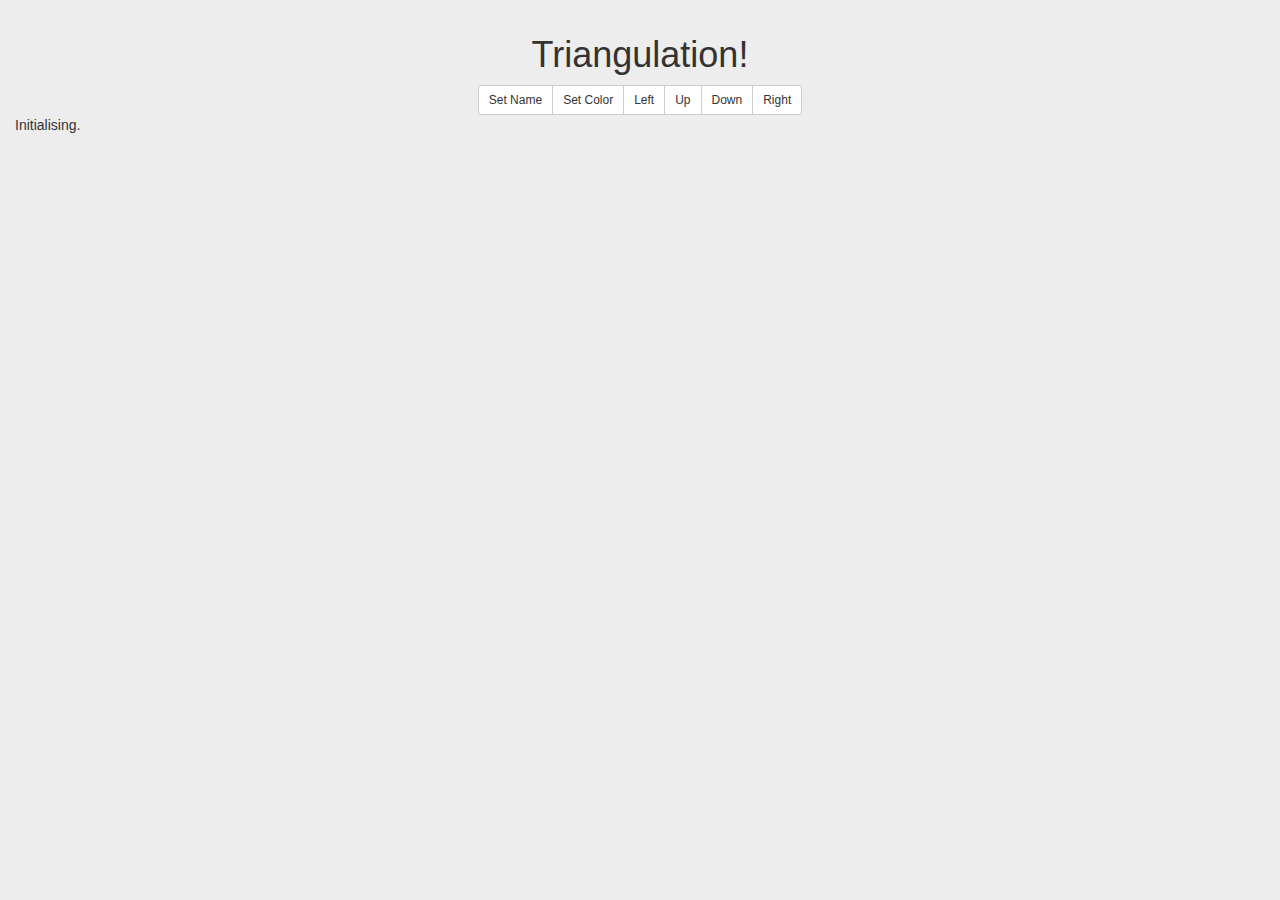
<file: client (hackday Lambda-pt)/index.html>
<!doctype html>
<html lang="en">

<head>
  <meta charset="utf-8">

  <title>Elm LambdaPT @ Hackday </title>
  <meta name="description" content="Elm websockets client.">
  <meta name="author" content="Yarilabs">
  <script src="js/main.js"></script>
  <link rel="stylesheet" href="css/styles.css">
  <!--[if lt IE 9]>
    <script src="https://cdnjs.cloudflare.com/ajax/libs/html5shiv/3.7.3/html5shiv.js"></script>
  <![endif]-->
</head>

<body>
  <div id="main"></div>
</body>
<script type="text/javascript">
  var node = document.getElementById('main');
  var app = Elm.App.embed(node);
</script> 
</html>
</file>
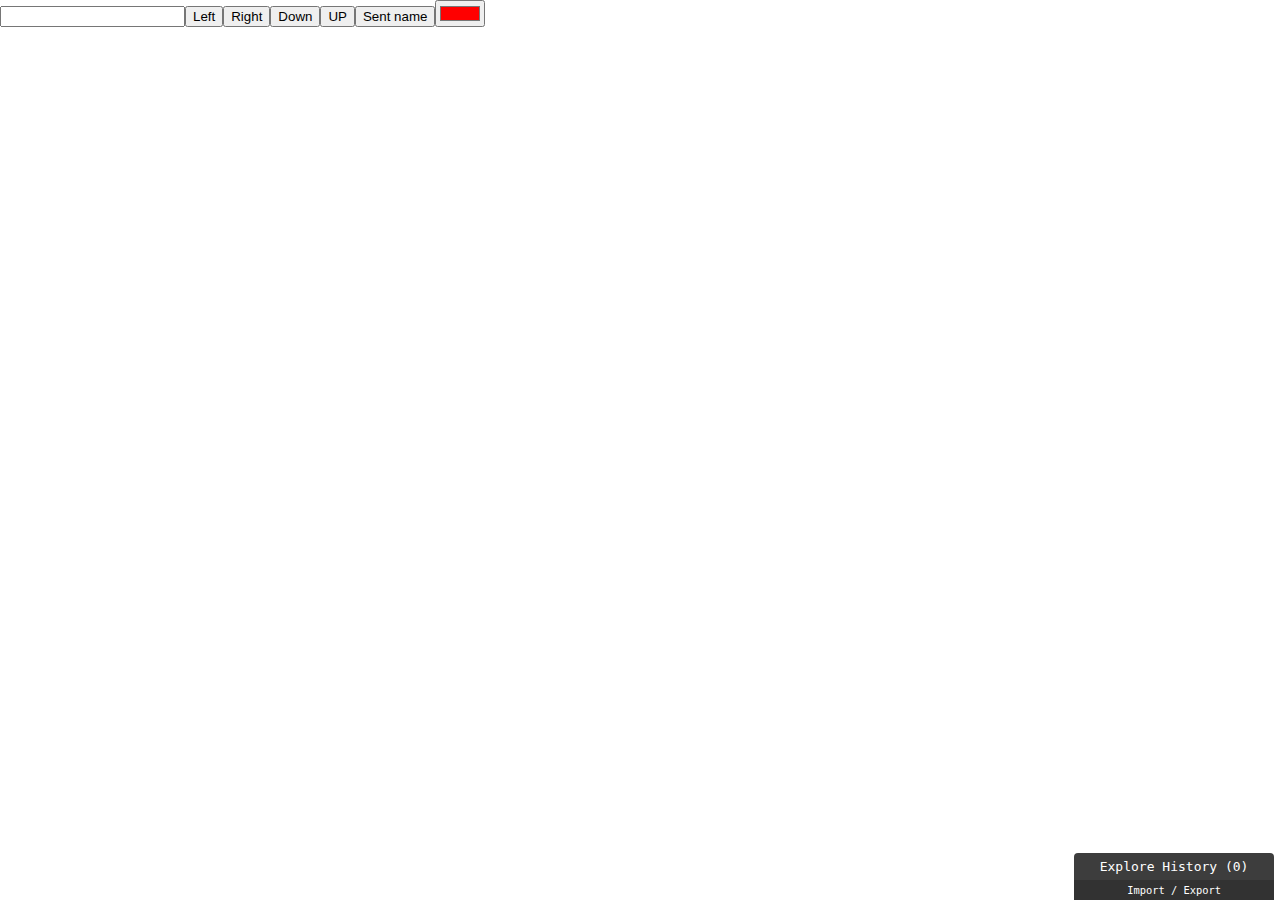
<file: client_basic/index.html>
<!DOCTYPE HTML>
<html><head><meta charset="UTF-8"><title>App</title><style>html,head,body { padding:0; margin:0; }
body { font-family: calibri, helvetica, arial, sans-serif; }</style><script type="text/javascript">
(function() {
'use strict';

function F2(fun)
{
  function wrapper(a) { return function(b) { return fun(a,b); }; }
  wrapper.arity = 2;
  wrapper.func = fun;
  return wrapper;
}

function F3(fun)
{
  function wrapper(a) {
    return function(b) { return function(c) { return fun(a, b, c); }; };
  }
  wrapper.arity = 3;
  wrapper.func = fun;
  return wrapper;
}

function F4(fun)
{
  function wrapper(a) { return function(b) { return function(c) {
    return function(d) { return fun(a, b, c, d); }; }; };
  }
  wrapper.arity = 4;
  wrapper.func = fun;
  return wrapper;
}

function F5(fun)
{
  function wrapper(a) { return function(b) { return function(c) {
    return function(d) { return function(e) { return fun(a, b, c, d, e); }; }; }; };
  }
  wrapper.arity = 5;
  wrapper.func = fun;
  return wrapper;
}

function F6(fun)
{
  function wrapper(a) { return function(b) { return function(c) {
    return function(d) { return function(e) { return function(f) {
    return fun(a, b, c, d, e, f); }; }; }; }; };
  }
  wrapper.arity = 6;
  wrapper.func = fun;
  return wrapper;
}

function F7(fun)
{
  function wrapper(a) { return function(b) { return function(c) {
    return function(d) { return function(e) { return function(f) {
    return function(g) { return fun(a, b, c, d, e, f, g); }; }; }; }; }; };
  }
  wrapper.arity = 7;
  wrapper.func = fun;
  return wrapper;
}

function F8(fun)
{
  function wrapper(a) { return function(b) { return function(c) {
    return function(d) { return function(e) { return function(f) {
    return function(g) { return function(h) {
    return fun(a, b, c, d, e, f, g, h); }; }; }; }; }; }; };
  }
  wrapper.arity = 8;
  wrapper.func = fun;
  return wrapper;
}

function F9(fun)
{
  function wrapper(a) { return function(b) { return function(c) {
    return function(d) { return function(e) { return function(f) {
    return function(g) { return function(h) { return function(i) {
    return fun(a, b, c, d, e, f, g, h, i); }; }; }; }; }; }; }; };
  }
  wrapper.arity = 9;
  wrapper.func = fun;
  return wrapper;
}

function A2(fun, a, b)
{
  return fun.arity === 2
    ? fun.func(a, b)
    : fun(a)(b);
}
function A3(fun, a, b, c)
{
  return fun.arity === 3
    ? fun.func(a, b, c)
    : fun(a)(b)(c);
}
function A4(fun, a, b, c, d)
{
  return fun.arity === 4
    ? fun.func(a, b, c, d)
    : fun(a)(b)(c)(d);
}
function A5(fun, a, b, c, d, e)
{
  return fun.arity === 5
    ? fun.func(a, b, c, d, e)
    : fun(a)(b)(c)(d)(e);
}
function A6(fun, a, b, c, d, e, f)
{
  return fun.arity === 6
    ? fun.func(a, b, c, d, e, f)
    : fun(a)(b)(c)(d)(e)(f);
}
function A7(fun, a, b, c, d, e, f, g)
{
  return fun.arity === 7
    ? fun.func(a, b, c, d, e, f, g)
    : fun(a)(b)(c)(d)(e)(f)(g);
}
function A8(fun, a, b, c, d, e, f, g, h)
{
  return fun.arity === 8
    ? fun.func(a, b, c, d, e, f, g, h)
    : fun(a)(b)(c)(d)(e)(f)(g)(h);
}
function A9(fun, a, b, c, d, e, f, g, h, i)
{
  return fun.arity === 9
    ? fun.func(a, b, c, d, e, f, g, h, i)
    : fun(a)(b)(c)(d)(e)(f)(g)(h)(i);
}
//import Native.List //

var _elm_lang$core$Native_Array = function() {

// A RRB-Tree has two distinct data types.
// Leaf -> "height"  is always 0
//         "table"   is an array of elements
// Node -> "height"  is always greater than 0
//         "table"   is an array of child nodes
//         "lengths" is an array of accumulated lengths of the child nodes

// M is the maximal table size. 32 seems fast. E is the allowed increase
// of search steps when concatting to find an index. Lower values will
// decrease balancing, but will increase search steps.
var M = 32;
var E = 2;

// An empty array.
var empty = {
	ctor: '_Array',
	height: 0,
	table: []
};


function get(i, array)
{
	if (i < 0 || i >= length(array))
	{
		throw new Error(
			'Index ' + i + ' is out of range. Check the length of ' +
			'your array first or use getMaybe or getWithDefault.');
	}
	return unsafeGet(i, array);
}


function unsafeGet(i, array)
{
	for (var x = array.height; x > 0; x--)
	{
		var slot = i >> (x * 5);
		while (array.lengths[slot] <= i)
		{
			slot++;
		}
		if (slot > 0)
		{
			i -= array.lengths[slot - 1];
		}
		array = array.table[slot];
	}
	return array.table[i];
}


// Sets the value at the index i. Only the nodes leading to i will get
// copied and updated.
function set(i, item, array)
{
	if (i < 0 || length(array) <= i)
	{
		return array;
	}
	return unsafeSet(i, item, array);
}


function unsafeSet(i, item, array)
{
	array = nodeCopy(array);

	if (array.height === 0)
	{
		array.table[i] = item;
	}
	else
	{
		var slot = getSlot(i, array);
		if (slot > 0)
		{
			i -= array.lengths[slot - 1];
		}
		array.table[slot] = unsafeSet(i, item, array.table[slot]);
	}
	return array;
}


function initialize(len, f)
{
	if (len <= 0)
	{
		return empty;
	}
	var h = Math.floor( Math.log(len) / Math.log(M) );
	return initialize_(f, h, 0, len);
}

function initialize_(f, h, from, to)
{
	if (h === 0)
	{
		var table = new Array((to - from) % (M + 1));
		for (var i = 0; i < table.length; i++)
		{
		  table[i] = f(from + i);
		}
		return {
			ctor: '_Array',
			height: 0,
			table: table
		};
	}

	var step = Math.pow(M, h);
	var table = new Array(Math.ceil((to - from) / step));
	var lengths = new Array(table.length);
	for (var i = 0; i < table.length; i++)
	{
		table[i] = initialize_(f, h - 1, from + (i * step), Math.min(from + ((i + 1) * step), to));
		lengths[i] = length(table[i]) + (i > 0 ? lengths[i-1] : 0);
	}
	return {
		ctor: '_Array',
		height: h,
		table: table,
		lengths: lengths
	};
}

function fromList(list)
{
	if (list.ctor === '[]')
	{
		return empty;
	}

	// Allocate M sized blocks (table) and write list elements to it.
	var table = new Array(M);
	var nodes = [];
	var i = 0;

	while (list.ctor !== '[]')
	{
		table[i] = list._0;
		list = list._1;
		i++;

		// table is full, so we can push a leaf containing it into the
		// next node.
		if (i === M)
		{
			var leaf = {
				ctor: '_Array',
				height: 0,
				table: table
			};
			fromListPush(leaf, nodes);
			table = new Array(M);
			i = 0;
		}
	}

	// Maybe there is something left on the table.
	if (i > 0)
	{
		var leaf = {
			ctor: '_Array',
			height: 0,
			table: table.splice(0, i)
		};
		fromListPush(leaf, nodes);
	}

	// Go through all of the nodes and eventually push them into higher nodes.
	for (var h = 0; h < nodes.length - 1; h++)
	{
		if (nodes[h].table.length > 0)
		{
			fromListPush(nodes[h], nodes);
		}
	}

	var head = nodes[nodes.length - 1];
	if (head.height > 0 && head.table.length === 1)
	{
		return head.table[0];
	}
	else
	{
		return head;
	}
}

// Push a node into a higher node as a child.
function fromListPush(toPush, nodes)
{
	var h = toPush.height;

	// Maybe the node on this height does not exist.
	if (nodes.length === h)
	{
		var node = {
			ctor: '_Array',
			height: h + 1,
			table: [],
			lengths: []
		};
		nodes.push(node);
	}

	nodes[h].table.push(toPush);
	var len = length(toPush);
	if (nodes[h].lengths.length > 0)
	{
		len += nodes[h].lengths[nodes[h].lengths.length - 1];
	}
	nodes[h].lengths.push(len);

	if (nodes[h].table.length === M)
	{
		fromListPush(nodes[h], nodes);
		nodes[h] = {
			ctor: '_Array',
			height: h + 1,
			table: [],
			lengths: []
		};
	}
}

// Pushes an item via push_ to the bottom right of a tree.
function push(item, a)
{
	var pushed = push_(item, a);
	if (pushed !== null)
	{
		return pushed;
	}

	var newTree = create(item, a.height);
	return siblise(a, newTree);
}

// Recursively tries to push an item to the bottom-right most
// tree possible. If there is no space left for the item,
// null will be returned.
function push_(item, a)
{
	// Handle resursion stop at leaf level.
	if (a.height === 0)
	{
		if (a.table.length < M)
		{
			var newA = {
				ctor: '_Array',
				height: 0,
				table: a.table.slice()
			};
			newA.table.push(item);
			return newA;
		}
		else
		{
		  return null;
		}
	}

	// Recursively push
	var pushed = push_(item, botRight(a));

	// There was space in the bottom right tree, so the slot will
	// be updated.
	if (pushed !== null)
	{
		var newA = nodeCopy(a);
		newA.table[newA.table.length - 1] = pushed;
		newA.lengths[newA.lengths.length - 1]++;
		return newA;
	}

	// When there was no space left, check if there is space left
	// for a new slot with a tree which contains only the item
	// at the bottom.
	if (a.table.length < M)
	{
		var newSlot = create(item, a.height - 1);
		var newA = nodeCopy(a);
		newA.table.push(newSlot);
		newA.lengths.push(newA.lengths[newA.lengths.length - 1] + length(newSlot));
		return newA;
	}
	else
	{
		return null;
	}
}

// Converts an array into a list of elements.
function toList(a)
{
	return toList_(_elm_lang$core$Native_List.Nil, a);
}

function toList_(list, a)
{
	for (var i = a.table.length - 1; i >= 0; i--)
	{
		list =
			a.height === 0
				? _elm_lang$core$Native_List.Cons(a.table[i], list)
				: toList_(list, a.table[i]);
	}
	return list;
}

// Maps a function over the elements of an array.
function map(f, a)
{
	var newA = {
		ctor: '_Array',
		height: a.height,
		table: new Array(a.table.length)
	};
	if (a.height > 0)
	{
		newA.lengths = a.lengths;
	}
	for (var i = 0; i < a.table.length; i++)
	{
		newA.table[i] =
			a.height === 0
				? f(a.table[i])
				: map(f, a.table[i]);
	}
	return newA;
}

// Maps a function over the elements with their index as first argument.
function indexedMap(f, a)
{
	return indexedMap_(f, a, 0);
}

function indexedMap_(f, a, from)
{
	var newA = {
		ctor: '_Array',
		height: a.height,
		table: new Array(a.table.length)
	};
	if (a.height > 0)
	{
		newA.lengths = a.lengths;
	}
	for (var i = 0; i < a.table.length; i++)
	{
		newA.table[i] =
			a.height === 0
				? A2(f, from + i, a.table[i])
				: indexedMap_(f, a.table[i], i == 0 ? from : from + a.lengths[i - 1]);
	}
	return newA;
}

function foldl(f, b, a)
{
	if (a.height === 0)
	{
		for (var i = 0; i < a.table.length; i++)
		{
			b = A2(f, a.table[i], b);
		}
	}
	else
	{
		for (var i = 0; i < a.table.length; i++)
		{
			b = foldl(f, b, a.table[i]);
		}
	}
	return b;
}

function foldr(f, b, a)
{
	if (a.height === 0)
	{
		for (var i = a.table.length; i--; )
		{
			b = A2(f, a.table[i], b);
		}
	}
	else
	{
		for (var i = a.table.length; i--; )
		{
			b = foldr(f, b, a.table[i]);
		}
	}
	return b;
}

// TODO: currently, it slices the right, then the left. This can be
// optimized.
function slice(from, to, a)
{
	if (from < 0)
	{
		from += length(a);
	}
	if (to < 0)
	{
		to += length(a);
	}
	return sliceLeft(from, sliceRight(to, a));
}

function sliceRight(to, a)
{
	if (to === length(a))
	{
		return a;
	}

	// Handle leaf level.
	if (a.height === 0)
	{
		var newA = { ctor:'_Array', height:0 };
		newA.table = a.table.slice(0, to);
		return newA;
	}

	// Slice the right recursively.
	var right = getSlot(to, a);
	var sliced = sliceRight(to - (right > 0 ? a.lengths[right - 1] : 0), a.table[right]);

	// Maybe the a node is not even needed, as sliced contains the whole slice.
	if (right === 0)
	{
		return sliced;
	}

	// Create new node.
	var newA = {
		ctor: '_Array',
		height: a.height,
		table: a.table.slice(0, right),
		lengths: a.lengths.slice(0, right)
	};
	if (sliced.table.length > 0)
	{
		newA.table[right] = sliced;
		newA.lengths[right] = length(sliced) + (right > 0 ? newA.lengths[right - 1] : 0);
	}
	return newA;
}

function sliceLeft(from, a)
{
	if (from === 0)
	{
		return a;
	}

	// Handle leaf level.
	if (a.height === 0)
	{
		var newA = { ctor:'_Array', height:0 };
		newA.table = a.table.slice(from, a.table.length + 1);
		return newA;
	}

	// Slice the left recursively.
	var left = getSlot(from, a);
	var sliced = sliceLeft(from - (left > 0 ? a.lengths[left - 1] : 0), a.table[left]);

	// Maybe the a node is not even needed, as sliced contains the whole slice.
	if (left === a.table.length - 1)
	{
		return sliced;
	}

	// Create new node.
	var newA = {
		ctor: '_Array',
		height: a.height,
		table: a.table.slice(left, a.table.length + 1),
		lengths: new Array(a.table.length - left)
	};
	newA.table[0] = sliced;
	var len = 0;
	for (var i = 0; i < newA.table.length; i++)
	{
		len += length(newA.table[i]);
		newA.lengths[i] = len;
	}

	return newA;
}

// Appends two trees.
function append(a,b)
{
	if (a.table.length === 0)
	{
		return b;
	}
	if (b.table.length === 0)
	{
		return a;
	}

	var c = append_(a, b);

	// Check if both nodes can be crunshed together.
	if (c[0].table.length + c[1].table.length <= M)
	{
		if (c[0].table.length === 0)
		{
			return c[1];
		}
		if (c[1].table.length === 0)
		{
			return c[0];
		}

		// Adjust .table and .lengths
		c[0].table = c[0].table.concat(c[1].table);
		if (c[0].height > 0)
		{
			var len = length(c[0]);
			for (var i = 0; i < c[1].lengths.length; i++)
			{
				c[1].lengths[i] += len;
			}
			c[0].lengths = c[0].lengths.concat(c[1].lengths);
		}

		return c[0];
	}

	if (c[0].height > 0)
	{
		var toRemove = calcToRemove(a, b);
		if (toRemove > E)
		{
			c = shuffle(c[0], c[1], toRemove);
		}
	}

	return siblise(c[0], c[1]);
}

// Returns an array of two nodes; right and left. One node _may_ be empty.
function append_(a, b)
{
	if (a.height === 0 && b.height === 0)
	{
		return [a, b];
	}

	if (a.height !== 1 || b.height !== 1)
	{
		if (a.height === b.height)
		{
			a = nodeCopy(a);
			b = nodeCopy(b);
			var appended = append_(botRight(a), botLeft(b));

			insertRight(a, appended[1]);
			insertLeft(b, appended[0]);
		}
		else if (a.height > b.height)
		{
			a = nodeCopy(a);
			var appended = append_(botRight(a), b);

			insertRight(a, appended[0]);
			b = parentise(appended[1], appended[1].height + 1);
		}
		else
		{
			b = nodeCopy(b);
			var appended = append_(a, botLeft(b));

			var left = appended[0].table.length === 0 ? 0 : 1;
			var right = left === 0 ? 1 : 0;
			insertLeft(b, appended[left]);
			a = parentise(appended[right], appended[right].height + 1);
		}
	}

	// Check if balancing is needed and return based on that.
	if (a.table.length === 0 || b.table.length === 0)
	{
		return [a, b];
	}

	var toRemove = calcToRemove(a, b);
	if (toRemove <= E)
	{
		return [a, b];
	}
	return shuffle(a, b, toRemove);
}

// Helperfunctions for append_. Replaces a child node at the side of the parent.
function insertRight(parent, node)
{
	var index = parent.table.length - 1;
	parent.table[index] = node;
	parent.lengths[index] = length(node);
	parent.lengths[index] += index > 0 ? parent.lengths[index - 1] : 0;
}

function insertLeft(parent, node)
{
	if (node.table.length > 0)
	{
		parent.table[0] = node;
		parent.lengths[0] = length(node);

		var len = length(parent.table[0]);
		for (var i = 1; i < parent.lengths.length; i++)
		{
			len += length(parent.table[i]);
			parent.lengths[i] = len;
		}
	}
	else
	{
		parent.table.shift();
		for (var i = 1; i < parent.lengths.length; i++)
		{
			parent.lengths[i] = parent.lengths[i] - parent.lengths[0];
		}
		parent.lengths.shift();
	}
}

// Returns the extra search steps for E. Refer to the paper.
function calcToRemove(a, b)
{
	var subLengths = 0;
	for (var i = 0; i < a.table.length; i++)
	{
		subLengths += a.table[i].table.length;
	}
	for (var i = 0; i < b.table.length; i++)
	{
		subLengths += b.table[i].table.length;
	}

	var toRemove = a.table.length + b.table.length;
	return toRemove - (Math.floor((subLengths - 1) / M) + 1);
}

// get2, set2 and saveSlot are helpers for accessing elements over two arrays.
function get2(a, b, index)
{
	return index < a.length
		? a[index]
		: b[index - a.length];
}

function set2(a, b, index, value)
{
	if (index < a.length)
	{
		a[index] = value;
	}
	else
	{
		b[index - a.length] = value;
	}
}

function saveSlot(a, b, index, slot)
{
	set2(a.table, b.table, index, slot);

	var l = (index === 0 || index === a.lengths.length)
		? 0
		: get2(a.lengths, a.lengths, index - 1);

	set2(a.lengths, b.lengths, index, l + length(slot));
}

// Creates a node or leaf with a given length at their arrays for perfomance.
// Is only used by shuffle.
function createNode(h, length)
{
	if (length < 0)
	{
		length = 0;
	}
	var a = {
		ctor: '_Array',
		height: h,
		table: new Array(length)
	};
	if (h > 0)
	{
		a.lengths = new Array(length);
	}
	return a;
}

// Returns an array of two balanced nodes.
function shuffle(a, b, toRemove)
{
	var newA = createNode(a.height, Math.min(M, a.table.length + b.table.length - toRemove));
	var newB = createNode(a.height, newA.table.length - (a.table.length + b.table.length - toRemove));

	// Skip the slots with size M. More precise: copy the slot references
	// to the new node
	var read = 0;
	while (get2(a.table, b.table, read).table.length % M === 0)
	{
		set2(newA.table, newB.table, read, get2(a.table, b.table, read));
		set2(newA.lengths, newB.lengths, read, get2(a.lengths, b.lengths, read));
		read++;
	}

	// Pulling items from left to right, caching in a slot before writing
	// it into the new nodes.
	var write = read;
	var slot = new createNode(a.height - 1, 0);
	var from = 0;

	// If the current slot is still containing data, then there will be at
	// least one more write, so we do not break this loop yet.
	while (read - write - (slot.table.length > 0 ? 1 : 0) < toRemove)
	{
		// Find out the max possible items for copying.
		var source = get2(a.table, b.table, read);
		var to = Math.min(M - slot.table.length, source.table.length);

		// Copy and adjust size table.
		slot.table = slot.table.concat(source.table.slice(from, to));
		if (slot.height > 0)
		{
			var len = slot.lengths.length;
			for (var i = len; i < len + to - from; i++)
			{
				slot.lengths[i] = length(slot.table[i]);
				slot.lengths[i] += (i > 0 ? slot.lengths[i - 1] : 0);
			}
		}

		from += to;

		// Only proceed to next slots[i] if the current one was
		// fully copied.
		if (source.table.length <= to)
		{
			read++; from = 0;
		}

		// Only create a new slot if the current one is filled up.
		if (slot.table.length === M)
		{
			saveSlot(newA, newB, write, slot);
			slot = createNode(a.height - 1, 0);
			write++;
		}
	}

	// Cleanup after the loop. Copy the last slot into the new nodes.
	if (slot.table.length > 0)
	{
		saveSlot(newA, newB, write, slot);
		write++;
	}

	// Shift the untouched slots to the left
	while (read < a.table.length + b.table.length )
	{
		saveSlot(newA, newB, write, get2(a.table, b.table, read));
		read++;
		write++;
	}

	return [newA, newB];
}

// Navigation functions
function botRight(a)
{
	return a.table[a.table.length - 1];
}
function botLeft(a)
{
	return a.table[0];
}

// Copies a node for updating. Note that you should not use this if
// only updating only one of "table" or "lengths" for performance reasons.
function nodeCopy(a)
{
	var newA = {
		ctor: '_Array',
		height: a.height,
		table: a.table.slice()
	};
	if (a.height > 0)
	{
		newA.lengths = a.lengths.slice();
	}
	return newA;
}

// Returns how many items are in the tree.
function length(array)
{
	if (array.height === 0)
	{
		return array.table.length;
	}
	else
	{
		return array.lengths[array.lengths.length - 1];
	}
}

// Calculates in which slot of "table" the item probably is, then
// find the exact slot via forward searching in  "lengths". Returns the index.
function getSlot(i, a)
{
	var slot = i >> (5 * a.height);
	while (a.lengths[slot] <= i)
	{
		slot++;
	}
	return slot;
}

// Recursively creates a tree with a given height containing
// only the given item.
function create(item, h)
{
	if (h === 0)
	{
		return {
			ctor: '_Array',
			height: 0,
			table: [item]
		};
	}
	return {
		ctor: '_Array',
		height: h,
		table: [create(item, h - 1)],
		lengths: [1]
	};
}

// Recursively creates a tree that contains the given tree.
function parentise(tree, h)
{
	if (h === tree.height)
	{
		return tree;
	}

	return {
		ctor: '_Array',
		height: h,
		table: [parentise(tree, h - 1)],
		lengths: [length(tree)]
	};
}

// Emphasizes blood brotherhood beneath two trees.
function siblise(a, b)
{
	return {
		ctor: '_Array',
		height: a.height + 1,
		table: [a, b],
		lengths: [length(a), length(a) + length(b)]
	};
}

function toJSArray(a)
{
	var jsArray = new Array(length(a));
	toJSArray_(jsArray, 0, a);
	return jsArray;
}

function toJSArray_(jsArray, i, a)
{
	for (var t = 0; t < a.table.length; t++)
	{
		if (a.height === 0)
		{
			jsArray[i + t] = a.table[t];
		}
		else
		{
			var inc = t === 0 ? 0 : a.lengths[t - 1];
			toJSArray_(jsArray, i + inc, a.table[t]);
		}
	}
}

function fromJSArray(jsArray)
{
	if (jsArray.length === 0)
	{
		return empty;
	}
	var h = Math.floor(Math.log(jsArray.length) / Math.log(M));
	return fromJSArray_(jsArray, h, 0, jsArray.length);
}

function fromJSArray_(jsArray, h, from, to)
{
	if (h === 0)
	{
		return {
			ctor: '_Array',
			height: 0,
			table: jsArray.slice(from, to)
		};
	}

	var step = Math.pow(M, h);
	var table = new Array(Math.ceil((to - from) / step));
	var lengths = new Array(table.length);
	for (var i = 0; i < table.length; i++)
	{
		table[i] = fromJSArray_(jsArray, h - 1, from + (i * step), Math.min(from + ((i + 1) * step), to));
		lengths[i] = length(table[i]) + (i > 0 ? lengths[i - 1] : 0);
	}
	return {
		ctor: '_Array',
		height: h,
		table: table,
		lengths: lengths
	};
}

return {
	empty: empty,
	fromList: fromList,
	toList: toList,
	initialize: F2(initialize),
	append: F2(append),
	push: F2(push),
	slice: F3(slice),
	get: F2(get),
	set: F3(set),
	map: F2(map),
	indexedMap: F2(indexedMap),
	foldl: F3(foldl),
	foldr: F3(foldr),
	length: length,

	toJSArray: toJSArray,
	fromJSArray: fromJSArray
};

}();//import Native.Utils //

var _elm_lang$core$Native_Basics = function() {

function div(a, b)
{
	return (a / b) | 0;
}
function rem(a, b)
{
	return a % b;
}
function mod(a, b)
{
	if (b === 0)
	{
		throw new Error('Cannot perform mod 0. Division by zero error.');
	}
	var r = a % b;
	var m = a === 0 ? 0 : (b > 0 ? (a >= 0 ? r : r + b) : -mod(-a, -b));

	return m === b ? 0 : m;
}
function logBase(base, n)
{
	return Math.log(n) / Math.log(base);
}
function negate(n)
{
	return -n;
}
function abs(n)
{
	return n < 0 ? -n : n;
}

function min(a, b)
{
	return _elm_lang$core$Native_Utils.cmp(a, b) < 0 ? a : b;
}
function max(a, b)
{
	return _elm_lang$core$Native_Utils.cmp(a, b) > 0 ? a : b;
}
function clamp(lo, hi, n)
{
	return _elm_lang$core$Native_Utils.cmp(n, lo) < 0
		? lo
		: _elm_lang$core$Native_Utils.cmp(n, hi) > 0
			? hi
			: n;
}

var ord = ['LT', 'EQ', 'GT'];

function compare(x, y)
{
	return { ctor: ord[_elm_lang$core$Native_Utils.cmp(x, y) + 1] };
}

function xor(a, b)
{
	return a !== b;
}
function not(b)
{
	return !b;
}
function isInfinite(n)
{
	return n === Infinity || n === -Infinity;
}

function truncate(n)
{
	return n | 0;
}

function degrees(d)
{
	return d * Math.PI / 180;
}
function turns(t)
{
	return 2 * Math.PI * t;
}
function fromPolar(point)
{
	var r = point._0;
	var t = point._1;
	return _elm_lang$core$Native_Utils.Tuple2(r * Math.cos(t), r * Math.sin(t));
}
function toPolar(point)
{
	var x = point._0;
	var y = point._1;
	return _elm_lang$core$Native_Utils.Tuple2(Math.sqrt(x * x + y * y), Math.atan2(y, x));
}

return {
	div: F2(div),
	rem: F2(rem),
	mod: F2(mod),

	pi: Math.PI,
	e: Math.E,
	cos: Math.cos,
	sin: Math.sin,
	tan: Math.tan,
	acos: Math.acos,
	asin: Math.asin,
	atan: Math.atan,
	atan2: F2(Math.atan2),

	degrees: degrees,
	turns: turns,
	fromPolar: fromPolar,
	toPolar: toPolar,

	sqrt: Math.sqrt,
	logBase: F2(logBase),
	negate: negate,
	abs: abs,
	min: F2(min),
	max: F2(max),
	clamp: F3(clamp),
	compare: F2(compare),

	xor: F2(xor),
	not: not,

	truncate: truncate,
	ceiling: Math.ceil,
	floor: Math.floor,
	round: Math.round,
	toFloat: function(x) { return x; },
	isNaN: isNaN,
	isInfinite: isInfinite
};

}();//import //

var _elm_lang$core$Native_Utils = function() {

// COMPARISONS

function eq(x, y)
{
	var stack = [];
	var isEqual = eqHelp(x, y, 0, stack);
	var pair;
	while (isEqual && (pair = stack.pop()))
	{
		isEqual = eqHelp(pair.x, pair.y, 0, stack);
	}
	return isEqual;
}


function eqHelp(x, y, depth, stack)
{
	if (depth > 100)
	{
		stack.push({ x: x, y: y });
		return true;
	}

	if (x === y)
	{
		return true;
	}

	if (typeof x !== 'object')
	{
		if (typeof x === 'function')
		{
			throw new Error(
				'Trying to use `(==)` on functions. There is no way to know if functions are "the same" in the Elm sense.'
				+ ' Read more about this at http://package.elm-lang.org/packages/elm-lang/core/latest/Basics#=='
				+ ' which describes why it is this way and what the better version will look like.'
			);
		}
		return false;
	}

	if (x === null || y === null)
	{
		return false
	}

	if (x instanceof Date)
	{
		return x.getTime() === y.getTime();
	}

	if (!('ctor' in x))
	{
		for (var key in x)
		{
			if (!eqHelp(x[key], y[key], depth + 1, stack))
			{
				return false;
			}
		}
		return true;
	}

	// convert Dicts and Sets to lists
	if (x.ctor === 'RBNode_elm_builtin' || x.ctor === 'RBEmpty_elm_builtin')
	{
		x = _elm_lang$core$Dict$toList(x);
		y = _elm_lang$core$Dict$toList(y);
	}
	if (x.ctor === 'Set_elm_builtin')
	{
		x = _elm_lang$core$Set$toList(x);
		y = _elm_lang$core$Set$toList(y);
	}

	// check if lists are equal without recursion
	if (x.ctor === '::')
	{
		var a = x;
		var b = y;
		while (a.ctor === '::' && b.ctor === '::')
		{
			if (!eqHelp(a._0, b._0, depth + 1, stack))
			{
				return false;
			}
			a = a._1;
			b = b._1;
		}
		return a.ctor === b.ctor;
	}

	// check if Arrays are equal
	if (x.ctor === '_Array')
	{
		var xs = _elm_lang$core$Native_Array.toJSArray(x);
		var ys = _elm_lang$core$Native_Array.toJSArray(y);
		if (xs.length !== ys.length)
		{
			return false;
		}
		for (var i = 0; i < xs.length; i++)
		{
			if (!eqHelp(xs[i], ys[i], depth + 1, stack))
			{
				return false;
			}
		}
		return true;
	}

	if (!eqHelp(x.ctor, y.ctor, depth + 1, stack))
	{
		return false;
	}

	for (var key in x)
	{
		if (!eqHelp(x[key], y[key], depth + 1, stack))
		{
			return false;
		}
	}
	return true;
}

// Code in Generate/JavaScript.hs, Basics.js, and List.js depends on
// the particular integer values assigned to LT, EQ, and GT.

var LT = -1, EQ = 0, GT = 1;

function cmp(x, y)
{
	if (typeof x !== 'object')
	{
		return x === y ? EQ : x < y ? LT : GT;
	}

	if (x instanceof String)
	{
		var a = x.valueOf();
		var b = y.valueOf();
		return a === b ? EQ : a < b ? LT : GT;
	}

	if (x.ctor === '::' || x.ctor === '[]')
	{
		while (x.ctor === '::' && y.ctor === '::')
		{
			var ord = cmp(x._0, y._0);
			if (ord !== EQ)
			{
				return ord;
			}
			x = x._1;
			y = y._1;
		}
		return x.ctor === y.ctor ? EQ : x.ctor === '[]' ? LT : GT;
	}

	if (x.ctor.slice(0, 6) === '_Tuple')
	{
		var ord;
		var n = x.ctor.slice(6) - 0;
		var err = 'cannot compare tuples with more than 6 elements.';
		if (n === 0) return EQ;
		if (n >= 1) { ord = cmp(x._0, y._0); if (ord !== EQ) return ord;
		if (n >= 2) { ord = cmp(x._1, y._1); if (ord !== EQ) return ord;
		if (n >= 3) { ord = cmp(x._2, y._2); if (ord !== EQ) return ord;
		if (n >= 4) { ord = cmp(x._3, y._3); if (ord !== EQ) return ord;
		if (n >= 5) { ord = cmp(x._4, y._4); if (ord !== EQ) return ord;
		if (n >= 6) { ord = cmp(x._5, y._5); if (ord !== EQ) return ord;
		if (n >= 7) throw new Error('Comparison error: ' + err); } } } } } }
		return EQ;
	}

	throw new Error(
		'Comparison error: comparison is only defined on ints, '
		+ 'floats, times, chars, strings, lists of comparable values, '
		+ 'and tuples of comparable values.'
	);
}


// COMMON VALUES

var Tuple0 = {
	ctor: '_Tuple0'
};

function Tuple2(x, y)
{
	return {
		ctor: '_Tuple2',
		_0: x,
		_1: y
	};
}

function chr(c)
{
	return new String(c);
}


// GUID

var count = 0;
function guid(_)
{
	return count++;
}


// RECORDS

function update(oldRecord, updatedFields)
{
	var newRecord = {};

	for (var key in oldRecord)
	{
		newRecord[key] = oldRecord[key];
	}

	for (var key in updatedFields)
	{
		newRecord[key] = updatedFields[key];
	}

	return newRecord;
}


//// LIST STUFF ////

var Nil = { ctor: '[]' };

function Cons(hd, tl)
{
	return {
		ctor: '::',
		_0: hd,
		_1: tl
	};
}

function append(xs, ys)
{
	// append Strings
	if (typeof xs === 'string')
	{
		return xs + ys;
	}

	// append Lists
	if (xs.ctor === '[]')
	{
		return ys;
	}
	var root = Cons(xs._0, Nil);
	var curr = root;
	xs = xs._1;
	while (xs.ctor !== '[]')
	{
		curr._1 = Cons(xs._0, Nil);
		xs = xs._1;
		curr = curr._1;
	}
	curr._1 = ys;
	return root;
}


// CRASHES

function crash(moduleName, region)
{
	return function(message) {
		throw new Error(
			'Ran into a `Debug.crash` in module `' + moduleName + '` ' + regionToString(region) + '\n'
			+ 'The message provided by the code author is:\n\n    '
			+ message
		);
	};
}

function crashCase(moduleName, region, value)
{
	return function(message) {
		throw new Error(
			'Ran into a `Debug.crash` in module `' + moduleName + '`\n\n'
			+ 'This was caused by the `case` expression ' + regionToString(region) + '.\n'
			+ 'One of the branches ended with a crash and the following value got through:\n\n    ' + toString(value) + '\n\n'
			+ 'The message provided by the code author is:\n\n    '
			+ message
		);
	};
}

function regionToString(region)
{
	if (region.start.line == region.end.line)
	{
		return 'on line ' + region.start.line;
	}
	return 'between lines ' + region.start.line + ' and ' + region.end.line;
}


// TO STRING

function toString(v)
{
	var type = typeof v;
	if (type === 'function')
	{
		return '<function>';
	}

	if (type === 'boolean')
	{
		return v ? 'True' : 'False';
	}

	if (type === 'number')
	{
		return v + '';
	}

	if (v instanceof String)
	{
		return '\'' + addSlashes(v, true) + '\'';
	}

	if (type === 'string')
	{
		return '"' + addSlashes(v, false) + '"';
	}

	if (v === null)
	{
		return 'null';
	}

	if (type === 'object' && 'ctor' in v)
	{
		var ctorStarter = v.ctor.substring(0, 5);

		if (ctorStarter === '_Tupl')
		{
			var output = [];
			for (var k in v)
			{
				if (k === 'ctor') continue;
				output.push(toString(v[k]));
			}
			return '(' + output.join(',') + ')';
		}

		if (ctorStarter === '_Task')
		{
			return '<task>'
		}

		if (v.ctor === '_Array')
		{
			var list = _elm_lang$core$Array$toList(v);
			return 'Array.fromList ' + toString(list);
		}

		if (v.ctor === '<decoder>')
		{
			return '<decoder>';
		}

		if (v.ctor === '_Process')
		{
			return '<process:' + v.id + '>';
		}

		if (v.ctor === '::')
		{
			var output = '[' + toString(v._0);
			v = v._1;
			while (v.ctor === '::')
			{
				output += ',' + toString(v._0);
				v = v._1;
			}
			return output + ']';
		}

		if (v.ctor === '[]')
		{
			return '[]';
		}

		if (v.ctor === 'Set_elm_builtin')
		{
			return 'Set.fromList ' + toString(_elm_lang$core$Set$toList(v));
		}

		if (v.ctor === 'RBNode_elm_builtin' || v.ctor === 'RBEmpty_elm_builtin')
		{
			return 'Dict.fromList ' + toString(_elm_lang$core$Dict$toList(v));
		}

		var output = '';
		for (var i in v)
		{
			if (i === 'ctor') continue;
			var str = toString(v[i]);
			var c0 = str[0];
			var parenless = c0 === '{' || c0 === '(' || c0 === '<' || c0 === '"' || str.indexOf(' ') < 0;
			output += ' ' + (parenless ? str : '(' + str + ')');
		}
		return v.ctor + output;
	}

	if (type === 'object')
	{
		if (v instanceof Date)
		{
			return '<' + v.toString() + '>';
		}

		if (v.elm_web_socket)
		{
			return '<websocket>';
		}

		var output = [];
		for (var k in v)
		{
			output.push(k + ' = ' + toString(v[k]));
		}
		if (output.length === 0)
		{
			return '{}';
		}
		return '{ ' + output.join(', ') + ' }';
	}

	return '<internal structure>';
}

function addSlashes(str, isChar)
{
	var s = str.replace(/\\/g, '\\\\')
			  .replace(/\n/g, '\\n')
			  .replace(/\t/g, '\\t')
			  .replace(/\r/g, '\\r')
			  .replace(/\v/g, '\\v')
			  .replace(/\0/g, '\\0');
	if (isChar)
	{
		return s.replace(/\'/g, '\\\'');
	}
	else
	{
		return s.replace(/\"/g, '\\"');
	}
}


return {
	eq: eq,
	cmp: cmp,
	Tuple0: Tuple0,
	Tuple2: Tuple2,
	chr: chr,
	update: update,
	guid: guid,

	append: F2(append),

	crash: crash,
	crashCase: crashCase,

	toString: toString
};

}();var _elm_lang$core$Basics$never = function (_p0) {
	never:
	while (true) {
		var _p1 = _p0;
		var _v1 = _p1._0;
		_p0 = _v1;
		continue never;
	}
};
var _elm_lang$core$Basics$uncurry = F2(
	function (f, _p2) {
		var _p3 = _p2;
		return A2(f, _p3._0, _p3._1);
	});
var _elm_lang$core$Basics$curry = F3(
	function (f, a, b) {
		return f(
			{ctor: '_Tuple2', _0: a, _1: b});
	});
var _elm_lang$core$Basics$flip = F3(
	function (f, b, a) {
		return A2(f, a, b);
	});
var _elm_lang$core$Basics$always = F2(
	function (a, _p4) {
		return a;
	});
var _elm_lang$core$Basics$identity = function (x) {
	return x;
};
var _elm_lang$core$Basics_ops = _elm_lang$core$Basics_ops || {};
_elm_lang$core$Basics_ops['<|'] = F2(
	function (f, x) {
		return f(x);
	});
var _elm_lang$core$Basics_ops = _elm_lang$core$Basics_ops || {};
_elm_lang$core$Basics_ops['|>'] = F2(
	function (x, f) {
		return f(x);
	});
var _elm_lang$core$Basics_ops = _elm_lang$core$Basics_ops || {};
_elm_lang$core$Basics_ops['>>'] = F3(
	function (f, g, x) {
		return g(
			f(x));
	});
var _elm_lang$core$Basics_ops = _elm_lang$core$Basics_ops || {};
_elm_lang$core$Basics_ops['<<'] = F3(
	function (g, f, x) {
		return g(
			f(x));
	});
var _elm_lang$core$Basics_ops = _elm_lang$core$Basics_ops || {};
_elm_lang$core$Basics_ops['++'] = _elm_lang$core$Native_Utils.append;
var _elm_lang$core$Basics$toString = _elm_lang$core$Native_Utils.toString;
var _elm_lang$core$Basics$isInfinite = _elm_lang$core$Native_Basics.isInfinite;
var _elm_lang$core$Basics$isNaN = _elm_lang$core$Native_Basics.isNaN;
var _elm_lang$core$Basics$toFloat = _elm_lang$core$Native_Basics.toFloat;
var _elm_lang$core$Basics$ceiling = _elm_lang$core$Native_Basics.ceiling;
var _elm_lang$core$Basics$floor = _elm_lang$core$Native_Basics.floor;
var _elm_lang$core$Basics$truncate = _elm_lang$core$Native_Basics.truncate;
var _elm_lang$core$Basics$round = _elm_lang$core$Native_Basics.round;
var _elm_lang$core$Basics$not = _elm_lang$core$Native_Basics.not;
var _elm_lang$core$Basics$xor = _elm_lang$core$Native_Basics.xor;
var _elm_lang$core$Basics_ops = _elm_lang$core$Basics_ops || {};
_elm_lang$core$Basics_ops['||'] = _elm_lang$core$Native_Basics.or;
var _elm_lang$core$Basics_ops = _elm_lang$core$Basics_ops || {};
_elm_lang$core$Basics_ops['&&'] = _elm_lang$core$Native_Basics.and;
var _elm_lang$core$Basics$max = _elm_lang$core$Native_Basics.max;
var _elm_lang$core$Basics$min = _elm_lang$core$Native_Basics.min;
var _elm_lang$core$Basics$compare = _elm_lang$core$Native_Basics.compare;
var _elm_lang$core$Basics_ops = _elm_lang$core$Basics_ops || {};
_elm_lang$core$Basics_ops['>='] = _elm_lang$core$Native_Basics.ge;
var _elm_lang$core$Basics_ops = _elm_lang$core$Basics_ops || {};
_elm_lang$core$Basics_ops['<='] = _elm_lang$core$Native_Basics.le;
var _elm_lang$core$Basics_ops = _elm_lang$core$Basics_ops || {};
_elm_lang$core$Basics_ops['>'] = _elm_lang$core$Native_Basics.gt;
var _elm_lang$core$Basics_ops = _elm_lang$core$Basics_ops || {};
_elm_lang$core$Basics_ops['<'] = _elm_lang$core$Native_Basics.lt;
var _elm_lang$core$Basics_ops = _elm_lang$core$Basics_ops || {};
_elm_lang$core$Basics_ops['/='] = _elm_lang$core$Native_Basics.neq;
var _elm_lang$core$Basics_ops = _elm_lang$core$Basics_ops || {};
_elm_lang$core$Basics_ops['=='] = _elm_lang$core$Native_Basics.eq;
var _elm_lang$core$Basics$e = _elm_lang$core$Native_Basics.e;
var _elm_lang$core$Basics$pi = _elm_lang$core$Native_Basics.pi;
var _elm_lang$core$Basics$clamp = _elm_lang$core$Native_Basics.clamp;
var _elm_lang$core$Basics$logBase = _elm_lang$core$Native_Basics.logBase;
var _elm_lang$core$Basics$abs = _elm_lang$core$Native_Basics.abs;
var _elm_lang$core$Basics$negate = _elm_lang$core$Native_Basics.negate;
var _elm_lang$core$Basics$sqrt = _elm_lang$core$Native_Basics.sqrt;
var _elm_lang$core$Basics$atan2 = _elm_lang$core$Native_Basics.atan2;
var _elm_lang$core$Basics$atan = _elm_lang$core$Native_Basics.atan;
var _elm_lang$core$Basics$asin = _elm_lang$core$Native_Basics.asin;
var _elm_lang$core$Basics$acos = _elm_lang$core$Native_Basics.acos;
var _elm_lang$core$Basics$tan = _elm_lang$core$Native_Basics.tan;
var _elm_lang$core$Basics$sin = _elm_lang$core$Native_Basics.sin;
var _elm_lang$core$Basics$cos = _elm_lang$core$Native_Basics.cos;
var _elm_lang$core$Basics_ops = _elm_lang$core$Basics_ops || {};
_elm_lang$core$Basics_ops['^'] = _elm_lang$core$Native_Basics.exp;
var _elm_lang$core$Basics_ops = _elm_lang$core$Basics_ops || {};
_elm_lang$core$Basics_ops['%'] = _elm_lang$core$Native_Basics.mod;
var _elm_lang$core$Basics$rem = _elm_lang$core$Native_Basics.rem;
var _elm_lang$core$Basics_ops = _elm_lang$core$Basics_ops || {};
_elm_lang$core$Basics_ops['//'] = _elm_lang$core$Native_Basics.div;
var _elm_lang$core$Basics_ops = _elm_lang$core$Basics_ops || {};
_elm_lang$core$Basics_ops['/'] = _elm_lang$core$Native_Basics.floatDiv;
var _elm_lang$core$Basics_ops = _elm_lang$core$Basics_ops || {};
_elm_lang$core$Basics_ops['*'] = _elm_lang$core$Native_Basics.mul;
var _elm_lang$core$Basics_ops = _elm_lang$core$Basics_ops || {};
_elm_lang$core$Basics_ops['-'] = _elm_lang$core$Native_Basics.sub;
var _elm_lang$core$Basics_ops = _elm_lang$core$Basics_ops || {};
_elm_lang$core$Basics_ops['+'] = _elm_lang$core$Native_Basics.add;
var _elm_lang$core$Basics$toPolar = _elm_lang$core$Native_Basics.toPolar;
var _elm_lang$core$Basics$fromPolar = _elm_lang$core$Native_Basics.fromPolar;
var _elm_lang$core$Basics$turns = _elm_lang$core$Native_Basics.turns;
var _elm_lang$core$Basics$degrees = _elm_lang$core$Native_Basics.degrees;
var _elm_lang$core$Basics$radians = function (t) {
	return t;
};
var _elm_lang$core$Basics$GT = {ctor: 'GT'};
var _elm_lang$core$Basics$EQ = {ctor: 'EQ'};
var _elm_lang$core$Basics$LT = {ctor: 'LT'};
var _elm_lang$core$Basics$JustOneMore = function (a) {
	return {ctor: 'JustOneMore', _0: a};
};
var _elm_lang$core$Maybe$withDefault = F2(
	function ($default, maybe) {
		var _p0 = maybe;
		if (_p0.ctor === 'Just') {
			return _p0._0;
		} else {
			return $default;
		}
	});
var _elm_lang$core$Maybe$Nothing = {ctor: 'Nothing'};
var _elm_lang$core$Maybe$andThen = F2(
	function (callback, maybeValue) {
		var _p1 = maybeValue;
		if (_p1.ctor === 'Just') {
			return callback(_p1._0);
		} else {
			return _elm_lang$core$Maybe$Nothing;
		}
	});
var _elm_lang$core$Maybe$Just = function (a) {
	return {ctor: 'Just', _0: a};
};
var _elm_lang$core$Maybe$map = F2(
	function (f, maybe) {
		var _p2 = maybe;
		if (_p2.ctor === 'Just') {
			return _elm_lang$core$Maybe$Just(
				f(_p2._0));
		} else {
			return _elm_lang$core$Maybe$Nothing;
		}
	});
var _elm_lang$core$Maybe$map2 = F3(
	function (func, ma, mb) {
		var _p3 = {ctor: '_Tuple2', _0: ma, _1: mb};
		if (((_p3.ctor === '_Tuple2') && (_p3._0.ctor === 'Just')) && (_p3._1.ctor === 'Just')) {
			return _elm_lang$core$Maybe$Just(
				A2(func, _p3._0._0, _p3._1._0));
		} else {
			return _elm_lang$core$Maybe$Nothing;
		}
	});
var _elm_lang$core$Maybe$map3 = F4(
	function (func, ma, mb, mc) {
		var _p4 = {ctor: '_Tuple3', _0: ma, _1: mb, _2: mc};
		if ((((_p4.ctor === '_Tuple3') && (_p4._0.ctor === 'Just')) && (_p4._1.ctor === 'Just')) && (_p4._2.ctor === 'Just')) {
			return _elm_lang$core$Maybe$Just(
				A3(func, _p4._0._0, _p4._1._0, _p4._2._0));
		} else {
			return _elm_lang$core$Maybe$Nothing;
		}
	});
var _elm_lang$core$Maybe$map4 = F5(
	function (func, ma, mb, mc, md) {
		var _p5 = {ctor: '_Tuple4', _0: ma, _1: mb, _2: mc, _3: md};
		if (((((_p5.ctor === '_Tuple4') && (_p5._0.ctor === 'Just')) && (_p5._1.ctor === 'Just')) && (_p5._2.ctor === 'Just')) && (_p5._3.ctor === 'Just')) {
			return _elm_lang$core$Maybe$Just(
				A4(func, _p5._0._0, _p5._1._0, _p5._2._0, _p5._3._0));
		} else {
			return _elm_lang$core$Maybe$Nothing;
		}
	});
var _elm_lang$core$Maybe$map5 = F6(
	function (func, ma, mb, mc, md, me) {
		var _p6 = {ctor: '_Tuple5', _0: ma, _1: mb, _2: mc, _3: md, _4: me};
		if ((((((_p6.ctor === '_Tuple5') && (_p6._0.ctor === 'Just')) && (_p6._1.ctor === 'Just')) && (_p6._2.ctor === 'Just')) && (_p6._3.ctor === 'Just')) && (_p6._4.ctor === 'Just')) {
			return _elm_lang$core$Maybe$Just(
				A5(func, _p6._0._0, _p6._1._0, _p6._2._0, _p6._3._0, _p6._4._0));
		} else {
			return _elm_lang$core$Maybe$Nothing;
		}
	});
//import Native.Utils //

var _elm_lang$core$Native_List = function() {

var Nil = { ctor: '[]' };

function Cons(hd, tl)
{
	return { ctor: '::', _0: hd, _1: tl };
}

function fromArray(arr)
{
	var out = Nil;
	for (var i = arr.length; i--; )
	{
		out = Cons(arr[i], out);
	}
	return out;
}

function toArray(xs)
{
	var out = [];
	while (xs.ctor !== '[]')
	{
		out.push(xs._0);
		xs = xs._1;
	}
	return out;
}

function foldr(f, b, xs)
{
	var arr = toArray(xs);
	var acc = b;
	for (var i = arr.length; i--; )
	{
		acc = A2(f, arr[i], acc);
	}
	return acc;
}

function map2(f, xs, ys)
{
	var arr = [];
	while (xs.ctor !== '[]' && ys.ctor !== '[]')
	{
		arr.push(A2(f, xs._0, ys._0));
		xs = xs._1;
		ys = ys._1;
	}
	return fromArray(arr);
}

function map3(f, xs, ys, zs)
{
	var arr = [];
	while (xs.ctor !== '[]' && ys.ctor !== '[]' && zs.ctor !== '[]')
	{
		arr.push(A3(f, xs._0, ys._0, zs._0));
		xs = xs._1;
		ys = ys._1;
		zs = zs._1;
	}
	return fromArray(arr);
}

function map4(f, ws, xs, ys, zs)
{
	var arr = [];
	while (   ws.ctor !== '[]'
		   && xs.ctor !== '[]'
		   && ys.ctor !== '[]'
		   && zs.ctor !== '[]')
	{
		arr.push(A4(f, ws._0, xs._0, ys._0, zs._0));
		ws = ws._1;
		xs = xs._1;
		ys = ys._1;
		zs = zs._1;
	}
	return fromArray(arr);
}

function map5(f, vs, ws, xs, ys, zs)
{
	var arr = [];
	while (   vs.ctor !== '[]'
		   && ws.ctor !== '[]'
		   && xs.ctor !== '[]'
		   && ys.ctor !== '[]'
		   && zs.ctor !== '[]')
	{
		arr.push(A5(f, vs._0, ws._0, xs._0, ys._0, zs._0));
		vs = vs._1;
		ws = ws._1;
		xs = xs._1;
		ys = ys._1;
		zs = zs._1;
	}
	return fromArray(arr);
}

function sortBy(f, xs)
{
	return fromArray(toArray(xs).sort(function(a, b) {
		return _elm_lang$core$Native_Utils.cmp(f(a), f(b));
	}));
}

function sortWith(f, xs)
{
	return fromArray(toArray(xs).sort(function(a, b) {
		var ord = f(a)(b).ctor;
		return ord === 'EQ' ? 0 : ord === 'LT' ? -1 : 1;
	}));
}

return {
	Nil: Nil,
	Cons: Cons,
	cons: F2(Cons),
	toArray: toArray,
	fromArray: fromArray,

	foldr: F3(foldr),

	map2: F3(map2),
	map3: F4(map3),
	map4: F5(map4),
	map5: F6(map5),
	sortBy: F2(sortBy),
	sortWith: F2(sortWith)
};

}();var _elm_lang$core$List$sortWith = _elm_lang$core$Native_List.sortWith;
var _elm_lang$core$List$sortBy = _elm_lang$core$Native_List.sortBy;
var _elm_lang$core$List$sort = function (xs) {
	return A2(_elm_lang$core$List$sortBy, _elm_lang$core$Basics$identity, xs);
};
var _elm_lang$core$List$singleton = function (value) {
	return {
		ctor: '::',
		_0: value,
		_1: {ctor: '[]'}
	};
};
var _elm_lang$core$List$drop = F2(
	function (n, list) {
		drop:
		while (true) {
			if (_elm_lang$core$Native_Utils.cmp(n, 0) < 1) {
				return list;
			} else {
				var _p0 = list;
				if (_p0.ctor === '[]') {
					return list;
				} else {
					var _v1 = n - 1,
						_v2 = _p0._1;
					n = _v1;
					list = _v2;
					continue drop;
				}
			}
		}
	});
var _elm_lang$core$List$map5 = _elm_lang$core$Native_List.map5;
var _elm_lang$core$List$map4 = _elm_lang$core$Native_List.map4;
var _elm_lang$core$List$map3 = _elm_lang$core$Native_List.map3;
var _elm_lang$core$List$map2 = _elm_lang$core$Native_List.map2;
var _elm_lang$core$List$any = F2(
	function (isOkay, list) {
		any:
		while (true) {
			var _p1 = list;
			if (_p1.ctor === '[]') {
				return false;
			} else {
				if (isOkay(_p1._0)) {
					return true;
				} else {
					var _v4 = isOkay,
						_v5 = _p1._1;
					isOkay = _v4;
					list = _v5;
					continue any;
				}
			}
		}
	});
var _elm_lang$core$List$all = F2(
	function (isOkay, list) {
		return !A2(
			_elm_lang$core$List$any,
			function (_p2) {
				return !isOkay(_p2);
			},
			list);
	});
var _elm_lang$core$List$foldr = _elm_lang$core$Native_List.foldr;
var _elm_lang$core$List$foldl = F3(
	function (func, acc, list) {
		foldl:
		while (true) {
			var _p3 = list;
			if (_p3.ctor === '[]') {
				return acc;
			} else {
				var _v7 = func,
					_v8 = A2(func, _p3._0, acc),
					_v9 = _p3._1;
				func = _v7;
				acc = _v8;
				list = _v9;
				continue foldl;
			}
		}
	});
var _elm_lang$core$List$length = function (xs) {
	return A3(
		_elm_lang$core$List$foldl,
		F2(
			function (_p4, i) {
				return i + 1;
			}),
		0,
		xs);
};
var _elm_lang$core$List$sum = function (numbers) {
	return A3(
		_elm_lang$core$List$foldl,
		F2(
			function (x, y) {
				return x + y;
			}),
		0,
		numbers);
};
var _elm_lang$core$List$product = function (numbers) {
	return A3(
		_elm_lang$core$List$foldl,
		F2(
			function (x, y) {
				return x * y;
			}),
		1,
		numbers);
};
var _elm_lang$core$List$maximum = function (list) {
	var _p5 = list;
	if (_p5.ctor === '::') {
		return _elm_lang$core$Maybe$Just(
			A3(_elm_lang$core$List$foldl, _elm_lang$core$Basics$max, _p5._0, _p5._1));
	} else {
		return _elm_lang$core$Maybe$Nothing;
	}
};
var _elm_lang$core$List$minimum = function (list) {
	var _p6 = list;
	if (_p6.ctor === '::') {
		return _elm_lang$core$Maybe$Just(
			A3(_elm_lang$core$List$foldl, _elm_lang$core$Basics$min, _p6._0, _p6._1));
	} else {
		return _elm_lang$core$Maybe$Nothing;
	}
};
var _elm_lang$core$List$member = F2(
	function (x, xs) {
		return A2(
			_elm_lang$core$List$any,
			function (a) {
				return _elm_lang$core$Native_Utils.eq(a, x);
			},
			xs);
	});
var _elm_lang$core$List$isEmpty = function (xs) {
	var _p7 = xs;
	if (_p7.ctor === '[]') {
		return true;
	} else {
		return false;
	}
};
var _elm_lang$core$List$tail = function (list) {
	var _p8 = list;
	if (_p8.ctor === '::') {
		return _elm_lang$core$Maybe$Just(_p8._1);
	} else {
		return _elm_lang$core$Maybe$Nothing;
	}
};
var _elm_lang$core$List$head = function (list) {
	var _p9 = list;
	if (_p9.ctor === '::') {
		return _elm_lang$core$Maybe$Just(_p9._0);
	} else {
		return _elm_lang$core$Maybe$Nothing;
	}
};
var _elm_lang$core$List_ops = _elm_lang$core$List_ops || {};
_elm_lang$core$List_ops['::'] = _elm_lang$core$Native_List.cons;
var _elm_lang$core$List$map = F2(
	function (f, xs) {
		return A3(
			_elm_lang$core$List$foldr,
			F2(
				function (x, acc) {
					return {
						ctor: '::',
						_0: f(x),
						_1: acc
					};
				}),
			{ctor: '[]'},
			xs);
	});
var _elm_lang$core$List$filter = F2(
	function (pred, xs) {
		var conditionalCons = F2(
			function (front, back) {
				return pred(front) ? {ctor: '::', _0: front, _1: back} : back;
			});
		return A3(
			_elm_lang$core$List$foldr,
			conditionalCons,
			{ctor: '[]'},
			xs);
	});
var _elm_lang$core$List$maybeCons = F3(
	function (f, mx, xs) {
		var _p10 = f(mx);
		if (_p10.ctor === 'Just') {
			return {ctor: '::', _0: _p10._0, _1: xs};
		} else {
			return xs;
		}
	});
var _elm_lang$core$List$filterMap = F2(
	function (f, xs) {
		return A3(
			_elm_lang$core$List$foldr,
			_elm_lang$core$List$maybeCons(f),
			{ctor: '[]'},
			xs);
	});
var _elm_lang$core$List$reverse = function (list) {
	return A3(
		_elm_lang$core$List$foldl,
		F2(
			function (x, y) {
				return {ctor: '::', _0: x, _1: y};
			}),
		{ctor: '[]'},
		list);
};
var _elm_lang$core$List$scanl = F3(
	function (f, b, xs) {
		var scan1 = F2(
			function (x, accAcc) {
				var _p11 = accAcc;
				if (_p11.ctor === '::') {
					return {
						ctor: '::',
						_0: A2(f, x, _p11._0),
						_1: accAcc
					};
				} else {
					return {ctor: '[]'};
				}
			});
		return _elm_lang$core$List$reverse(
			A3(
				_elm_lang$core$List$foldl,
				scan1,
				{
					ctor: '::',
					_0: b,
					_1: {ctor: '[]'}
				},
				xs));
	});
var _elm_lang$core$List$append = F2(
	function (xs, ys) {
		var _p12 = ys;
		if (_p12.ctor === '[]') {
			return xs;
		} else {
			return A3(
				_elm_lang$core$List$foldr,
				F2(
					function (x, y) {
						return {ctor: '::', _0: x, _1: y};
					}),
				ys,
				xs);
		}
	});
var _elm_lang$core$List$concat = function (lists) {
	return A3(
		_elm_lang$core$List$foldr,
		_elm_lang$core$List$append,
		{ctor: '[]'},
		lists);
};
var _elm_lang$core$List$concatMap = F2(
	function (f, list) {
		return _elm_lang$core$List$concat(
			A2(_elm_lang$core$List$map, f, list));
	});
var _elm_lang$core$List$partition = F2(
	function (pred, list) {
		var step = F2(
			function (x, _p13) {
				var _p14 = _p13;
				var _p16 = _p14._0;
				var _p15 = _p14._1;
				return pred(x) ? {
					ctor: '_Tuple2',
					_0: {ctor: '::', _0: x, _1: _p16},
					_1: _p15
				} : {
					ctor: '_Tuple2',
					_0: _p16,
					_1: {ctor: '::', _0: x, _1: _p15}
				};
			});
		return A3(
			_elm_lang$core$List$foldr,
			step,
			{
				ctor: '_Tuple2',
				_0: {ctor: '[]'},
				_1: {ctor: '[]'}
			},
			list);
	});
var _elm_lang$core$List$unzip = function (pairs) {
	var step = F2(
		function (_p18, _p17) {
			var _p19 = _p18;
			var _p20 = _p17;
			return {
				ctor: '_Tuple2',
				_0: {ctor: '::', _0: _p19._0, _1: _p20._0},
				_1: {ctor: '::', _0: _p19._1, _1: _p20._1}
			};
		});
	return A3(
		_elm_lang$core$List$foldr,
		step,
		{
			ctor: '_Tuple2',
			_0: {ctor: '[]'},
			_1: {ctor: '[]'}
		},
		pairs);
};
var _elm_lang$core$List$intersperse = F2(
	function (sep, xs) {
		var _p21 = xs;
		if (_p21.ctor === '[]') {
			return {ctor: '[]'};
		} else {
			var step = F2(
				function (x, rest) {
					return {
						ctor: '::',
						_0: sep,
						_1: {ctor: '::', _0: x, _1: rest}
					};
				});
			var spersed = A3(
				_elm_lang$core$List$foldr,
				step,
				{ctor: '[]'},
				_p21._1);
			return {ctor: '::', _0: _p21._0, _1: spersed};
		}
	});
var _elm_lang$core$List$takeReverse = F3(
	function (n, list, taken) {
		takeReverse:
		while (true) {
			if (_elm_lang$core$Native_Utils.cmp(n, 0) < 1) {
				return taken;
			} else {
				var _p22 = list;
				if (_p22.ctor === '[]') {
					return taken;
				} else {
					var _v23 = n - 1,
						_v24 = _p22._1,
						_v25 = {ctor: '::', _0: _p22._0, _1: taken};
					n = _v23;
					list = _v24;
					taken = _v25;
					continue takeReverse;
				}
			}
		}
	});
var _elm_lang$core$List$takeTailRec = F2(
	function (n, list) {
		return _elm_lang$core$List$reverse(
			A3(
				_elm_lang$core$List$takeReverse,
				n,
				list,
				{ctor: '[]'}));
	});
var _elm_lang$core$List$takeFast = F3(
	function (ctr, n, list) {
		if (_elm_lang$core$Native_Utils.cmp(n, 0) < 1) {
			return {ctor: '[]'};
		} else {
			var _p23 = {ctor: '_Tuple2', _0: n, _1: list};
			_v26_5:
			do {
				_v26_1:
				do {
					if (_p23.ctor === '_Tuple2') {
						if (_p23._1.ctor === '[]') {
							return list;
						} else {
							if (_p23._1._1.ctor === '::') {
								switch (_p23._0) {
									case 1:
										break _v26_1;
									case 2:
										return {
											ctor: '::',
											_0: _p23._1._0,
											_1: {
												ctor: '::',
												_0: _p23._1._1._0,
												_1: {ctor: '[]'}
											}
										};
									case 3:
										if (_p23._1._1._1.ctor === '::') {
											return {
												ctor: '::',
												_0: _p23._1._0,
												_1: {
													ctor: '::',
													_0: _p23._1._1._0,
													_1: {
														ctor: '::',
														_0: _p23._1._1._1._0,
														_1: {ctor: '[]'}
													}
												}
											};
										} else {
											break _v26_5;
										}
									default:
										if ((_p23._1._1._1.ctor === '::') && (_p23._1._1._1._1.ctor === '::')) {
											var _p28 = _p23._1._1._1._0;
											var _p27 = _p23._1._1._0;
											var _p26 = _p23._1._0;
											var _p25 = _p23._1._1._1._1._0;
											var _p24 = _p23._1._1._1._1._1;
											return (_elm_lang$core$Native_Utils.cmp(ctr, 1000) > 0) ? {
												ctor: '::',
												_0: _p26,
												_1: {
													ctor: '::',
													_0: _p27,
													_1: {
														ctor: '::',
														_0: _p28,
														_1: {
															ctor: '::',
															_0: _p25,
															_1: A2(_elm_lang$core$List$takeTailRec, n - 4, _p24)
														}
													}
												}
											} : {
												ctor: '::',
												_0: _p26,
												_1: {
													ctor: '::',
													_0: _p27,
													_1: {
														ctor: '::',
														_0: _p28,
														_1: {
															ctor: '::',
															_0: _p25,
															_1: A3(_elm_lang$core$List$takeFast, ctr + 1, n - 4, _p24)
														}
													}
												}
											};
										} else {
											break _v26_5;
										}
								}
							} else {
								if (_p23._0 === 1) {
									break _v26_1;
								} else {
									break _v26_5;
								}
							}
						}
					} else {
						break _v26_5;
					}
				} while(false);
				return {
					ctor: '::',
					_0: _p23._1._0,
					_1: {ctor: '[]'}
				};
			} while(false);
			return list;
		}
	});
var _elm_lang$core$List$take = F2(
	function (n, list) {
		return A3(_elm_lang$core$List$takeFast, 0, n, list);
	});
var _elm_lang$core$List$repeatHelp = F3(
	function (result, n, value) {
		repeatHelp:
		while (true) {
			if (_elm_lang$core$Native_Utils.cmp(n, 0) < 1) {
				return result;
			} else {
				var _v27 = {ctor: '::', _0: value, _1: result},
					_v28 = n - 1,
					_v29 = value;
				result = _v27;
				n = _v28;
				value = _v29;
				continue repeatHelp;
			}
		}
	});
var _elm_lang$core$List$repeat = F2(
	function (n, value) {
		return A3(
			_elm_lang$core$List$repeatHelp,
			{ctor: '[]'},
			n,
			value);
	});
var _elm_lang$core$List$rangeHelp = F3(
	function (lo, hi, list) {
		rangeHelp:
		while (true) {
			if (_elm_lang$core$Native_Utils.cmp(lo, hi) < 1) {
				var _v30 = lo,
					_v31 = hi - 1,
					_v32 = {ctor: '::', _0: hi, _1: list};
				lo = _v30;
				hi = _v31;
				list = _v32;
				continue rangeHelp;
			} else {
				return list;
			}
		}
	});
var _elm_lang$core$List$range = F2(
	function (lo, hi) {
		return A3(
			_elm_lang$core$List$rangeHelp,
			lo,
			hi,
			{ctor: '[]'});
	});
var _elm_lang$core$List$indexedMap = F2(
	function (f, xs) {
		return A3(
			_elm_lang$core$List$map2,
			f,
			A2(
				_elm_lang$core$List$range,
				0,
				_elm_lang$core$List$length(xs) - 1),
			xs);
	});
var _elm_lang$core$Array$append = _elm_lang$core$Native_Array.append;
var _elm_lang$core$Array$length = _elm_lang$core$Native_Array.length;
var _elm_lang$core$Array$isEmpty = function (array) {
	return _elm_lang$core$Native_Utils.eq(
		_elm_lang$core$Array$length(array),
		0);
};
var _elm_lang$core$Array$slice = _elm_lang$core$Native_Array.slice;
var _elm_lang$core$Array$set = _elm_lang$core$Native_Array.set;
var _elm_lang$core$Array$get = F2(
	function (i, array) {
		return ((_elm_lang$core$Native_Utils.cmp(0, i) < 1) && (_elm_lang$core$Native_Utils.cmp(
			i,
			_elm_lang$core$Native_Array.length(array)) < 0)) ? _elm_lang$core$Maybe$Just(
			A2(_elm_lang$core$Native_Array.get, i, array)) : _elm_lang$core$Maybe$Nothing;
	});
var _elm_lang$core$Array$push = _elm_lang$core$Native_Array.push;
var _elm_lang$core$Array$empty = _elm_lang$core$Native_Array.empty;
var _elm_lang$core$Array$filter = F2(
	function (isOkay, arr) {
		var update = F2(
			function (x, xs) {
				return isOkay(x) ? A2(_elm_lang$core$Native_Array.push, x, xs) : xs;
			});
		return A3(_elm_lang$core$Native_Array.foldl, update, _elm_lang$core$Native_Array.empty, arr);
	});
var _elm_lang$core$Array$foldr = _elm_lang$core$Native_Array.foldr;
var _elm_lang$core$Array$foldl = _elm_lang$core$Native_Array.foldl;
var _elm_lang$core$Array$indexedMap = _elm_lang$core$Native_Array.indexedMap;
var _elm_lang$core$Array$map = _elm_lang$core$Native_Array.map;
var _elm_lang$core$Array$toIndexedList = function (array) {
	return A3(
		_elm_lang$core$List$map2,
		F2(
			function (v0, v1) {
				return {ctor: '_Tuple2', _0: v0, _1: v1};
			}),
		A2(
			_elm_lang$core$List$range,
			0,
			_elm_lang$core$Native_Array.length(array) - 1),
		_elm_lang$core$Native_Array.toList(array));
};
var _elm_lang$core$Array$toList = _elm_lang$core$Native_Array.toList;
var _elm_lang$core$Array$fromList = _elm_lang$core$Native_Array.fromList;
var _elm_lang$core$Array$initialize = _elm_lang$core$Native_Array.initialize;
var _elm_lang$core$Array$repeat = F2(
	function (n, e) {
		return A2(
			_elm_lang$core$Array$initialize,
			n,
			_elm_lang$core$Basics$always(e));
	});
var _elm_lang$core$Array$Array = {ctor: 'Array'};
//import Native.Utils //

var _elm_lang$core$Native_Debug = function() {

function log(tag, value)
{
	var msg = tag + ': ' + _elm_lang$core$Native_Utils.toString(value);
	var process = process || {};
	if (process.stdout)
	{
		process.stdout.write(msg);
	}
	else
	{
		console.log(msg);
	}
	return value;
}

function crash(message)
{
	throw new Error(message);
}

return {
	crash: crash,
	log: F2(log)
};

}();//import Maybe, Native.List, Native.Utils, Result //

var _elm_lang$core$Native_String = function() {

function isEmpty(str)
{
	return str.length === 0;
}
function cons(chr, str)
{
	return chr + str;
}
function uncons(str)
{
	var hd = str[0];
	if (hd)
	{
		return _elm_lang$core$Maybe$Just(_elm_lang$core$Native_Utils.Tuple2(_elm_lang$core$Native_Utils.chr(hd), str.slice(1)));
	}
	return _elm_lang$core$Maybe$Nothing;
}
function append(a, b)
{
	return a + b;
}
function concat(strs)
{
	return _elm_lang$core$Native_List.toArray(strs).join('');
}
function length(str)
{
	return str.length;
}
function map(f, str)
{
	var out = str.split('');
	for (var i = out.length; i--; )
	{
		out[i] = f(_elm_lang$core$Native_Utils.chr(out[i]));
	}
	return out.join('');
}
function filter(pred, str)
{
	return str.split('').map(_elm_lang$core$Native_Utils.chr).filter(pred).join('');
}
function reverse(str)
{
	return str.split('').reverse().join('');
}
function foldl(f, b, str)
{
	var len = str.length;
	for (var i = 0; i < len; ++i)
	{
		b = A2(f, _elm_lang$core$Native_Utils.chr(str[i]), b);
	}
	return b;
}
function foldr(f, b, str)
{
	for (var i = str.length; i--; )
	{
		b = A2(f, _elm_lang$core$Native_Utils.chr(str[i]), b);
	}
	return b;
}
function split(sep, str)
{
	return _elm_lang$core$Native_List.fromArray(str.split(sep));
}
function join(sep, strs)
{
	return _elm_lang$core$Native_List.toArray(strs).join(sep);
}
function repeat(n, str)
{
	var result = '';
	while (n > 0)
	{
		if (n & 1)
		{
			result += str;
		}
		n >>= 1, str += str;
	}
	return result;
}
function slice(start, end, str)
{
	return str.slice(start, end);
}
function left(n, str)
{
	return n < 1 ? '' : str.slice(0, n);
}
function right(n, str)
{
	return n < 1 ? '' : str.slice(-n);
}
function dropLeft(n, str)
{
	return n < 1 ? str : str.slice(n);
}
function dropRight(n, str)
{
	return n < 1 ? str : str.slice(0, -n);
}
function pad(n, chr, str)
{
	var half = (n - str.length) / 2;
	return repeat(Math.ceil(half), chr) + str + repeat(half | 0, chr);
}
function padRight(n, chr, str)
{
	return str + repeat(n - str.length, chr);
}
function padLeft(n, chr, str)
{
	return repeat(n - str.length, chr) + str;
}

function trim(str)
{
	return str.trim();
}
function trimLeft(str)
{
	return str.replace(/^\s+/, '');
}
function trimRight(str)
{
	return str.replace(/\s+$/, '');
}

function words(str)
{
	return _elm_lang$core$Native_List.fromArray(str.trim().split(/\s+/g));
}
function lines(str)
{
	return _elm_lang$core$Native_List.fromArray(str.split(/\r\n|\r|\n/g));
}

function toUpper(str)
{
	return str.toUpperCase();
}
function toLower(str)
{
	return str.toLowerCase();
}

function any(pred, str)
{
	for (var i = str.length; i--; )
	{
		if (pred(_elm_lang$core$Native_Utils.chr(str[i])))
		{
			return true;
		}
	}
	return false;
}
function all(pred, str)
{
	for (var i = str.length; i--; )
	{
		if (!pred(_elm_lang$core$Native_Utils.chr(str[i])))
		{
			return false;
		}
	}
	return true;
}

function contains(sub, str)
{
	return str.indexOf(sub) > -1;
}
function startsWith(sub, str)
{
	return str.indexOf(sub) === 0;
}
function endsWith(sub, str)
{
	return str.length >= sub.length &&
		str.lastIndexOf(sub) === str.length - sub.length;
}
function indexes(sub, str)
{
	var subLen = sub.length;

	if (subLen < 1)
	{
		return _elm_lang$core$Native_List.Nil;
	}

	var i = 0;
	var is = [];

	while ((i = str.indexOf(sub, i)) > -1)
	{
		is.push(i);
		i = i + subLen;
	}

	return _elm_lang$core$Native_List.fromArray(is);
}


function toInt(s)
{
	var len = s.length;

	// if empty
	if (len === 0)
	{
		return intErr(s);
	}

	// if hex
	var c = s[0];
	if (c === '0' && s[1] === 'x')
	{
		for (var i = 2; i < len; ++i)
		{
			var c = s[i];
			if (('0' <= c && c <= '9') || ('A' <= c && c <= 'F') || ('a' <= c && c <= 'f'))
			{
				continue;
			}
			return intErr(s);
		}
		return _elm_lang$core$Result$Ok(parseInt(s, 16));
	}

	// is decimal
	if (c > '9' || (c < '0' && c !== '-' && c !== '+'))
	{
		return intErr(s);
	}
	for (var i = 1; i < len; ++i)
	{
		var c = s[i];
		if (c < '0' || '9' < c)
		{
			return intErr(s);
		}
	}

	return _elm_lang$core$Result$Ok(parseInt(s, 10));
}

function intErr(s)
{
	return _elm_lang$core$Result$Err("could not convert string '" + s + "' to an Int");
}


function toFloat(s)
{
	// check if it is a hex, octal, or binary number
	if (s.length === 0 || /[\sxbo]/.test(s))
	{
		return floatErr(s);
	}
	var n = +s;
	// faster isNaN check
	return n === n ? _elm_lang$core$Result$Ok(n) : floatErr(s);
}

function floatErr(s)
{
	return _elm_lang$core$Result$Err("could not convert string '" + s + "' to a Float");
}


function toList(str)
{
	return _elm_lang$core$Native_List.fromArray(str.split('').map(_elm_lang$core$Native_Utils.chr));
}
function fromList(chars)
{
	return _elm_lang$core$Native_List.toArray(chars).join('');
}

return {
	isEmpty: isEmpty,
	cons: F2(cons),
	uncons: uncons,
	append: F2(append),
	concat: concat,
	length: length,
	map: F2(map),
	filter: F2(filter),
	reverse: reverse,
	foldl: F3(foldl),
	foldr: F3(foldr),

	split: F2(split),
	join: F2(join),
	repeat: F2(repeat),

	slice: F3(slice),
	left: F2(left),
	right: F2(right),
	dropLeft: F2(dropLeft),
	dropRight: F2(dropRight),

	pad: F3(pad),
	padLeft: F3(padLeft),
	padRight: F3(padRight),

	trim: trim,
	trimLeft: trimLeft,
	trimRight: trimRight,

	words: words,
	lines: lines,

	toUpper: toUpper,
	toLower: toLower,

	any: F2(any),
	all: F2(all),

	contains: F2(contains),
	startsWith: F2(startsWith),
	endsWith: F2(endsWith),
	indexes: F2(indexes),

	toInt: toInt,
	toFloat: toFloat,
	toList: toList,
	fromList: fromList
};

}();
//import Native.Utils //

var _elm_lang$core$Native_Char = function() {

return {
	fromCode: function(c) { return _elm_lang$core$Native_Utils.chr(String.fromCharCode(c)); },
	toCode: function(c) { return c.charCodeAt(0); },
	toUpper: function(c) { return _elm_lang$core$Native_Utils.chr(c.toUpperCase()); },
	toLower: function(c) { return _elm_lang$core$Native_Utils.chr(c.toLowerCase()); },
	toLocaleUpper: function(c) { return _elm_lang$core$Native_Utils.chr(c.toLocaleUpperCase()); },
	toLocaleLower: function(c) { return _elm_lang$core$Native_Utils.chr(c.toLocaleLowerCase()); }
};

}();var _elm_lang$core$Char$fromCode = _elm_lang$core$Native_Char.fromCode;
var _elm_lang$core$Char$toCode = _elm_lang$core$Native_Char.toCode;
var _elm_lang$core$Char$toLocaleLower = _elm_lang$core$Native_Char.toLocaleLower;
var _elm_lang$core$Char$toLocaleUpper = _elm_lang$core$Native_Char.toLocaleUpper;
var _elm_lang$core$Char$toLower = _elm_lang$core$Native_Char.toLower;
var _elm_lang$core$Char$toUpper = _elm_lang$core$Native_Char.toUpper;
var _elm_lang$core$Char$isBetween = F3(
	function (low, high, $char) {
		var code = _elm_lang$core$Char$toCode($char);
		return (_elm_lang$core$Native_Utils.cmp(
			code,
			_elm_lang$core$Char$toCode(low)) > -1) && (_elm_lang$core$Native_Utils.cmp(
			code,
			_elm_lang$core$Char$toCode(high)) < 1);
	});
var _elm_lang$core$Char$isUpper = A2(
	_elm_lang$core$Char$isBetween,
	_elm_lang$core$Native_Utils.chr('A'),
	_elm_lang$core$Native_Utils.chr('Z'));
var _elm_lang$core$Char$isLower = A2(
	_elm_lang$core$Char$isBetween,
	_elm_lang$core$Native_Utils.chr('a'),
	_elm_lang$core$Native_Utils.chr('z'));
var _elm_lang$core$Char$isDigit = A2(
	_elm_lang$core$Char$isBetween,
	_elm_lang$core$Native_Utils.chr('0'),
	_elm_lang$core$Native_Utils.chr('9'));
var _elm_lang$core$Char$isOctDigit = A2(
	_elm_lang$core$Char$isBetween,
	_elm_lang$core$Native_Utils.chr('0'),
	_elm_lang$core$Native_Utils.chr('7'));
var _elm_lang$core$Char$isHexDigit = function ($char) {
	return _elm_lang$core$Char$isDigit($char) || (A3(
		_elm_lang$core$Char$isBetween,
		_elm_lang$core$Native_Utils.chr('a'),
		_elm_lang$core$Native_Utils.chr('f'),
		$char) || A3(
		_elm_lang$core$Char$isBetween,
		_elm_lang$core$Native_Utils.chr('A'),
		_elm_lang$core$Native_Utils.chr('F'),
		$char));
};
var _elm_lang$core$Result$toMaybe = function (result) {
	var _p0 = result;
	if (_p0.ctor === 'Ok') {
		return _elm_lang$core$Maybe$Just(_p0._0);
	} else {
		return _elm_lang$core$Maybe$Nothing;
	}
};
var _elm_lang$core$Result$withDefault = F2(
	function (def, result) {
		var _p1 = result;
		if (_p1.ctor === 'Ok') {
			return _p1._0;
		} else {
			return def;
		}
	});
var _elm_lang$core$Result$Err = function (a) {
	return {ctor: 'Err', _0: a};
};
var _elm_lang$core$Result$andThen = F2(
	function (callback, result) {
		var _p2 = result;
		if (_p2.ctor === 'Ok') {
			return callback(_p2._0);
		} else {
			return _elm_lang$core$Result$Err(_p2._0);
		}
	});
var _elm_lang$core$Result$Ok = function (a) {
	return {ctor: 'Ok', _0: a};
};
var _elm_lang$core$Result$map = F2(
	function (func, ra) {
		var _p3 = ra;
		if (_p3.ctor === 'Ok') {
			return _elm_lang$core$Result$Ok(
				func(_p3._0));
		} else {
			return _elm_lang$core$Result$Err(_p3._0);
		}
	});
var _elm_lang$core$Result$map2 = F3(
	function (func, ra, rb) {
		var _p4 = {ctor: '_Tuple2', _0: ra, _1: rb};
		if (_p4._0.ctor === 'Ok') {
			if (_p4._1.ctor === 'Ok') {
				return _elm_lang$core$Result$Ok(
					A2(func, _p4._0._0, _p4._1._0));
			} else {
				return _elm_lang$core$Result$Err(_p4._1._0);
			}
		} else {
			return _elm_lang$core$Result$Err(_p4._0._0);
		}
	});
var _elm_lang$core$Result$map3 = F4(
	function (func, ra, rb, rc) {
		var _p5 = {ctor: '_Tuple3', _0: ra, _1: rb, _2: rc};
		if (_p5._0.ctor === 'Ok') {
			if (_p5._1.ctor === 'Ok') {
				if (_p5._2.ctor === 'Ok') {
					return _elm_lang$core$Result$Ok(
						A3(func, _p5._0._0, _p5._1._0, _p5._2._0));
				} else {
					return _elm_lang$core$Result$Err(_p5._2._0);
				}
			} else {
				return _elm_lang$core$Result$Err(_p5._1._0);
			}
		} else {
			return _elm_lang$core$Result$Err(_p5._0._0);
		}
	});
var _elm_lang$core$Result$map4 = F5(
	function (func, ra, rb, rc, rd) {
		var _p6 = {ctor: '_Tuple4', _0: ra, _1: rb, _2: rc, _3: rd};
		if (_p6._0.ctor === 'Ok') {
			if (_p6._1.ctor === 'Ok') {
				if (_p6._2.ctor === 'Ok') {
					if (_p6._3.ctor === 'Ok') {
						return _elm_lang$core$Result$Ok(
							A4(func, _p6._0._0, _p6._1._0, _p6._2._0, _p6._3._0));
					} else {
						return _elm_lang$core$Result$Err(_p6._3._0);
					}
				} else {
					return _elm_lang$core$Result$Err(_p6._2._0);
				}
			} else {
				return _elm_lang$core$Result$Err(_p6._1._0);
			}
		} else {
			return _elm_lang$core$Result$Err(_p6._0._0);
		}
	});
var _elm_lang$core$Result$map5 = F6(
	function (func, ra, rb, rc, rd, re) {
		var _p7 = {ctor: '_Tuple5', _0: ra, _1: rb, _2: rc, _3: rd, _4: re};
		if (_p7._0.ctor === 'Ok') {
			if (_p7._1.ctor === 'Ok') {
				if (_p7._2.ctor === 'Ok') {
					if (_p7._3.ctor === 'Ok') {
						if (_p7._4.ctor === 'Ok') {
							return _elm_lang$core$Result$Ok(
								A5(func, _p7._0._0, _p7._1._0, _p7._2._0, _p7._3._0, _p7._4._0));
						} else {
							return _elm_lang$core$Result$Err(_p7._4._0);
						}
					} else {
						return _elm_lang$core$Result$Err(_p7._3._0);
					}
				} else {
					return _elm_lang$core$Result$Err(_p7._2._0);
				}
			} else {
				return _elm_lang$core$Result$Err(_p7._1._0);
			}
		} else {
			return _elm_lang$core$Result$Err(_p7._0._0);
		}
	});
var _elm_lang$core$Result$mapError = F2(
	function (f, result) {
		var _p8 = result;
		if (_p8.ctor === 'Ok') {
			return _elm_lang$core$Result$Ok(_p8._0);
		} else {
			return _elm_lang$core$Result$Err(
				f(_p8._0));
		}
	});
var _elm_lang$core$Result$fromMaybe = F2(
	function (err, maybe) {
		var _p9 = maybe;
		if (_p9.ctor === 'Just') {
			return _elm_lang$core$Result$Ok(_p9._0);
		} else {
			return _elm_lang$core$Result$Err(err);
		}
	});
var _elm_lang$core$String$fromList = _elm_lang$core$Native_String.fromList;
var _elm_lang$core$String$toList = _elm_lang$core$Native_String.toList;
var _elm_lang$core$String$toFloat = _elm_lang$core$Native_String.toFloat;
var _elm_lang$core$String$toInt = _elm_lang$core$Native_String.toInt;
var _elm_lang$core$String$indices = _elm_lang$core$Native_String.indexes;
var _elm_lang$core$String$indexes = _elm_lang$core$Native_String.indexes;
var _elm_lang$core$String$endsWith = _elm_lang$core$Native_String.endsWith;
var _elm_lang$core$String$startsWith = _elm_lang$core$Native_String.startsWith;
var _elm_lang$core$String$contains = _elm_lang$core$Native_String.contains;
var _elm_lang$core$String$all = _elm_lang$core$Native_String.all;
var _elm_lang$core$String$any = _elm_lang$core$Native_String.any;
var _elm_lang$core$String$toLower = _elm_lang$core$Native_String.toLower;
var _elm_lang$core$String$toUpper = _elm_lang$core$Native_String.toUpper;
var _elm_lang$core$String$lines = _elm_lang$core$Native_String.lines;
var _elm_lang$core$String$words = _elm_lang$core$Native_String.words;
var _elm_lang$core$String$trimRight = _elm_lang$core$Native_String.trimRight;
var _elm_lang$core$String$trimLeft = _elm_lang$core$Native_String.trimLeft;
var _elm_lang$core$String$trim = _elm_lang$core$Native_String.trim;
var _elm_lang$core$String$padRight = _elm_lang$core$Native_String.padRight;
var _elm_lang$core$String$padLeft = _elm_lang$core$Native_String.padLeft;
var _elm_lang$core$String$pad = _elm_lang$core$Native_String.pad;
var _elm_lang$core$String$dropRight = _elm_lang$core$Native_String.dropRight;
var _elm_lang$core$String$dropLeft = _elm_lang$core$Native_String.dropLeft;
var _elm_lang$core$String$right = _elm_lang$core$Native_String.right;
var _elm_lang$core$String$left = _elm_lang$core$Native_String.left;
var _elm_lang$core$String$slice = _elm_lang$core$Native_String.slice;
var _elm_lang$core$String$repeat = _elm_lang$core$Native_String.repeat;
var _elm_lang$core$String$join = _elm_lang$core$Native_String.join;
var _elm_lang$core$String$split = _elm_lang$core$Native_String.split;
var _elm_lang$core$String$foldr = _elm_lang$core$Native_String.foldr;
var _elm_lang$core$String$foldl = _elm_lang$core$Native_String.foldl;
var _elm_lang$core$String$reverse = _elm_lang$core$Native_String.reverse;
var _elm_lang$core$String$filter = _elm_lang$core$Native_String.filter;
var _elm_lang$core$String$map = _elm_lang$core$Native_String.map;
var _elm_lang$core$String$length = _elm_lang$core$Native_String.length;
var _elm_lang$core$String$concat = _elm_lang$core$Native_String.concat;
var _elm_lang$core$String$append = _elm_lang$core$Native_String.append;
var _elm_lang$core$String$uncons = _elm_lang$core$Native_String.uncons;
var _elm_lang$core$String$cons = _elm_lang$core$Native_String.cons;
var _elm_lang$core$String$fromChar = function ($char) {
	return A2(_elm_lang$core$String$cons, $char, '');
};
var _elm_lang$core$String$isEmpty = _elm_lang$core$Native_String.isEmpty;
var _elm_lang$core$Dict$foldr = F3(
	function (f, acc, t) {
		foldr:
		while (true) {
			var _p0 = t;
			if (_p0.ctor === 'RBEmpty_elm_builtin') {
				return acc;
			} else {
				var _v1 = f,
					_v2 = A3(
					f,
					_p0._1,
					_p0._2,
					A3(_elm_lang$core$Dict$foldr, f, acc, _p0._4)),
					_v3 = _p0._3;
				f = _v1;
				acc = _v2;
				t = _v3;
				continue foldr;
			}
		}
	});
var _elm_lang$core$Dict$keys = function (dict) {
	return A3(
		_elm_lang$core$Dict$foldr,
		F3(
			function (key, value, keyList) {
				return {ctor: '::', _0: key, _1: keyList};
			}),
		{ctor: '[]'},
		dict);
};
var _elm_lang$core$Dict$values = function (dict) {
	return A3(
		_elm_lang$core$Dict$foldr,
		F3(
			function (key, value, valueList) {
				return {ctor: '::', _0: value, _1: valueList};
			}),
		{ctor: '[]'},
		dict);
};
var _elm_lang$core$Dict$toList = function (dict) {
	return A3(
		_elm_lang$core$Dict$foldr,
		F3(
			function (key, value, list) {
				return {
					ctor: '::',
					_0: {ctor: '_Tuple2', _0: key, _1: value},
					_1: list
				};
			}),
		{ctor: '[]'},
		dict);
};
var _elm_lang$core$Dict$foldl = F3(
	function (f, acc, dict) {
		foldl:
		while (true) {
			var _p1 = dict;
			if (_p1.ctor === 'RBEmpty_elm_builtin') {
				return acc;
			} else {
				var _v5 = f,
					_v6 = A3(
					f,
					_p1._1,
					_p1._2,
					A3(_elm_lang$core$Dict$foldl, f, acc, _p1._3)),
					_v7 = _p1._4;
				f = _v5;
				acc = _v6;
				dict = _v7;
				continue foldl;
			}
		}
	});
var _elm_lang$core$Dict$merge = F6(
	function (leftStep, bothStep, rightStep, leftDict, rightDict, initialResult) {
		var stepState = F3(
			function (rKey, rValue, _p2) {
				stepState:
				while (true) {
					var _p3 = _p2;
					var _p9 = _p3._1;
					var _p8 = _p3._0;
					var _p4 = _p8;
					if (_p4.ctor === '[]') {
						return {
							ctor: '_Tuple2',
							_0: _p8,
							_1: A3(rightStep, rKey, rValue, _p9)
						};
					} else {
						var _p7 = _p4._1;
						var _p6 = _p4._0._1;
						var _p5 = _p4._0._0;
						if (_elm_lang$core$Native_Utils.cmp(_p5, rKey) < 0) {
							var _v10 = rKey,
								_v11 = rValue,
								_v12 = {
								ctor: '_Tuple2',
								_0: _p7,
								_1: A3(leftStep, _p5, _p6, _p9)
							};
							rKey = _v10;
							rValue = _v11;
							_p2 = _v12;
							continue stepState;
						} else {
							if (_elm_lang$core$Native_Utils.cmp(_p5, rKey) > 0) {
								return {
									ctor: '_Tuple2',
									_0: _p8,
									_1: A3(rightStep, rKey, rValue, _p9)
								};
							} else {
								return {
									ctor: '_Tuple2',
									_0: _p7,
									_1: A4(bothStep, _p5, _p6, rValue, _p9)
								};
							}
						}
					}
				}
			});
		var _p10 = A3(
			_elm_lang$core$Dict$foldl,
			stepState,
			{
				ctor: '_Tuple2',
				_0: _elm_lang$core$Dict$toList(leftDict),
				_1: initialResult
			},
			rightDict);
		var leftovers = _p10._0;
		var intermediateResult = _p10._1;
		return A3(
			_elm_lang$core$List$foldl,
			F2(
				function (_p11, result) {
					var _p12 = _p11;
					return A3(leftStep, _p12._0, _p12._1, result);
				}),
			intermediateResult,
			leftovers);
	});
var _elm_lang$core$Dict$reportRemBug = F4(
	function (msg, c, lgot, rgot) {
		return _elm_lang$core$Native_Debug.crash(
			_elm_lang$core$String$concat(
				{
					ctor: '::',
					_0: 'Internal red-black tree invariant violated, expected ',
					_1: {
						ctor: '::',
						_0: msg,
						_1: {
							ctor: '::',
							_0: ' and got ',
							_1: {
								ctor: '::',
								_0: _elm_lang$core$Basics$toString(c),
								_1: {
									ctor: '::',
									_0: '/',
									_1: {
										ctor: '::',
										_0: lgot,
										_1: {
											ctor: '::',
											_0: '/',
											_1: {
												ctor: '::',
												_0: rgot,
												_1: {
													ctor: '::',
													_0: '\nPlease report this bug to <https://github.com/elm-lang/core/issues>',
													_1: {ctor: '[]'}
												}
											}
										}
									}
								}
							}
						}
					}
				}));
	});
var _elm_lang$core$Dict$isBBlack = function (dict) {
	var _p13 = dict;
	_v14_2:
	do {
		if (_p13.ctor === 'RBNode_elm_builtin') {
			if (_p13._0.ctor === 'BBlack') {
				return true;
			} else {
				break _v14_2;
			}
		} else {
			if (_p13._0.ctor === 'LBBlack') {
				return true;
			} else {
				break _v14_2;
			}
		}
	} while(false);
	return false;
};
var _elm_lang$core$Dict$sizeHelp = F2(
	function (n, dict) {
		sizeHelp:
		while (true) {
			var _p14 = dict;
			if (_p14.ctor === 'RBEmpty_elm_builtin') {
				return n;
			} else {
				var _v16 = A2(_elm_lang$core$Dict$sizeHelp, n + 1, _p14._4),
					_v17 = _p14._3;
				n = _v16;
				dict = _v17;
				continue sizeHelp;
			}
		}
	});
var _elm_lang$core$Dict$size = function (dict) {
	return A2(_elm_lang$core$Dict$sizeHelp, 0, dict);
};
var _elm_lang$core$Dict$get = F2(
	function (targetKey, dict) {
		get:
		while (true) {
			var _p15 = dict;
			if (_p15.ctor === 'RBEmpty_elm_builtin') {
				return _elm_lang$core$Maybe$Nothing;
			} else {
				var _p16 = A2(_elm_lang$core$Basics$compare, targetKey, _p15._1);
				switch (_p16.ctor) {
					case 'LT':
						var _v20 = targetKey,
							_v21 = _p15._3;
						targetKey = _v20;
						dict = _v21;
						continue get;
					case 'EQ':
						return _elm_lang$core$Maybe$Just(_p15._2);
					default:
						var _v22 = targetKey,
							_v23 = _p15._4;
						targetKey = _v22;
						dict = _v23;
						continue get;
				}
			}
		}
	});
var _elm_lang$core$Dict$member = F2(
	function (key, dict) {
		var _p17 = A2(_elm_lang$core$Dict$get, key, dict);
		if (_p17.ctor === 'Just') {
			return true;
		} else {
			return false;
		}
	});
var _elm_lang$core$Dict$maxWithDefault = F3(
	function (k, v, r) {
		maxWithDefault:
		while (true) {
			var _p18 = r;
			if (_p18.ctor === 'RBEmpty_elm_builtin') {
				return {ctor: '_Tuple2', _0: k, _1: v};
			} else {
				var _v26 = _p18._1,
					_v27 = _p18._2,
					_v28 = _p18._4;
				k = _v26;
				v = _v27;
				r = _v28;
				continue maxWithDefault;
			}
		}
	});
var _elm_lang$core$Dict$NBlack = {ctor: 'NBlack'};
var _elm_lang$core$Dict$BBlack = {ctor: 'BBlack'};
var _elm_lang$core$Dict$Black = {ctor: 'Black'};
var _elm_lang$core$Dict$blackish = function (t) {
	var _p19 = t;
	if (_p19.ctor === 'RBNode_elm_builtin') {
		var _p20 = _p19._0;
		return _elm_lang$core$Native_Utils.eq(_p20, _elm_lang$core$Dict$Black) || _elm_lang$core$Native_Utils.eq(_p20, _elm_lang$core$Dict$BBlack);
	} else {
		return true;
	}
};
var _elm_lang$core$Dict$Red = {ctor: 'Red'};
var _elm_lang$core$Dict$moreBlack = function (color) {
	var _p21 = color;
	switch (_p21.ctor) {
		case 'Black':
			return _elm_lang$core$Dict$BBlack;
		case 'Red':
			return _elm_lang$core$Dict$Black;
		case 'NBlack':
			return _elm_lang$core$Dict$Red;
		default:
			return _elm_lang$core$Native_Debug.crash('Can\'t make a double black node more black!');
	}
};
var _elm_lang$core$Dict$lessBlack = function (color) {
	var _p22 = color;
	switch (_p22.ctor) {
		case 'BBlack':
			return _elm_lang$core$Dict$Black;
		case 'Black':
			return _elm_lang$core$Dict$Red;
		case 'Red':
			return _elm_lang$core$Dict$NBlack;
		default:
			return _elm_lang$core$Native_Debug.crash('Can\'t make a negative black node less black!');
	}
};
var _elm_lang$core$Dict$LBBlack = {ctor: 'LBBlack'};
var _elm_lang$core$Dict$LBlack = {ctor: 'LBlack'};
var _elm_lang$core$Dict$RBEmpty_elm_builtin = function (a) {
	return {ctor: 'RBEmpty_elm_builtin', _0: a};
};
var _elm_lang$core$Dict$empty = _elm_lang$core$Dict$RBEmpty_elm_builtin(_elm_lang$core$Dict$LBlack);
var _elm_lang$core$Dict$isEmpty = function (dict) {
	return _elm_lang$core$Native_Utils.eq(dict, _elm_lang$core$Dict$empty);
};
var _elm_lang$core$Dict$RBNode_elm_builtin = F5(
	function (a, b, c, d, e) {
		return {ctor: 'RBNode_elm_builtin', _0: a, _1: b, _2: c, _3: d, _4: e};
	});
var _elm_lang$core$Dict$ensureBlackRoot = function (dict) {
	var _p23 = dict;
	if ((_p23.ctor === 'RBNode_elm_builtin') && (_p23._0.ctor === 'Red')) {
		return A5(_elm_lang$core$Dict$RBNode_elm_builtin, _elm_lang$core$Dict$Black, _p23._1, _p23._2, _p23._3, _p23._4);
	} else {
		return dict;
	}
};
var _elm_lang$core$Dict$lessBlackTree = function (dict) {
	var _p24 = dict;
	if (_p24.ctor === 'RBNode_elm_builtin') {
		return A5(
			_elm_lang$core$Dict$RBNode_elm_builtin,
			_elm_lang$core$Dict$lessBlack(_p24._0),
			_p24._1,
			_p24._2,
			_p24._3,
			_p24._4);
	} else {
		return _elm_lang$core$Dict$RBEmpty_elm_builtin(_elm_lang$core$Dict$LBlack);
	}
};
var _elm_lang$core$Dict$balancedTree = function (col) {
	return function (xk) {
		return function (xv) {
			return function (yk) {
				return function (yv) {
					return function (zk) {
						return function (zv) {
							return function (a) {
								return function (b) {
									return function (c) {
										return function (d) {
											return A5(
												_elm_lang$core$Dict$RBNode_elm_builtin,
												_elm_lang$core$Dict$lessBlack(col),
												yk,
												yv,
												A5(_elm_lang$core$Dict$RBNode_elm_builtin, _elm_lang$core$Dict$Black, xk, xv, a, b),
												A5(_elm_lang$core$Dict$RBNode_elm_builtin, _elm_lang$core$Dict$Black, zk, zv, c, d));
										};
									};
								};
							};
						};
					};
				};
			};
		};
	};
};
var _elm_lang$core$Dict$blacken = function (t) {
	var _p25 = t;
	if (_p25.ctor === 'RBEmpty_elm_builtin') {
		return _elm_lang$core$Dict$RBEmpty_elm_builtin(_elm_lang$core$Dict$LBlack);
	} else {
		return A5(_elm_lang$core$Dict$RBNode_elm_builtin, _elm_lang$core$Dict$Black, _p25._1, _p25._2, _p25._3, _p25._4);
	}
};
var _elm_lang$core$Dict$redden = function (t) {
	var _p26 = t;
	if (_p26.ctor === 'RBEmpty_elm_builtin') {
		return _elm_lang$core$Native_Debug.crash('can\'t make a Leaf red');
	} else {
		return A5(_elm_lang$core$Dict$RBNode_elm_builtin, _elm_lang$core$Dict$Red, _p26._1, _p26._2, _p26._3, _p26._4);
	}
};
var _elm_lang$core$Dict$balanceHelp = function (tree) {
	var _p27 = tree;
	_v36_6:
	do {
		_v36_5:
		do {
			_v36_4:
			do {
				_v36_3:
				do {
					_v36_2:
					do {
						_v36_1:
						do {
							_v36_0:
							do {
								if (_p27.ctor === 'RBNode_elm_builtin') {
									if (_p27._3.ctor === 'RBNode_elm_builtin') {
										if (_p27._4.ctor === 'RBNode_elm_builtin') {
											switch (_p27._3._0.ctor) {
												case 'Red':
													switch (_p27._4._0.ctor) {
														case 'Red':
															if ((_p27._3._3.ctor === 'RBNode_elm_builtin') && (_p27._3._3._0.ctor === 'Red')) {
																break _v36_0;
															} else {
																if ((_p27._3._4.ctor === 'RBNode_elm_builtin') && (_p27._3._4._0.ctor === 'Red')) {
																	break _v36_1;
																} else {
																	if ((_p27._4._3.ctor === 'RBNode_elm_builtin') && (_p27._4._3._0.ctor === 'Red')) {
																		break _v36_2;
																	} else {
																		if ((_p27._4._4.ctor === 'RBNode_elm_builtin') && (_p27._4._4._0.ctor === 'Red')) {
																			break _v36_3;
																		} else {
																			break _v36_6;
																		}
																	}
																}
															}
														case 'NBlack':
															if ((_p27._3._3.ctor === 'RBNode_elm_builtin') && (_p27._3._3._0.ctor === 'Red')) {
																break _v36_0;
															} else {
																if ((_p27._3._4.ctor === 'RBNode_elm_builtin') && (_p27._3._4._0.ctor === 'Red')) {
																	break _v36_1;
																} else {
																	if (((((_p27._0.ctor === 'BBlack') && (_p27._4._3.ctor === 'RBNode_elm_builtin')) && (_p27._4._3._0.ctor === 'Black')) && (_p27._4._4.ctor === 'RBNode_elm_builtin')) && (_p27._4._4._0.ctor === 'Black')) {
																		break _v36_4;
																	} else {
																		break _v36_6;
																	}
																}
															}
														default:
															if ((_p27._3._3.ctor === 'RBNode_elm_builtin') && (_p27._3._3._0.ctor === 'Red')) {
																break _v36_0;
															} else {
																if ((_p27._3._4.ctor === 'RBNode_elm_builtin') && (_p27._3._4._0.ctor === 'Red')) {
																	break _v36_1;
																} else {
																	break _v36_6;
																}
															}
													}
												case 'NBlack':
													switch (_p27._4._0.ctor) {
														case 'Red':
															if ((_p27._4._3.ctor === 'RBNode_elm_builtin') && (_p27._4._3._0.ctor === 'Red')) {
																break _v36_2;
															} else {
																if ((_p27._4._4.ctor === 'RBNode_elm_builtin') && (_p27._4._4._0.ctor === 'Red')) {
																	break _v36_3;
																} else {
																	if (((((_p27._0.ctor === 'BBlack') && (_p27._3._3.ctor === 'RBNode_elm_builtin')) && (_p27._3._3._0.ctor === 'Black')) && (_p27._3._4.ctor === 'RBNode_elm_builtin')) && (_p27._3._4._0.ctor === 'Black')) {
																		break _v36_5;
																	} else {
																		break _v36_6;
																	}
																}
															}
														case 'NBlack':
															if (_p27._0.ctor === 'BBlack') {
																if ((((_p27._4._3.ctor === 'RBNode_elm_builtin') && (_p27._4._3._0.ctor === 'Black')) && (_p27._4._4.ctor === 'RBNode_elm_builtin')) && (_p27._4._4._0.ctor === 'Black')) {
																	break _v36_4;
																} else {
																	if ((((_p27._3._3.ctor === 'RBNode_elm_builtin') && (_p27._3._3._0.ctor === 'Black')) && (_p27._3._4.ctor === 'RBNode_elm_builtin')) && (_p27._3._4._0.ctor === 'Black')) {
																		break _v36_5;
																	} else {
																		break _v36_6;
																	}
																}
															} else {
																break _v36_6;
															}
														default:
															if (((((_p27._0.ctor === 'BBlack') && (_p27._3._3.ctor === 'RBNode_elm_builtin')) && (_p27._3._3._0.ctor === 'Black')) && (_p27._3._4.ctor === 'RBNode_elm_builtin')) && (_p27._3._4._0.ctor === 'Black')) {
																break _v36_5;
															} else {
																break _v36_6;
															}
													}
												default:
													switch (_p27._4._0.ctor) {
														case 'Red':
															if ((_p27._4._3.ctor === 'RBNode_elm_builtin') && (_p27._4._3._0.ctor === 'Red')) {
																break _v36_2;
															} else {
																if ((_p27._4._4.ctor === 'RBNode_elm_builtin') && (_p27._4._4._0.ctor === 'Red')) {
																	break _v36_3;
																} else {
																	break _v36_6;
																}
															}
														case 'NBlack':
															if (((((_p27._0.ctor === 'BBlack') && (_p27._4._3.ctor === 'RBNode_elm_builtin')) && (_p27._4._3._0.ctor === 'Black')) && (_p27._4._4.ctor === 'RBNode_elm_builtin')) && (_p27._4._4._0.ctor === 'Black')) {
																break _v36_4;
															} else {
																break _v36_6;
															}
														default:
															break _v36_6;
													}
											}
										} else {
											switch (_p27._3._0.ctor) {
												case 'Red':
													if ((_p27._3._3.ctor === 'RBNode_elm_builtin') && (_p27._3._3._0.ctor === 'Red')) {
														break _v36_0;
													} else {
														if ((_p27._3._4.ctor === 'RBNode_elm_builtin') && (_p27._3._4._0.ctor === 'Red')) {
															break _v36_1;
														} else {
															break _v36_6;
														}
													}
												case 'NBlack':
													if (((((_p27._0.ctor === 'BBlack') && (_p27._3._3.ctor === 'RBNode_elm_builtin')) && (_p27._3._3._0.ctor === 'Black')) && (_p27._3._4.ctor === 'RBNode_elm_builtin')) && (_p27._3._4._0.ctor === 'Black')) {
														break _v36_5;
													} else {
														break _v36_6;
													}
												default:
													break _v36_6;
											}
										}
									} else {
										if (_p27._4.ctor === 'RBNode_elm_builtin') {
											switch (_p27._4._0.ctor) {
												case 'Red':
													if ((_p27._4._3.ctor === 'RBNode_elm_builtin') && (_p27._4._3._0.ctor === 'Red')) {
														break _v36_2;
													} else {
														if ((_p27._4._4.ctor === 'RBNode_elm_builtin') && (_p27._4._4._0.ctor === 'Red')) {
															break _v36_3;
														} else {
															break _v36_6;
														}
													}
												case 'NBlack':
													if (((((_p27._0.ctor === 'BBlack') && (_p27._4._3.ctor === 'RBNode_elm_builtin')) && (_p27._4._3._0.ctor === 'Black')) && (_p27._4._4.ctor === 'RBNode_elm_builtin')) && (_p27._4._4._0.ctor === 'Black')) {
														break _v36_4;
													} else {
														break _v36_6;
													}
												default:
													break _v36_6;
											}
										} else {
											break _v36_6;
										}
									}
								} else {
									break _v36_6;
								}
							} while(false);
							return _elm_lang$core$Dict$balancedTree(_p27._0)(_p27._3._3._1)(_p27._3._3._2)(_p27._3._1)(_p27._3._2)(_p27._1)(_p27._2)(_p27._3._3._3)(_p27._3._3._4)(_p27._3._4)(_p27._4);
						} while(false);
						return _elm_lang$core$Dict$balancedTree(_p27._0)(_p27._3._1)(_p27._3._2)(_p27._3._4._1)(_p27._3._4._2)(_p27._1)(_p27._2)(_p27._3._3)(_p27._3._4._3)(_p27._3._4._4)(_p27._4);
					} while(false);
					return _elm_lang$core$Dict$balancedTree(_p27._0)(_p27._1)(_p27._2)(_p27._4._3._1)(_p27._4._3._2)(_p27._4._1)(_p27._4._2)(_p27._3)(_p27._4._3._3)(_p27._4._3._4)(_p27._4._4);
				} while(false);
				return _elm_lang$core$Dict$balancedTree(_p27._0)(_p27._1)(_p27._2)(_p27._4._1)(_p27._4._2)(_p27._4._4._1)(_p27._4._4._2)(_p27._3)(_p27._4._3)(_p27._4._4._3)(_p27._4._4._4);
			} while(false);
			return A5(
				_elm_lang$core$Dict$RBNode_elm_builtin,
				_elm_lang$core$Dict$Black,
				_p27._4._3._1,
				_p27._4._3._2,
				A5(_elm_lang$core$Dict$RBNode_elm_builtin, _elm_lang$core$Dict$Black, _p27._1, _p27._2, _p27._3, _p27._4._3._3),
				A5(
					_elm_lang$core$Dict$balance,
					_elm_lang$core$Dict$Black,
					_p27._4._1,
					_p27._4._2,
					_p27._4._3._4,
					_elm_lang$core$Dict$redden(_p27._4._4)));
		} while(false);
		return A5(
			_elm_lang$core$Dict$RBNode_elm_builtin,
			_elm_lang$core$Dict$Black,
			_p27._3._4._1,
			_p27._3._4._2,
			A5(
				_elm_lang$core$Dict$balance,
				_elm_lang$core$Dict$Black,
				_p27._3._1,
				_p27._3._2,
				_elm_lang$core$Dict$redden(_p27._3._3),
				_p27._3._4._3),
			A5(_elm_lang$core$Dict$RBNode_elm_builtin, _elm_lang$core$Dict$Black, _p27._1, _p27._2, _p27._3._4._4, _p27._4));
	} while(false);
	return tree;
};
var _elm_lang$core$Dict$balance = F5(
	function (c, k, v, l, r) {
		var tree = A5(_elm_lang$core$Dict$RBNode_elm_builtin, c, k, v, l, r);
		return _elm_lang$core$Dict$blackish(tree) ? _elm_lang$core$Dict$balanceHelp(tree) : tree;
	});
var _elm_lang$core$Dict$bubble = F5(
	function (c, k, v, l, r) {
		return (_elm_lang$core$Dict$isBBlack(l) || _elm_lang$core$Dict$isBBlack(r)) ? A5(
			_elm_lang$core$Dict$balance,
			_elm_lang$core$Dict$moreBlack(c),
			k,
			v,
			_elm_lang$core$Dict$lessBlackTree(l),
			_elm_lang$core$Dict$lessBlackTree(r)) : A5(_elm_lang$core$Dict$RBNode_elm_builtin, c, k, v, l, r);
	});
var _elm_lang$core$Dict$removeMax = F5(
	function (c, k, v, l, r) {
		var _p28 = r;
		if (_p28.ctor === 'RBEmpty_elm_builtin') {
			return A3(_elm_lang$core$Dict$rem, c, l, r);
		} else {
			return A5(
				_elm_lang$core$Dict$bubble,
				c,
				k,
				v,
				l,
				A5(_elm_lang$core$Dict$removeMax, _p28._0, _p28._1, _p28._2, _p28._3, _p28._4));
		}
	});
var _elm_lang$core$Dict$rem = F3(
	function (color, left, right) {
		var _p29 = {ctor: '_Tuple2', _0: left, _1: right};
		if (_p29._0.ctor === 'RBEmpty_elm_builtin') {
			if (_p29._1.ctor === 'RBEmpty_elm_builtin') {
				var _p30 = color;
				switch (_p30.ctor) {
					case 'Red':
						return _elm_lang$core$Dict$RBEmpty_elm_builtin(_elm_lang$core$Dict$LBlack);
					case 'Black':
						return _elm_lang$core$Dict$RBEmpty_elm_builtin(_elm_lang$core$Dict$LBBlack);
					default:
						return _elm_lang$core$Native_Debug.crash('cannot have bblack or nblack nodes at this point');
				}
			} else {
				var _p33 = _p29._1._0;
				var _p32 = _p29._0._0;
				var _p31 = {ctor: '_Tuple3', _0: color, _1: _p32, _2: _p33};
				if ((((_p31.ctor === '_Tuple3') && (_p31._0.ctor === 'Black')) && (_p31._1.ctor === 'LBlack')) && (_p31._2.ctor === 'Red')) {
					return A5(_elm_lang$core$Dict$RBNode_elm_builtin, _elm_lang$core$Dict$Black, _p29._1._1, _p29._1._2, _p29._1._3, _p29._1._4);
				} else {
					return A4(
						_elm_lang$core$Dict$reportRemBug,
						'Black/LBlack/Red',
						color,
						_elm_lang$core$Basics$toString(_p32),
						_elm_lang$core$Basics$toString(_p33));
				}
			}
		} else {
			if (_p29._1.ctor === 'RBEmpty_elm_builtin') {
				var _p36 = _p29._1._0;
				var _p35 = _p29._0._0;
				var _p34 = {ctor: '_Tuple3', _0: color, _1: _p35, _2: _p36};
				if ((((_p34.ctor === '_Tuple3') && (_p34._0.ctor === 'Black')) && (_p34._1.ctor === 'Red')) && (_p34._2.ctor === 'LBlack')) {
					return A5(_elm_lang$core$Dict$RBNode_elm_builtin, _elm_lang$core$Dict$Black, _p29._0._1, _p29._0._2, _p29._0._3, _p29._0._4);
				} else {
					return A4(
						_elm_lang$core$Dict$reportRemBug,
						'Black/Red/LBlack',
						color,
						_elm_lang$core$Basics$toString(_p35),
						_elm_lang$core$Basics$toString(_p36));
				}
			} else {
				var _p40 = _p29._0._2;
				var _p39 = _p29._0._4;
				var _p38 = _p29._0._1;
				var newLeft = A5(_elm_lang$core$Dict$removeMax, _p29._0._0, _p38, _p40, _p29._0._3, _p39);
				var _p37 = A3(_elm_lang$core$Dict$maxWithDefault, _p38, _p40, _p39);
				var k = _p37._0;
				var v = _p37._1;
				return A5(_elm_lang$core$Dict$bubble, color, k, v, newLeft, right);
			}
		}
	});
var _elm_lang$core$Dict$map = F2(
	function (f, dict) {
		var _p41 = dict;
		if (_p41.ctor === 'RBEmpty_elm_builtin') {
			return _elm_lang$core$Dict$RBEmpty_elm_builtin(_elm_lang$core$Dict$LBlack);
		} else {
			var _p42 = _p41._1;
			return A5(
				_elm_lang$core$Dict$RBNode_elm_builtin,
				_p41._0,
				_p42,
				A2(f, _p42, _p41._2),
				A2(_elm_lang$core$Dict$map, f, _p41._3),
				A2(_elm_lang$core$Dict$map, f, _p41._4));
		}
	});
var _elm_lang$core$Dict$Same = {ctor: 'Same'};
var _elm_lang$core$Dict$Remove = {ctor: 'Remove'};
var _elm_lang$core$Dict$Insert = {ctor: 'Insert'};
var _elm_lang$core$Dict$update = F3(
	function (k, alter, dict) {
		var up = function (dict) {
			var _p43 = dict;
			if (_p43.ctor === 'RBEmpty_elm_builtin') {
				var _p44 = alter(_elm_lang$core$Maybe$Nothing);
				if (_p44.ctor === 'Nothing') {
					return {ctor: '_Tuple2', _0: _elm_lang$core$Dict$Same, _1: _elm_lang$core$Dict$empty};
				} else {
					return {
						ctor: '_Tuple2',
						_0: _elm_lang$core$Dict$Insert,
						_1: A5(_elm_lang$core$Dict$RBNode_elm_builtin, _elm_lang$core$Dict$Red, k, _p44._0, _elm_lang$core$Dict$empty, _elm_lang$core$Dict$empty)
					};
				}
			} else {
				var _p55 = _p43._2;
				var _p54 = _p43._4;
				var _p53 = _p43._3;
				var _p52 = _p43._1;
				var _p51 = _p43._0;
				var _p45 = A2(_elm_lang$core$Basics$compare, k, _p52);
				switch (_p45.ctor) {
					case 'EQ':
						var _p46 = alter(
							_elm_lang$core$Maybe$Just(_p55));
						if (_p46.ctor === 'Nothing') {
							return {
								ctor: '_Tuple2',
								_0: _elm_lang$core$Dict$Remove,
								_1: A3(_elm_lang$core$Dict$rem, _p51, _p53, _p54)
							};
						} else {
							return {
								ctor: '_Tuple2',
								_0: _elm_lang$core$Dict$Same,
								_1: A5(_elm_lang$core$Dict$RBNode_elm_builtin, _p51, _p52, _p46._0, _p53, _p54)
							};
						}
					case 'LT':
						var _p47 = up(_p53);
						var flag = _p47._0;
						var newLeft = _p47._1;
						var _p48 = flag;
						switch (_p48.ctor) {
							case 'Same':
								return {
									ctor: '_Tuple2',
									_0: _elm_lang$core$Dict$Same,
									_1: A5(_elm_lang$core$Dict$RBNode_elm_builtin, _p51, _p52, _p55, newLeft, _p54)
								};
							case 'Insert':
								return {
									ctor: '_Tuple2',
									_0: _elm_lang$core$Dict$Insert,
									_1: A5(_elm_lang$core$Dict$balance, _p51, _p52, _p55, newLeft, _p54)
								};
							default:
								return {
									ctor: '_Tuple2',
									_0: _elm_lang$core$Dict$Remove,
									_1: A5(_elm_lang$core$Dict$bubble, _p51, _p52, _p55, newLeft, _p54)
								};
						}
					default:
						var _p49 = up(_p54);
						var flag = _p49._0;
						var newRight = _p49._1;
						var _p50 = flag;
						switch (_p50.ctor) {
							case 'Same':
								return {
									ctor: '_Tuple2',
									_0: _elm_lang$core$Dict$Same,
									_1: A5(_elm_lang$core$Dict$RBNode_elm_builtin, _p51, _p52, _p55, _p53, newRight)
								};
							case 'Insert':
								return {
									ctor: '_Tuple2',
									_0: _elm_lang$core$Dict$Insert,
									_1: A5(_elm_lang$core$Dict$balance, _p51, _p52, _p55, _p53, newRight)
								};
							default:
								return {
									ctor: '_Tuple2',
									_0: _elm_lang$core$Dict$Remove,
									_1: A5(_elm_lang$core$Dict$bubble, _p51, _p52, _p55, _p53, newRight)
								};
						}
				}
			}
		};
		var _p56 = up(dict);
		var flag = _p56._0;
		var updatedDict = _p56._1;
		var _p57 = flag;
		switch (_p57.ctor) {
			case 'Same':
				return updatedDict;
			case 'Insert':
				return _elm_lang$core$Dict$ensureBlackRoot(updatedDict);
			default:
				return _elm_lang$core$Dict$blacken(updatedDict);
		}
	});
var _elm_lang$core$Dict$insert = F3(
	function (key, value, dict) {
		return A3(
			_elm_lang$core$Dict$update,
			key,
			_elm_lang$core$Basics$always(
				_elm_lang$core$Maybe$Just(value)),
			dict);
	});
var _elm_lang$core$Dict$singleton = F2(
	function (key, value) {
		return A3(_elm_lang$core$Dict$insert, key, value, _elm_lang$core$Dict$empty);
	});
var _elm_lang$core$Dict$union = F2(
	function (t1, t2) {
		return A3(_elm_lang$core$Dict$foldl, _elm_lang$core$Dict$insert, t2, t1);
	});
var _elm_lang$core$Dict$filter = F2(
	function (predicate, dictionary) {
		var add = F3(
			function (key, value, dict) {
				return A2(predicate, key, value) ? A3(_elm_lang$core$Dict$insert, key, value, dict) : dict;
			});
		return A3(_elm_lang$core$Dict$foldl, add, _elm_lang$core$Dict$empty, dictionary);
	});
var _elm_lang$core$Dict$intersect = F2(
	function (t1, t2) {
		return A2(
			_elm_lang$core$Dict$filter,
			F2(
				function (k, _p58) {
					return A2(_elm_lang$core$Dict$member, k, t2);
				}),
			t1);
	});
var _elm_lang$core$Dict$partition = F2(
	function (predicate, dict) {
		var add = F3(
			function (key, value, _p59) {
				var _p60 = _p59;
				var _p62 = _p60._1;
				var _p61 = _p60._0;
				return A2(predicate, key, value) ? {
					ctor: '_Tuple2',
					_0: A3(_elm_lang$core$Dict$insert, key, value, _p61),
					_1: _p62
				} : {
					ctor: '_Tuple2',
					_0: _p61,
					_1: A3(_elm_lang$core$Dict$insert, key, value, _p62)
				};
			});
		return A3(
			_elm_lang$core$Dict$foldl,
			add,
			{ctor: '_Tuple2', _0: _elm_lang$core$Dict$empty, _1: _elm_lang$core$Dict$empty},
			dict);
	});
var _elm_lang$core$Dict$fromList = function (assocs) {
	return A3(
		_elm_lang$core$List$foldl,
		F2(
			function (_p63, dict) {
				var _p64 = _p63;
				return A3(_elm_lang$core$Dict$insert, _p64._0, _p64._1, dict);
			}),
		_elm_lang$core$Dict$empty,
		assocs);
};
var _elm_lang$core$Dict$remove = F2(
	function (key, dict) {
		return A3(
			_elm_lang$core$Dict$update,
			key,
			_elm_lang$core$Basics$always(_elm_lang$core$Maybe$Nothing),
			dict);
	});
var _elm_lang$core$Dict$diff = F2(
	function (t1, t2) {
		return A3(
			_elm_lang$core$Dict$foldl,
			F3(
				function (k, v, t) {
					return A2(_elm_lang$core$Dict$remove, k, t);
				}),
			t1,
			t2);
	});
//import Maybe, Native.Array, Native.List, Native.Utils, Result //

var _elm_lang$core$Native_Json = function() {


// CORE DECODERS

function succeed(msg)
{
	return {
		ctor: '<decoder>',
		tag: 'succeed',
		msg: msg
	};
}

function fail(msg)
{
	return {
		ctor: '<decoder>',
		tag: 'fail',
		msg: msg
	};
}

function decodePrimitive(tag)
{
	return {
		ctor: '<decoder>',
		tag: tag
	};
}

function decodeContainer(tag, decoder)
{
	return {
		ctor: '<decoder>',
		tag: tag,
		decoder: decoder
	};
}

function decodeNull(value)
{
	return {
		ctor: '<decoder>',
		tag: 'null',
		value: value
	};
}

function decodeField(field, decoder)
{
	return {
		ctor: '<decoder>',
		tag: 'field',
		field: field,
		decoder: decoder
	};
}

function decodeIndex(index, decoder)
{
	return {
		ctor: '<decoder>',
		tag: 'index',
		index: index,
		decoder: decoder
	};
}

function decodeKeyValuePairs(decoder)
{
	return {
		ctor: '<decoder>',
		tag: 'key-value',
		decoder: decoder
	};
}

function mapMany(f, decoders)
{
	return {
		ctor: '<decoder>',
		tag: 'map-many',
		func: f,
		decoders: decoders
	};
}

function andThen(callback, decoder)
{
	return {
		ctor: '<decoder>',
		tag: 'andThen',
		decoder: decoder,
		callback: callback
	};
}

function oneOf(decoders)
{
	return {
		ctor: '<decoder>',
		tag: 'oneOf',
		decoders: decoders
	};
}


// DECODING OBJECTS

function map1(f, d1)
{
	return mapMany(f, [d1]);
}

function map2(f, d1, d2)
{
	return mapMany(f, [d1, d2]);
}

function map3(f, d1, d2, d3)
{
	return mapMany(f, [d1, d2, d3]);
}

function map4(f, d1, d2, d3, d4)
{
	return mapMany(f, [d1, d2, d3, d4]);
}

function map5(f, d1, d2, d3, d4, d5)
{
	return mapMany(f, [d1, d2, d3, d4, d5]);
}

function map6(f, d1, d2, d3, d4, d5, d6)
{
	return mapMany(f, [d1, d2, d3, d4, d5, d6]);
}

function map7(f, d1, d2, d3, d4, d5, d6, d7)
{
	return mapMany(f, [d1, d2, d3, d4, d5, d6, d7]);
}

function map8(f, d1, d2, d3, d4, d5, d6, d7, d8)
{
	return mapMany(f, [d1, d2, d3, d4, d5, d6, d7, d8]);
}


// DECODE HELPERS

function ok(value)
{
	return { tag: 'ok', value: value };
}

function badPrimitive(type, value)
{
	return { tag: 'primitive', type: type, value: value };
}

function badIndex(index, nestedProblems)
{
	return { tag: 'index', index: index, rest: nestedProblems };
}

function badField(field, nestedProblems)
{
	return { tag: 'field', field: field, rest: nestedProblems };
}

function badIndex(index, nestedProblems)
{
	return { tag: 'index', index: index, rest: nestedProblems };
}

function badOneOf(problems)
{
	return { tag: 'oneOf', problems: problems };
}

function bad(msg)
{
	return { tag: 'fail', msg: msg };
}

function badToString(problem)
{
	var context = '_';
	while (problem)
	{
		switch (problem.tag)
		{
			case 'primitive':
				return 'Expecting ' + problem.type
					+ (context === '_' ? '' : ' at ' + context)
					+ ' but instead got: ' + jsToString(problem.value);

			case 'index':
				context += '[' + problem.index + ']';
				problem = problem.rest;
				break;

			case 'field':
				context += '.' + problem.field;
				problem = problem.rest;
				break;

			case 'oneOf':
				var problems = problem.problems;
				for (var i = 0; i < problems.length; i++)
				{
					problems[i] = badToString(problems[i]);
				}
				return 'I ran into the following problems'
					+ (context === '_' ? '' : ' at ' + context)
					+ ':\n\n' + problems.join('\n');

			case 'fail':
				return 'I ran into a `fail` decoder'
					+ (context === '_' ? '' : ' at ' + context)
					+ ': ' + problem.msg;
		}
	}
}

function jsToString(value)
{
	return value === undefined
		? 'undefined'
		: JSON.stringify(value);
}


// DECODE

function runOnString(decoder, string)
{
	var json;
	try
	{
		json = JSON.parse(string);
	}
	catch (e)
	{
		return _elm_lang$core$Result$Err('Given an invalid JSON: ' + e.message);
	}
	return run(decoder, json);
}

function run(decoder, value)
{
	var result = runHelp(decoder, value);
	return (result.tag === 'ok')
		? _elm_lang$core$Result$Ok(result.value)
		: _elm_lang$core$Result$Err(badToString(result));
}

function runHelp(decoder, value)
{
	switch (decoder.tag)
	{
		case 'bool':
			return (typeof value === 'boolean')
				? ok(value)
				: badPrimitive('a Bool', value);

		case 'int':
			if (typeof value !== 'number') {
				return badPrimitive('an Int', value);
			}

			if (-2147483647 < value && value < 2147483647 && (value | 0) === value) {
				return ok(value);
			}

			if (isFinite(value) && !(value % 1)) {
				return ok(value);
			}

			return badPrimitive('an Int', value);

		case 'float':
			return (typeof value === 'number')
				? ok(value)
				: badPrimitive('a Float', value);

		case 'string':
			return (typeof value === 'string')
				? ok(value)
				: (value instanceof String)
					? ok(value + '')
					: badPrimitive('a String', value);

		case 'null':
			return (value === null)
				? ok(decoder.value)
				: badPrimitive('null', value);

		case 'value':
			return ok(value);

		case 'list':
			if (!(value instanceof Array))
			{
				return badPrimitive('a List', value);
			}

			var list = _elm_lang$core$Native_List.Nil;
			for (var i = value.length; i--; )
			{
				var result = runHelp(decoder.decoder, value[i]);
				if (result.tag !== 'ok')
				{
					return badIndex(i, result)
				}
				list = _elm_lang$core$Native_List.Cons(result.value, list);
			}
			return ok(list);

		case 'array':
			if (!(value instanceof Array))
			{
				return badPrimitive('an Array', value);
			}

			var len = value.length;
			var array = new Array(len);
			for (var i = len; i--; )
			{
				var result = runHelp(decoder.decoder, value[i]);
				if (result.tag !== 'ok')
				{
					return badIndex(i, result);
				}
				array[i] = result.value;
			}
			return ok(_elm_lang$core$Native_Array.fromJSArray(array));

		case 'maybe':
			var result = runHelp(decoder.decoder, value);
			return (result.tag === 'ok')
				? ok(_elm_lang$core$Maybe$Just(result.value))
				: ok(_elm_lang$core$Maybe$Nothing);

		case 'field':
			var field = decoder.field;
			if (typeof value !== 'object' || value === null || !(field in value))
			{
				return badPrimitive('an object with a field named `' + field + '`', value);
			}

			var result = runHelp(decoder.decoder, value[field]);
			return (result.tag === 'ok') ? result : badField(field, result);

		case 'index':
			var index = decoder.index;
			if (!(value instanceof Array))
			{
				return badPrimitive('an array', value);
			}
			if (index >= value.length)
			{
				return badPrimitive('a longer array. Need index ' + index + ' but there are only ' + value.length + ' entries', value);
			}

			var result = runHelp(decoder.decoder, value[index]);
			return (result.tag === 'ok') ? result : badIndex(index, result);

		case 'key-value':
			if (typeof value !== 'object' || value === null || value instanceof Array)
			{
				return badPrimitive('an object', value);
			}

			var keyValuePairs = _elm_lang$core$Native_List.Nil;
			for (var key in value)
			{
				var result = runHelp(decoder.decoder, value[key]);
				if (result.tag !== 'ok')
				{
					return badField(key, result);
				}
				var pair = _elm_lang$core$Native_Utils.Tuple2(key, result.value);
				keyValuePairs = _elm_lang$core$Native_List.Cons(pair, keyValuePairs);
			}
			return ok(keyValuePairs);

		case 'map-many':
			var answer = decoder.func;
			var decoders = decoder.decoders;
			for (var i = 0; i < decoders.length; i++)
			{
				var result = runHelp(decoders[i], value);
				if (result.tag !== 'ok')
				{
					return result;
				}
				answer = answer(result.value);
			}
			return ok(answer);

		case 'andThen':
			var result = runHelp(decoder.decoder, value);
			return (result.tag !== 'ok')
				? result
				: runHelp(decoder.callback(result.value), value);

		case 'oneOf':
			var errors = [];
			var temp = decoder.decoders;
			while (temp.ctor !== '[]')
			{
				var result = runHelp(temp._0, value);

				if (result.tag === 'ok')
				{
					return result;
				}

				errors.push(result);

				temp = temp._1;
			}
			return badOneOf(errors);

		case 'fail':
			return bad(decoder.msg);

		case 'succeed':
			return ok(decoder.msg);
	}
}


// EQUALITY

function equality(a, b)
{
	if (a === b)
	{
		return true;
	}

	if (a.tag !== b.tag)
	{
		return false;
	}

	switch (a.tag)
	{
		case 'succeed':
		case 'fail':
			return a.msg === b.msg;

		case 'bool':
		case 'int':
		case 'float':
		case 'string':
		case 'value':
			return true;

		case 'null':
			return a.value === b.value;

		case 'list':
		case 'array':
		case 'maybe':
		case 'key-value':
			return equality(a.decoder, b.decoder);

		case 'field':
			return a.field === b.field && equality(a.decoder, b.decoder);

		case 'index':
			return a.index === b.index && equality(a.decoder, b.decoder);

		case 'map-many':
			if (a.func !== b.func)
			{
				return false;
			}
			return listEquality(a.decoders, b.decoders);

		case 'andThen':
			return a.callback === b.callback && equality(a.decoder, b.decoder);

		case 'oneOf':
			return listEquality(a.decoders, b.decoders);
	}
}

function listEquality(aDecoders, bDecoders)
{
	var len = aDecoders.length;
	if (len !== bDecoders.length)
	{
		return false;
	}
	for (var i = 0; i < len; i++)
	{
		if (!equality(aDecoders[i], bDecoders[i]))
		{
			return false;
		}
	}
	return true;
}


// ENCODE

function encode(indentLevel, value)
{
	return JSON.stringify(value, null, indentLevel);
}

function identity(value)
{
	return value;
}

function encodeObject(keyValuePairs)
{
	var obj = {};
	while (keyValuePairs.ctor !== '[]')
	{
		var pair = keyValuePairs._0;
		obj[pair._0] = pair._1;
		keyValuePairs = keyValuePairs._1;
	}
	return obj;
}

return {
	encode: F2(encode),
	runOnString: F2(runOnString),
	run: F2(run),

	decodeNull: decodeNull,
	decodePrimitive: decodePrimitive,
	decodeContainer: F2(decodeContainer),

	decodeField: F2(decodeField),
	decodeIndex: F2(decodeIndex),

	map1: F2(map1),
	map2: F3(map2),
	map3: F4(map3),
	map4: F5(map4),
	map5: F6(map5),
	map6: F7(map6),
	map7: F8(map7),
	map8: F9(map8),
	decodeKeyValuePairs: decodeKeyValuePairs,

	andThen: F2(andThen),
	fail: fail,
	succeed: succeed,
	oneOf: oneOf,

	identity: identity,
	encodeNull: null,
	encodeArray: _elm_lang$core$Native_Array.toJSArray,
	encodeList: _elm_lang$core$Native_List.toArray,
	encodeObject: encodeObject,

	equality: equality
};

}();
var _elm_lang$core$Json_Encode$list = _elm_lang$core$Native_Json.encodeList;
var _elm_lang$core$Json_Encode$array = _elm_lang$core$Native_Json.encodeArray;
var _elm_lang$core$Json_Encode$object = _elm_lang$core$Native_Json.encodeObject;
var _elm_lang$core$Json_Encode$null = _elm_lang$core$Native_Json.encodeNull;
var _elm_lang$core$Json_Encode$bool = _elm_lang$core$Native_Json.identity;
var _elm_lang$core$Json_Encode$float = _elm_lang$core$Native_Json.identity;
var _elm_lang$core$Json_Encode$int = _elm_lang$core$Native_Json.identity;
var _elm_lang$core$Json_Encode$string = _elm_lang$core$Native_Json.identity;
var _elm_lang$core$Json_Encode$encode = _elm_lang$core$Native_Json.encode;
var _elm_lang$core$Json_Encode$Value = {ctor: 'Value'};
var _elm_lang$core$Json_Decode$null = _elm_lang$core$Native_Json.decodeNull;
var _elm_lang$core$Json_Decode$value = _elm_lang$core$Native_Json.decodePrimitive('value');
var _elm_lang$core$Json_Decode$andThen = _elm_lang$core$Native_Json.andThen;
var _elm_lang$core$Json_Decode$fail = _elm_lang$core$Native_Json.fail;
var _elm_lang$core$Json_Decode$succeed = _elm_lang$core$Native_Json.succeed;
var _elm_lang$core$Json_Decode$lazy = function (thunk) {
	return A2(
		_elm_lang$core$Json_Decode$andThen,
		thunk,
		_elm_lang$core$Json_Decode$succeed(
			{ctor: '_Tuple0'}));
};
var _elm_lang$core$Json_Decode$decodeValue = _elm_lang$core$Native_Json.run;
var _elm_lang$core$Json_Decode$decodeString = _elm_lang$core$Native_Json.runOnString;
var _elm_lang$core$Json_Decode$map8 = _elm_lang$core$Native_Json.map8;
var _elm_lang$core$Json_Decode$map7 = _elm_lang$core$Native_Json.map7;
var _elm_lang$core$Json_Decode$map6 = _elm_lang$core$Native_Json.map6;
var _elm_lang$core$Json_Decode$map5 = _elm_lang$core$Native_Json.map5;
var _elm_lang$core$Json_Decode$map4 = _elm_lang$core$Native_Json.map4;
var _elm_lang$core$Json_Decode$map3 = _elm_lang$core$Native_Json.map3;
var _elm_lang$core$Json_Decode$map2 = _elm_lang$core$Native_Json.map2;
var _elm_lang$core$Json_Decode$map = _elm_lang$core$Native_Json.map1;
var _elm_lang$core$Json_Decode$oneOf = _elm_lang$core$Native_Json.oneOf;
var _elm_lang$core$Json_Decode$maybe = function (decoder) {
	return A2(_elm_lang$core$Native_Json.decodeContainer, 'maybe', decoder);
};
var _elm_lang$core$Json_Decode$index = _elm_lang$core$Native_Json.decodeIndex;
var _elm_lang$core$Json_Decode$field = _elm_lang$core$Native_Json.decodeField;
var _elm_lang$core$Json_Decode$at = F2(
	function (fields, decoder) {
		return A3(_elm_lang$core$List$foldr, _elm_lang$core$Json_Decode$field, decoder, fields);
	});
var _elm_lang$core$Json_Decode$keyValuePairs = _elm_lang$core$Native_Json.decodeKeyValuePairs;
var _elm_lang$core$Json_Decode$dict = function (decoder) {
	return A2(
		_elm_lang$core$Json_Decode$map,
		_elm_lang$core$Dict$fromList,
		_elm_lang$core$Json_Decode$keyValuePairs(decoder));
};
var _elm_lang$core$Json_Decode$array = function (decoder) {
	return A2(_elm_lang$core$Native_Json.decodeContainer, 'array', decoder);
};
var _elm_lang$core$Json_Decode$list = function (decoder) {
	return A2(_elm_lang$core$Native_Json.decodeContainer, 'list', decoder);
};
var _elm_lang$core$Json_Decode$nullable = function (decoder) {
	return _elm_lang$core$Json_Decode$oneOf(
		{
			ctor: '::',
			_0: _elm_lang$core$Json_Decode$null(_elm_lang$core$Maybe$Nothing),
			_1: {
				ctor: '::',
				_0: A2(_elm_lang$core$Json_Decode$map, _elm_lang$core$Maybe$Just, decoder),
				_1: {ctor: '[]'}
			}
		});
};
var _elm_lang$core$Json_Decode$float = _elm_lang$core$Native_Json.decodePrimitive('float');
var _elm_lang$core$Json_Decode$int = _elm_lang$core$Native_Json.decodePrimitive('int');
var _elm_lang$core$Json_Decode$bool = _elm_lang$core$Native_Json.decodePrimitive('bool');
var _elm_lang$core$Json_Decode$string = _elm_lang$core$Native_Json.decodePrimitive('string');
var _elm_lang$core$Json_Decode$Decoder = {ctor: 'Decoder'};
var _elm_lang$core$Debug$crash = _elm_lang$core$Native_Debug.crash;
var _elm_lang$core$Debug$log = _elm_lang$core$Native_Debug.log;
var _elm_lang$core$Tuple$mapSecond = F2(
	function (func, _p0) {
		var _p1 = _p0;
		return {
			ctor: '_Tuple2',
			_0: _p1._0,
			_1: func(_p1._1)
		};
	});
var _elm_lang$core$Tuple$mapFirst = F2(
	function (func, _p2) {
		var _p3 = _p2;
		return {
			ctor: '_Tuple2',
			_0: func(_p3._0),
			_1: _p3._1
		};
	});
var _elm_lang$core$Tuple$second = function (_p4) {
	var _p5 = _p4;
	return _p5._1;
};
var _elm_lang$core$Tuple$first = function (_p6) {
	var _p7 = _p6;
	return _p7._0;
};
//import //

var _elm_lang$core$Native_Platform = function() {


// PROGRAMS

function program(impl)
{
	return function(flagDecoder)
	{
		return function(object, moduleName)
		{
			object['worker'] = function worker(flags)
			{
				if (typeof flags !== 'undefined')
				{
					throw new Error(
						'The `' + moduleName + '` module does not need flags.\n'
						+ 'Call ' + moduleName + '.worker() with no arguments and you should be all set!'
					);
				}

				return initialize(
					impl.init,
					impl.update,
					impl.subscriptions,
					renderer
				);
			};
		};
	};
}

function programWithFlags(impl)
{
	return function(flagDecoder)
	{
		return function(object, moduleName)
		{
			object['worker'] = function worker(flags)
			{
				if (typeof flagDecoder === 'undefined')
				{
					throw new Error(
						'Are you trying to sneak a Never value into Elm? Trickster!\n'
						+ 'It looks like ' + moduleName + '.main is defined with `programWithFlags` but has type `Program Never`.\n'
						+ 'Use `program` instead if you do not want flags.'
					);
				}

				var result = A2(_elm_lang$core$Native_Json.run, flagDecoder, flags);
				if (result.ctor === 'Err')
				{
					throw new Error(
						moduleName + '.worker(...) was called with an unexpected argument.\n'
						+ 'I tried to convert it to an Elm value, but ran into this problem:\n\n'
						+ result._0
					);
				}

				return initialize(
					impl.init(result._0),
					impl.update,
					impl.subscriptions,
					renderer
				);
			};
		};
	};
}

function renderer(enqueue, _)
{
	return function(_) {};
}


// HTML TO PROGRAM

function htmlToProgram(vnode)
{
	var emptyBag = batch(_elm_lang$core$Native_List.Nil);
	var noChange = _elm_lang$core$Native_Utils.Tuple2(
		_elm_lang$core$Native_Utils.Tuple0,
		emptyBag
	);

	return _elm_lang$virtual_dom$VirtualDom$program({
		init: noChange,
		view: function(model) { return main; },
		update: F2(function(msg, model) { return noChange; }),
		subscriptions: function (model) { return emptyBag; }
	});
}


// INITIALIZE A PROGRAM

function initialize(init, update, subscriptions, renderer)
{
	// ambient state
	var managers = {};
	var updateView;

	// init and update state in main process
	var initApp = _elm_lang$core$Native_Scheduler.nativeBinding(function(callback) {
		var model = init._0;
		updateView = renderer(enqueue, model);
		var cmds = init._1;
		var subs = subscriptions(model);
		dispatchEffects(managers, cmds, subs);
		callback(_elm_lang$core$Native_Scheduler.succeed(model));
	});

	function onMessage(msg, model)
	{
		return _elm_lang$core$Native_Scheduler.nativeBinding(function(callback) {
			var results = A2(update, msg, model);
			model = results._0;
			updateView(model);
			var cmds = results._1;
			var subs = subscriptions(model);
			dispatchEffects(managers, cmds, subs);
			callback(_elm_lang$core$Native_Scheduler.succeed(model));
		});
	}

	var mainProcess = spawnLoop(initApp, onMessage);

	function enqueue(msg)
	{
		_elm_lang$core$Native_Scheduler.rawSend(mainProcess, msg);
	}

	var ports = setupEffects(managers, enqueue);

	return ports ? { ports: ports } : {};
}


// EFFECT MANAGERS

var effectManagers = {};

function setupEffects(managers, callback)
{
	var ports;

	// setup all necessary effect managers
	for (var key in effectManagers)
	{
		var manager = effectManagers[key];

		if (manager.isForeign)
		{
			ports = ports || {};
			ports[key] = manager.tag === 'cmd'
				? setupOutgoingPort(key)
				: setupIncomingPort(key, callback);
		}

		managers[key] = makeManager(manager, callback);
	}

	return ports;
}

function makeManager(info, callback)
{
	var router = {
		main: callback,
		self: undefined
	};

	var tag = info.tag;
	var onEffects = info.onEffects;
	var onSelfMsg = info.onSelfMsg;

	function onMessage(msg, state)
	{
		if (msg.ctor === 'self')
		{
			return A3(onSelfMsg, router, msg._0, state);
		}

		var fx = msg._0;
		switch (tag)
		{
			case 'cmd':
				return A3(onEffects, router, fx.cmds, state);

			case 'sub':
				return A3(onEffects, router, fx.subs, state);

			case 'fx':
				return A4(onEffects, router, fx.cmds, fx.subs, state);
		}
	}

	var process = spawnLoop(info.init, onMessage);
	router.self = process;
	return process;
}

function sendToApp(router, msg)
{
	return _elm_lang$core$Native_Scheduler.nativeBinding(function(callback)
	{
		router.main(msg);
		callback(_elm_lang$core$Native_Scheduler.succeed(_elm_lang$core$Native_Utils.Tuple0));
	});
}

function sendToSelf(router, msg)
{
	return A2(_elm_lang$core$Native_Scheduler.send, router.self, {
		ctor: 'self',
		_0: msg
	});
}


// HELPER for STATEFUL LOOPS

function spawnLoop(init, onMessage)
{
	var andThen = _elm_lang$core$Native_Scheduler.andThen;

	function loop(state)
	{
		var handleMsg = _elm_lang$core$Native_Scheduler.receive(function(msg) {
			return onMessage(msg, state);
		});
		return A2(andThen, loop, handleMsg);
	}

	var task = A2(andThen, loop, init);

	return _elm_lang$core$Native_Scheduler.rawSpawn(task);
}


// BAGS

function leaf(home)
{
	return function(value)
	{
		return {
			type: 'leaf',
			home: home,
			value: value
		};
	};
}

function batch(list)
{
	return {
		type: 'node',
		branches: list
	};
}

function map(tagger, bag)
{
	return {
		type: 'map',
		tagger: tagger,
		tree: bag
	}
}


// PIPE BAGS INTO EFFECT MANAGERS

function dispatchEffects(managers, cmdBag, subBag)
{
	var effectsDict = {};
	gatherEffects(true, cmdBag, effectsDict, null);
	gatherEffects(false, subBag, effectsDict, null);

	for (var home in managers)
	{
		var fx = home in effectsDict
			? effectsDict[home]
			: {
				cmds: _elm_lang$core$Native_List.Nil,
				subs: _elm_lang$core$Native_List.Nil
			};

		_elm_lang$core$Native_Scheduler.rawSend(managers[home], { ctor: 'fx', _0: fx });
	}
}

function gatherEffects(isCmd, bag, effectsDict, taggers)
{
	switch (bag.type)
	{
		case 'leaf':
			var home = bag.home;
			var effect = toEffect(isCmd, home, taggers, bag.value);
			effectsDict[home] = insert(isCmd, effect, effectsDict[home]);
			return;

		case 'node':
			var list = bag.branches;
			while (list.ctor !== '[]')
			{
				gatherEffects(isCmd, list._0, effectsDict, taggers);
				list = list._1;
			}
			return;

		case 'map':
			gatherEffects(isCmd, bag.tree, effectsDict, {
				tagger: bag.tagger,
				rest: taggers
			});
			return;
	}
}

function toEffect(isCmd, home, taggers, value)
{
	function applyTaggers(x)
	{
		var temp = taggers;
		while (temp)
		{
			x = temp.tagger(x);
			temp = temp.rest;
		}
		return x;
	}

	var map = isCmd
		? effectManagers[home].cmdMap
		: effectManagers[home].subMap;

	return A2(map, applyTaggers, value)
}

function insert(isCmd, newEffect, effects)
{
	effects = effects || {
		cmds: _elm_lang$core$Native_List.Nil,
		subs: _elm_lang$core$Native_List.Nil
	};
	if (isCmd)
	{
		effects.cmds = _elm_lang$core$Native_List.Cons(newEffect, effects.cmds);
		return effects;
	}
	effects.subs = _elm_lang$core$Native_List.Cons(newEffect, effects.subs);
	return effects;
}


// PORTS

function checkPortName(name)
{
	if (name in effectManagers)
	{
		throw new Error('There can only be one port named `' + name + '`, but your program has multiple.');
	}
}


// OUTGOING PORTS

function outgoingPort(name, converter)
{
	checkPortName(name);
	effectManagers[name] = {
		tag: 'cmd',
		cmdMap: outgoingPortMap,
		converter: converter,
		isForeign: true
	};
	return leaf(name);
}

var outgoingPortMap = F2(function cmdMap(tagger, value) {
	return value;
});

function setupOutgoingPort(name)
{
	var subs = [];
	var converter = effectManagers[name].converter;

	// CREATE MANAGER

	var init = _elm_lang$core$Native_Scheduler.succeed(null);

	function onEffects(router, cmdList, state)
	{
		while (cmdList.ctor !== '[]')
		{
			// grab a separate reference to subs in case unsubscribe is called
			var currentSubs = subs;
			var value = converter(cmdList._0);
			for (var i = 0; i < currentSubs.length; i++)
			{
				currentSubs[i](value);
			}
			cmdList = cmdList._1;
		}
		return init;
	}

	effectManagers[name].init = init;
	effectManagers[name].onEffects = F3(onEffects);

	// PUBLIC API

	function subscribe(callback)
	{
		subs.push(callback);
	}

	function unsubscribe(callback)
	{
		// copy subs into a new array in case unsubscribe is called within a
		// subscribed callback
		subs = subs.slice();
		var index = subs.indexOf(callback);
		if (index >= 0)
		{
			subs.splice(index, 1);
		}
	}

	return {
		subscribe: subscribe,
		unsubscribe: unsubscribe
	};
}


// INCOMING PORTS

function incomingPort(name, converter)
{
	checkPortName(name);
	effectManagers[name] = {
		tag: 'sub',
		subMap: incomingPortMap,
		converter: converter,
		isForeign: true
	};
	return leaf(name);
}

var incomingPortMap = F2(function subMap(tagger, finalTagger)
{
	return function(value)
	{
		return tagger(finalTagger(value));
	};
});

function setupIncomingPort(name, callback)
{
	var sentBeforeInit = [];
	var subs = _elm_lang$core$Native_List.Nil;
	var converter = effectManagers[name].converter;
	var currentOnEffects = preInitOnEffects;
	var currentSend = preInitSend;

	// CREATE MANAGER

	var init = _elm_lang$core$Native_Scheduler.succeed(null);

	function preInitOnEffects(router, subList, state)
	{
		var postInitResult = postInitOnEffects(router, subList, state);

		for(var i = 0; i < sentBeforeInit.length; i++)
		{
			postInitSend(sentBeforeInit[i]);
		}

		sentBeforeInit = null; // to release objects held in queue
		currentSend = postInitSend;
		currentOnEffects = postInitOnEffects;
		return postInitResult;
	}

	function postInitOnEffects(router, subList, state)
	{
		subs = subList;
		return init;
	}

	function onEffects(router, subList, state)
	{
		return currentOnEffects(router, subList, state);
	}

	effectManagers[name].init = init;
	effectManagers[name].onEffects = F3(onEffects);

	// PUBLIC API

	function preInitSend(value)
	{
		sentBeforeInit.push(value);
	}

	function postInitSend(value)
	{
		var temp = subs;
		while (temp.ctor !== '[]')
		{
			callback(temp._0(value));
			temp = temp._1;
		}
	}

	function send(incomingValue)
	{
		var result = A2(_elm_lang$core$Json_Decode$decodeValue, converter, incomingValue);
		if (result.ctor === 'Err')
		{
			throw new Error('Trying to send an unexpected type of value through port `' + name + '`:\n' + result._0);
		}

		currentSend(result._0);
	}

	return { send: send };
}

return {
	// routers
	sendToApp: F2(sendToApp),
	sendToSelf: F2(sendToSelf),

	// global setup
	effectManagers: effectManagers,
	outgoingPort: outgoingPort,
	incomingPort: incomingPort,

	htmlToProgram: htmlToProgram,
	program: program,
	programWithFlags: programWithFlags,
	initialize: initialize,

	// effect bags
	leaf: leaf,
	batch: batch,
	map: F2(map)
};

}();
//import Native.Utils //

var _elm_lang$core$Native_Scheduler = function() {

var MAX_STEPS = 10000;


// TASKS

function succeed(value)
{
	return {
		ctor: '_Task_succeed',
		value: value
	};
}

function fail(error)
{
	return {
		ctor: '_Task_fail',
		value: error
	};
}

function nativeBinding(callback)
{
	return {
		ctor: '_Task_nativeBinding',
		callback: callback,
		cancel: null
	};
}

function andThen(callback, task)
{
	return {
		ctor: '_Task_andThen',
		callback: callback,
		task: task
	};
}

function onError(callback, task)
{
	return {
		ctor: '_Task_onError',
		callback: callback,
		task: task
	};
}

function receive(callback)
{
	return {
		ctor: '_Task_receive',
		callback: callback
	};
}


// PROCESSES

function rawSpawn(task)
{
	var process = {
		ctor: '_Process',
		id: _elm_lang$core$Native_Utils.guid(),
		root: task,
		stack: null,
		mailbox: []
	};

	enqueue(process);

	return process;
}

function spawn(task)
{
	return nativeBinding(function(callback) {
		var process = rawSpawn(task);
		callback(succeed(process));
	});
}

function rawSend(process, msg)
{
	process.mailbox.push(msg);
	enqueue(process);
}

function send(process, msg)
{
	return nativeBinding(function(callback) {
		rawSend(process, msg);
		callback(succeed(_elm_lang$core$Native_Utils.Tuple0));
	});
}

function kill(process)
{
	return nativeBinding(function(callback) {
		var root = process.root;
		if (root.ctor === '_Task_nativeBinding' && root.cancel)
		{
			root.cancel();
		}

		process.root = null;

		callback(succeed(_elm_lang$core$Native_Utils.Tuple0));
	});
}

function sleep(time)
{
	return nativeBinding(function(callback) {
		var id = setTimeout(function() {
			callback(succeed(_elm_lang$core$Native_Utils.Tuple0));
		}, time);

		return function() { clearTimeout(id); };
	});
}


// STEP PROCESSES

function step(numSteps, process)
{
	while (numSteps < MAX_STEPS)
	{
		var ctor = process.root.ctor;

		if (ctor === '_Task_succeed')
		{
			while (process.stack && process.stack.ctor === '_Task_onError')
			{
				process.stack = process.stack.rest;
			}
			if (process.stack === null)
			{
				break;
			}
			process.root = process.stack.callback(process.root.value);
			process.stack = process.stack.rest;
			++numSteps;
			continue;
		}

		if (ctor === '_Task_fail')
		{
			while (process.stack && process.stack.ctor === '_Task_andThen')
			{
				process.stack = process.stack.rest;
			}
			if (process.stack === null)
			{
				break;
			}
			process.root = process.stack.callback(process.root.value);
			process.stack = process.stack.rest;
			++numSteps;
			continue;
		}

		if (ctor === '_Task_andThen')
		{
			process.stack = {
				ctor: '_Task_andThen',
				callback: process.root.callback,
				rest: process.stack
			};
			process.root = process.root.task;
			++numSteps;
			continue;
		}

		if (ctor === '_Task_onError')
		{
			process.stack = {
				ctor: '_Task_onError',
				callback: process.root.callback,
				rest: process.stack
			};
			process.root = process.root.task;
			++numSteps;
			continue;
		}

		if (ctor === '_Task_nativeBinding')
		{
			process.root.cancel = process.root.callback(function(newRoot) {
				process.root = newRoot;
				enqueue(process);
			});

			break;
		}

		if (ctor === '_Task_receive')
		{
			var mailbox = process.mailbox;
			if (mailbox.length === 0)
			{
				break;
			}

			process.root = process.root.callback(mailbox.shift());
			++numSteps;
			continue;
		}

		throw new Error(ctor);
	}

	if (numSteps < MAX_STEPS)
	{
		return numSteps + 1;
	}
	enqueue(process);

	return numSteps;
}


// WORK QUEUE

var working = false;
var workQueue = [];

function enqueue(process)
{
	workQueue.push(process);

	if (!working)
	{
		setTimeout(work, 0);
		working = true;
	}
}

function work()
{
	var numSteps = 0;
	var process;
	while (numSteps < MAX_STEPS && (process = workQueue.shift()))
	{
		if (process.root)
		{
			numSteps = step(numSteps, process);
		}
	}
	if (!process)
	{
		working = false;
		return;
	}
	setTimeout(work, 0);
}


return {
	succeed: succeed,
	fail: fail,
	nativeBinding: nativeBinding,
	andThen: F2(andThen),
	onError: F2(onError),
	receive: receive,

	spawn: spawn,
	kill: kill,
	sleep: sleep,
	send: F2(send),

	rawSpawn: rawSpawn,
	rawSend: rawSend
};

}();var _elm_lang$core$Platform_Cmd$batch = _elm_lang$core$Native_Platform.batch;
var _elm_lang$core$Platform_Cmd$none = _elm_lang$core$Platform_Cmd$batch(
	{ctor: '[]'});
var _elm_lang$core$Platform_Cmd_ops = _elm_lang$core$Platform_Cmd_ops || {};
_elm_lang$core$Platform_Cmd_ops['!'] = F2(
	function (model, commands) {
		return {
			ctor: '_Tuple2',
			_0: model,
			_1: _elm_lang$core$Platform_Cmd$batch(commands)
		};
	});
var _elm_lang$core$Platform_Cmd$map = _elm_lang$core$Native_Platform.map;
var _elm_lang$core$Platform_Cmd$Cmd = {ctor: 'Cmd'};
var _elm_lang$core$Platform_Sub$batch = _elm_lang$core$Native_Platform.batch;
var _elm_lang$core$Platform_Sub$none = _elm_lang$core$Platform_Sub$batch(
	{ctor: '[]'});
var _elm_lang$core$Platform_Sub$map = _elm_lang$core$Native_Platform.map;
var _elm_lang$core$Platform_Sub$Sub = {ctor: 'Sub'};
var _elm_lang$core$Platform$hack = _elm_lang$core$Native_Scheduler.succeed;
var _elm_lang$core$Platform$sendToSelf = _elm_lang$core$Native_Platform.sendToSelf;
var _elm_lang$core$Platform$sendToApp = _elm_lang$core$Native_Platform.sendToApp;
var _elm_lang$core$Platform$programWithFlags = _elm_lang$core$Native_Platform.programWithFlags;
var _elm_lang$core$Platform$program = _elm_lang$core$Native_Platform.program;
var _elm_lang$core$Platform$Program = {ctor: 'Program'};
var _elm_lang$core$Platform$Task = {ctor: 'Task'};
var _elm_lang$core$Platform$ProcessId = {ctor: 'ProcessId'};
var _elm_lang$core$Platform$Router = {ctor: 'Router'};
var _NoRedInk$elm_decode_pipeline$Json_Decode_Pipeline$decode = _elm_lang$core$Json_Decode$succeed;
var _NoRedInk$elm_decode_pipeline$Json_Decode_Pipeline$resolve = _elm_lang$core$Json_Decode$andThen(_elm_lang$core$Basics$identity);
var _NoRedInk$elm_decode_pipeline$Json_Decode_Pipeline$custom = _elm_lang$core$Json_Decode$map2(
	F2(
		function (x, y) {
			return y(x);
		}));
var _NoRedInk$elm_decode_pipeline$Json_Decode_Pipeline$hardcoded = function (_p0) {
	return _NoRedInk$elm_decode_pipeline$Json_Decode_Pipeline$custom(
		_elm_lang$core$Json_Decode$succeed(_p0));
};
var _NoRedInk$elm_decode_pipeline$Json_Decode_Pipeline$optionalDecoder = F3(
	function (pathDecoder, valDecoder, fallback) {
		var nullOr = function (decoder) {
			return _elm_lang$core$Json_Decode$oneOf(
				{
					ctor: '::',
					_0: decoder,
					_1: {
						ctor: '::',
						_0: _elm_lang$core$Json_Decode$null(fallback),
						_1: {ctor: '[]'}
					}
				});
		};
		var handleResult = function (input) {
			var _p1 = A2(_elm_lang$core$Json_Decode$decodeValue, pathDecoder, input);
			if (_p1.ctor === 'Ok') {
				var _p2 = A2(
					_elm_lang$core$Json_Decode$decodeValue,
					nullOr(valDecoder),
					_p1._0);
				if (_p2.ctor === 'Ok') {
					return _elm_lang$core$Json_Decode$succeed(_p2._0);
				} else {
					return _elm_lang$core$Json_Decode$fail(_p2._0);
				}
			} else {
				return _elm_lang$core$Json_Decode$succeed(fallback);
			}
		};
		return A2(_elm_lang$core$Json_Decode$andThen, handleResult, _elm_lang$core$Json_Decode$value);
	});
var _NoRedInk$elm_decode_pipeline$Json_Decode_Pipeline$optionalAt = F4(
	function (path, valDecoder, fallback, decoder) {
		return A2(
			_NoRedInk$elm_decode_pipeline$Json_Decode_Pipeline$custom,
			A3(
				_NoRedInk$elm_decode_pipeline$Json_Decode_Pipeline$optionalDecoder,
				A2(_elm_lang$core$Json_Decode$at, path, _elm_lang$core$Json_Decode$value),
				valDecoder,
				fallback),
			decoder);
	});
var _NoRedInk$elm_decode_pipeline$Json_Decode_Pipeline$optional = F4(
	function (key, valDecoder, fallback, decoder) {
		return A2(
			_NoRedInk$elm_decode_pipeline$Json_Decode_Pipeline$custom,
			A3(
				_NoRedInk$elm_decode_pipeline$Json_Decode_Pipeline$optionalDecoder,
				A2(_elm_lang$core$Json_Decode$field, key, _elm_lang$core$Json_Decode$value),
				valDecoder,
				fallback),
			decoder);
	});
var _NoRedInk$elm_decode_pipeline$Json_Decode_Pipeline$requiredAt = F3(
	function (path, valDecoder, decoder) {
		return A2(
			_NoRedInk$elm_decode_pipeline$Json_Decode_Pipeline$custom,
			A2(_elm_lang$core$Json_Decode$at, path, valDecoder),
			decoder);
	});
var _NoRedInk$elm_decode_pipeline$Json_Decode_Pipeline$required = F3(
	function (key, valDecoder, decoder) {
		return A2(
			_NoRedInk$elm_decode_pipeline$Json_Decode_Pipeline$custom,
			A2(_elm_lang$core$Json_Decode$field, key, valDecoder),
			decoder);
	});
var _elm_lang$core$Task$onError = _elm_lang$core$Native_Scheduler.onError;
var _elm_lang$core$Task$andThen = _elm_lang$core$Native_Scheduler.andThen;
var _elm_lang$core$Task$spawnCmd = F2(
	function (router, _p0) {
		var _p1 = _p0;
		return _elm_lang$core$Native_Scheduler.spawn(
			A2(
				_elm_lang$core$Task$andThen,
				_elm_lang$core$Platform$sendToApp(router),
				_p1._0));
	});
var _elm_lang$core$Task$fail = _elm_lang$core$Native_Scheduler.fail;
var _elm_lang$core$Task$mapError = F2(
	function (convert, task) {
		return A2(
			_elm_lang$core$Task$onError,
			function (_p2) {
				return _elm_lang$core$Task$fail(
					convert(_p2));
			},
			task);
	});
var _elm_lang$core$Task$succeed = _elm_lang$core$Native_Scheduler.succeed;
var _elm_lang$core$Task$map = F2(
	function (func, taskA) {
		return A2(
			_elm_lang$core$Task$andThen,
			function (a) {
				return _elm_lang$core$Task$succeed(
					func(a));
			},
			taskA);
	});
var _elm_lang$core$Task$map2 = F3(
	function (func, taskA, taskB) {
		return A2(
			_elm_lang$core$Task$andThen,
			function (a) {
				return A2(
					_elm_lang$core$Task$andThen,
					function (b) {
						return _elm_lang$core$Task$succeed(
							A2(func, a, b));
					},
					taskB);
			},
			taskA);
	});
var _elm_lang$core$Task$map3 = F4(
	function (func, taskA, taskB, taskC) {
		return A2(
			_elm_lang$core$Task$andThen,
			function (a) {
				return A2(
					_elm_lang$core$Task$andThen,
					function (b) {
						return A2(
							_elm_lang$core$Task$andThen,
							function (c) {
								return _elm_lang$core$Task$succeed(
									A3(func, a, b, c));
							},
							taskC);
					},
					taskB);
			},
			taskA);
	});
var _elm_lang$core$Task$map4 = F5(
	function (func, taskA, taskB, taskC, taskD) {
		return A2(
			_elm_lang$core$Task$andThen,
			function (a) {
				return A2(
					_elm_lang$core$Task$andThen,
					function (b) {
						return A2(
							_elm_lang$core$Task$andThen,
							function (c) {
								return A2(
									_elm_lang$core$Task$andThen,
									function (d) {
										return _elm_lang$core$Task$succeed(
											A4(func, a, b, c, d));
									},
									taskD);
							},
							taskC);
					},
					taskB);
			},
			taskA);
	});
var _elm_lang$core$Task$map5 = F6(
	function (func, taskA, taskB, taskC, taskD, taskE) {
		return A2(
			_elm_lang$core$Task$andThen,
			function (a) {
				return A2(
					_elm_lang$core$Task$andThen,
					function (b) {
						return A2(
							_elm_lang$core$Task$andThen,
							function (c) {
								return A2(
									_elm_lang$core$Task$andThen,
									function (d) {
										return A2(
											_elm_lang$core$Task$andThen,
											function (e) {
												return _elm_lang$core$Task$succeed(
													A5(func, a, b, c, d, e));
											},
											taskE);
									},
									taskD);
							},
							taskC);
					},
					taskB);
			},
			taskA);
	});
var _elm_lang$core$Task$sequence = function (tasks) {
	var _p3 = tasks;
	if (_p3.ctor === '[]') {
		return _elm_lang$core$Task$succeed(
			{ctor: '[]'});
	} else {
		return A3(
			_elm_lang$core$Task$map2,
			F2(
				function (x, y) {
					return {ctor: '::', _0: x, _1: y};
				}),
			_p3._0,
			_elm_lang$core$Task$sequence(_p3._1));
	}
};
var _elm_lang$core$Task$onEffects = F3(
	function (router, commands, state) {
		return A2(
			_elm_lang$core$Task$map,
			function (_p4) {
				return {ctor: '_Tuple0'};
			},
			_elm_lang$core$Task$sequence(
				A2(
					_elm_lang$core$List$map,
					_elm_lang$core$Task$spawnCmd(router),
					commands)));
	});
var _elm_lang$core$Task$init = _elm_lang$core$Task$succeed(
	{ctor: '_Tuple0'});
var _elm_lang$core$Task$onSelfMsg = F3(
	function (_p7, _p6, _p5) {
		return _elm_lang$core$Task$succeed(
			{ctor: '_Tuple0'});
	});
var _elm_lang$core$Task$command = _elm_lang$core$Native_Platform.leaf('Task');
var _elm_lang$core$Task$Perform = function (a) {
	return {ctor: 'Perform', _0: a};
};
var _elm_lang$core$Task$perform = F2(
	function (toMessage, task) {
		return _elm_lang$core$Task$command(
			_elm_lang$core$Task$Perform(
				A2(_elm_lang$core$Task$map, toMessage, task)));
	});
var _elm_lang$core$Task$attempt = F2(
	function (resultToMessage, task) {
		return _elm_lang$core$Task$command(
			_elm_lang$core$Task$Perform(
				A2(
					_elm_lang$core$Task$onError,
					function (_p8) {
						return _elm_lang$core$Task$succeed(
							resultToMessage(
								_elm_lang$core$Result$Err(_p8)));
					},
					A2(
						_elm_lang$core$Task$andThen,
						function (_p9) {
							return _elm_lang$core$Task$succeed(
								resultToMessage(
									_elm_lang$core$Result$Ok(_p9)));
						},
						task))));
	});
var _elm_lang$core$Task$cmdMap = F2(
	function (tagger, _p10) {
		var _p11 = _p10;
		return _elm_lang$core$Task$Perform(
			A2(_elm_lang$core$Task$map, tagger, _p11._0));
	});
_elm_lang$core$Native_Platform.effectManagers['Task'] = {pkg: 'elm-lang/core', init: _elm_lang$core$Task$init, onEffects: _elm_lang$core$Task$onEffects, onSelfMsg: _elm_lang$core$Task$onSelfMsg, tag: 'cmd', cmdMap: _elm_lang$core$Task$cmdMap};
//import Native.Scheduler //

var _elm_lang$core$Native_Time = function() {

var now = _elm_lang$core$Native_Scheduler.nativeBinding(function(callback)
{
	callback(_elm_lang$core$Native_Scheduler.succeed(Date.now()));
});

function setInterval_(interval, task)
{
	return _elm_lang$core$Native_Scheduler.nativeBinding(function(callback)
	{
		var id = setInterval(function() {
			_elm_lang$core$Native_Scheduler.rawSpawn(task);
		}, interval);

		return function() { clearInterval(id); };
	});
}

return {
	now: now,
	setInterval_: F2(setInterval_)
};

}();var _elm_lang$core$Time$setInterval = _elm_lang$core$Native_Time.setInterval_;
var _elm_lang$core$Time$spawnHelp = F3(
	function (router, intervals, processes) {
		var _p0 = intervals;
		if (_p0.ctor === '[]') {
			return _elm_lang$core$Task$succeed(processes);
		} else {
			var _p1 = _p0._0;
			var spawnRest = function (id) {
				return A3(
					_elm_lang$core$Time$spawnHelp,
					router,
					_p0._1,
					A3(_elm_lang$core$Dict$insert, _p1, id, processes));
			};
			var spawnTimer = _elm_lang$core$Native_Scheduler.spawn(
				A2(
					_elm_lang$core$Time$setInterval,
					_p1,
					A2(_elm_lang$core$Platform$sendToSelf, router, _p1)));
			return A2(_elm_lang$core$Task$andThen, spawnRest, spawnTimer);
		}
	});
var _elm_lang$core$Time$addMySub = F2(
	function (_p2, state) {
		var _p3 = _p2;
		var _p6 = _p3._1;
		var _p5 = _p3._0;
		var _p4 = A2(_elm_lang$core$Dict$get, _p5, state);
		if (_p4.ctor === 'Nothing') {
			return A3(
				_elm_lang$core$Dict$insert,
				_p5,
				{
					ctor: '::',
					_0: _p6,
					_1: {ctor: '[]'}
				},
				state);
		} else {
			return A3(
				_elm_lang$core$Dict$insert,
				_p5,
				{ctor: '::', _0: _p6, _1: _p4._0},
				state);
		}
	});
var _elm_lang$core$Time$inMilliseconds = function (t) {
	return t;
};
var _elm_lang$core$Time$millisecond = 1;
var _elm_lang$core$Time$second = 1000 * _elm_lang$core$Time$millisecond;
var _elm_lang$core$Time$minute = 60 * _elm_lang$core$Time$second;
var _elm_lang$core$Time$hour = 60 * _elm_lang$core$Time$minute;
var _elm_lang$core$Time$inHours = function (t) {
	return t / _elm_lang$core$Time$hour;
};
var _elm_lang$core$Time$inMinutes = function (t) {
	return t / _elm_lang$core$Time$minute;
};
var _elm_lang$core$Time$inSeconds = function (t) {
	return t / _elm_lang$core$Time$second;
};
var _elm_lang$core$Time$now = _elm_lang$core$Native_Time.now;
var _elm_lang$core$Time$onSelfMsg = F3(
	function (router, interval, state) {
		var _p7 = A2(_elm_lang$core$Dict$get, interval, state.taggers);
		if (_p7.ctor === 'Nothing') {
			return _elm_lang$core$Task$succeed(state);
		} else {
			var tellTaggers = function (time) {
				return _elm_lang$core$Task$sequence(
					A2(
						_elm_lang$core$List$map,
						function (tagger) {
							return A2(
								_elm_lang$core$Platform$sendToApp,
								router,
								tagger(time));
						},
						_p7._0));
			};
			return A2(
				_elm_lang$core$Task$andThen,
				function (_p8) {
					return _elm_lang$core$Task$succeed(state);
				},
				A2(_elm_lang$core$Task$andThen, tellTaggers, _elm_lang$core$Time$now));
		}
	});
var _elm_lang$core$Time$subscription = _elm_lang$core$Native_Platform.leaf('Time');
var _elm_lang$core$Time$State = F2(
	function (a, b) {
		return {taggers: a, processes: b};
	});
var _elm_lang$core$Time$init = _elm_lang$core$Task$succeed(
	A2(_elm_lang$core$Time$State, _elm_lang$core$Dict$empty, _elm_lang$core$Dict$empty));
var _elm_lang$core$Time$onEffects = F3(
	function (router, subs, _p9) {
		var _p10 = _p9;
		var rightStep = F3(
			function (_p12, id, _p11) {
				var _p13 = _p11;
				return {
					ctor: '_Tuple3',
					_0: _p13._0,
					_1: _p13._1,
					_2: A2(
						_elm_lang$core$Task$andThen,
						function (_p14) {
							return _p13._2;
						},
						_elm_lang$core$Native_Scheduler.kill(id))
				};
			});
		var bothStep = F4(
			function (interval, taggers, id, _p15) {
				var _p16 = _p15;
				return {
					ctor: '_Tuple3',
					_0: _p16._0,
					_1: A3(_elm_lang$core$Dict$insert, interval, id, _p16._1),
					_2: _p16._2
				};
			});
		var leftStep = F3(
			function (interval, taggers, _p17) {
				var _p18 = _p17;
				return {
					ctor: '_Tuple3',
					_0: {ctor: '::', _0: interval, _1: _p18._0},
					_1: _p18._1,
					_2: _p18._2
				};
			});
		var newTaggers = A3(_elm_lang$core$List$foldl, _elm_lang$core$Time$addMySub, _elm_lang$core$Dict$empty, subs);
		var _p19 = A6(
			_elm_lang$core$Dict$merge,
			leftStep,
			bothStep,
			rightStep,
			newTaggers,
			_p10.processes,
			{
				ctor: '_Tuple3',
				_0: {ctor: '[]'},
				_1: _elm_lang$core$Dict$empty,
				_2: _elm_lang$core$Task$succeed(
					{ctor: '_Tuple0'})
			});
		var spawnList = _p19._0;
		var existingDict = _p19._1;
		var killTask = _p19._2;
		return A2(
			_elm_lang$core$Task$andThen,
			function (newProcesses) {
				return _elm_lang$core$Task$succeed(
					A2(_elm_lang$core$Time$State, newTaggers, newProcesses));
			},
			A2(
				_elm_lang$core$Task$andThen,
				function (_p20) {
					return A3(_elm_lang$core$Time$spawnHelp, router, spawnList, existingDict);
				},
				killTask));
	});
var _elm_lang$core$Time$Every = F2(
	function (a, b) {
		return {ctor: 'Every', _0: a, _1: b};
	});
var _elm_lang$core$Time$every = F2(
	function (interval, tagger) {
		return _elm_lang$core$Time$subscription(
			A2(_elm_lang$core$Time$Every, interval, tagger));
	});
var _elm_lang$core$Time$subMap = F2(
	function (f, _p21) {
		var _p22 = _p21;
		return A2(
			_elm_lang$core$Time$Every,
			_p22._0,
			function (_p23) {
				return f(
					_p22._1(_p23));
			});
	});
_elm_lang$core$Native_Platform.effectManagers['Time'] = {pkg: 'elm-lang/core', init: _elm_lang$core$Time$init, onEffects: _elm_lang$core$Time$onEffects, onSelfMsg: _elm_lang$core$Time$onSelfMsg, tag: 'sub', subMap: _elm_lang$core$Time$subMap};
var _elm_lang$core$Process$kill = _elm_lang$core$Native_Scheduler.kill;
var _elm_lang$core$Process$sleep = _elm_lang$core$Native_Scheduler.sleep;
var _elm_lang$core$Process$spawn = _elm_lang$core$Native_Scheduler.spawn;
var _elm_lang$virtual_dom$VirtualDom_Debug$wrap;
var _elm_lang$virtual_dom$VirtualDom_Debug$wrapWithFlags;

var _elm_lang$virtual_dom$Native_VirtualDom = function() {

var STYLE_KEY = 'STYLE';
var EVENT_KEY = 'EVENT';
var ATTR_KEY = 'ATTR';
var ATTR_NS_KEY = 'ATTR_NS';

var localDoc = typeof document !== 'undefined' ? document : {};


////////////  VIRTUAL DOM NODES  ////////////


function text(string)
{
	return {
		type: 'text',
		text: string
	};
}


function node(tag)
{
	return F2(function(factList, kidList) {
		return nodeHelp(tag, factList, kidList);
	});
}


function nodeHelp(tag, factList, kidList)
{
	var organized = organizeFacts(factList);
	var namespace = organized.namespace;
	var facts = organized.facts;

	var children = [];
	var descendantsCount = 0;
	while (kidList.ctor !== '[]')
	{
		var kid = kidList._0;
		descendantsCount += (kid.descendantsCount || 0);
		children.push(kid);
		kidList = kidList._1;
	}
	descendantsCount += children.length;

	return {
		type: 'node',
		tag: tag,
		facts: facts,
		children: children,
		namespace: namespace,
		descendantsCount: descendantsCount
	};
}


function keyedNode(tag, factList, kidList)
{
	var organized = organizeFacts(factList);
	var namespace = organized.namespace;
	var facts = organized.facts;

	var children = [];
	var descendantsCount = 0;
	while (kidList.ctor !== '[]')
	{
		var kid = kidList._0;
		descendantsCount += (kid._1.descendantsCount || 0);
		children.push(kid);
		kidList = kidList._1;
	}
	descendantsCount += children.length;

	return {
		type: 'keyed-node',
		tag: tag,
		facts: facts,
		children: children,
		namespace: namespace,
		descendantsCount: descendantsCount
	};
}


function custom(factList, model, impl)
{
	var facts = organizeFacts(factList).facts;

	return {
		type: 'custom',
		facts: facts,
		model: model,
		impl: impl
	};
}


function map(tagger, node)
{
	return {
		type: 'tagger',
		tagger: tagger,
		node: node,
		descendantsCount: 1 + (node.descendantsCount || 0)
	};
}


function thunk(func, args, thunk)
{
	return {
		type: 'thunk',
		func: func,
		args: args,
		thunk: thunk,
		node: undefined
	};
}

function lazy(fn, a)
{
	return thunk(fn, [a], function() {
		return fn(a);
	});
}

function lazy2(fn, a, b)
{
	return thunk(fn, [a,b], function() {
		return A2(fn, a, b);
	});
}

function lazy3(fn, a, b, c)
{
	return thunk(fn, [a,b,c], function() {
		return A3(fn, a, b, c);
	});
}



// FACTS


function organizeFacts(factList)
{
	var namespace, facts = {};

	while (factList.ctor !== '[]')
	{
		var entry = factList._0;
		var key = entry.key;

		if (key === ATTR_KEY || key === ATTR_NS_KEY || key === EVENT_KEY)
		{
			var subFacts = facts[key] || {};
			subFacts[entry.realKey] = entry.value;
			facts[key] = subFacts;
		}
		else if (key === STYLE_KEY)
		{
			var styles = facts[key] || {};
			var styleList = entry.value;
			while (styleList.ctor !== '[]')
			{
				var style = styleList._0;
				styles[style._0] = style._1;
				styleList = styleList._1;
			}
			facts[key] = styles;
		}
		else if (key === 'namespace')
		{
			namespace = entry.value;
		}
		else if (key === 'className')
		{
			var classes = facts[key];
			facts[key] = typeof classes === 'undefined'
				? entry.value
				: classes + ' ' + entry.value;
		}
 		else
		{
			facts[key] = entry.value;
		}
		factList = factList._1;
	}

	return {
		facts: facts,
		namespace: namespace
	};
}



////////////  PROPERTIES AND ATTRIBUTES  ////////////


function style(value)
{
	return {
		key: STYLE_KEY,
		value: value
	};
}


function property(key, value)
{
	return {
		key: key,
		value: value
	};
}


function attribute(key, value)
{
	return {
		key: ATTR_KEY,
		realKey: key,
		value: value
	};
}


function attributeNS(namespace, key, value)
{
	return {
		key: ATTR_NS_KEY,
		realKey: key,
		value: {
			value: value,
			namespace: namespace
		}
	};
}


function on(name, options, decoder)
{
	return {
		key: EVENT_KEY,
		realKey: name,
		value: {
			options: options,
			decoder: decoder
		}
	};
}


function equalEvents(a, b)
{
	if (a.options !== b.options)
	{
		if (a.options.stopPropagation !== b.options.stopPropagation || a.options.preventDefault !== b.options.preventDefault)
		{
			return false;
		}
	}
	return _elm_lang$core$Native_Json.equality(a.decoder, b.decoder);
}


function mapProperty(func, property)
{
	if (property.key !== EVENT_KEY)
	{
		return property;
	}
	return on(
		property.realKey,
		property.value.options,
		A2(_elm_lang$core$Json_Decode$map, func, property.value.decoder)
	);
}


////////////  RENDER  ////////////


function render(vNode, eventNode)
{
	switch (vNode.type)
	{
		case 'thunk':
			if (!vNode.node)
			{
				vNode.node = vNode.thunk();
			}
			return render(vNode.node, eventNode);

		case 'tagger':
			var subNode = vNode.node;
			var tagger = vNode.tagger;

			while (subNode.type === 'tagger')
			{
				typeof tagger !== 'object'
					? tagger = [tagger, subNode.tagger]
					: tagger.push(subNode.tagger);

				subNode = subNode.node;
			}

			var subEventRoot = { tagger: tagger, parent: eventNode };
			var domNode = render(subNode, subEventRoot);
			domNode.elm_event_node_ref = subEventRoot;
			return domNode;

		case 'text':
			return localDoc.createTextNode(vNode.text);

		case 'node':
			var domNode = vNode.namespace
				? localDoc.createElementNS(vNode.namespace, vNode.tag)
				: localDoc.createElement(vNode.tag);

			applyFacts(domNode, eventNode, vNode.facts);

			var children = vNode.children;

			for (var i = 0; i < children.length; i++)
			{
				domNode.appendChild(render(children[i], eventNode));
			}

			return domNode;

		case 'keyed-node':
			var domNode = vNode.namespace
				? localDoc.createElementNS(vNode.namespace, vNode.tag)
				: localDoc.createElement(vNode.tag);

			applyFacts(domNode, eventNode, vNode.facts);

			var children = vNode.children;

			for (var i = 0; i < children.length; i++)
			{
				domNode.appendChild(render(children[i]._1, eventNode));
			}

			return domNode;

		case 'custom':
			var domNode = vNode.impl.render(vNode.model);
			applyFacts(domNode, eventNode, vNode.facts);
			return domNode;
	}
}



////////////  APPLY FACTS  ////////////


function applyFacts(domNode, eventNode, facts)
{
	for (var key in facts)
	{
		var value = facts[key];

		switch (key)
		{
			case STYLE_KEY:
				applyStyles(domNode, value);
				break;

			case EVENT_KEY:
				applyEvents(domNode, eventNode, value);
				break;

			case ATTR_KEY:
				applyAttrs(domNode, value);
				break;

			case ATTR_NS_KEY:
				applyAttrsNS(domNode, value);
				break;

			case 'value':
				if (domNode[key] !== value)
				{
					domNode[key] = value;
				}
				break;

			default:
				domNode[key] = value;
				break;
		}
	}
}

function applyStyles(domNode, styles)
{
	var domNodeStyle = domNode.style;

	for (var key in styles)
	{
		domNodeStyle[key] = styles[key];
	}
}

function applyEvents(domNode, eventNode, events)
{
	var allHandlers = domNode.elm_handlers || {};

	for (var key in events)
	{
		var handler = allHandlers[key];
		var value = events[key];

		if (typeof value === 'undefined')
		{
			domNode.removeEventListener(key, handler);
			allHandlers[key] = undefined;
		}
		else if (typeof handler === 'undefined')
		{
			var handler = makeEventHandler(eventNode, value);
			domNode.addEventListener(key, handler);
			allHandlers[key] = handler;
		}
		else
		{
			handler.info = value;
		}
	}

	domNode.elm_handlers = allHandlers;
}

function makeEventHandler(eventNode, info)
{
	function eventHandler(event)
	{
		var info = eventHandler.info;

		var value = A2(_elm_lang$core$Native_Json.run, info.decoder, event);

		if (value.ctor === 'Ok')
		{
			var options = info.options;
			if (options.stopPropagation)
			{
				event.stopPropagation();
			}
			if (options.preventDefault)
			{
				event.preventDefault();
			}

			var message = value._0;

			var currentEventNode = eventNode;
			while (currentEventNode)
			{
				var tagger = currentEventNode.tagger;
				if (typeof tagger === 'function')
				{
					message = tagger(message);
				}
				else
				{
					for (var i = tagger.length; i--; )
					{
						message = tagger[i](message);
					}
				}
				currentEventNode = currentEventNode.parent;
			}
		}
	};

	eventHandler.info = info;

	return eventHandler;
}

function applyAttrs(domNode, attrs)
{
	for (var key in attrs)
	{
		var value = attrs[key];
		if (typeof value === 'undefined')
		{
			domNode.removeAttribute(key);
		}
		else
		{
			domNode.setAttribute(key, value);
		}
	}
}

function applyAttrsNS(domNode, nsAttrs)
{
	for (var key in nsAttrs)
	{
		var pair = nsAttrs[key];
		var namespace = pair.namespace;
		var value = pair.value;

		if (typeof value === 'undefined')
		{
			domNode.removeAttributeNS(namespace, key);
		}
		else
		{
			domNode.setAttributeNS(namespace, key, value);
		}
	}
}



////////////  DIFF  ////////////


function diff(a, b)
{
	var patches = [];
	diffHelp(a, b, patches, 0);
	return patches;
}


function makePatch(type, index, data)
{
	return {
		index: index,
		type: type,
		data: data,
		domNode: undefined,
		eventNode: undefined
	};
}


function diffHelp(a, b, patches, index)
{
	if (a === b)
	{
		return;
	}

	var aType = a.type;
	var bType = b.type;

	// Bail if you run into different types of nodes. Implies that the
	// structure has changed significantly and it's not worth a diff.
	if (aType !== bType)
	{
		patches.push(makePatch('p-redraw', index, b));
		return;
	}

	// Now we know that both nodes are the same type.
	switch (bType)
	{
		case 'thunk':
			var aArgs = a.args;
			var bArgs = b.args;
			var i = aArgs.length;
			var same = a.func === b.func && i === bArgs.length;
			while (same && i--)
			{
				same = aArgs[i] === bArgs[i];
			}
			if (same)
			{
				b.node = a.node;
				return;
			}
			b.node = b.thunk();
			var subPatches = [];
			diffHelp(a.node, b.node, subPatches, 0);
			if (subPatches.length > 0)
			{
				patches.push(makePatch('p-thunk', index, subPatches));
			}
			return;

		case 'tagger':
			// gather nested taggers
			var aTaggers = a.tagger;
			var bTaggers = b.tagger;
			var nesting = false;

			var aSubNode = a.node;
			while (aSubNode.type === 'tagger')
			{
				nesting = true;

				typeof aTaggers !== 'object'
					? aTaggers = [aTaggers, aSubNode.tagger]
					: aTaggers.push(aSubNode.tagger);

				aSubNode = aSubNode.node;
			}

			var bSubNode = b.node;
			while (bSubNode.type === 'tagger')
			{
				nesting = true;

				typeof bTaggers !== 'object'
					? bTaggers = [bTaggers, bSubNode.tagger]
					: bTaggers.push(bSubNode.tagger);

				bSubNode = bSubNode.node;
			}

			// Just bail if different numbers of taggers. This implies the
			// structure of the virtual DOM has changed.
			if (nesting && aTaggers.length !== bTaggers.length)
			{
				patches.push(makePatch('p-redraw', index, b));
				return;
			}

			// check if taggers are "the same"
			if (nesting ? !pairwiseRefEqual(aTaggers, bTaggers) : aTaggers !== bTaggers)
			{
				patches.push(makePatch('p-tagger', index, bTaggers));
			}

			// diff everything below the taggers
			diffHelp(aSubNode, bSubNode, patches, index + 1);
			return;

		case 'text':
			if (a.text !== b.text)
			{
				patches.push(makePatch('p-text', index, b.text));
				return;
			}

			return;

		case 'node':
			// Bail if obvious indicators have changed. Implies more serious
			// structural changes such that it's not worth it to diff.
			if (a.tag !== b.tag || a.namespace !== b.namespace)
			{
				patches.push(makePatch('p-redraw', index, b));
				return;
			}

			var factsDiff = diffFacts(a.facts, b.facts);

			if (typeof factsDiff !== 'undefined')
			{
				patches.push(makePatch('p-facts', index, factsDiff));
			}

			diffChildren(a, b, patches, index);
			return;

		case 'keyed-node':
			// Bail if obvious indicators have changed. Implies more serious
			// structural changes such that it's not worth it to diff.
			if (a.tag !== b.tag || a.namespace !== b.namespace)
			{
				patches.push(makePatch('p-redraw', index, b));
				return;
			}

			var factsDiff = diffFacts(a.facts, b.facts);

			if (typeof factsDiff !== 'undefined')
			{
				patches.push(makePatch('p-facts', index, factsDiff));
			}

			diffKeyedChildren(a, b, patches, index);
			return;

		case 'custom':
			if (a.impl !== b.impl)
			{
				patches.push(makePatch('p-redraw', index, b));
				return;
			}

			var factsDiff = diffFacts(a.facts, b.facts);
			if (typeof factsDiff !== 'undefined')
			{
				patches.push(makePatch('p-facts', index, factsDiff));
			}

			var patch = b.impl.diff(a,b);
			if (patch)
			{
				patches.push(makePatch('p-custom', index, patch));
				return;
			}

			return;
	}
}


// assumes the incoming arrays are the same length
function pairwiseRefEqual(as, bs)
{
	for (var i = 0; i < as.length; i++)
	{
		if (as[i] !== bs[i])
		{
			return false;
		}
	}

	return true;
}


// TODO Instead of creating a new diff object, it's possible to just test if
// there *is* a diff. During the actual patch, do the diff again and make the
// modifications directly. This way, there's no new allocations. Worth it?
function diffFacts(a, b, category)
{
	var diff;

	// look for changes and removals
	for (var aKey in a)
	{
		if (aKey === STYLE_KEY || aKey === EVENT_KEY || aKey === ATTR_KEY || aKey === ATTR_NS_KEY)
		{
			var subDiff = diffFacts(a[aKey], b[aKey] || {}, aKey);
			if (subDiff)
			{
				diff = diff || {};
				diff[aKey] = subDiff;
			}
			continue;
		}

		// remove if not in the new facts
		if (!(aKey in b))
		{
			diff = diff || {};
			diff[aKey] =
				(typeof category === 'undefined')
					? (typeof a[aKey] === 'string' ? '' : null)
					:
				(category === STYLE_KEY)
					? ''
					:
				(category === EVENT_KEY || category === ATTR_KEY)
					? undefined
					:
				{ namespace: a[aKey].namespace, value: undefined };

			continue;
		}

		var aValue = a[aKey];
		var bValue = b[aKey];

		// reference equal, so don't worry about it
		if (aValue === bValue && aKey !== 'value'
			|| category === EVENT_KEY && equalEvents(aValue, bValue))
		{
			continue;
		}

		diff = diff || {};
		diff[aKey] = bValue;
	}

	// add new stuff
	for (var bKey in b)
	{
		if (!(bKey in a))
		{
			diff = diff || {};
			diff[bKey] = b[bKey];
		}
	}

	return diff;
}


function diffChildren(aParent, bParent, patches, rootIndex)
{
	var aChildren = aParent.children;
	var bChildren = bParent.children;

	var aLen = aChildren.length;
	var bLen = bChildren.length;

	// FIGURE OUT IF THERE ARE INSERTS OR REMOVALS

	if (aLen > bLen)
	{
		patches.push(makePatch('p-remove-last', rootIndex, aLen - bLen));
	}
	else if (aLen < bLen)
	{
		patches.push(makePatch('p-append', rootIndex, bChildren.slice(aLen)));
	}

	// PAIRWISE DIFF EVERYTHING ELSE

	var index = rootIndex;
	var minLen = aLen < bLen ? aLen : bLen;
	for (var i = 0; i < minLen; i++)
	{
		index++;
		var aChild = aChildren[i];
		diffHelp(aChild, bChildren[i], patches, index);
		index += aChild.descendantsCount || 0;
	}
}



////////////  KEYED DIFF  ////////////


function diffKeyedChildren(aParent, bParent, patches, rootIndex)
{
	var localPatches = [];

	var changes = {}; // Dict String Entry
	var inserts = []; // Array { index : Int, entry : Entry }
	// type Entry = { tag : String, vnode : VNode, index : Int, data : _ }

	var aChildren = aParent.children;
	var bChildren = bParent.children;
	var aLen = aChildren.length;
	var bLen = bChildren.length;
	var aIndex = 0;
	var bIndex = 0;

	var index = rootIndex;

	while (aIndex < aLen && bIndex < bLen)
	{
		var a = aChildren[aIndex];
		var b = bChildren[bIndex];

		var aKey = a._0;
		var bKey = b._0;
		var aNode = a._1;
		var bNode = b._1;

		// check if keys match

		if (aKey === bKey)
		{
			index++;
			diffHelp(aNode, bNode, localPatches, index);
			index += aNode.descendantsCount || 0;

			aIndex++;
			bIndex++;
			continue;
		}

		// look ahead 1 to detect insertions and removals.

		var aLookAhead = aIndex + 1 < aLen;
		var bLookAhead = bIndex + 1 < bLen;

		if (aLookAhead)
		{
			var aNext = aChildren[aIndex + 1];
			var aNextKey = aNext._0;
			var aNextNode = aNext._1;
			var oldMatch = bKey === aNextKey;
		}

		if (bLookAhead)
		{
			var bNext = bChildren[bIndex + 1];
			var bNextKey = bNext._0;
			var bNextNode = bNext._1;
			var newMatch = aKey === bNextKey;
		}


		// swap a and b
		if (aLookAhead && bLookAhead && newMatch && oldMatch)
		{
			index++;
			diffHelp(aNode, bNextNode, localPatches, index);
			insertNode(changes, localPatches, aKey, bNode, bIndex, inserts);
			index += aNode.descendantsCount || 0;

			index++;
			removeNode(changes, localPatches, aKey, aNextNode, index);
			index += aNextNode.descendantsCount || 0;

			aIndex += 2;
			bIndex += 2;
			continue;
		}

		// insert b
		if (bLookAhead && newMatch)
		{
			index++;
			insertNode(changes, localPatches, bKey, bNode, bIndex, inserts);
			diffHelp(aNode, bNextNode, localPatches, index);
			index += aNode.descendantsCount || 0;

			aIndex += 1;
			bIndex += 2;
			continue;
		}

		// remove a
		if (aLookAhead && oldMatch)
		{
			index++;
			removeNode(changes, localPatches, aKey, aNode, index);
			index += aNode.descendantsCount || 0;

			index++;
			diffHelp(aNextNode, bNode, localPatches, index);
			index += aNextNode.descendantsCount || 0;

			aIndex += 2;
			bIndex += 1;
			continue;
		}

		// remove a, insert b
		if (aLookAhead && bLookAhead && aNextKey === bNextKey)
		{
			index++;
			removeNode(changes, localPatches, aKey, aNode, index);
			insertNode(changes, localPatches, bKey, bNode, bIndex, inserts);
			index += aNode.descendantsCount || 0;

			index++;
			diffHelp(aNextNode, bNextNode, localPatches, index);
			index += aNextNode.descendantsCount || 0;

			aIndex += 2;
			bIndex += 2;
			continue;
		}

		break;
	}

	// eat up any remaining nodes with removeNode and insertNode

	while (aIndex < aLen)
	{
		index++;
		var a = aChildren[aIndex];
		var aNode = a._1;
		removeNode(changes, localPatches, a._0, aNode, index);
		index += aNode.descendantsCount || 0;
		aIndex++;
	}

	var endInserts;
	while (bIndex < bLen)
	{
		endInserts = endInserts || [];
		var b = bChildren[bIndex];
		insertNode(changes, localPatches, b._0, b._1, undefined, endInserts);
		bIndex++;
	}

	if (localPatches.length > 0 || inserts.length > 0 || typeof endInserts !== 'undefined')
	{
		patches.push(makePatch('p-reorder', rootIndex, {
			patches: localPatches,
			inserts: inserts,
			endInserts: endInserts
		}));
	}
}



////////////  CHANGES FROM KEYED DIFF  ////////////


var POSTFIX = '_elmW6BL';


function insertNode(changes, localPatches, key, vnode, bIndex, inserts)
{
	var entry = changes[key];

	// never seen this key before
	if (typeof entry === 'undefined')
	{
		entry = {
			tag: 'insert',
			vnode: vnode,
			index: bIndex,
			data: undefined
		};

		inserts.push({ index: bIndex, entry: entry });
		changes[key] = entry;

		return;
	}

	// this key was removed earlier, a match!
	if (entry.tag === 'remove')
	{
		inserts.push({ index: bIndex, entry: entry });

		entry.tag = 'move';
		var subPatches = [];
		diffHelp(entry.vnode, vnode, subPatches, entry.index);
		entry.index = bIndex;
		entry.data.data = {
			patches: subPatches,
			entry: entry
		};

		return;
	}

	// this key has already been inserted or moved, a duplicate!
	insertNode(changes, localPatches, key + POSTFIX, vnode, bIndex, inserts);
}


function removeNode(changes, localPatches, key, vnode, index)
{
	var entry = changes[key];

	// never seen this key before
	if (typeof entry === 'undefined')
	{
		var patch = makePatch('p-remove', index, undefined);
		localPatches.push(patch);

		changes[key] = {
			tag: 'remove',
			vnode: vnode,
			index: index,
			data: patch
		};

		return;
	}

	// this key was inserted earlier, a match!
	if (entry.tag === 'insert')
	{
		entry.tag = 'move';
		var subPatches = [];
		diffHelp(vnode, entry.vnode, subPatches, index);

		var patch = makePatch('p-remove', index, {
			patches: subPatches,
			entry: entry
		});
		localPatches.push(patch);

		return;
	}

	// this key has already been removed or moved, a duplicate!
	removeNode(changes, localPatches, key + POSTFIX, vnode, index);
}



////////////  ADD DOM NODES  ////////////
//
// Each DOM node has an "index" assigned in order of traversal. It is important
// to minimize our crawl over the actual DOM, so these indexes (along with the
// descendantsCount of virtual nodes) let us skip touching entire subtrees of
// the DOM if we know there are no patches there.


function addDomNodes(domNode, vNode, patches, eventNode)
{
	addDomNodesHelp(domNode, vNode, patches, 0, 0, vNode.descendantsCount, eventNode);
}


// assumes `patches` is non-empty and indexes increase monotonically.
function addDomNodesHelp(domNode, vNode, patches, i, low, high, eventNode)
{
	var patch = patches[i];
	var index = patch.index;

	while (index === low)
	{
		var patchType = patch.type;

		if (patchType === 'p-thunk')
		{
			addDomNodes(domNode, vNode.node, patch.data, eventNode);
		}
		else if (patchType === 'p-reorder')
		{
			patch.domNode = domNode;
			patch.eventNode = eventNode;

			var subPatches = patch.data.patches;
			if (subPatches.length > 0)
			{
				addDomNodesHelp(domNode, vNode, subPatches, 0, low, high, eventNode);
			}
		}
		else if (patchType === 'p-remove')
		{
			patch.domNode = domNode;
			patch.eventNode = eventNode;

			var data = patch.data;
			if (typeof data !== 'undefined')
			{
				data.entry.data = domNode;
				var subPatches = data.patches;
				if (subPatches.length > 0)
				{
					addDomNodesHelp(domNode, vNode, subPatches, 0, low, high, eventNode);
				}
			}
		}
		else
		{
			patch.domNode = domNode;
			patch.eventNode = eventNode;
		}

		i++;

		if (!(patch = patches[i]) || (index = patch.index) > high)
		{
			return i;
		}
	}

	switch (vNode.type)
	{
		case 'tagger':
			var subNode = vNode.node;

			while (subNode.type === "tagger")
			{
				subNode = subNode.node;
			}

			return addDomNodesHelp(domNode, subNode, patches, i, low + 1, high, domNode.elm_event_node_ref);

		case 'node':
			var vChildren = vNode.children;
			var childNodes = domNode.childNodes;
			for (var j = 0; j < vChildren.length; j++)
			{
				low++;
				var vChild = vChildren[j];
				var nextLow = low + (vChild.descendantsCount || 0);
				if (low <= index && index <= nextLow)
				{
					i = addDomNodesHelp(childNodes[j], vChild, patches, i, low, nextLow, eventNode);
					if (!(patch = patches[i]) || (index = patch.index) > high)
					{
						return i;
					}
				}
				low = nextLow;
			}
			return i;

		case 'keyed-node':
			var vChildren = vNode.children;
			var childNodes = domNode.childNodes;
			for (var j = 0; j < vChildren.length; j++)
			{
				low++;
				var vChild = vChildren[j]._1;
				var nextLow = low + (vChild.descendantsCount || 0);
				if (low <= index && index <= nextLow)
				{
					i = addDomNodesHelp(childNodes[j], vChild, patches, i, low, nextLow, eventNode);
					if (!(patch = patches[i]) || (index = patch.index) > high)
					{
						return i;
					}
				}
				low = nextLow;
			}
			return i;

		case 'text':
		case 'thunk':
			throw new Error('should never traverse `text` or `thunk` nodes like this');
	}
}



////////////  APPLY PATCHES  ////////////


function applyPatches(rootDomNode, oldVirtualNode, patches, eventNode)
{
	if (patches.length === 0)
	{
		return rootDomNode;
	}

	addDomNodes(rootDomNode, oldVirtualNode, patches, eventNode);
	return applyPatchesHelp(rootDomNode, patches);
}

function applyPatchesHelp(rootDomNode, patches)
{
	for (var i = 0; i < patches.length; i++)
	{
		var patch = patches[i];
		var localDomNode = patch.domNode
		var newNode = applyPatch(localDomNode, patch);
		if (localDomNode === rootDomNode)
		{
			rootDomNode = newNode;
		}
	}
	return rootDomNode;
}

function applyPatch(domNode, patch)
{
	switch (patch.type)
	{
		case 'p-redraw':
			return applyPatchRedraw(domNode, patch.data, patch.eventNode);

		case 'p-facts':
			applyFacts(domNode, patch.eventNode, patch.data);
			return domNode;

		case 'p-text':
			domNode.replaceData(0, domNode.length, patch.data);
			return domNode;

		case 'p-thunk':
			return applyPatchesHelp(domNode, patch.data);

		case 'p-tagger':
			if (typeof domNode.elm_event_node_ref !== 'undefined')
			{
				domNode.elm_event_node_ref.tagger = patch.data;
			}
			else
			{
				domNode.elm_event_node_ref = { tagger: patch.data, parent: patch.eventNode };
			}
			return domNode;

		case 'p-remove-last':
			var i = patch.data;
			while (i--)
			{
				domNode.removeChild(domNode.lastChild);
			}
			return domNode;

		case 'p-append':
			var newNodes = patch.data;
			for (var i = 0; i < newNodes.length; i++)
			{
				domNode.appendChild(render(newNodes[i], patch.eventNode));
			}
			return domNode;

		case 'p-remove':
			var data = patch.data;
			if (typeof data === 'undefined')
			{
				domNode.parentNode.removeChild(domNode);
				return domNode;
			}
			var entry = data.entry;
			if (typeof entry.index !== 'undefined')
			{
				domNode.parentNode.removeChild(domNode);
			}
			entry.data = applyPatchesHelp(domNode, data.patches);
			return domNode;

		case 'p-reorder':
			return applyPatchReorder(domNode, patch);

		case 'p-custom':
			var impl = patch.data;
			return impl.applyPatch(domNode, impl.data);

		default:
			throw new Error('Ran into an unknown patch!');
	}
}


function applyPatchRedraw(domNode, vNode, eventNode)
{
	var parentNode = domNode.parentNode;
	var newNode = render(vNode, eventNode);

	if (typeof newNode.elm_event_node_ref === 'undefined')
	{
		newNode.elm_event_node_ref = domNode.elm_event_node_ref;
	}

	if (parentNode && newNode !== domNode)
	{
		parentNode.replaceChild(newNode, domNode);
	}
	return newNode;
}


function applyPatchReorder(domNode, patch)
{
	var data = patch.data;

	// remove end inserts
	var frag = applyPatchReorderEndInsertsHelp(data.endInserts, patch);

	// removals
	domNode = applyPatchesHelp(domNode, data.patches);

	// inserts
	var inserts = data.inserts;
	for (var i = 0; i < inserts.length; i++)
	{
		var insert = inserts[i];
		var entry = insert.entry;
		var node = entry.tag === 'move'
			? entry.data
			: render(entry.vnode, patch.eventNode);
		domNode.insertBefore(node, domNode.childNodes[insert.index]);
	}

	// add end inserts
	if (typeof frag !== 'undefined')
	{
		domNode.appendChild(frag);
	}

	return domNode;
}


function applyPatchReorderEndInsertsHelp(endInserts, patch)
{
	if (typeof endInserts === 'undefined')
	{
		return;
	}

	var frag = localDoc.createDocumentFragment();
	for (var i = 0; i < endInserts.length; i++)
	{
		var insert = endInserts[i];
		var entry = insert.entry;
		frag.appendChild(entry.tag === 'move'
			? entry.data
			: render(entry.vnode, patch.eventNode)
		);
	}
	return frag;
}


// PROGRAMS

var program = makeProgram(checkNoFlags);
var programWithFlags = makeProgram(checkYesFlags);

function makeProgram(flagChecker)
{
	return F2(function(debugWrap, impl)
	{
		return function(flagDecoder)
		{
			return function(object, moduleName, debugMetadata)
			{
				var checker = flagChecker(flagDecoder, moduleName);
				if (typeof debugMetadata === 'undefined')
				{
					normalSetup(impl, object, moduleName, checker);
				}
				else
				{
					debugSetup(A2(debugWrap, debugMetadata, impl), object, moduleName, checker);
				}
			};
		};
	});
}

function staticProgram(vNode)
{
	var nothing = _elm_lang$core$Native_Utils.Tuple2(
		_elm_lang$core$Native_Utils.Tuple0,
		_elm_lang$core$Platform_Cmd$none
	);
	return A2(program, _elm_lang$virtual_dom$VirtualDom_Debug$wrap, {
		init: nothing,
		view: function() { return vNode; },
		update: F2(function() { return nothing; }),
		subscriptions: function() { return _elm_lang$core$Platform_Sub$none; }
	})();
}


// FLAG CHECKERS

function checkNoFlags(flagDecoder, moduleName)
{
	return function(init, flags, domNode)
	{
		if (typeof flags === 'undefined')
		{
			return init;
		}

		var errorMessage =
			'The `' + moduleName + '` module does not need flags.\n'
			+ 'Initialize it with no arguments and you should be all set!';

		crash(errorMessage, domNode);
	};
}

function checkYesFlags(flagDecoder, moduleName)
{
	return function(init, flags, domNode)
	{
		if (typeof flagDecoder === 'undefined')
		{
			var errorMessage =
				'Are you trying to sneak a Never value into Elm? Trickster!\n'
				+ 'It looks like ' + moduleName + '.main is defined with `programWithFlags` but has type `Program Never`.\n'
				+ 'Use `program` instead if you do not want flags.'

			crash(errorMessage, domNode);
		}

		var result = A2(_elm_lang$core$Native_Json.run, flagDecoder, flags);
		if (result.ctor === 'Ok')
		{
			return init(result._0);
		}

		var errorMessage =
			'Trying to initialize the `' + moduleName + '` module with an unexpected flag.\n'
			+ 'I tried to convert it to an Elm value, but ran into this problem:\n\n'
			+ result._0;

		crash(errorMessage, domNode);
	};
}

function crash(errorMessage, domNode)
{
	if (domNode)
	{
		domNode.innerHTML =
			'<div style="padding-left:1em;">'
			+ '<h2 style="font-weight:normal;"><b>Oops!</b> Something went wrong when starting your Elm program.</h2>'
			+ '<pre style="padding-left:1em;">' + errorMessage + '</pre>'
			+ '</div>';
	}

	throw new Error(errorMessage);
}


//  NORMAL SETUP

function normalSetup(impl, object, moduleName, flagChecker)
{
	object['embed'] = function embed(node, flags)
	{
		while (node.lastChild)
		{
			node.removeChild(node.lastChild);
		}

		return _elm_lang$core$Native_Platform.initialize(
			flagChecker(impl.init, flags, node),
			impl.update,
			impl.subscriptions,
			normalRenderer(node, impl.view)
		);
	};

	object['fullscreen'] = function fullscreen(flags)
	{
		return _elm_lang$core$Native_Platform.initialize(
			flagChecker(impl.init, flags, document.body),
			impl.update,
			impl.subscriptions,
			normalRenderer(document.body, impl.view)
		);
	};
}

function normalRenderer(parentNode, view)
{
	return function(tagger, initialModel)
	{
		var eventNode = { tagger: tagger, parent: undefined };
		var initialVirtualNode = view(initialModel);
		var domNode = render(initialVirtualNode, eventNode);
		parentNode.appendChild(domNode);
		return makeStepper(domNode, view, initialVirtualNode, eventNode);
	};
}


// STEPPER

var rAF =
	typeof requestAnimationFrame !== 'undefined'
		? requestAnimationFrame
		: function(callback) { setTimeout(callback, 1000 / 60); };

function makeStepper(domNode, view, initialVirtualNode, eventNode)
{
	var state = 'NO_REQUEST';
	var currNode = initialVirtualNode;
	var nextModel;

	function updateIfNeeded()
	{
		switch (state)
		{
			case 'NO_REQUEST':
				throw new Error(
					'Unexpected draw callback.\n' +
					'Please report this to <https://github.com/elm-lang/virtual-dom/issues>.'
				);

			case 'PENDING_REQUEST':
				rAF(updateIfNeeded);
				state = 'EXTRA_REQUEST';

				var nextNode = view(nextModel);
				var patches = diff(currNode, nextNode);
				domNode = applyPatches(domNode, currNode, patches, eventNode);
				currNode = nextNode;

				return;

			case 'EXTRA_REQUEST':
				state = 'NO_REQUEST';
				return;
		}
	}

	return function stepper(model)
	{
		if (state === 'NO_REQUEST')
		{
			rAF(updateIfNeeded);
		}
		state = 'PENDING_REQUEST';
		nextModel = model;
	};
}


// DEBUG SETUP

function debugSetup(impl, object, moduleName, flagChecker)
{
	object['fullscreen'] = function fullscreen(flags)
	{
		var popoutRef = { doc: undefined };
		return _elm_lang$core$Native_Platform.initialize(
			flagChecker(impl.init, flags, document.body),
			impl.update(scrollTask(popoutRef)),
			impl.subscriptions,
			debugRenderer(moduleName, document.body, popoutRef, impl.view, impl.viewIn, impl.viewOut)
		);
	};

	object['embed'] = function fullscreen(node, flags)
	{
		var popoutRef = { doc: undefined };
		return _elm_lang$core$Native_Platform.initialize(
			flagChecker(impl.init, flags, node),
			impl.update(scrollTask(popoutRef)),
			impl.subscriptions,
			debugRenderer(moduleName, node, popoutRef, impl.view, impl.viewIn, impl.viewOut)
		);
	};
}

function scrollTask(popoutRef)
{
	return _elm_lang$core$Native_Scheduler.nativeBinding(function(callback)
	{
		var doc = popoutRef.doc;
		if (doc)
		{
			var msgs = doc.getElementsByClassName('debugger-sidebar-messages')[0];
			if (msgs)
			{
				msgs.scrollTop = msgs.scrollHeight;
			}
		}
		callback(_elm_lang$core$Native_Scheduler.succeed(_elm_lang$core$Native_Utils.Tuple0));
	});
}


function debugRenderer(moduleName, parentNode, popoutRef, view, viewIn, viewOut)
{
	return function(tagger, initialModel)
	{
		var appEventNode = { tagger: tagger, parent: undefined };
		var eventNode = { tagger: tagger, parent: undefined };

		// make normal stepper
		var appVirtualNode = view(initialModel);
		var appNode = render(appVirtualNode, appEventNode);
		parentNode.appendChild(appNode);
		var appStepper = makeStepper(appNode, view, appVirtualNode, appEventNode);

		// make overlay stepper
		var overVirtualNode = viewIn(initialModel)._1;
		var overNode = render(overVirtualNode, eventNode);
		parentNode.appendChild(overNode);
		var wrappedViewIn = wrapViewIn(appEventNode, overNode, viewIn);
		var overStepper = makeStepper(overNode, wrappedViewIn, overVirtualNode, eventNode);

		// make debugger stepper
		var debugStepper = makeDebugStepper(initialModel, viewOut, eventNode, parentNode, moduleName, popoutRef);

		return function stepper(model)
		{
			appStepper(model);
			overStepper(model);
			debugStepper(model);
		}
	};
}

function makeDebugStepper(initialModel, view, eventNode, parentNode, moduleName, popoutRef)
{
	var curr;
	var domNode;

	return function stepper(model)
	{
		if (!model.isDebuggerOpen)
		{
			return;
		}

		if (!popoutRef.doc)
		{
			curr = view(model);
			domNode = openDebugWindow(moduleName, popoutRef, curr, eventNode);
			return;
		}

		// switch to document of popout
		localDoc = popoutRef.doc;

		var next = view(model);
		var patches = diff(curr, next);
		domNode = applyPatches(domNode, curr, patches, eventNode);
		curr = next;

		// switch back to normal document
		localDoc = document;
	};
}

function openDebugWindow(moduleName, popoutRef, virtualNode, eventNode)
{
	var w = 900;
	var h = 360;
	var x = screen.width - w;
	var y = screen.height - h;
	var debugWindow = window.open('', '', 'width=' + w + ',height=' + h + ',left=' + x + ',top=' + y);

	// switch to window document
	localDoc = debugWindow.document;

	popoutRef.doc = localDoc;
	localDoc.title = 'Debugger - ' + moduleName;
	localDoc.body.style.margin = '0';
	localDoc.body.style.padding = '0';
	var domNode = render(virtualNode, eventNode);
	localDoc.body.appendChild(domNode);

	localDoc.addEventListener('keydown', function(event) {
		if (event.metaKey && event.which === 82)
		{
			window.location.reload();
		}
		if (event.which === 38)
		{
			eventNode.tagger({ ctor: 'Up' });
			event.preventDefault();
		}
		if (event.which === 40)
		{
			eventNode.tagger({ ctor: 'Down' });
			event.preventDefault();
		}
	});

	function close()
	{
		popoutRef.doc = undefined;
		debugWindow.close();
	}
	window.addEventListener('unload', close);
	debugWindow.addEventListener('unload', function() {
		popoutRef.doc = undefined;
		window.removeEventListener('unload', close);
		eventNode.tagger({ ctor: 'Close' });
	});

	// switch back to the normal document
	localDoc = document;

	return domNode;
}


// BLOCK EVENTS

function wrapViewIn(appEventNode, overlayNode, viewIn)
{
	var ignorer = makeIgnorer(overlayNode);
	var blocking = 'Normal';
	var overflow;

	var normalTagger = appEventNode.tagger;
	var blockTagger = function() {};

	return function(model)
	{
		var tuple = viewIn(model);
		var newBlocking = tuple._0.ctor;
		appEventNode.tagger = newBlocking === 'Normal' ? normalTagger : blockTagger;
		if (blocking !== newBlocking)
		{
			traverse('removeEventListener', ignorer, blocking);
			traverse('addEventListener', ignorer, newBlocking);

			if (blocking === 'Normal')
			{
				overflow = document.body.style.overflow;
				document.body.style.overflow = 'hidden';
			}

			if (newBlocking === 'Normal')
			{
				document.body.style.overflow = overflow;
			}

			blocking = newBlocking;
		}
		return tuple._1;
	}
}

function traverse(verbEventListener, ignorer, blocking)
{
	switch(blocking)
	{
		case 'Normal':
			return;

		case 'Pause':
			return traverseHelp(verbEventListener, ignorer, mostEvents);

		case 'Message':
			return traverseHelp(verbEventListener, ignorer, allEvents);
	}
}

function traverseHelp(verbEventListener, handler, eventNames)
{
	for (var i = 0; i < eventNames.length; i++)
	{
		document.body[verbEventListener](eventNames[i], handler, true);
	}
}

function makeIgnorer(overlayNode)
{
	return function(event)
	{
		if (event.type === 'keydown' && event.metaKey && event.which === 82)
		{
			return;
		}

		var isScroll = event.type === 'scroll' || event.type === 'wheel';

		var node = event.target;
		while (node !== null)
		{
			if (node.className === 'elm-overlay-message-details' && isScroll)
			{
				return;
			}

			if (node === overlayNode && !isScroll)
			{
				return;
			}
			node = node.parentNode;
		}

		event.stopPropagation();
		event.preventDefault();
	}
}

var mostEvents = [
	'click', 'dblclick', 'mousemove',
	'mouseup', 'mousedown', 'mouseenter', 'mouseleave',
	'touchstart', 'touchend', 'touchcancel', 'touchmove',
	'pointerdown', 'pointerup', 'pointerover', 'pointerout',
	'pointerenter', 'pointerleave', 'pointermove', 'pointercancel',
	'dragstart', 'drag', 'dragend', 'dragenter', 'dragover', 'dragleave', 'drop',
	'keyup', 'keydown', 'keypress',
	'input', 'change',
	'focus', 'blur'
];

var allEvents = mostEvents.concat('wheel', 'scroll');


return {
	node: node,
	text: text,
	custom: custom,
	map: F2(map),

	on: F3(on),
	style: style,
	property: F2(property),
	attribute: F2(attribute),
	attributeNS: F3(attributeNS),
	mapProperty: F2(mapProperty),

	lazy: F2(lazy),
	lazy2: F3(lazy2),
	lazy3: F4(lazy3),
	keyedNode: F3(keyedNode),

	program: program,
	programWithFlags: programWithFlags,
	staticProgram: staticProgram
};

}();
var _elm_lang$virtual_dom$Native_Debug = function() {


// IMPORT / EXPORT

function unsafeCoerce(value)
{
	return value;
}

var upload = _elm_lang$core$Native_Scheduler.nativeBinding(function(callback)
{
	var element = document.createElement('input');
	element.setAttribute('type', 'file');
	element.setAttribute('accept', 'text/json');
	element.style.display = 'none';
	element.addEventListener('change', function(event)
	{
		var fileReader = new FileReader();
		fileReader.onload = function(e)
		{
			callback(_elm_lang$core$Native_Scheduler.succeed(e.target.result));
		};
		fileReader.readAsText(event.target.files[0]);
		document.body.removeChild(element);
	});
	document.body.appendChild(element);
	element.click();
});

function download(historyLength, json)
{
	return _elm_lang$core$Native_Scheduler.nativeBinding(function(callback)
	{
		var fileName = 'history-' + historyLength + '.txt';
		var jsonString = JSON.stringify(json);
		var mime = 'text/plain;charset=utf-8';
		var done = _elm_lang$core$Native_Scheduler.succeed(_elm_lang$core$Native_Utils.Tuple0);

		// for IE10+
		if (navigator.msSaveBlob)
		{
			navigator.msSaveBlob(new Blob([jsonString], {type: mime}), fileName);
			return callback(done);
		}

		// for HTML5
		var element = document.createElement('a');
		element.setAttribute('href', 'data:' + mime + ',' + encodeURIComponent(jsonString));
		element.setAttribute('download', fileName);
		element.style.display = 'none';
		document.body.appendChild(element);
		element.click();
		document.body.removeChild(element);
		callback(done);
	});
}


// POPOUT

function messageToString(value)
{
	switch (typeof value)
	{
		case 'boolean':
			return value ? 'True' : 'False';
		case 'number':
			return value + '';
		case 'string':
			return '"' + addSlashes(value, false) + '"';
	}
	if (value instanceof String)
	{
		return '\'' + addSlashes(value, true) + '\'';
	}
	if (typeof value !== 'object' || value === null || !('ctor' in value))
	{
		return '…';
	}

	var ctorStarter = value.ctor.substring(0, 5);
	if (ctorStarter === '_Tupl' || ctorStarter === '_Task')
	{
		return '…'
	}
	if (['_Array', '<decoder>', '_Process', '::', '[]', 'Set_elm_builtin', 'RBNode_elm_builtin', 'RBEmpty_elm_builtin'].indexOf(value.ctor) >= 0)
	{
		return '…';
	}

	var keys = Object.keys(value);
	switch (keys.length)
	{
		case 1:
			return value.ctor;
		case 2:
			return value.ctor + ' ' + messageToString(value._0);
		default:
			return value.ctor + ' … ' + messageToString(value[keys[keys.length - 1]]);
	}
}


function primitive(str)
{
	return { ctor: 'Primitive', _0: str };
}


function init(value)
{
	var type = typeof value;

	if (type === 'boolean')
	{
		return {
			ctor: 'Constructor',
			_0: _elm_lang$core$Maybe$Just(value ? 'True' : 'False'),
			_1: true,
			_2: _elm_lang$core$Native_List.Nil
		};
	}

	if (type === 'number')
	{
		return primitive(value + '');
	}

	if (type === 'string')
	{
		return { ctor: 'S', _0: '"' + addSlashes(value, false) + '"' };
	}

	if (value instanceof String)
	{
		return { ctor: 'S', _0: "'" + addSlashes(value, true) + "'" };
	}

	if (value instanceof Date)
	{
		return primitive('<' + value.toString() + '>');
	}

	if (value === null)
	{
		return primitive('XXX');
	}

	if (type === 'object' && 'ctor' in value)
	{
		var ctor = value.ctor;

		if (ctor === '::' || ctor === '[]')
		{
			return {
				ctor: 'Sequence',
				_0: {ctor: 'ListSeq'},
				_1: true,
				_2: A2(_elm_lang$core$List$map, init, value)
			};
		}

		if (ctor === 'Set_elm_builtin')
		{
			return {
				ctor: 'Sequence',
				_0: {ctor: 'SetSeq'},
				_1: true,
				_2: A3(_elm_lang$core$Set$foldr, initCons, _elm_lang$core$Native_List.Nil, value)
			};
		}

		if (ctor === 'RBNode_elm_builtin' || ctor == 'RBEmpty_elm_builtin')
		{
			return {
				ctor: 'Dictionary',
				_0: true,
				_1: A3(_elm_lang$core$Dict$foldr, initKeyValueCons, _elm_lang$core$Native_List.Nil, value)
			};
		}

		if (ctor === '_Array')
		{
			return {
				ctor: 'Sequence',
				_0: {ctor: 'ArraySeq'},
				_1: true,
				_2: A3(_elm_lang$core$Array$foldr, initCons, _elm_lang$core$Native_List.Nil, value)
			};
		}

		var ctorStarter = value.ctor.substring(0, 5);
		if (ctorStarter === '_Task')
		{
			return primitive('<task>');
		}

		if (ctor === '<decoder>')
		{
			return primitive(ctor);
		}

		if (ctor === '_Process')
		{
			return primitive('<process>');
		}

		var list = _elm_lang$core$Native_List.Nil;
		for (var i in value)
		{
			if (i === 'ctor') continue;
			list = _elm_lang$core$Native_List.Cons(init(value[i]), list);
		}
		return {
			ctor: 'Constructor',
			_0: ctorStarter === '_Tupl' ? _elm_lang$core$Maybe$Nothing : _elm_lang$core$Maybe$Just(ctor),
			_1: true,
			_2: _elm_lang$core$List$reverse(list)
		};
	}

	if (type === 'object')
	{
		var dict = _elm_lang$core$Dict$empty;
		for (var i in value)
		{
			dict = A3(_elm_lang$core$Dict$insert, i, init(value[i]), dict);
		}
		return { ctor: 'Record', _0: true, _1: dict };
	}

	return primitive('XXX');
}

var initCons = F2(initConsHelp);

function initConsHelp(value, list)
{
	return _elm_lang$core$Native_List.Cons(init(value), list);
}

var initKeyValueCons = F3(initKeyValueConsHelp);

function initKeyValueConsHelp(key, value, list)
{
	return _elm_lang$core$Native_List.Cons(
		_elm_lang$core$Native_Utils.Tuple2(init(key), init(value)),
		list
	);
}

function addSlashes(str, isChar)
{
	var s = str.replace(/\\/g, '\\\\')
			  .replace(/\n/g, '\\n')
			  .replace(/\t/g, '\\t')
			  .replace(/\r/g, '\\r')
			  .replace(/\v/g, '\\v')
			  .replace(/\0/g, '\\0');
	if (isChar)
	{
		return s.replace(/\'/g, '\\\'');
	}
	else
	{
		return s.replace(/\"/g, '\\"');
	}
}


return {
	upload: upload,
	download: F2(download),
	unsafeCoerce: unsafeCoerce,
	messageToString: messageToString,
	init: init
}

}();
var _elm_lang$virtual_dom$VirtualDom_Helpers$keyedNode = _elm_lang$virtual_dom$Native_VirtualDom.keyedNode;
var _elm_lang$virtual_dom$VirtualDom_Helpers$lazy3 = _elm_lang$virtual_dom$Native_VirtualDom.lazy3;
var _elm_lang$virtual_dom$VirtualDom_Helpers$lazy2 = _elm_lang$virtual_dom$Native_VirtualDom.lazy2;
var _elm_lang$virtual_dom$VirtualDom_Helpers$lazy = _elm_lang$virtual_dom$Native_VirtualDom.lazy;
var _elm_lang$virtual_dom$VirtualDom_Helpers$defaultOptions = {stopPropagation: false, preventDefault: false};
var _elm_lang$virtual_dom$VirtualDom_Helpers$onWithOptions = _elm_lang$virtual_dom$Native_VirtualDom.on;
var _elm_lang$virtual_dom$VirtualDom_Helpers$on = F2(
	function (eventName, decoder) {
		return A3(_elm_lang$virtual_dom$VirtualDom_Helpers$onWithOptions, eventName, _elm_lang$virtual_dom$VirtualDom_Helpers$defaultOptions, decoder);
	});
var _elm_lang$virtual_dom$VirtualDom_Helpers$onClick = function (msg) {
	return A2(
		_elm_lang$virtual_dom$VirtualDom_Helpers$on,
		'click',
		_elm_lang$core$Json_Decode$succeed(msg));
};
var _elm_lang$virtual_dom$VirtualDom_Helpers$style = _elm_lang$virtual_dom$Native_VirtualDom.style;
var _elm_lang$virtual_dom$VirtualDom_Helpers$attribute = _elm_lang$virtual_dom$Native_VirtualDom.attribute;
var _elm_lang$virtual_dom$VirtualDom_Helpers$id = _elm_lang$virtual_dom$VirtualDom_Helpers$attribute('id');
var _elm_lang$virtual_dom$VirtualDom_Helpers$property = _elm_lang$virtual_dom$Native_VirtualDom.property;
var _elm_lang$virtual_dom$VirtualDom_Helpers$class = function (name) {
	return A2(
		_elm_lang$virtual_dom$VirtualDom_Helpers$property,
		'className',
		_elm_lang$core$Json_Encode$string(name));
};
var _elm_lang$virtual_dom$VirtualDom_Helpers$href = function (name) {
	return A2(
		_elm_lang$virtual_dom$VirtualDom_Helpers$property,
		'href',
		_elm_lang$core$Json_Encode$string(name));
};
var _elm_lang$virtual_dom$VirtualDom_Helpers$map = _elm_lang$virtual_dom$Native_VirtualDom.map;
var _elm_lang$virtual_dom$VirtualDom_Helpers$text = _elm_lang$virtual_dom$Native_VirtualDom.text;
var _elm_lang$virtual_dom$VirtualDom_Helpers$node = _elm_lang$virtual_dom$Native_VirtualDom.node;
var _elm_lang$virtual_dom$VirtualDom_Helpers$div = _elm_lang$virtual_dom$VirtualDom_Helpers$node('div');
var _elm_lang$virtual_dom$VirtualDom_Helpers$span = _elm_lang$virtual_dom$VirtualDom_Helpers$node('span');
var _elm_lang$virtual_dom$VirtualDom_Helpers$a = _elm_lang$virtual_dom$VirtualDom_Helpers$node('a');
var _elm_lang$virtual_dom$VirtualDom_Helpers$h1 = _elm_lang$virtual_dom$VirtualDom_Helpers$node('h1');
var _elm_lang$virtual_dom$VirtualDom_Helpers$Options = F2(
	function (a, b) {
		return {stopPropagation: a, preventDefault: b};
	});
var _elm_lang$virtual_dom$VirtualDom_Helpers$Node = {ctor: 'Node'};
var _elm_lang$virtual_dom$VirtualDom_Helpers$Property = {ctor: 'Property'};
var _elm_lang$virtual_dom$VirtualDom_Expando$purple = _elm_lang$virtual_dom$VirtualDom_Helpers$style(
	{
		ctor: '::',
		_0: {ctor: '_Tuple2', _0: 'color', _1: 'rgb(136, 19, 145)'},
		_1: {ctor: '[]'}
	});
var _elm_lang$virtual_dom$VirtualDom_Expando$blue = _elm_lang$virtual_dom$VirtualDom_Helpers$style(
	{
		ctor: '::',
		_0: {ctor: '_Tuple2', _0: 'color', _1: 'rgb(28, 0, 207)'},
		_1: {ctor: '[]'}
	});
var _elm_lang$virtual_dom$VirtualDom_Expando$red = _elm_lang$virtual_dom$VirtualDom_Helpers$style(
	{
		ctor: '::',
		_0: {ctor: '_Tuple2', _0: 'color', _1: 'rgb(196, 26, 22)'},
		_1: {ctor: '[]'}
	});
var _elm_lang$virtual_dom$VirtualDom_Expando$leftPad = function (maybeKey) {
	var _p0 = maybeKey;
	if (_p0.ctor === 'Nothing') {
		return _elm_lang$virtual_dom$VirtualDom_Helpers$style(
			{ctor: '[]'});
	} else {
		return _elm_lang$virtual_dom$VirtualDom_Helpers$style(
			{
				ctor: '::',
				_0: {ctor: '_Tuple2', _0: 'padding-left', _1: '4ch'},
				_1: {ctor: '[]'}
			});
	}
};
var _elm_lang$virtual_dom$VirtualDom_Expando$makeArrow = function (arrow) {
	return A2(
		_elm_lang$virtual_dom$VirtualDom_Helpers$span,
		{
			ctor: '::',
			_0: _elm_lang$virtual_dom$VirtualDom_Helpers$style(
				{
					ctor: '::',
					_0: {ctor: '_Tuple2', _0: 'color', _1: '#777'},
					_1: {
						ctor: '::',
						_0: {ctor: '_Tuple2', _0: 'padding-left', _1: '2ch'},
						_1: {
							ctor: '::',
							_0: {ctor: '_Tuple2', _0: 'width', _1: '2ch'},
							_1: {
								ctor: '::',
								_0: {ctor: '_Tuple2', _0: 'display', _1: 'inline-block'},
								_1: {ctor: '[]'}
							}
						}
					}
				}),
			_1: {ctor: '[]'}
		},
		{
			ctor: '::',
			_0: _elm_lang$virtual_dom$VirtualDom_Helpers$text(arrow),
			_1: {ctor: '[]'}
		});
};
var _elm_lang$virtual_dom$VirtualDom_Expando$lineStarter = F3(
	function (maybeKey, maybeIsClosed, description) {
		var arrow = function () {
			var _p1 = maybeIsClosed;
			if (_p1.ctor === 'Nothing') {
				return _elm_lang$virtual_dom$VirtualDom_Expando$makeArrow('');
			} else {
				if (_p1._0 === true) {
					return _elm_lang$virtual_dom$VirtualDom_Expando$makeArrow('▸');
				} else {
					return _elm_lang$virtual_dom$VirtualDom_Expando$makeArrow('▾');
				}
			}
		}();
		var _p2 = maybeKey;
		if (_p2.ctor === 'Nothing') {
			return {ctor: '::', _0: arrow, _1: description};
		} else {
			return {
				ctor: '::',
				_0: arrow,
				_1: {
					ctor: '::',
					_0: A2(
						_elm_lang$virtual_dom$VirtualDom_Helpers$span,
						{
							ctor: '::',
							_0: _elm_lang$virtual_dom$VirtualDom_Expando$purple,
							_1: {ctor: '[]'}
						},
						{
							ctor: '::',
							_0: _elm_lang$virtual_dom$VirtualDom_Helpers$text(_p2._0),
							_1: {ctor: '[]'}
						}),
					_1: {
						ctor: '::',
						_0: _elm_lang$virtual_dom$VirtualDom_Helpers$text(' = '),
						_1: description
					}
				}
			};
		}
	});
var _elm_lang$virtual_dom$VirtualDom_Expando$viewExtraTinyRecord = F3(
	function (length, starter, entries) {
		var _p3 = entries;
		if (_p3.ctor === '[]') {
			return {
				ctor: '_Tuple2',
				_0: length + 1,
				_1: {
					ctor: '::',
					_0: _elm_lang$virtual_dom$VirtualDom_Helpers$text('}'),
					_1: {ctor: '[]'}
				}
			};
		} else {
			var _p5 = _p3._0;
			var nextLength = (length + _elm_lang$core$String$length(_p5)) + 1;
			if (_elm_lang$core$Native_Utils.cmp(nextLength, 18) > 0) {
				return {
					ctor: '_Tuple2',
					_0: length + 2,
					_1: {
						ctor: '::',
						_0: _elm_lang$virtual_dom$VirtualDom_Helpers$text('…}'),
						_1: {ctor: '[]'}
					}
				};
			} else {
				var _p4 = A3(_elm_lang$virtual_dom$VirtualDom_Expando$viewExtraTinyRecord, nextLength, ',', _p3._1);
				var finalLength = _p4._0;
				var otherNodes = _p4._1;
				return {
					ctor: '_Tuple2',
					_0: finalLength,
					_1: {
						ctor: '::',
						_0: _elm_lang$virtual_dom$VirtualDom_Helpers$text(starter),
						_1: {
							ctor: '::',
							_0: A2(
								_elm_lang$virtual_dom$VirtualDom_Helpers$span,
								{
									ctor: '::',
									_0: _elm_lang$virtual_dom$VirtualDom_Expando$purple,
									_1: {ctor: '[]'}
								},
								{
									ctor: '::',
									_0: _elm_lang$virtual_dom$VirtualDom_Helpers$text(_p5),
									_1: {ctor: '[]'}
								}),
							_1: otherNodes
						}
					}
				};
			}
		}
	});
var _elm_lang$virtual_dom$VirtualDom_Expando$elideMiddle = function (str) {
	return (_elm_lang$core$Native_Utils.cmp(
		_elm_lang$core$String$length(str),
		18) < 1) ? str : A2(
		_elm_lang$core$Basics_ops['++'],
		A2(_elm_lang$core$String$left, 8, str),
		A2(
			_elm_lang$core$Basics_ops['++'],
			'...',
			A2(_elm_lang$core$String$right, 8, str)));
};
var _elm_lang$virtual_dom$VirtualDom_Expando$viewTinyHelp = function (str) {
	return {
		ctor: '_Tuple2',
		_0: _elm_lang$core$String$length(str),
		_1: {
			ctor: '::',
			_0: _elm_lang$virtual_dom$VirtualDom_Helpers$text(str),
			_1: {ctor: '[]'}
		}
	};
};
var _elm_lang$virtual_dom$VirtualDom_Expando$updateIndex = F3(
	function (n, func, list) {
		var _p6 = list;
		if (_p6.ctor === '[]') {
			return {ctor: '[]'};
		} else {
			var _p8 = _p6._1;
			var _p7 = _p6._0;
			return (_elm_lang$core$Native_Utils.cmp(n, 0) < 1) ? {
				ctor: '::',
				_0: func(_p7),
				_1: _p8
			} : {
				ctor: '::',
				_0: _p7,
				_1: A3(_elm_lang$virtual_dom$VirtualDom_Expando$updateIndex, n - 1, func, _p8)
			};
		}
	});
var _elm_lang$virtual_dom$VirtualDom_Expando$seqTypeToString = F2(
	function (n, seqType) {
		var _p9 = seqType;
		switch (_p9.ctor) {
			case 'ListSeq':
				return A2(
					_elm_lang$core$Basics_ops['++'],
					'List(',
					A2(
						_elm_lang$core$Basics_ops['++'],
						_elm_lang$core$Basics$toString(n),
						')'));
			case 'SetSeq':
				return A2(
					_elm_lang$core$Basics_ops['++'],
					'Set(',
					A2(
						_elm_lang$core$Basics_ops['++'],
						_elm_lang$core$Basics$toString(n),
						')'));
			default:
				return A2(
					_elm_lang$core$Basics_ops['++'],
					'Array(',
					A2(
						_elm_lang$core$Basics_ops['++'],
						_elm_lang$core$Basics$toString(n),
						')'));
		}
	});
var _elm_lang$virtual_dom$VirtualDom_Expando$viewTiny = function (value) {
	var _p10 = value;
	switch (_p10.ctor) {
		case 'S':
			var str = _elm_lang$virtual_dom$VirtualDom_Expando$elideMiddle(_p10._0);
			return {
				ctor: '_Tuple2',
				_0: _elm_lang$core$String$length(str),
				_1: {
					ctor: '::',
					_0: A2(
						_elm_lang$virtual_dom$VirtualDom_Helpers$span,
						{
							ctor: '::',
							_0: _elm_lang$virtual_dom$VirtualDom_Expando$red,
							_1: {ctor: '[]'}
						},
						{
							ctor: '::',
							_0: _elm_lang$virtual_dom$VirtualDom_Helpers$text(str),
							_1: {ctor: '[]'}
						}),
					_1: {ctor: '[]'}
				}
			};
		case 'Primitive':
			var _p11 = _p10._0;
			return {
				ctor: '_Tuple2',
				_0: _elm_lang$core$String$length(_p11),
				_1: {
					ctor: '::',
					_0: A2(
						_elm_lang$virtual_dom$VirtualDom_Helpers$span,
						{
							ctor: '::',
							_0: _elm_lang$virtual_dom$VirtualDom_Expando$blue,
							_1: {ctor: '[]'}
						},
						{
							ctor: '::',
							_0: _elm_lang$virtual_dom$VirtualDom_Helpers$text(_p11),
							_1: {ctor: '[]'}
						}),
					_1: {ctor: '[]'}
				}
			};
		case 'Sequence':
			return _elm_lang$virtual_dom$VirtualDom_Expando$viewTinyHelp(
				A2(
					_elm_lang$virtual_dom$VirtualDom_Expando$seqTypeToString,
					_elm_lang$core$List$length(_p10._2),
					_p10._0));
		case 'Dictionary':
			return _elm_lang$virtual_dom$VirtualDom_Expando$viewTinyHelp(
				A2(
					_elm_lang$core$Basics_ops['++'],
					'Dict(',
					A2(
						_elm_lang$core$Basics_ops['++'],
						_elm_lang$core$Basics$toString(
							_elm_lang$core$List$length(_p10._1)),
						')')));
		case 'Record':
			return _elm_lang$virtual_dom$VirtualDom_Expando$viewTinyRecord(_p10._1);
		default:
			if (_p10._2.ctor === '[]') {
				return _elm_lang$virtual_dom$VirtualDom_Expando$viewTinyHelp(
					A2(_elm_lang$core$Maybe$withDefault, 'Unit', _p10._0));
			} else {
				return _elm_lang$virtual_dom$VirtualDom_Expando$viewTinyHelp(
					function () {
						var _p12 = _p10._0;
						if (_p12.ctor === 'Nothing') {
							return A2(
								_elm_lang$core$Basics_ops['++'],
								'Tuple(',
								A2(
									_elm_lang$core$Basics_ops['++'],
									_elm_lang$core$Basics$toString(
										_elm_lang$core$List$length(_p10._2)),
									')'));
						} else {
							return A2(_elm_lang$core$Basics_ops['++'], _p12._0, ' …');
						}
					}());
			}
	}
};
var _elm_lang$virtual_dom$VirtualDom_Expando$viewTinyRecord = function (record) {
	return _elm_lang$core$Dict$isEmpty(record) ? {
		ctor: '_Tuple2',
		_0: 2,
		_1: {
			ctor: '::',
			_0: _elm_lang$virtual_dom$VirtualDom_Helpers$text('{}'),
			_1: {ctor: '[]'}
		}
	} : A3(
		_elm_lang$virtual_dom$VirtualDom_Expando$viewTinyRecordHelp,
		0,
		'{ ',
		_elm_lang$core$Dict$toList(record));
};
var _elm_lang$virtual_dom$VirtualDom_Expando$viewTinyRecordHelp = F3(
	function (length, starter, entries) {
		var _p13 = entries;
		if (_p13.ctor === '[]') {
			return {
				ctor: '_Tuple2',
				_0: length + 2,
				_1: {
					ctor: '::',
					_0: _elm_lang$virtual_dom$VirtualDom_Helpers$text(' }'),
					_1: {ctor: '[]'}
				}
			};
		} else {
			var _p16 = _p13._0._0;
			var _p14 = _elm_lang$virtual_dom$VirtualDom_Expando$viewExtraTiny(_p13._0._1);
			var valueLen = _p14._0;
			var valueNodes = _p14._1;
			var fieldLen = _elm_lang$core$String$length(_p16);
			var newLength = ((length + fieldLen) + valueLen) + 5;
			if (_elm_lang$core$Native_Utils.cmp(newLength, 60) > 0) {
				return {
					ctor: '_Tuple2',
					_0: length + 4,
					_1: {
						ctor: '::',
						_0: _elm_lang$virtual_dom$VirtualDom_Helpers$text(', … }'),
						_1: {ctor: '[]'}
					}
				};
			} else {
				var _p15 = A3(_elm_lang$virtual_dom$VirtualDom_Expando$viewTinyRecordHelp, newLength, ', ', _p13._1);
				var finalLength = _p15._0;
				var otherNodes = _p15._1;
				return {
					ctor: '_Tuple2',
					_0: finalLength,
					_1: {
						ctor: '::',
						_0: _elm_lang$virtual_dom$VirtualDom_Helpers$text(starter),
						_1: {
							ctor: '::',
							_0: A2(
								_elm_lang$virtual_dom$VirtualDom_Helpers$span,
								{
									ctor: '::',
									_0: _elm_lang$virtual_dom$VirtualDom_Expando$purple,
									_1: {ctor: '[]'}
								},
								{
									ctor: '::',
									_0: _elm_lang$virtual_dom$VirtualDom_Helpers$text(_p16),
									_1: {ctor: '[]'}
								}),
							_1: {
								ctor: '::',
								_0: _elm_lang$virtual_dom$VirtualDom_Helpers$text(' = '),
								_1: {
									ctor: '::',
									_0: A2(
										_elm_lang$virtual_dom$VirtualDom_Helpers$span,
										{ctor: '[]'},
										valueNodes),
									_1: otherNodes
								}
							}
						}
					}
				};
			}
		}
	});
var _elm_lang$virtual_dom$VirtualDom_Expando$viewExtraTiny = function (value) {
	var _p17 = value;
	if (_p17.ctor === 'Record') {
		return A3(
			_elm_lang$virtual_dom$VirtualDom_Expando$viewExtraTinyRecord,
			0,
			'{',
			_elm_lang$core$Dict$keys(_p17._1));
	} else {
		return _elm_lang$virtual_dom$VirtualDom_Expando$viewTiny(value);
	}
};
var _elm_lang$virtual_dom$VirtualDom_Expando$Constructor = F3(
	function (a, b, c) {
		return {ctor: 'Constructor', _0: a, _1: b, _2: c};
	});
var _elm_lang$virtual_dom$VirtualDom_Expando$Record = F2(
	function (a, b) {
		return {ctor: 'Record', _0: a, _1: b};
	});
var _elm_lang$virtual_dom$VirtualDom_Expando$Dictionary = F2(
	function (a, b) {
		return {ctor: 'Dictionary', _0: a, _1: b};
	});
var _elm_lang$virtual_dom$VirtualDom_Expando$Sequence = F3(
	function (a, b, c) {
		return {ctor: 'Sequence', _0: a, _1: b, _2: c};
	});
var _elm_lang$virtual_dom$VirtualDom_Expando$initHelp = F2(
	function (isOuter, expando) {
		var _p18 = expando;
		switch (_p18.ctor) {
			case 'S':
				return expando;
			case 'Primitive':
				return expando;
			case 'Sequence':
				var _p20 = _p18._0;
				var _p19 = _p18._2;
				return isOuter ? A3(
					_elm_lang$virtual_dom$VirtualDom_Expando$Sequence,
					_p20,
					false,
					A2(
						_elm_lang$core$List$map,
						_elm_lang$virtual_dom$VirtualDom_Expando$initHelp(false),
						_p19)) : ((_elm_lang$core$Native_Utils.cmp(
					_elm_lang$core$List$length(_p19),
					8) < 1) ? A3(_elm_lang$virtual_dom$VirtualDom_Expando$Sequence, _p20, false, _p19) : expando);
			case 'Dictionary':
				var _p23 = _p18._1;
				return isOuter ? A2(
					_elm_lang$virtual_dom$VirtualDom_Expando$Dictionary,
					false,
					A2(
						_elm_lang$core$List$map,
						function (_p21) {
							var _p22 = _p21;
							return {
								ctor: '_Tuple2',
								_0: _p22._0,
								_1: A2(_elm_lang$virtual_dom$VirtualDom_Expando$initHelp, false, _p22._1)
							};
						},
						_p23)) : ((_elm_lang$core$Native_Utils.cmp(
					_elm_lang$core$List$length(_p23),
					8) < 1) ? A2(_elm_lang$virtual_dom$VirtualDom_Expando$Dictionary, false, _p23) : expando);
			case 'Record':
				var _p25 = _p18._1;
				return isOuter ? A2(
					_elm_lang$virtual_dom$VirtualDom_Expando$Record,
					false,
					A2(
						_elm_lang$core$Dict$map,
						F2(
							function (_p24, v) {
								return A2(_elm_lang$virtual_dom$VirtualDom_Expando$initHelp, false, v);
							}),
						_p25)) : ((_elm_lang$core$Native_Utils.cmp(
					_elm_lang$core$Dict$size(_p25),
					4) < 1) ? A2(_elm_lang$virtual_dom$VirtualDom_Expando$Record, false, _p25) : expando);
			default:
				var _p27 = _p18._0;
				var _p26 = _p18._2;
				return isOuter ? A3(
					_elm_lang$virtual_dom$VirtualDom_Expando$Constructor,
					_p27,
					false,
					A2(
						_elm_lang$core$List$map,
						_elm_lang$virtual_dom$VirtualDom_Expando$initHelp(false),
						_p26)) : ((_elm_lang$core$Native_Utils.cmp(
					_elm_lang$core$List$length(_p26),
					4) < 1) ? A3(_elm_lang$virtual_dom$VirtualDom_Expando$Constructor, _p27, false, _p26) : expando);
		}
	});
var _elm_lang$virtual_dom$VirtualDom_Expando$init = function (value) {
	return A2(
		_elm_lang$virtual_dom$VirtualDom_Expando$initHelp,
		true,
		_elm_lang$virtual_dom$Native_Debug.init(value));
};
var _elm_lang$virtual_dom$VirtualDom_Expando$mergeHelp = F2(
	function (old, $new) {
		var _p28 = {ctor: '_Tuple2', _0: old, _1: $new};
		_v12_6:
		do {
			if (_p28.ctor === '_Tuple2') {
				switch (_p28._1.ctor) {
					case 'S':
						return $new;
					case 'Primitive':
						return $new;
					case 'Sequence':
						if (_p28._0.ctor === 'Sequence') {
							return A3(
								_elm_lang$virtual_dom$VirtualDom_Expando$Sequence,
								_p28._1._0,
								_p28._0._1,
								A2(_elm_lang$virtual_dom$VirtualDom_Expando$mergeListHelp, _p28._0._2, _p28._1._2));
						} else {
							break _v12_6;
						}
					case 'Dictionary':
						if (_p28._0.ctor === 'Dictionary') {
							return A2(_elm_lang$virtual_dom$VirtualDom_Expando$Dictionary, _p28._0._0, _p28._1._1);
						} else {
							break _v12_6;
						}
					case 'Record':
						if (_p28._0.ctor === 'Record') {
							return A2(
								_elm_lang$virtual_dom$VirtualDom_Expando$Record,
								_p28._0._0,
								A2(
									_elm_lang$core$Dict$map,
									_elm_lang$virtual_dom$VirtualDom_Expando$mergeDictHelp(_p28._0._1),
									_p28._1._1));
						} else {
							break _v12_6;
						}
					default:
						if (_p28._0.ctor === 'Constructor') {
							return A3(
								_elm_lang$virtual_dom$VirtualDom_Expando$Constructor,
								_p28._1._0,
								_p28._0._1,
								A2(_elm_lang$virtual_dom$VirtualDom_Expando$mergeListHelp, _p28._0._2, _p28._1._2));
						} else {
							break _v12_6;
						}
				}
			} else {
				break _v12_6;
			}
		} while(false);
		return $new;
	});
var _elm_lang$virtual_dom$VirtualDom_Expando$mergeDictHelp = F3(
	function (oldDict, key, value) {
		var _p29 = A2(_elm_lang$core$Dict$get, key, oldDict);
		if (_p29.ctor === 'Nothing') {
			return value;
		} else {
			return A2(_elm_lang$virtual_dom$VirtualDom_Expando$mergeHelp, _p29._0, value);
		}
	});
var _elm_lang$virtual_dom$VirtualDom_Expando$mergeListHelp = F2(
	function (olds, news) {
		var _p30 = {ctor: '_Tuple2', _0: olds, _1: news};
		if (_p30._0.ctor === '[]') {
			return news;
		} else {
			if (_p30._1.ctor === '[]') {
				return news;
			} else {
				return {
					ctor: '::',
					_0: A2(_elm_lang$virtual_dom$VirtualDom_Expando$mergeHelp, _p30._0._0, _p30._1._0),
					_1: A2(_elm_lang$virtual_dom$VirtualDom_Expando$mergeListHelp, _p30._0._1, _p30._1._1)
				};
			}
		}
	});
var _elm_lang$virtual_dom$VirtualDom_Expando$merge = F2(
	function (value, expando) {
		return A2(
			_elm_lang$virtual_dom$VirtualDom_Expando$mergeHelp,
			expando,
			_elm_lang$virtual_dom$Native_Debug.init(value));
	});
var _elm_lang$virtual_dom$VirtualDom_Expando$update = F2(
	function (msg, value) {
		var _p31 = value;
		switch (_p31.ctor) {
			case 'S':
				return _elm_lang$core$Native_Utils.crashCase(
					'VirtualDom.Expando',
					{
						start: {line: 168, column: 3},
						end: {line: 235, column: 50}
					},
					_p31)('No messages for primitives');
			case 'Primitive':
				return _elm_lang$core$Native_Utils.crashCase(
					'VirtualDom.Expando',
					{
						start: {line: 168, column: 3},
						end: {line: 235, column: 50}
					},
					_p31)('No messages for primitives');
			case 'Sequence':
				var _p39 = _p31._2;
				var _p38 = _p31._0;
				var _p37 = _p31._1;
				var _p34 = msg;
				switch (_p34.ctor) {
					case 'Toggle':
						return A3(_elm_lang$virtual_dom$VirtualDom_Expando$Sequence, _p38, !_p37, _p39);
					case 'Index':
						if (_p34._0.ctor === 'None') {
							return A3(
								_elm_lang$virtual_dom$VirtualDom_Expando$Sequence,
								_p38,
								_p37,
								A3(
									_elm_lang$virtual_dom$VirtualDom_Expando$updateIndex,
									_p34._1,
									_elm_lang$virtual_dom$VirtualDom_Expando$update(_p34._2),
									_p39));
						} else {
							return _elm_lang$core$Native_Utils.crashCase(
								'VirtualDom.Expando',
								{
									start: {line: 176, column: 7},
									end: {line: 188, column: 46}
								},
								_p34)('No redirected indexes on sequences');
						}
					default:
						return _elm_lang$core$Native_Utils.crashCase(
							'VirtualDom.Expando',
							{
								start: {line: 176, column: 7},
								end: {line: 188, column: 46}
							},
							_p34)('No field on sequences');
				}
			case 'Dictionary':
				var _p51 = _p31._1;
				var _p50 = _p31._0;
				var _p40 = msg;
				switch (_p40.ctor) {
					case 'Toggle':
						return A2(_elm_lang$virtual_dom$VirtualDom_Expando$Dictionary, !_p50, _p51);
					case 'Index':
						var _p48 = _p40._2;
						var _p47 = _p40._1;
						var _p41 = _p40._0;
						switch (_p41.ctor) {
							case 'None':
								return _elm_lang$core$Native_Utils.crashCase(
									'VirtualDom.Expando',
									{
										start: {line: 196, column: 11},
										end: {line: 206, column: 81}
									},
									_p41)('must have redirect for dictionaries');
							case 'Key':
								return A2(
									_elm_lang$virtual_dom$VirtualDom_Expando$Dictionary,
									_p50,
									A3(
										_elm_lang$virtual_dom$VirtualDom_Expando$updateIndex,
										_p47,
										function (_p43) {
											var _p44 = _p43;
											return {
												ctor: '_Tuple2',
												_0: A2(_elm_lang$virtual_dom$VirtualDom_Expando$update, _p48, _p44._0),
												_1: _p44._1
											};
										},
										_p51));
							default:
								return A2(
									_elm_lang$virtual_dom$VirtualDom_Expando$Dictionary,
									_p50,
									A3(
										_elm_lang$virtual_dom$VirtualDom_Expando$updateIndex,
										_p47,
										function (_p45) {
											var _p46 = _p45;
											return {
												ctor: '_Tuple2',
												_0: _p46._0,
												_1: A2(_elm_lang$virtual_dom$VirtualDom_Expando$update, _p48, _p46._1)
											};
										},
										_p51));
						}
					default:
						return _elm_lang$core$Native_Utils.crashCase(
							'VirtualDom.Expando',
							{
								start: {line: 191, column: 7},
								end: {line: 209, column: 50}
							},
							_p40)('no field for dictionaries');
				}
			case 'Record':
				var _p55 = _p31._1;
				var _p54 = _p31._0;
				var _p52 = msg;
				switch (_p52.ctor) {
					case 'Toggle':
						return A2(_elm_lang$virtual_dom$VirtualDom_Expando$Record, !_p54, _p55);
					case 'Index':
						return _elm_lang$core$Native_Utils.crashCase(
							'VirtualDom.Expando',
							{
								start: {line: 212, column: 7},
								end: {line: 220, column: 77}
							},
							_p52)('No index for records');
					default:
						return A2(
							_elm_lang$virtual_dom$VirtualDom_Expando$Record,
							_p54,
							A3(
								_elm_lang$core$Dict$update,
								_p52._0,
								_elm_lang$virtual_dom$VirtualDom_Expando$updateField(_p52._1),
								_p55));
				}
			default:
				var _p61 = _p31._2;
				var _p60 = _p31._0;
				var _p59 = _p31._1;
				var _p56 = msg;
				switch (_p56.ctor) {
					case 'Toggle':
						return A3(_elm_lang$virtual_dom$VirtualDom_Expando$Constructor, _p60, !_p59, _p61);
					case 'Index':
						if (_p56._0.ctor === 'None') {
							return A3(
								_elm_lang$virtual_dom$VirtualDom_Expando$Constructor,
								_p60,
								_p59,
								A3(
									_elm_lang$virtual_dom$VirtualDom_Expando$updateIndex,
									_p56._1,
									_elm_lang$virtual_dom$VirtualDom_Expando$update(_p56._2),
									_p61));
						} else {
							return _elm_lang$core$Native_Utils.crashCase(
								'VirtualDom.Expando',
								{
									start: {line: 223, column: 7},
									end: {line: 235, column: 50}
								},
								_p56)('No redirected indexes on sequences');
						}
					default:
						return _elm_lang$core$Native_Utils.crashCase(
							'VirtualDom.Expando',
							{
								start: {line: 223, column: 7},
								end: {line: 235, column: 50}
							},
							_p56)('No field for constructors');
				}
		}
	});
var _elm_lang$virtual_dom$VirtualDom_Expando$updateField = F2(
	function (msg, maybeExpando) {
		var _p62 = maybeExpando;
		if (_p62.ctor === 'Nothing') {
			return _elm_lang$core$Native_Utils.crashCase(
				'VirtualDom.Expando',
				{
					start: {line: 253, column: 3},
					end: {line: 258, column: 32}
				},
				_p62)('key does not exist');
		} else {
			return _elm_lang$core$Maybe$Just(
				A2(_elm_lang$virtual_dom$VirtualDom_Expando$update, msg, _p62._0));
		}
	});
var _elm_lang$virtual_dom$VirtualDom_Expando$Primitive = function (a) {
	return {ctor: 'Primitive', _0: a};
};
var _elm_lang$virtual_dom$VirtualDom_Expando$S = function (a) {
	return {ctor: 'S', _0: a};
};
var _elm_lang$virtual_dom$VirtualDom_Expando$ArraySeq = {ctor: 'ArraySeq'};
var _elm_lang$virtual_dom$VirtualDom_Expando$SetSeq = {ctor: 'SetSeq'};
var _elm_lang$virtual_dom$VirtualDom_Expando$ListSeq = {ctor: 'ListSeq'};
var _elm_lang$virtual_dom$VirtualDom_Expando$Field = F2(
	function (a, b) {
		return {ctor: 'Field', _0: a, _1: b};
	});
var _elm_lang$virtual_dom$VirtualDom_Expando$Index = F3(
	function (a, b, c) {
		return {ctor: 'Index', _0: a, _1: b, _2: c};
	});
var _elm_lang$virtual_dom$VirtualDom_Expando$Toggle = {ctor: 'Toggle'};
var _elm_lang$virtual_dom$VirtualDom_Expando$Value = {ctor: 'Value'};
var _elm_lang$virtual_dom$VirtualDom_Expando$Key = {ctor: 'Key'};
var _elm_lang$virtual_dom$VirtualDom_Expando$None = {ctor: 'None'};
var _elm_lang$virtual_dom$VirtualDom_Expando$viewConstructorEntry = F2(
	function (index, value) {
		return A2(
			_elm_lang$virtual_dom$VirtualDom_Helpers$map,
			A2(_elm_lang$virtual_dom$VirtualDom_Expando$Index, _elm_lang$virtual_dom$VirtualDom_Expando$None, index),
			A2(
				_elm_lang$virtual_dom$VirtualDom_Expando$view,
				_elm_lang$core$Maybe$Just(
					_elm_lang$core$Basics$toString(index)),
				value));
	});
var _elm_lang$virtual_dom$VirtualDom_Expando$view = F2(
	function (maybeKey, expando) {
		var _p64 = expando;
		switch (_p64.ctor) {
			case 'S':
				return A2(
					_elm_lang$virtual_dom$VirtualDom_Helpers$div,
					{
						ctor: '::',
						_0: _elm_lang$virtual_dom$VirtualDom_Expando$leftPad(maybeKey),
						_1: {ctor: '[]'}
					},
					A3(
						_elm_lang$virtual_dom$VirtualDom_Expando$lineStarter,
						maybeKey,
						_elm_lang$core$Maybe$Nothing,
						{
							ctor: '::',
							_0: A2(
								_elm_lang$virtual_dom$VirtualDom_Helpers$span,
								{
									ctor: '::',
									_0: _elm_lang$virtual_dom$VirtualDom_Expando$red,
									_1: {ctor: '[]'}
								},
								{
									ctor: '::',
									_0: _elm_lang$virtual_dom$VirtualDom_Helpers$text(_p64._0),
									_1: {ctor: '[]'}
								}),
							_1: {ctor: '[]'}
						}));
			case 'Primitive':
				return A2(
					_elm_lang$virtual_dom$VirtualDom_Helpers$div,
					{
						ctor: '::',
						_0: _elm_lang$virtual_dom$VirtualDom_Expando$leftPad(maybeKey),
						_1: {ctor: '[]'}
					},
					A3(
						_elm_lang$virtual_dom$VirtualDom_Expando$lineStarter,
						maybeKey,
						_elm_lang$core$Maybe$Nothing,
						{
							ctor: '::',
							_0: A2(
								_elm_lang$virtual_dom$VirtualDom_Helpers$span,
								{
									ctor: '::',
									_0: _elm_lang$virtual_dom$VirtualDom_Expando$blue,
									_1: {ctor: '[]'}
								},
								{
									ctor: '::',
									_0: _elm_lang$virtual_dom$VirtualDom_Helpers$text(_p64._0),
									_1: {ctor: '[]'}
								}),
							_1: {ctor: '[]'}
						}));
			case 'Sequence':
				return A4(_elm_lang$virtual_dom$VirtualDom_Expando$viewSequence, maybeKey, _p64._0, _p64._1, _p64._2);
			case 'Dictionary':
				return A3(_elm_lang$virtual_dom$VirtualDom_Expando$viewDictionary, maybeKey, _p64._0, _p64._1);
			case 'Record':
				return A3(_elm_lang$virtual_dom$VirtualDom_Expando$viewRecord, maybeKey, _p64._0, _p64._1);
			default:
				return A4(_elm_lang$virtual_dom$VirtualDom_Expando$viewConstructor, maybeKey, _p64._0, _p64._1, _p64._2);
		}
	});
var _elm_lang$virtual_dom$VirtualDom_Expando$viewConstructor = F4(
	function (maybeKey, maybeName, isClosed, valueList) {
		var _p65 = function () {
			var _p66 = valueList;
			if (_p66.ctor === '[]') {
				return {
					ctor: '_Tuple2',
					_0: _elm_lang$core$Maybe$Nothing,
					_1: A2(
						_elm_lang$virtual_dom$VirtualDom_Helpers$div,
						{ctor: '[]'},
						{ctor: '[]'})
				};
			} else {
				if (_p66._1.ctor === '[]') {
					var _p67 = _p66._0;
					switch (_p67.ctor) {
						case 'S':
							return {
								ctor: '_Tuple2',
								_0: _elm_lang$core$Maybe$Nothing,
								_1: A2(
									_elm_lang$virtual_dom$VirtualDom_Helpers$div,
									{ctor: '[]'},
									{ctor: '[]'})
							};
						case 'Primitive':
							return {
								ctor: '_Tuple2',
								_0: _elm_lang$core$Maybe$Nothing,
								_1: A2(
									_elm_lang$virtual_dom$VirtualDom_Helpers$div,
									{ctor: '[]'},
									{ctor: '[]'})
							};
						case 'Sequence':
							return {
								ctor: '_Tuple2',
								_0: _elm_lang$core$Maybe$Just(isClosed),
								_1: isClosed ? A2(
									_elm_lang$virtual_dom$VirtualDom_Helpers$div,
									{ctor: '[]'},
									{ctor: '[]'}) : A2(
									_elm_lang$virtual_dom$VirtualDom_Helpers$map,
									A2(_elm_lang$virtual_dom$VirtualDom_Expando$Index, _elm_lang$virtual_dom$VirtualDom_Expando$None, 0),
									_elm_lang$virtual_dom$VirtualDom_Expando$viewSequenceOpen(_p67._2))
							};
						case 'Dictionary':
							return {
								ctor: '_Tuple2',
								_0: _elm_lang$core$Maybe$Just(isClosed),
								_1: isClosed ? A2(
									_elm_lang$virtual_dom$VirtualDom_Helpers$div,
									{ctor: '[]'},
									{ctor: '[]'}) : A2(
									_elm_lang$virtual_dom$VirtualDom_Helpers$map,
									A2(_elm_lang$virtual_dom$VirtualDom_Expando$Index, _elm_lang$virtual_dom$VirtualDom_Expando$None, 0),
									_elm_lang$virtual_dom$VirtualDom_Expando$viewDictionaryOpen(_p67._1))
							};
						case 'Record':
							return {
								ctor: '_Tuple2',
								_0: _elm_lang$core$Maybe$Just(isClosed),
								_1: isClosed ? A2(
									_elm_lang$virtual_dom$VirtualDom_Helpers$div,
									{ctor: '[]'},
									{ctor: '[]'}) : A2(
									_elm_lang$virtual_dom$VirtualDom_Helpers$map,
									A2(_elm_lang$virtual_dom$VirtualDom_Expando$Index, _elm_lang$virtual_dom$VirtualDom_Expando$None, 0),
									_elm_lang$virtual_dom$VirtualDom_Expando$viewRecordOpen(_p67._1))
							};
						default:
							return {
								ctor: '_Tuple2',
								_0: _elm_lang$core$Maybe$Just(isClosed),
								_1: isClosed ? A2(
									_elm_lang$virtual_dom$VirtualDom_Helpers$div,
									{ctor: '[]'},
									{ctor: '[]'}) : A2(
									_elm_lang$virtual_dom$VirtualDom_Helpers$map,
									A2(_elm_lang$virtual_dom$VirtualDom_Expando$Index, _elm_lang$virtual_dom$VirtualDom_Expando$None, 0),
									_elm_lang$virtual_dom$VirtualDom_Expando$viewConstructorOpen(_p67._2))
							};
					}
				} else {
					return {
						ctor: '_Tuple2',
						_0: _elm_lang$core$Maybe$Just(isClosed),
						_1: isClosed ? A2(
							_elm_lang$virtual_dom$VirtualDom_Helpers$div,
							{ctor: '[]'},
							{ctor: '[]'}) : _elm_lang$virtual_dom$VirtualDom_Expando$viewConstructorOpen(valueList)
					};
				}
			}
		}();
		var maybeIsClosed = _p65._0;
		var openHtml = _p65._1;
		var tinyArgs = A2(
			_elm_lang$core$List$map,
			function (_p68) {
				return _elm_lang$core$Tuple$second(
					_elm_lang$virtual_dom$VirtualDom_Expando$viewExtraTiny(_p68));
			},
			valueList);
		var description = function () {
			var _p69 = {ctor: '_Tuple2', _0: maybeName, _1: tinyArgs};
			if (_p69._0.ctor === 'Nothing') {
				if (_p69._1.ctor === '[]') {
					return {
						ctor: '::',
						_0: _elm_lang$virtual_dom$VirtualDom_Helpers$text('()'),
						_1: {ctor: '[]'}
					};
				} else {
					return {
						ctor: '::',
						_0: _elm_lang$virtual_dom$VirtualDom_Helpers$text('( '),
						_1: {
							ctor: '::',
							_0: A2(
								_elm_lang$virtual_dom$VirtualDom_Helpers$span,
								{ctor: '[]'},
								_p69._1._0),
							_1: A3(
								_elm_lang$core$List$foldr,
								F2(
									function (args, rest) {
										return {
											ctor: '::',
											_0: _elm_lang$virtual_dom$VirtualDom_Helpers$text(', '),
											_1: {
												ctor: '::',
												_0: A2(
													_elm_lang$virtual_dom$VirtualDom_Helpers$span,
													{ctor: '[]'},
													args),
												_1: rest
											}
										};
									}),
								{
									ctor: '::',
									_0: _elm_lang$virtual_dom$VirtualDom_Helpers$text(' )'),
									_1: {ctor: '[]'}
								},
								_p69._1._1)
						}
					};
				}
			} else {
				if (_p69._1.ctor === '[]') {
					return {
						ctor: '::',
						_0: _elm_lang$virtual_dom$VirtualDom_Helpers$text(_p69._0._0),
						_1: {ctor: '[]'}
					};
				} else {
					return {
						ctor: '::',
						_0: _elm_lang$virtual_dom$VirtualDom_Helpers$text(
							A2(_elm_lang$core$Basics_ops['++'], _p69._0._0, ' ')),
						_1: {
							ctor: '::',
							_0: A2(
								_elm_lang$virtual_dom$VirtualDom_Helpers$span,
								{ctor: '[]'},
								_p69._1._0),
							_1: A3(
								_elm_lang$core$List$foldr,
								F2(
									function (args, rest) {
										return {
											ctor: '::',
											_0: _elm_lang$virtual_dom$VirtualDom_Helpers$text(' '),
											_1: {
												ctor: '::',
												_0: A2(
													_elm_lang$virtual_dom$VirtualDom_Helpers$span,
													{ctor: '[]'},
													args),
												_1: rest
											}
										};
									}),
								{ctor: '[]'},
								_p69._1._1)
						}
					};
				}
			}
		}();
		return A2(
			_elm_lang$virtual_dom$VirtualDom_Helpers$div,
			{
				ctor: '::',
				_0: _elm_lang$virtual_dom$VirtualDom_Expando$leftPad(maybeKey),
				_1: {ctor: '[]'}
			},
			{
				ctor: '::',
				_0: A2(
					_elm_lang$virtual_dom$VirtualDom_Helpers$div,
					{
						ctor: '::',
						_0: _elm_lang$virtual_dom$VirtualDom_Helpers$onClick(_elm_lang$virtual_dom$VirtualDom_Expando$Toggle),
						_1: {ctor: '[]'}
					},
					A3(_elm_lang$virtual_dom$VirtualDom_Expando$lineStarter, maybeKey, maybeIsClosed, description)),
				_1: {
					ctor: '::',
					_0: openHtml,
					_1: {ctor: '[]'}
				}
			});
	});
var _elm_lang$virtual_dom$VirtualDom_Expando$viewConstructorOpen = function (valueList) {
	return A2(
		_elm_lang$virtual_dom$VirtualDom_Helpers$div,
		{ctor: '[]'},
		A2(_elm_lang$core$List$indexedMap, _elm_lang$virtual_dom$VirtualDom_Expando$viewConstructorEntry, valueList));
};
var _elm_lang$virtual_dom$VirtualDom_Expando$viewDictionaryOpen = function (keyValuePairs) {
	return A2(
		_elm_lang$virtual_dom$VirtualDom_Helpers$div,
		{ctor: '[]'},
		A2(_elm_lang$core$List$indexedMap, _elm_lang$virtual_dom$VirtualDom_Expando$viewDictionaryEntry, keyValuePairs));
};
var _elm_lang$virtual_dom$VirtualDom_Expando$viewDictionaryEntry = F2(
	function (index, _p70) {
		var _p71 = _p70;
		var _p74 = _p71._1;
		var _p73 = _p71._0;
		var _p72 = _p73;
		switch (_p72.ctor) {
			case 'S':
				return A2(
					_elm_lang$virtual_dom$VirtualDom_Helpers$map,
					A2(_elm_lang$virtual_dom$VirtualDom_Expando$Index, _elm_lang$virtual_dom$VirtualDom_Expando$Value, index),
					A2(
						_elm_lang$virtual_dom$VirtualDom_Expando$view,
						_elm_lang$core$Maybe$Just(_p72._0),
						_p74));
			case 'Primitive':
				return A2(
					_elm_lang$virtual_dom$VirtualDom_Helpers$map,
					A2(_elm_lang$virtual_dom$VirtualDom_Expando$Index, _elm_lang$virtual_dom$VirtualDom_Expando$Value, index),
					A2(
						_elm_lang$virtual_dom$VirtualDom_Expando$view,
						_elm_lang$core$Maybe$Just(_p72._0),
						_p74));
			default:
				return A2(
					_elm_lang$virtual_dom$VirtualDom_Helpers$div,
					{ctor: '[]'},
					{
						ctor: '::',
						_0: A2(
							_elm_lang$virtual_dom$VirtualDom_Helpers$map,
							A2(_elm_lang$virtual_dom$VirtualDom_Expando$Index, _elm_lang$virtual_dom$VirtualDom_Expando$Key, index),
							A2(
								_elm_lang$virtual_dom$VirtualDom_Expando$view,
								_elm_lang$core$Maybe$Just('key'),
								_p73)),
						_1: {
							ctor: '::',
							_0: A2(
								_elm_lang$virtual_dom$VirtualDom_Helpers$map,
								A2(_elm_lang$virtual_dom$VirtualDom_Expando$Index, _elm_lang$virtual_dom$VirtualDom_Expando$Value, index),
								A2(
									_elm_lang$virtual_dom$VirtualDom_Expando$view,
									_elm_lang$core$Maybe$Just('value'),
									_p74)),
							_1: {ctor: '[]'}
						}
					});
		}
	});
var _elm_lang$virtual_dom$VirtualDom_Expando$viewRecordOpen = function (record) {
	return A2(
		_elm_lang$virtual_dom$VirtualDom_Helpers$div,
		{ctor: '[]'},
		A2(
			_elm_lang$core$List$map,
			_elm_lang$virtual_dom$VirtualDom_Expando$viewRecordEntry,
			_elm_lang$core$Dict$toList(record)));
};
var _elm_lang$virtual_dom$VirtualDom_Expando$viewRecordEntry = function (_p75) {
	var _p76 = _p75;
	var _p77 = _p76._0;
	return A2(
		_elm_lang$virtual_dom$VirtualDom_Helpers$map,
		_elm_lang$virtual_dom$VirtualDom_Expando$Field(_p77),
		A2(
			_elm_lang$virtual_dom$VirtualDom_Expando$view,
			_elm_lang$core$Maybe$Just(_p77),
			_p76._1));
};
var _elm_lang$virtual_dom$VirtualDom_Expando$viewSequenceOpen = function (values) {
	return A2(
		_elm_lang$virtual_dom$VirtualDom_Helpers$div,
		{ctor: '[]'},
		A2(_elm_lang$core$List$indexedMap, _elm_lang$virtual_dom$VirtualDom_Expando$viewConstructorEntry, values));
};
var _elm_lang$virtual_dom$VirtualDom_Expando$viewDictionary = F3(
	function (maybeKey, isClosed, keyValuePairs) {
		var starter = A2(
			_elm_lang$core$Basics_ops['++'],
			'Dict(',
			A2(
				_elm_lang$core$Basics_ops['++'],
				_elm_lang$core$Basics$toString(
					_elm_lang$core$List$length(keyValuePairs)),
				')'));
		return A2(
			_elm_lang$virtual_dom$VirtualDom_Helpers$div,
			{
				ctor: '::',
				_0: _elm_lang$virtual_dom$VirtualDom_Expando$leftPad(maybeKey),
				_1: {ctor: '[]'}
			},
			{
				ctor: '::',
				_0: A2(
					_elm_lang$virtual_dom$VirtualDom_Helpers$div,
					{
						ctor: '::',
						_0: _elm_lang$virtual_dom$VirtualDom_Helpers$onClick(_elm_lang$virtual_dom$VirtualDom_Expando$Toggle),
						_1: {ctor: '[]'}
					},
					A3(
						_elm_lang$virtual_dom$VirtualDom_Expando$lineStarter,
						maybeKey,
						_elm_lang$core$Maybe$Just(isClosed),
						{
							ctor: '::',
							_0: _elm_lang$virtual_dom$VirtualDom_Helpers$text(starter),
							_1: {ctor: '[]'}
						})),
				_1: {
					ctor: '::',
					_0: isClosed ? _elm_lang$virtual_dom$VirtualDom_Helpers$text('') : _elm_lang$virtual_dom$VirtualDom_Expando$viewDictionaryOpen(keyValuePairs),
					_1: {ctor: '[]'}
				}
			});
	});
var _elm_lang$virtual_dom$VirtualDom_Expando$viewRecord = F3(
	function (maybeKey, isClosed, record) {
		var _p78 = isClosed ? {
			ctor: '_Tuple3',
			_0: _elm_lang$core$Tuple$second(
				_elm_lang$virtual_dom$VirtualDom_Expando$viewTinyRecord(record)),
			_1: _elm_lang$virtual_dom$VirtualDom_Helpers$text(''),
			_2: _elm_lang$virtual_dom$VirtualDom_Helpers$text('')
		} : {
			ctor: '_Tuple3',
			_0: {
				ctor: '::',
				_0: _elm_lang$virtual_dom$VirtualDom_Helpers$text('{'),
				_1: {ctor: '[]'}
			},
			_1: _elm_lang$virtual_dom$VirtualDom_Expando$viewRecordOpen(record),
			_2: A2(
				_elm_lang$virtual_dom$VirtualDom_Helpers$div,
				{
					ctor: '::',
					_0: _elm_lang$virtual_dom$VirtualDom_Expando$leftPad(
						_elm_lang$core$Maybe$Just(
							{ctor: '_Tuple0'})),
					_1: {ctor: '[]'}
				},
				{
					ctor: '::',
					_0: _elm_lang$virtual_dom$VirtualDom_Helpers$text('}'),
					_1: {ctor: '[]'}
				})
		};
		var start = _p78._0;
		var middle = _p78._1;
		var end = _p78._2;
		return A2(
			_elm_lang$virtual_dom$VirtualDom_Helpers$div,
			{
				ctor: '::',
				_0: _elm_lang$virtual_dom$VirtualDom_Expando$leftPad(maybeKey),
				_1: {ctor: '[]'}
			},
			{
				ctor: '::',
				_0: A2(
					_elm_lang$virtual_dom$VirtualDom_Helpers$div,
					{
						ctor: '::',
						_0: _elm_lang$virtual_dom$VirtualDom_Helpers$onClick(_elm_lang$virtual_dom$VirtualDom_Expando$Toggle),
						_1: {ctor: '[]'}
					},
					A3(
						_elm_lang$virtual_dom$VirtualDom_Expando$lineStarter,
						maybeKey,
						_elm_lang$core$Maybe$Just(isClosed),
						start)),
				_1: {
					ctor: '::',
					_0: middle,
					_1: {
						ctor: '::',
						_0: end,
						_1: {ctor: '[]'}
					}
				}
			});
	});
var _elm_lang$virtual_dom$VirtualDom_Expando$viewSequence = F4(
	function (maybeKey, seqType, isClosed, valueList) {
		var starter = A2(
			_elm_lang$virtual_dom$VirtualDom_Expando$seqTypeToString,
			_elm_lang$core$List$length(valueList),
			seqType);
		return A2(
			_elm_lang$virtual_dom$VirtualDom_Helpers$div,
			{
				ctor: '::',
				_0: _elm_lang$virtual_dom$VirtualDom_Expando$leftPad(maybeKey),
				_1: {ctor: '[]'}
			},
			{
				ctor: '::',
				_0: A2(
					_elm_lang$virtual_dom$VirtualDom_Helpers$div,
					{
						ctor: '::',
						_0: _elm_lang$virtual_dom$VirtualDom_Helpers$onClick(_elm_lang$virtual_dom$VirtualDom_Expando$Toggle),
						_1: {ctor: '[]'}
					},
					A3(
						_elm_lang$virtual_dom$VirtualDom_Expando$lineStarter,
						maybeKey,
						_elm_lang$core$Maybe$Just(isClosed),
						{
							ctor: '::',
							_0: _elm_lang$virtual_dom$VirtualDom_Helpers$text(starter),
							_1: {ctor: '[]'}
						})),
				_1: {
					ctor: '::',
					_0: isClosed ? _elm_lang$virtual_dom$VirtualDom_Helpers$text('') : _elm_lang$virtual_dom$VirtualDom_Expando$viewSequenceOpen(valueList),
					_1: {ctor: '[]'}
				}
			});
	});
var _elm_lang$virtual_dom$VirtualDom_Report$some = function (list) {
	return !_elm_lang$core$List$isEmpty(list);
};
var _elm_lang$virtual_dom$VirtualDom_Report$TagChanges = F4(
	function (a, b, c, d) {
		return {removed: a, changed: b, added: c, argsMatch: d};
	});
var _elm_lang$virtual_dom$VirtualDom_Report$emptyTagChanges = function (argsMatch) {
	return A4(
		_elm_lang$virtual_dom$VirtualDom_Report$TagChanges,
		{ctor: '[]'},
		{ctor: '[]'},
		{ctor: '[]'},
		argsMatch);
};
var _elm_lang$virtual_dom$VirtualDom_Report$hasTagChanges = function (tagChanges) {
	return _elm_lang$core$Native_Utils.eq(
		tagChanges,
		A4(
			_elm_lang$virtual_dom$VirtualDom_Report$TagChanges,
			{ctor: '[]'},
			{ctor: '[]'},
			{ctor: '[]'},
			true));
};
var _elm_lang$virtual_dom$VirtualDom_Report$SomethingChanged = function (a) {
	return {ctor: 'SomethingChanged', _0: a};
};
var _elm_lang$virtual_dom$VirtualDom_Report$MessageChanged = F2(
	function (a, b) {
		return {ctor: 'MessageChanged', _0: a, _1: b};
	});
var _elm_lang$virtual_dom$VirtualDom_Report$VersionChanged = F2(
	function (a, b) {
		return {ctor: 'VersionChanged', _0: a, _1: b};
	});
var _elm_lang$virtual_dom$VirtualDom_Report$CorruptHistory = {ctor: 'CorruptHistory'};
var _elm_lang$virtual_dom$VirtualDom_Report$UnionChange = F2(
	function (a, b) {
		return {ctor: 'UnionChange', _0: a, _1: b};
	});
var _elm_lang$virtual_dom$VirtualDom_Report$AliasChange = function (a) {
	return {ctor: 'AliasChange', _0: a};
};
var _elm_lang$virtual_dom$VirtualDom_Report$Fine = {ctor: 'Fine'};
var _elm_lang$virtual_dom$VirtualDom_Report$Risky = {ctor: 'Risky'};
var _elm_lang$virtual_dom$VirtualDom_Report$Impossible = {ctor: 'Impossible'};
var _elm_lang$virtual_dom$VirtualDom_Report$worstCase = F2(
	function (status, statusList) {
		worstCase:
		while (true) {
			var _p0 = statusList;
			if (_p0.ctor === '[]') {
				return status;
			} else {
				switch (_p0._0.ctor) {
					case 'Impossible':
						return _elm_lang$virtual_dom$VirtualDom_Report$Impossible;
					case 'Risky':
						var _v1 = _elm_lang$virtual_dom$VirtualDom_Report$Risky,
							_v2 = _p0._1;
						status = _v1;
						statusList = _v2;
						continue worstCase;
					default:
						var _v3 = status,
							_v4 = _p0._1;
						status = _v3;
						statusList = _v4;
						continue worstCase;
				}
			}
		}
	});
var _elm_lang$virtual_dom$VirtualDom_Report$evaluateChange = function (change) {
	var _p1 = change;
	if (_p1.ctor === 'AliasChange') {
		return _elm_lang$virtual_dom$VirtualDom_Report$Impossible;
	} else {
		return ((!_p1._1.argsMatch) || (_elm_lang$virtual_dom$VirtualDom_Report$some(_p1._1.changed) || _elm_lang$virtual_dom$VirtualDom_Report$some(_p1._1.removed))) ? _elm_lang$virtual_dom$VirtualDom_Report$Impossible : (_elm_lang$virtual_dom$VirtualDom_Report$some(_p1._1.added) ? _elm_lang$virtual_dom$VirtualDom_Report$Risky : _elm_lang$virtual_dom$VirtualDom_Report$Fine);
	}
};
var _elm_lang$virtual_dom$VirtualDom_Report$evaluate = function (report) {
	var _p2 = report;
	switch (_p2.ctor) {
		case 'CorruptHistory':
			return _elm_lang$virtual_dom$VirtualDom_Report$Impossible;
		case 'VersionChanged':
			return _elm_lang$virtual_dom$VirtualDom_Report$Impossible;
		case 'MessageChanged':
			return _elm_lang$virtual_dom$VirtualDom_Report$Impossible;
		default:
			return A2(
				_elm_lang$virtual_dom$VirtualDom_Report$worstCase,
				_elm_lang$virtual_dom$VirtualDom_Report$Fine,
				A2(_elm_lang$core$List$map, _elm_lang$virtual_dom$VirtualDom_Report$evaluateChange, _p2._0));
	}
};
var _elm_lang$virtual_dom$VirtualDom_Metadata$encodeDict = F2(
	function (f, dict) {
		return _elm_lang$core$Json_Encode$object(
			_elm_lang$core$Dict$toList(
				A2(
					_elm_lang$core$Dict$map,
					F2(
						function (key, value) {
							return f(value);
						}),
					dict)));
	});
var _elm_lang$virtual_dom$VirtualDom_Metadata$encodeUnion = function (_p0) {
	var _p1 = _p0;
	return _elm_lang$core$Json_Encode$object(
		{
			ctor: '::',
			_0: {
				ctor: '_Tuple2',
				_0: 'args',
				_1: _elm_lang$core$Json_Encode$list(
					A2(_elm_lang$core$List$map, _elm_lang$core$Json_Encode$string, _p1.args))
			},
			_1: {
				ctor: '::',
				_0: {
					ctor: '_Tuple2',
					_0: 'tags',
					_1: A2(
						_elm_lang$virtual_dom$VirtualDom_Metadata$encodeDict,
						function (_p2) {
							return _elm_lang$core$Json_Encode$list(
								A2(_elm_lang$core$List$map, _elm_lang$core$Json_Encode$string, _p2));
						},
						_p1.tags)
				},
				_1: {ctor: '[]'}
			}
		});
};
var _elm_lang$virtual_dom$VirtualDom_Metadata$encodeAlias = function (_p3) {
	var _p4 = _p3;
	return _elm_lang$core$Json_Encode$object(
		{
			ctor: '::',
			_0: {
				ctor: '_Tuple2',
				_0: 'args',
				_1: _elm_lang$core$Json_Encode$list(
					A2(_elm_lang$core$List$map, _elm_lang$core$Json_Encode$string, _p4.args))
			},
			_1: {
				ctor: '::',
				_0: {
					ctor: '_Tuple2',
					_0: 'type',
					_1: _elm_lang$core$Json_Encode$string(_p4.tipe)
				},
				_1: {ctor: '[]'}
			}
		});
};
var _elm_lang$virtual_dom$VirtualDom_Metadata$encodeTypes = function (_p5) {
	var _p6 = _p5;
	return _elm_lang$core$Json_Encode$object(
		{
			ctor: '::',
			_0: {
				ctor: '_Tuple2',
				_0: 'message',
				_1: _elm_lang$core$Json_Encode$string(_p6.message)
			},
			_1: {
				ctor: '::',
				_0: {
					ctor: '_Tuple2',
					_0: 'aliases',
					_1: A2(_elm_lang$virtual_dom$VirtualDom_Metadata$encodeDict, _elm_lang$virtual_dom$VirtualDom_Metadata$encodeAlias, _p6.aliases)
				},
				_1: {
					ctor: '::',
					_0: {
						ctor: '_Tuple2',
						_0: 'unions',
						_1: A2(_elm_lang$virtual_dom$VirtualDom_Metadata$encodeDict, _elm_lang$virtual_dom$VirtualDom_Metadata$encodeUnion, _p6.unions)
					},
					_1: {ctor: '[]'}
				}
			}
		});
};
var _elm_lang$virtual_dom$VirtualDom_Metadata$encodeVersions = function (_p7) {
	var _p8 = _p7;
	return _elm_lang$core$Json_Encode$object(
		{
			ctor: '::',
			_0: {
				ctor: '_Tuple2',
				_0: 'elm',
				_1: _elm_lang$core$Json_Encode$string(_p8.elm)
			},
			_1: {ctor: '[]'}
		});
};
var _elm_lang$virtual_dom$VirtualDom_Metadata$encode = function (_p9) {
	var _p10 = _p9;
	return _elm_lang$core$Json_Encode$object(
		{
			ctor: '::',
			_0: {
				ctor: '_Tuple2',
				_0: 'versions',
				_1: _elm_lang$virtual_dom$VirtualDom_Metadata$encodeVersions(_p10.versions)
			},
			_1: {
				ctor: '::',
				_0: {
					ctor: '_Tuple2',
					_0: 'types',
					_1: _elm_lang$virtual_dom$VirtualDom_Metadata$encodeTypes(_p10.types)
				},
				_1: {ctor: '[]'}
			}
		});
};
var _elm_lang$virtual_dom$VirtualDom_Metadata$checkTag = F4(
	function (tag, old, $new, changes) {
		return _elm_lang$core$Native_Utils.eq(old, $new) ? changes : _elm_lang$core$Native_Utils.update(
			changes,
			{
				changed: {ctor: '::', _0: tag, _1: changes.changed}
			});
	});
var _elm_lang$virtual_dom$VirtualDom_Metadata$addTag = F3(
	function (tag, _p11, changes) {
		return _elm_lang$core$Native_Utils.update(
			changes,
			{
				added: {ctor: '::', _0: tag, _1: changes.added}
			});
	});
var _elm_lang$virtual_dom$VirtualDom_Metadata$removeTag = F3(
	function (tag, _p12, changes) {
		return _elm_lang$core$Native_Utils.update(
			changes,
			{
				removed: {ctor: '::', _0: tag, _1: changes.removed}
			});
	});
var _elm_lang$virtual_dom$VirtualDom_Metadata$checkUnion = F4(
	function (name, old, $new, changes) {
		var tagChanges = A6(
			_elm_lang$core$Dict$merge,
			_elm_lang$virtual_dom$VirtualDom_Metadata$removeTag,
			_elm_lang$virtual_dom$VirtualDom_Metadata$checkTag,
			_elm_lang$virtual_dom$VirtualDom_Metadata$addTag,
			old.tags,
			$new.tags,
			_elm_lang$virtual_dom$VirtualDom_Report$emptyTagChanges(
				_elm_lang$core$Native_Utils.eq(old.args, $new.args)));
		return _elm_lang$virtual_dom$VirtualDom_Report$hasTagChanges(tagChanges) ? changes : {
			ctor: '::',
			_0: A2(_elm_lang$virtual_dom$VirtualDom_Report$UnionChange, name, tagChanges),
			_1: changes
		};
	});
var _elm_lang$virtual_dom$VirtualDom_Metadata$checkAlias = F4(
	function (name, old, $new, changes) {
		return (_elm_lang$core$Native_Utils.eq(old.tipe, $new.tipe) && _elm_lang$core$Native_Utils.eq(old.args, $new.args)) ? changes : {
			ctor: '::',
			_0: _elm_lang$virtual_dom$VirtualDom_Report$AliasChange(name),
			_1: changes
		};
	});
var _elm_lang$virtual_dom$VirtualDom_Metadata$ignore = F3(
	function (key, value, report) {
		return report;
	});
var _elm_lang$virtual_dom$VirtualDom_Metadata$checkTypes = F2(
	function (old, $new) {
		return (!_elm_lang$core$Native_Utils.eq(old.message, $new.message)) ? A2(_elm_lang$virtual_dom$VirtualDom_Report$MessageChanged, old.message, $new.message) : _elm_lang$virtual_dom$VirtualDom_Report$SomethingChanged(
			A6(
				_elm_lang$core$Dict$merge,
				_elm_lang$virtual_dom$VirtualDom_Metadata$ignore,
				_elm_lang$virtual_dom$VirtualDom_Metadata$checkUnion,
				_elm_lang$virtual_dom$VirtualDom_Metadata$ignore,
				old.unions,
				$new.unions,
				A6(
					_elm_lang$core$Dict$merge,
					_elm_lang$virtual_dom$VirtualDom_Metadata$ignore,
					_elm_lang$virtual_dom$VirtualDom_Metadata$checkAlias,
					_elm_lang$virtual_dom$VirtualDom_Metadata$ignore,
					old.aliases,
					$new.aliases,
					{ctor: '[]'})));
	});
var _elm_lang$virtual_dom$VirtualDom_Metadata$check = F2(
	function (old, $new) {
		return (!_elm_lang$core$Native_Utils.eq(old.versions.elm, $new.versions.elm)) ? A2(_elm_lang$virtual_dom$VirtualDom_Report$VersionChanged, old.versions.elm, $new.versions.elm) : A2(_elm_lang$virtual_dom$VirtualDom_Metadata$checkTypes, old.types, $new.types);
	});
var _elm_lang$virtual_dom$VirtualDom_Metadata$hasProblem = F2(
	function (tipe, _p13) {
		var _p14 = _p13;
		return A2(_elm_lang$core$String$contains, _p14._1, tipe) ? _elm_lang$core$Maybe$Just(_p14._0) : _elm_lang$core$Maybe$Nothing;
	});
var _elm_lang$virtual_dom$VirtualDom_Metadata$Metadata = F2(
	function (a, b) {
		return {versions: a, types: b};
	});
var _elm_lang$virtual_dom$VirtualDom_Metadata$Versions = function (a) {
	return {elm: a};
};
var _elm_lang$virtual_dom$VirtualDom_Metadata$decodeVersions = A2(
	_elm_lang$core$Json_Decode$map,
	_elm_lang$virtual_dom$VirtualDom_Metadata$Versions,
	A2(_elm_lang$core$Json_Decode$field, 'elm', _elm_lang$core$Json_Decode$string));
var _elm_lang$virtual_dom$VirtualDom_Metadata$Types = F3(
	function (a, b, c) {
		return {message: a, aliases: b, unions: c};
	});
var _elm_lang$virtual_dom$VirtualDom_Metadata$Alias = F2(
	function (a, b) {
		return {args: a, tipe: b};
	});
var _elm_lang$virtual_dom$VirtualDom_Metadata$decodeAlias = A3(
	_elm_lang$core$Json_Decode$map2,
	_elm_lang$virtual_dom$VirtualDom_Metadata$Alias,
	A2(
		_elm_lang$core$Json_Decode$field,
		'args',
		_elm_lang$core$Json_Decode$list(_elm_lang$core$Json_Decode$string)),
	A2(_elm_lang$core$Json_Decode$field, 'type', _elm_lang$core$Json_Decode$string));
var _elm_lang$virtual_dom$VirtualDom_Metadata$Union = F2(
	function (a, b) {
		return {args: a, tags: b};
	});
var _elm_lang$virtual_dom$VirtualDom_Metadata$decodeUnion = A3(
	_elm_lang$core$Json_Decode$map2,
	_elm_lang$virtual_dom$VirtualDom_Metadata$Union,
	A2(
		_elm_lang$core$Json_Decode$field,
		'args',
		_elm_lang$core$Json_Decode$list(_elm_lang$core$Json_Decode$string)),
	A2(
		_elm_lang$core$Json_Decode$field,
		'tags',
		_elm_lang$core$Json_Decode$dict(
			_elm_lang$core$Json_Decode$list(_elm_lang$core$Json_Decode$string))));
var _elm_lang$virtual_dom$VirtualDom_Metadata$decodeTypes = A4(
	_elm_lang$core$Json_Decode$map3,
	_elm_lang$virtual_dom$VirtualDom_Metadata$Types,
	A2(_elm_lang$core$Json_Decode$field, 'message', _elm_lang$core$Json_Decode$string),
	A2(
		_elm_lang$core$Json_Decode$field,
		'aliases',
		_elm_lang$core$Json_Decode$dict(_elm_lang$virtual_dom$VirtualDom_Metadata$decodeAlias)),
	A2(
		_elm_lang$core$Json_Decode$field,
		'unions',
		_elm_lang$core$Json_Decode$dict(_elm_lang$virtual_dom$VirtualDom_Metadata$decodeUnion)));
var _elm_lang$virtual_dom$VirtualDom_Metadata$decoder = A3(
	_elm_lang$core$Json_Decode$map2,
	_elm_lang$virtual_dom$VirtualDom_Metadata$Metadata,
	A2(_elm_lang$core$Json_Decode$field, 'versions', _elm_lang$virtual_dom$VirtualDom_Metadata$decodeVersions),
	A2(_elm_lang$core$Json_Decode$field, 'types', _elm_lang$virtual_dom$VirtualDom_Metadata$decodeTypes));
var _elm_lang$virtual_dom$VirtualDom_Metadata$Error = F2(
	function (a, b) {
		return {message: a, problems: b};
	});
var _elm_lang$virtual_dom$VirtualDom_Metadata$ProblemType = F2(
	function (a, b) {
		return {name: a, problems: b};
	});
var _elm_lang$virtual_dom$VirtualDom_Metadata$VirtualDom = {ctor: 'VirtualDom'};
var _elm_lang$virtual_dom$VirtualDom_Metadata$Program = {ctor: 'Program'};
var _elm_lang$virtual_dom$VirtualDom_Metadata$Request = {ctor: 'Request'};
var _elm_lang$virtual_dom$VirtualDom_Metadata$Socket = {ctor: 'Socket'};
var _elm_lang$virtual_dom$VirtualDom_Metadata$Process = {ctor: 'Process'};
var _elm_lang$virtual_dom$VirtualDom_Metadata$Task = {ctor: 'Task'};
var _elm_lang$virtual_dom$VirtualDom_Metadata$Decoder = {ctor: 'Decoder'};
var _elm_lang$virtual_dom$VirtualDom_Metadata$Function = {ctor: 'Function'};
var _elm_lang$virtual_dom$VirtualDom_Metadata$problemTable = {
	ctor: '::',
	_0: {ctor: '_Tuple2', _0: _elm_lang$virtual_dom$VirtualDom_Metadata$Function, _1: '->'},
	_1: {
		ctor: '::',
		_0: {ctor: '_Tuple2', _0: _elm_lang$virtual_dom$VirtualDom_Metadata$Decoder, _1: 'Json.Decode.Decoder'},
		_1: {
			ctor: '::',
			_0: {ctor: '_Tuple2', _0: _elm_lang$virtual_dom$VirtualDom_Metadata$Task, _1: 'Task.Task'},
			_1: {
				ctor: '::',
				_0: {ctor: '_Tuple2', _0: _elm_lang$virtual_dom$VirtualDom_Metadata$Process, _1: 'Process.Id'},
				_1: {
					ctor: '::',
					_0: {ctor: '_Tuple2', _0: _elm_lang$virtual_dom$VirtualDom_Metadata$Socket, _1: 'WebSocket.LowLevel.WebSocket'},
					_1: {
						ctor: '::',
						_0: {ctor: '_Tuple2', _0: _elm_lang$virtual_dom$VirtualDom_Metadata$Request, _1: 'Http.Request'},
						_1: {
							ctor: '::',
							_0: {ctor: '_Tuple2', _0: _elm_lang$virtual_dom$VirtualDom_Metadata$Program, _1: 'Platform.Program'},
							_1: {
								ctor: '::',
								_0: {ctor: '_Tuple2', _0: _elm_lang$virtual_dom$VirtualDom_Metadata$VirtualDom, _1: 'VirtualDom.Node'},
								_1: {
									ctor: '::',
									_0: {ctor: '_Tuple2', _0: _elm_lang$virtual_dom$VirtualDom_Metadata$VirtualDom, _1: 'VirtualDom.Attribute'},
									_1: {ctor: '[]'}
								}
							}
						}
					}
				}
			}
		}
	}
};
var _elm_lang$virtual_dom$VirtualDom_Metadata$findProblems = function (tipe) {
	return A2(
		_elm_lang$core$List$filterMap,
		_elm_lang$virtual_dom$VirtualDom_Metadata$hasProblem(tipe),
		_elm_lang$virtual_dom$VirtualDom_Metadata$problemTable);
};
var _elm_lang$virtual_dom$VirtualDom_Metadata$collectBadAliases = F3(
	function (name, _p15, list) {
		var _p16 = _p15;
		var _p17 = _elm_lang$virtual_dom$VirtualDom_Metadata$findProblems(_p16.tipe);
		if (_p17.ctor === '[]') {
			return list;
		} else {
			return {
				ctor: '::',
				_0: A2(_elm_lang$virtual_dom$VirtualDom_Metadata$ProblemType, name, _p17),
				_1: list
			};
		}
	});
var _elm_lang$virtual_dom$VirtualDom_Metadata$collectBadUnions = F3(
	function (name, _p18, list) {
		var _p19 = _p18;
		var _p20 = A2(
			_elm_lang$core$List$concatMap,
			_elm_lang$virtual_dom$VirtualDom_Metadata$findProblems,
			_elm_lang$core$List$concat(
				_elm_lang$core$Dict$values(_p19.tags)));
		if (_p20.ctor === '[]') {
			return list;
		} else {
			return {
				ctor: '::',
				_0: A2(_elm_lang$virtual_dom$VirtualDom_Metadata$ProblemType, name, _p20),
				_1: list
			};
		}
	});
var _elm_lang$virtual_dom$VirtualDom_Metadata$isPortable = function (_p21) {
	var _p22 = _p21;
	var _p24 = _p22.types;
	var badAliases = A3(
		_elm_lang$core$Dict$foldl,
		_elm_lang$virtual_dom$VirtualDom_Metadata$collectBadAliases,
		{ctor: '[]'},
		_p24.aliases);
	var _p23 = A3(_elm_lang$core$Dict$foldl, _elm_lang$virtual_dom$VirtualDom_Metadata$collectBadUnions, badAliases, _p24.unions);
	if (_p23.ctor === '[]') {
		return _elm_lang$core$Maybe$Nothing;
	} else {
		return _elm_lang$core$Maybe$Just(
			A2(_elm_lang$virtual_dom$VirtualDom_Metadata$Error, _p24.message, _p23));
	}
};
var _elm_lang$virtual_dom$VirtualDom_Metadata$decode = function (value) {
	var _p25 = A2(_elm_lang$core$Json_Decode$decodeValue, _elm_lang$virtual_dom$VirtualDom_Metadata$decoder, value);
	if (_p25.ctor === 'Err') {
		return _elm_lang$core$Native_Utils.crashCase(
			'VirtualDom.Metadata',
			{
				start: {line: 229, column: 3},
				end: {line: 239, column: 20}
			},
			_p25)('Compiler is generating bad metadata. Report this at <https://github.com/elm-lang/virtual-dom/issues>.');
	} else {
		var _p28 = _p25._0;
		var _p27 = _elm_lang$virtual_dom$VirtualDom_Metadata$isPortable(_p28);
		if (_p27.ctor === 'Nothing') {
			return _elm_lang$core$Result$Ok(_p28);
		} else {
			return _elm_lang$core$Result$Err(_p27._0);
		}
	}
};
var _elm_lang$virtual_dom$VirtualDom_History$viewMessage = F3(
	function (currentIndex, index, msg) {
		var messageName = _elm_lang$virtual_dom$Native_Debug.messageToString(msg);
		var className = _elm_lang$core$Native_Utils.eq(currentIndex, index) ? 'messages-entry messages-entry-selected' : 'messages-entry';
		return A2(
			_elm_lang$virtual_dom$VirtualDom_Helpers$div,
			{
				ctor: '::',
				_0: _elm_lang$virtual_dom$VirtualDom_Helpers$class(className),
				_1: {
					ctor: '::',
					_0: A2(
						_elm_lang$virtual_dom$VirtualDom_Helpers$on,
						'click',
						_elm_lang$core$Json_Decode$succeed(index)),
					_1: {ctor: '[]'}
				}
			},
			{
				ctor: '::',
				_0: A2(
					_elm_lang$virtual_dom$VirtualDom_Helpers$span,
					{
						ctor: '::',
						_0: _elm_lang$virtual_dom$VirtualDom_Helpers$class('messages-entry-content'),
						_1: {
							ctor: '::',
							_0: A2(_elm_lang$virtual_dom$VirtualDom_Helpers$attribute, 'title', messageName),
							_1: {ctor: '[]'}
						}
					},
					{
						ctor: '::',
						_0: _elm_lang$virtual_dom$VirtualDom_Helpers$text(messageName),
						_1: {ctor: '[]'}
					}),
				_1: {
					ctor: '::',
					_0: A2(
						_elm_lang$virtual_dom$VirtualDom_Helpers$span,
						{
							ctor: '::',
							_0: _elm_lang$virtual_dom$VirtualDom_Helpers$class('messages-entry-index'),
							_1: {ctor: '[]'}
						},
						{
							ctor: '::',
							_0: _elm_lang$virtual_dom$VirtualDom_Helpers$text(
								_elm_lang$core$Basics$toString(index)),
							_1: {ctor: '[]'}
						}),
					_1: {ctor: '[]'}
				}
			});
	});
var _elm_lang$virtual_dom$VirtualDom_History$consMsg = F3(
	function (currentIndex, msg, _p0) {
		var _p1 = _p0;
		var _p2 = _p1._0;
		return {
			ctor: '_Tuple2',
			_0: _p2 - 1,
			_1: {
				ctor: '::',
				_0: A4(_elm_lang$virtual_dom$VirtualDom_Helpers$lazy3, _elm_lang$virtual_dom$VirtualDom_History$viewMessage, currentIndex, _p2, msg),
				_1: _p1._1
			}
		};
	});
var _elm_lang$virtual_dom$VirtualDom_History$viewSnapshot = F3(
	function (currentIndex, index, _p3) {
		var _p4 = _p3;
		return A2(
			_elm_lang$virtual_dom$VirtualDom_Helpers$div,
			{ctor: '[]'},
			_elm_lang$core$Tuple$second(
				A3(
					_elm_lang$core$Array$foldl,
					_elm_lang$virtual_dom$VirtualDom_History$consMsg(currentIndex),
					{
						ctor: '_Tuple2',
						_0: index - 1,
						_1: {ctor: '[]'}
					},
					_p4.messages)));
	});
var _elm_lang$virtual_dom$VirtualDom_History$undone = function (getResult) {
	var _p5 = getResult;
	if (_p5.ctor === 'Done') {
		return {ctor: '_Tuple2', _0: _p5._1, _1: _p5._0};
	} else {
		return _elm_lang$core$Native_Utils.crashCase(
			'VirtualDom.History',
			{
				start: {line: 195, column: 3},
				end: {line: 200, column: 39}
			},
			_p5)('Bug in History.get');
	}
};
var _elm_lang$virtual_dom$VirtualDom_History$elmToJs = _elm_lang$virtual_dom$Native_Debug.unsafeCoerce;
var _elm_lang$virtual_dom$VirtualDom_History$encodeHelp = F2(
	function (snapshot, allMessages) {
		return A3(
			_elm_lang$core$Array$foldl,
			F2(
				function (elm, msgs) {
					return {
						ctor: '::',
						_0: _elm_lang$virtual_dom$VirtualDom_History$elmToJs(elm),
						_1: msgs
					};
				}),
			allMessages,
			snapshot.messages);
	});
var _elm_lang$virtual_dom$VirtualDom_History$encode = function (_p7) {
	var _p8 = _p7;
	var recentJson = A2(
		_elm_lang$core$List$map,
		_elm_lang$virtual_dom$VirtualDom_History$elmToJs,
		_elm_lang$core$List$reverse(_p8.recent.messages));
	return _elm_lang$core$Json_Encode$list(
		A3(_elm_lang$core$Array$foldr, _elm_lang$virtual_dom$VirtualDom_History$encodeHelp, recentJson, _p8.snapshots));
};
var _elm_lang$virtual_dom$VirtualDom_History$jsToElm = _elm_lang$virtual_dom$Native_Debug.unsafeCoerce;
var _elm_lang$virtual_dom$VirtualDom_History$initialModel = function (_p9) {
	var _p10 = _p9;
	var _p11 = A2(_elm_lang$core$Array$get, 0, _p10.snapshots);
	if (_p11.ctor === 'Just') {
		return _p11._0.model;
	} else {
		return _p10.recent.model;
	}
};
var _elm_lang$virtual_dom$VirtualDom_History$size = function (history) {
	return history.numMessages;
};
var _elm_lang$virtual_dom$VirtualDom_History$maxSnapshotSize = 64;
var _elm_lang$virtual_dom$VirtualDom_History$consSnapshot = F3(
	function (currentIndex, snapshot, _p12) {
		var _p13 = _p12;
		var _p14 = _p13._0;
		var nextIndex = _p14 - _elm_lang$virtual_dom$VirtualDom_History$maxSnapshotSize;
		var currentIndexHelp = ((_elm_lang$core$Native_Utils.cmp(nextIndex, currentIndex) < 1) && (_elm_lang$core$Native_Utils.cmp(currentIndex, _p14) < 0)) ? currentIndex : -1;
		return {
			ctor: '_Tuple2',
			_0: _p14 - _elm_lang$virtual_dom$VirtualDom_History$maxSnapshotSize,
			_1: {
				ctor: '::',
				_0: A4(_elm_lang$virtual_dom$VirtualDom_Helpers$lazy3, _elm_lang$virtual_dom$VirtualDom_History$viewSnapshot, currentIndexHelp, _p14, snapshot),
				_1: _p13._1
			}
		};
	});
var _elm_lang$virtual_dom$VirtualDom_History$viewSnapshots = F2(
	function (currentIndex, snapshots) {
		var highIndex = _elm_lang$virtual_dom$VirtualDom_History$maxSnapshotSize * _elm_lang$core$Array$length(snapshots);
		return A2(
			_elm_lang$virtual_dom$VirtualDom_Helpers$div,
			{ctor: '[]'},
			_elm_lang$core$Tuple$second(
				A3(
					_elm_lang$core$Array$foldr,
					_elm_lang$virtual_dom$VirtualDom_History$consSnapshot(currentIndex),
					{
						ctor: '_Tuple2',
						_0: highIndex,
						_1: {ctor: '[]'}
					},
					snapshots)));
	});
var _elm_lang$virtual_dom$VirtualDom_History$view = F2(
	function (maybeIndex, _p15) {
		var _p16 = _p15;
		var _p17 = function () {
			var _p18 = maybeIndex;
			if (_p18.ctor === 'Nothing') {
				return {ctor: '_Tuple2', _0: -1, _1: 'debugger-sidebar-messages'};
			} else {
				return {ctor: '_Tuple2', _0: _p18._0, _1: 'debugger-sidebar-messages-paused'};
			}
		}();
		var index = _p17._0;
		var className = _p17._1;
		var oldStuff = A3(_elm_lang$virtual_dom$VirtualDom_Helpers$lazy2, _elm_lang$virtual_dom$VirtualDom_History$viewSnapshots, index, _p16.snapshots);
		var newStuff = _elm_lang$core$Tuple$second(
			A3(
				_elm_lang$core$List$foldl,
				_elm_lang$virtual_dom$VirtualDom_History$consMsg(index),
				{
					ctor: '_Tuple2',
					_0: _p16.numMessages - 1,
					_1: {ctor: '[]'}
				},
				_p16.recent.messages));
		return A2(
			_elm_lang$virtual_dom$VirtualDom_Helpers$div,
			{
				ctor: '::',
				_0: _elm_lang$virtual_dom$VirtualDom_Helpers$class(className),
				_1: {ctor: '[]'}
			},
			{ctor: '::', _0: oldStuff, _1: newStuff});
	});
var _elm_lang$virtual_dom$VirtualDom_History$History = F3(
	function (a, b, c) {
		return {snapshots: a, recent: b, numMessages: c};
	});
var _elm_lang$virtual_dom$VirtualDom_History$RecentHistory = F3(
	function (a, b, c) {
		return {model: a, messages: b, numMessages: c};
	});
var _elm_lang$virtual_dom$VirtualDom_History$empty = function (model) {
	return A3(
		_elm_lang$virtual_dom$VirtualDom_History$History,
		_elm_lang$core$Array$empty,
		A3(
			_elm_lang$virtual_dom$VirtualDom_History$RecentHistory,
			model,
			{ctor: '[]'},
			0),
		0);
};
var _elm_lang$virtual_dom$VirtualDom_History$Snapshot = F2(
	function (a, b) {
		return {model: a, messages: b};
	});
var _elm_lang$virtual_dom$VirtualDom_History$addRecent = F3(
	function (msg, newModel, _p19) {
		var _p20 = _p19;
		var _p23 = _p20.numMessages;
		var _p22 = _p20.model;
		var _p21 = _p20.messages;
		return _elm_lang$core$Native_Utils.eq(_p23, _elm_lang$virtual_dom$VirtualDom_History$maxSnapshotSize) ? {
			ctor: '_Tuple2',
			_0: _elm_lang$core$Maybe$Just(
				A2(
					_elm_lang$virtual_dom$VirtualDom_History$Snapshot,
					_p22,
					_elm_lang$core$Array$fromList(_p21))),
			_1: A3(
				_elm_lang$virtual_dom$VirtualDom_History$RecentHistory,
				newModel,
				{
					ctor: '::',
					_0: msg,
					_1: {ctor: '[]'}
				},
				1)
		} : {
			ctor: '_Tuple2',
			_0: _elm_lang$core$Maybe$Nothing,
			_1: A3(
				_elm_lang$virtual_dom$VirtualDom_History$RecentHistory,
				_p22,
				{ctor: '::', _0: msg, _1: _p21},
				_p23 + 1)
		};
	});
var _elm_lang$virtual_dom$VirtualDom_History$add = F3(
	function (msg, model, _p24) {
		var _p25 = _p24;
		var _p28 = _p25.snapshots;
		var _p27 = _p25.numMessages;
		var _p26 = A3(_elm_lang$virtual_dom$VirtualDom_History$addRecent, msg, model, _p25.recent);
		if (_p26._0.ctor === 'Just') {
			return A3(
				_elm_lang$virtual_dom$VirtualDom_History$History,
				A2(_elm_lang$core$Array$push, _p26._0._0, _p28),
				_p26._1,
				_p27 + 1);
		} else {
			return A3(_elm_lang$virtual_dom$VirtualDom_History$History, _p28, _p26._1, _p27 + 1);
		}
	});
var _elm_lang$virtual_dom$VirtualDom_History$decoder = F2(
	function (initialModel, update) {
		var addMessage = F2(
			function (rawMsg, _p29) {
				var _p30 = _p29;
				var _p31 = _p30._0;
				var msg = _elm_lang$virtual_dom$VirtualDom_History$jsToElm(rawMsg);
				return {
					ctor: '_Tuple2',
					_0: A2(update, msg, _p31),
					_1: A3(_elm_lang$virtual_dom$VirtualDom_History$add, msg, _p31, _p30._1)
				};
			});
		var updateModel = function (rawMsgs) {
			return A3(
				_elm_lang$core$List$foldl,
				addMessage,
				{
					ctor: '_Tuple2',
					_0: initialModel,
					_1: _elm_lang$virtual_dom$VirtualDom_History$empty(initialModel)
				},
				rawMsgs);
		};
		return A2(
			_elm_lang$core$Json_Decode$map,
			updateModel,
			_elm_lang$core$Json_Decode$list(_elm_lang$core$Json_Decode$value));
	});
var _elm_lang$virtual_dom$VirtualDom_History$Done = F2(
	function (a, b) {
		return {ctor: 'Done', _0: a, _1: b};
	});
var _elm_lang$virtual_dom$VirtualDom_History$Stepping = F2(
	function (a, b) {
		return {ctor: 'Stepping', _0: a, _1: b};
	});
var _elm_lang$virtual_dom$VirtualDom_History$getHelp = F3(
	function (update, msg, getResult) {
		var _p32 = getResult;
		if (_p32.ctor === 'Done') {
			return getResult;
		} else {
			var _p34 = _p32._0;
			var _p33 = _p32._1;
			return _elm_lang$core$Native_Utils.eq(_p34, 0) ? A2(
				_elm_lang$virtual_dom$VirtualDom_History$Done,
				msg,
				_elm_lang$core$Tuple$first(
					A2(update, msg, _p33))) : A2(
				_elm_lang$virtual_dom$VirtualDom_History$Stepping,
				_p34 - 1,
				_elm_lang$core$Tuple$first(
					A2(update, msg, _p33)));
		}
	});
var _elm_lang$virtual_dom$VirtualDom_History$get = F3(
	function (update, index, _p35) {
		var _p36 = _p35;
		var _p39 = _p36.recent;
		var snapshotMax = _p36.numMessages - _p39.numMessages;
		if (_elm_lang$core$Native_Utils.cmp(index, snapshotMax) > -1) {
			return _elm_lang$virtual_dom$VirtualDom_History$undone(
				A3(
					_elm_lang$core$List$foldr,
					_elm_lang$virtual_dom$VirtualDom_History$getHelp(update),
					A2(_elm_lang$virtual_dom$VirtualDom_History$Stepping, index - snapshotMax, _p39.model),
					_p39.messages));
		} else {
			var _p37 = A2(_elm_lang$core$Array$get, (index / _elm_lang$virtual_dom$VirtualDom_History$maxSnapshotSize) | 0, _p36.snapshots);
			if (_p37.ctor === 'Nothing') {
				return _elm_lang$core$Native_Utils.crashCase(
					'VirtualDom.History',
					{
						start: {line: 165, column: 7},
						end: {line: 171, column: 95}
					},
					_p37)('UI should only let you ask for real indexes!');
			} else {
				return _elm_lang$virtual_dom$VirtualDom_History$undone(
					A3(
						_elm_lang$core$Array$foldr,
						_elm_lang$virtual_dom$VirtualDom_History$getHelp(update),
						A2(
							_elm_lang$virtual_dom$VirtualDom_History$Stepping,
							A2(_elm_lang$core$Basics$rem, index, _elm_lang$virtual_dom$VirtualDom_History$maxSnapshotSize),
							_p37._0.model),
						_p37._0.messages));
			}
		}
	});
var _elm_lang$virtual_dom$VirtualDom_Overlay$styles = A3(
	_elm_lang$virtual_dom$VirtualDom_Helpers$node,
	'style',
	{ctor: '[]'},
	{
		ctor: '::',
		_0: _elm_lang$virtual_dom$VirtualDom_Helpers$text('\n\n.elm-overlay {\n  position: fixed;\n  top: 0;\n  left: 0;\n  width: 100%;\n  height: 100%;\n  color: white;\n  pointer-events: none;\n  font-family: \'Trebuchet MS\', \'Lucida Grande\', \'Bitstream Vera Sans\', \'Helvetica Neue\', sans-serif;\n}\n\n.elm-overlay-resume {\n  width: 100%;\n  height: 100%;\n  cursor: pointer;\n  text-align: center;\n  pointer-events: auto;\n  background-color: rgba(200, 200, 200, 0.7);\n}\n\n.elm-overlay-resume-words {\n  position: absolute;\n  top: calc(50% - 40px);\n  font-size: 80px;\n  line-height: 80px;\n  height: 80px;\n  width: 100%;\n}\n\n.elm-mini-controls {\n  position: fixed;\n  bottom: 0;\n  right: 6px;\n  border-radius: 4px;\n  background-color: rgb(61, 61, 61);\n  font-family: monospace;\n  pointer-events: auto;\n}\n\n.elm-mini-controls-button {\n  padding: 6px;\n  cursor: pointer;\n  text-align: center;\n  min-width: 24ch;\n}\n\n.elm-mini-controls-import-export {\n  padding: 4px 0;\n  font-size: 0.8em;\n  text-align: center;\n  background-color: rgb(50, 50, 50);\n}\n\n.elm-overlay-message {\n  position: absolute;\n  width: 600px;\n  height: 100%;\n  padding-left: calc(50% - 300px);\n  padding-right: calc(50% - 300px);\n  background-color: rgba(200, 200, 200, 0.7);\n  pointer-events: auto;\n}\n\n.elm-overlay-message-title {\n  font-size: 36px;\n  height: 80px;\n  background-color: rgb(50, 50, 50);\n  padding-left: 22px;\n  vertical-align: middle;\n  line-height: 80px;\n}\n\n.elm-overlay-message-details {\n  padding: 8px 20px;\n  overflow-y: auto;\n  max-height: calc(100% - 156px);\n  background-color: rgb(61, 61, 61);\n}\n\n.elm-overlay-message-details-type {\n  font-size: 1.5em;\n}\n\n.elm-overlay-message-details ul {\n  list-style-type: none;\n  padding-left: 20px;\n}\n\n.elm-overlay-message-details ul ul {\n  list-style-type: disc;\n  padding-left: 2em;\n}\n\n.elm-overlay-message-details li {\n  margin: 8px 0;\n}\n\n.elm-overlay-message-buttons {\n  height: 60px;\n  line-height: 60px;\n  text-align: right;\n  background-color: rgb(50, 50, 50);\n}\n\n.elm-overlay-message-buttons button {\n  margin-right: 20px;\n}\n\n'),
		_1: {ctor: '[]'}
	});
var _elm_lang$virtual_dom$VirtualDom_Overlay$button = F2(
	function (msg, label) {
		return A2(
			_elm_lang$virtual_dom$VirtualDom_Helpers$span,
			{
				ctor: '::',
				_0: _elm_lang$virtual_dom$VirtualDom_Helpers$onClick(msg),
				_1: {
					ctor: '::',
					_0: _elm_lang$virtual_dom$VirtualDom_Helpers$style(
						{
							ctor: '::',
							_0: {ctor: '_Tuple2', _0: 'cursor', _1: 'pointer'},
							_1: {ctor: '[]'}
						}),
					_1: {ctor: '[]'}
				}
			},
			{
				ctor: '::',
				_0: _elm_lang$virtual_dom$VirtualDom_Helpers$text(label),
				_1: {ctor: '[]'}
			});
	});
var _elm_lang$virtual_dom$VirtualDom_Overlay$viewImportExport = F3(
	function (props, importMsg, exportMsg) {
		return A2(
			_elm_lang$virtual_dom$VirtualDom_Helpers$div,
			props,
			{
				ctor: '::',
				_0: A2(_elm_lang$virtual_dom$VirtualDom_Overlay$button, importMsg, 'Import'),
				_1: {
					ctor: '::',
					_0: _elm_lang$virtual_dom$VirtualDom_Helpers$text(' / '),
					_1: {
						ctor: '::',
						_0: A2(_elm_lang$virtual_dom$VirtualDom_Overlay$button, exportMsg, 'Export'),
						_1: {ctor: '[]'}
					}
				}
			});
	});
var _elm_lang$virtual_dom$VirtualDom_Overlay$viewMiniControls = F2(
	function (config, numMsgs) {
		return A2(
			_elm_lang$virtual_dom$VirtualDom_Helpers$div,
			{
				ctor: '::',
				_0: _elm_lang$virtual_dom$VirtualDom_Helpers$class('elm-mini-controls'),
				_1: {ctor: '[]'}
			},
			{
				ctor: '::',
				_0: A2(
					_elm_lang$virtual_dom$VirtualDom_Helpers$div,
					{
						ctor: '::',
						_0: _elm_lang$virtual_dom$VirtualDom_Helpers$onClick(config.open),
						_1: {
							ctor: '::',
							_0: _elm_lang$virtual_dom$VirtualDom_Helpers$class('elm-mini-controls-button'),
							_1: {ctor: '[]'}
						}
					},
					{
						ctor: '::',
						_0: _elm_lang$virtual_dom$VirtualDom_Helpers$text(
							A2(
								_elm_lang$core$Basics_ops['++'],
								'Explore History (',
								A2(
									_elm_lang$core$Basics_ops['++'],
									_elm_lang$core$Basics$toString(numMsgs),
									')'))),
						_1: {ctor: '[]'}
					}),
				_1: {
					ctor: '::',
					_0: A3(
						_elm_lang$virtual_dom$VirtualDom_Overlay$viewImportExport,
						{
							ctor: '::',
							_0: _elm_lang$virtual_dom$VirtualDom_Helpers$class('elm-mini-controls-import-export'),
							_1: {ctor: '[]'}
						},
						config.importHistory,
						config.exportHistory),
					_1: {ctor: '[]'}
				}
			});
	});
var _elm_lang$virtual_dom$VirtualDom_Overlay$addCommas = function (items) {
	var _p0 = items;
	if (_p0.ctor === '[]') {
		return '';
	} else {
		if (_p0._1.ctor === '[]') {
			return _p0._0;
		} else {
			if (_p0._1._1.ctor === '[]') {
				return A2(
					_elm_lang$core$Basics_ops['++'],
					_p0._0,
					A2(_elm_lang$core$Basics_ops['++'], ' and ', _p0._1._0));
			} else {
				return A2(
					_elm_lang$core$String$join,
					', ',
					A2(
						_elm_lang$core$Basics_ops['++'],
						_p0._1,
						{
							ctor: '::',
							_0: A2(_elm_lang$core$Basics_ops['++'], ' and ', _p0._0),
							_1: {ctor: '[]'}
						}));
			}
		}
	}
};
var _elm_lang$virtual_dom$VirtualDom_Overlay$problemToString = function (problem) {
	var _p1 = problem;
	switch (_p1.ctor) {
		case 'Function':
			return 'functions';
		case 'Decoder':
			return 'JSON decoders';
		case 'Task':
			return 'tasks';
		case 'Process':
			return 'processes';
		case 'Socket':
			return 'web sockets';
		case 'Request':
			return 'HTTP requests';
		case 'Program':
			return 'programs';
		default:
			return 'virtual DOM values';
	}
};
var _elm_lang$virtual_dom$VirtualDom_Overlay$goodNews2 = '\nfunction can pattern match on that data and call whatever functions, JSON\ndecoders, etc. you need. This makes the code much more explicit and easy to\nfollow for other readers (or you in a few months!)\n';
var _elm_lang$virtual_dom$VirtualDom_Overlay$goodNews1 = '\nThe good news is that having values like this in your message type is not\nso great in the long run. You are better off using simpler data, like\n';
var _elm_lang$virtual_dom$VirtualDom_Overlay$viewCode = function (name) {
	return A3(
		_elm_lang$virtual_dom$VirtualDom_Helpers$node,
		'code',
		{ctor: '[]'},
		{
			ctor: '::',
			_0: _elm_lang$virtual_dom$VirtualDom_Helpers$text(name),
			_1: {ctor: '[]'}
		});
};
var _elm_lang$virtual_dom$VirtualDom_Overlay$viewMention = F2(
	function (tags, verbed) {
		var _p2 = A2(
			_elm_lang$core$List$map,
			_elm_lang$virtual_dom$VirtualDom_Overlay$viewCode,
			_elm_lang$core$List$reverse(tags));
		if (_p2.ctor === '[]') {
			return _elm_lang$virtual_dom$VirtualDom_Helpers$text('');
		} else {
			if (_p2._1.ctor === '[]') {
				return A3(
					_elm_lang$virtual_dom$VirtualDom_Helpers$node,
					'li',
					{ctor: '[]'},
					{
						ctor: '::',
						_0: _elm_lang$virtual_dom$VirtualDom_Helpers$text(verbed),
						_1: {
							ctor: '::',
							_0: _p2._0,
							_1: {
								ctor: '::',
								_0: _elm_lang$virtual_dom$VirtualDom_Helpers$text('.'),
								_1: {ctor: '[]'}
							}
						}
					});
			} else {
				if (_p2._1._1.ctor === '[]') {
					return A3(
						_elm_lang$virtual_dom$VirtualDom_Helpers$node,
						'li',
						{ctor: '[]'},
						{
							ctor: '::',
							_0: _elm_lang$virtual_dom$VirtualDom_Helpers$text(verbed),
							_1: {
								ctor: '::',
								_0: _p2._1._0,
								_1: {
									ctor: '::',
									_0: _elm_lang$virtual_dom$VirtualDom_Helpers$text(' and '),
									_1: {
										ctor: '::',
										_0: _p2._0,
										_1: {
											ctor: '::',
											_0: _elm_lang$virtual_dom$VirtualDom_Helpers$text('.'),
											_1: {ctor: '[]'}
										}
									}
								}
							}
						});
				} else {
					return A3(
						_elm_lang$virtual_dom$VirtualDom_Helpers$node,
						'li',
						{ctor: '[]'},
						{
							ctor: '::',
							_0: _elm_lang$virtual_dom$VirtualDom_Helpers$text(verbed),
							_1: A2(
								_elm_lang$core$Basics_ops['++'],
								A2(
									_elm_lang$core$List$intersperse,
									_elm_lang$virtual_dom$VirtualDom_Helpers$text(', '),
									_elm_lang$core$List$reverse(_p2._1)),
								{
									ctor: '::',
									_0: _elm_lang$virtual_dom$VirtualDom_Helpers$text(', and '),
									_1: {
										ctor: '::',
										_0: _p2._0,
										_1: {
											ctor: '::',
											_0: _elm_lang$virtual_dom$VirtualDom_Helpers$text('.'),
											_1: {ctor: '[]'}
										}
									}
								})
						});
				}
			}
		}
	});
var _elm_lang$virtual_dom$VirtualDom_Overlay$viewChange = function (change) {
	return A3(
		_elm_lang$virtual_dom$VirtualDom_Helpers$node,
		'li',
		{ctor: '[]'},
		function () {
			var _p3 = change;
			if (_p3.ctor === 'AliasChange') {
				return {
					ctor: '::',
					_0: A2(
						_elm_lang$virtual_dom$VirtualDom_Helpers$span,
						{
							ctor: '::',
							_0: _elm_lang$virtual_dom$VirtualDom_Helpers$class('elm-overlay-message-details-type'),
							_1: {ctor: '[]'}
						},
						{
							ctor: '::',
							_0: _elm_lang$virtual_dom$VirtualDom_Overlay$viewCode(_p3._0),
							_1: {ctor: '[]'}
						}),
					_1: {ctor: '[]'}
				};
			} else {
				return {
					ctor: '::',
					_0: A2(
						_elm_lang$virtual_dom$VirtualDom_Helpers$span,
						{
							ctor: '::',
							_0: _elm_lang$virtual_dom$VirtualDom_Helpers$class('elm-overlay-message-details-type'),
							_1: {ctor: '[]'}
						},
						{
							ctor: '::',
							_0: _elm_lang$virtual_dom$VirtualDom_Overlay$viewCode(_p3._0),
							_1: {ctor: '[]'}
						}),
					_1: {
						ctor: '::',
						_0: A3(
							_elm_lang$virtual_dom$VirtualDom_Helpers$node,
							'ul',
							{ctor: '[]'},
							{
								ctor: '::',
								_0: A2(_elm_lang$virtual_dom$VirtualDom_Overlay$viewMention, _p3._1.removed, 'Removed '),
								_1: {
									ctor: '::',
									_0: A2(_elm_lang$virtual_dom$VirtualDom_Overlay$viewMention, _p3._1.changed, 'Changed '),
									_1: {
										ctor: '::',
										_0: A2(_elm_lang$virtual_dom$VirtualDom_Overlay$viewMention, _p3._1.added, 'Added '),
										_1: {ctor: '[]'}
									}
								}
							}),
						_1: {
							ctor: '::',
							_0: _p3._1.argsMatch ? _elm_lang$virtual_dom$VirtualDom_Helpers$text('') : _elm_lang$virtual_dom$VirtualDom_Helpers$text('This may be due to the fact that the type variable names changed.'),
							_1: {ctor: '[]'}
						}
					}
				};
			}
		}());
};
var _elm_lang$virtual_dom$VirtualDom_Overlay$viewProblemType = function (_p4) {
	var _p5 = _p4;
	return A3(
		_elm_lang$virtual_dom$VirtualDom_Helpers$node,
		'li',
		{ctor: '[]'},
		{
			ctor: '::',
			_0: _elm_lang$virtual_dom$VirtualDom_Overlay$viewCode(_p5.name),
			_1: {
				ctor: '::',
				_0: _elm_lang$virtual_dom$VirtualDom_Helpers$text(
					A2(
						_elm_lang$core$Basics_ops['++'],
						' can contain ',
						A2(
							_elm_lang$core$Basics_ops['++'],
							_elm_lang$virtual_dom$VirtualDom_Overlay$addCommas(
								A2(_elm_lang$core$List$map, _elm_lang$virtual_dom$VirtualDom_Overlay$problemToString, _p5.problems)),
							'.'))),
				_1: {ctor: '[]'}
			}
		});
};
var _elm_lang$virtual_dom$VirtualDom_Overlay$viewBadMetadata = function (_p6) {
	var _p7 = _p6;
	return {
		ctor: '::',
		_0: A3(
			_elm_lang$virtual_dom$VirtualDom_Helpers$node,
			'p',
			{ctor: '[]'},
			{
				ctor: '::',
				_0: _elm_lang$virtual_dom$VirtualDom_Helpers$text('The '),
				_1: {
					ctor: '::',
					_0: _elm_lang$virtual_dom$VirtualDom_Overlay$viewCode(_p7.message),
					_1: {
						ctor: '::',
						_0: _elm_lang$virtual_dom$VirtualDom_Helpers$text(' type of your program cannot be reliably serialized for history files.'),
						_1: {ctor: '[]'}
					}
				}
			}),
		_1: {
			ctor: '::',
			_0: A3(
				_elm_lang$virtual_dom$VirtualDom_Helpers$node,
				'p',
				{ctor: '[]'},
				{
					ctor: '::',
					_0: _elm_lang$virtual_dom$VirtualDom_Helpers$text('Functions cannot be serialized, nor can values that contain functions. This is a problem in these places:'),
					_1: {ctor: '[]'}
				}),
			_1: {
				ctor: '::',
				_0: A3(
					_elm_lang$virtual_dom$VirtualDom_Helpers$node,
					'ul',
					{ctor: '[]'},
					A2(_elm_lang$core$List$map, _elm_lang$virtual_dom$VirtualDom_Overlay$viewProblemType, _p7.problems)),
				_1: {
					ctor: '::',
					_0: A3(
						_elm_lang$virtual_dom$VirtualDom_Helpers$node,
						'p',
						{ctor: '[]'},
						{
							ctor: '::',
							_0: _elm_lang$virtual_dom$VirtualDom_Helpers$text(_elm_lang$virtual_dom$VirtualDom_Overlay$goodNews1),
							_1: {
								ctor: '::',
								_0: A2(
									_elm_lang$virtual_dom$VirtualDom_Helpers$a,
									{
										ctor: '::',
										_0: _elm_lang$virtual_dom$VirtualDom_Helpers$href('https://guide.elm-lang.org/types/union_types.html'),
										_1: {ctor: '[]'}
									},
									{
										ctor: '::',
										_0: _elm_lang$virtual_dom$VirtualDom_Helpers$text('union types'),
										_1: {ctor: '[]'}
									}),
								_1: {
									ctor: '::',
									_0: _elm_lang$virtual_dom$VirtualDom_Helpers$text(', in your messages. From there, your '),
									_1: {
										ctor: '::',
										_0: _elm_lang$virtual_dom$VirtualDom_Overlay$viewCode('update'),
										_1: {
											ctor: '::',
											_0: _elm_lang$virtual_dom$VirtualDom_Helpers$text(_elm_lang$virtual_dom$VirtualDom_Overlay$goodNews2),
											_1: {ctor: '[]'}
										}
									}
								}
							}
						}),
					_1: {ctor: '[]'}
				}
			}
		}
	};
};
var _elm_lang$virtual_dom$VirtualDom_Overlay$explanationRisky = '\nThis history seems old. It will work with this program, but some\nmessages have been added since the history was created:\n';
var _elm_lang$virtual_dom$VirtualDom_Overlay$explanationBad = '\nThe messages in this history do not match the messages handled by your\nprogram. I noticed changes in the following types:\n';
var _elm_lang$virtual_dom$VirtualDom_Overlay$viewReport = F2(
	function (isBad, report) {
		var _p8 = report;
		switch (_p8.ctor) {
			case 'CorruptHistory':
				return {
					ctor: '::',
					_0: _elm_lang$virtual_dom$VirtualDom_Helpers$text('Looks like this history file is corrupt. I cannot understand it.'),
					_1: {ctor: '[]'}
				};
			case 'VersionChanged':
				return {
					ctor: '::',
					_0: _elm_lang$virtual_dom$VirtualDom_Helpers$text(
						A2(
							_elm_lang$core$Basics_ops['++'],
							'This history was created with Elm ',
							A2(
								_elm_lang$core$Basics_ops['++'],
								_p8._0,
								A2(
									_elm_lang$core$Basics_ops['++'],
									', but you are using Elm ',
									A2(_elm_lang$core$Basics_ops['++'], _p8._1, ' right now.'))))),
					_1: {ctor: '[]'}
				};
			case 'MessageChanged':
				return {
					ctor: '::',
					_0: _elm_lang$virtual_dom$VirtualDom_Helpers$text(
						A2(_elm_lang$core$Basics_ops['++'], 'To import some other history, the overall message type must', ' be the same. The old history has ')),
					_1: {
						ctor: '::',
						_0: _elm_lang$virtual_dom$VirtualDom_Overlay$viewCode(_p8._0),
						_1: {
							ctor: '::',
							_0: _elm_lang$virtual_dom$VirtualDom_Helpers$text(' messages, but the new program works with '),
							_1: {
								ctor: '::',
								_0: _elm_lang$virtual_dom$VirtualDom_Overlay$viewCode(_p8._1),
								_1: {
									ctor: '::',
									_0: _elm_lang$virtual_dom$VirtualDom_Helpers$text(' messages.'),
									_1: {ctor: '[]'}
								}
							}
						}
					}
				};
			default:
				return {
					ctor: '::',
					_0: A3(
						_elm_lang$virtual_dom$VirtualDom_Helpers$node,
						'p',
						{ctor: '[]'},
						{
							ctor: '::',
							_0: _elm_lang$virtual_dom$VirtualDom_Helpers$text(
								isBad ? _elm_lang$virtual_dom$VirtualDom_Overlay$explanationBad : _elm_lang$virtual_dom$VirtualDom_Overlay$explanationRisky),
							_1: {ctor: '[]'}
						}),
					_1: {
						ctor: '::',
						_0: A3(
							_elm_lang$virtual_dom$VirtualDom_Helpers$node,
							'ul',
							{ctor: '[]'},
							A2(_elm_lang$core$List$map, _elm_lang$virtual_dom$VirtualDom_Overlay$viewChange, _p8._0)),
						_1: {ctor: '[]'}
					}
				};
		}
	});
var _elm_lang$virtual_dom$VirtualDom_Overlay$viewResume = function (config) {
	return A2(
		_elm_lang$virtual_dom$VirtualDom_Helpers$div,
		{
			ctor: '::',
			_0: _elm_lang$virtual_dom$VirtualDom_Helpers$class('elm-overlay-resume'),
			_1: {
				ctor: '::',
				_0: _elm_lang$virtual_dom$VirtualDom_Helpers$onClick(config.resume),
				_1: {ctor: '[]'}
			}
		},
		{
			ctor: '::',
			_0: A2(
				_elm_lang$virtual_dom$VirtualDom_Helpers$div,
				{
					ctor: '::',
					_0: _elm_lang$virtual_dom$VirtualDom_Helpers$class('elm-overlay-resume-words'),
					_1: {ctor: '[]'}
				},
				{
					ctor: '::',
					_0: _elm_lang$virtual_dom$VirtualDom_Helpers$text('Click to Resume'),
					_1: {ctor: '[]'}
				}),
			_1: {ctor: '[]'}
		});
};
var _elm_lang$virtual_dom$VirtualDom_Overlay$uploadDecoder = A3(
	_elm_lang$core$Json_Decode$map2,
	F2(
		function (v0, v1) {
			return {ctor: '_Tuple2', _0: v0, _1: v1};
		}),
	A2(_elm_lang$core$Json_Decode$field, 'metadata', _elm_lang$virtual_dom$VirtualDom_Metadata$decoder),
	A2(_elm_lang$core$Json_Decode$field, 'history', _elm_lang$core$Json_Decode$value));
var _elm_lang$virtual_dom$VirtualDom_Overlay$close = F2(
	function (msg, state) {
		var _p9 = state;
		switch (_p9.ctor) {
			case 'None':
				return _elm_lang$core$Maybe$Nothing;
			case 'BadMetadata':
				return _elm_lang$core$Maybe$Nothing;
			case 'BadImport':
				return _elm_lang$core$Maybe$Nothing;
			default:
				var _p10 = msg;
				if (_p10.ctor === 'Cancel') {
					return _elm_lang$core$Maybe$Nothing;
				} else {
					return _elm_lang$core$Maybe$Just(_p9._1);
				}
		}
	});
var _elm_lang$virtual_dom$VirtualDom_Overlay$isBlocking = function (state) {
	var _p11 = state;
	if (_p11.ctor === 'None') {
		return false;
	} else {
		return true;
	}
};
var _elm_lang$virtual_dom$VirtualDom_Overlay$Config = F5(
	function (a, b, c, d, e) {
		return {resume: a, open: b, importHistory: c, exportHistory: d, wrap: e};
	});
var _elm_lang$virtual_dom$VirtualDom_Overlay$RiskyImport = F2(
	function (a, b) {
		return {ctor: 'RiskyImport', _0: a, _1: b};
	});
var _elm_lang$virtual_dom$VirtualDom_Overlay$BadImport = function (a) {
	return {ctor: 'BadImport', _0: a};
};
var _elm_lang$virtual_dom$VirtualDom_Overlay$corruptImport = _elm_lang$virtual_dom$VirtualDom_Overlay$BadImport(_elm_lang$virtual_dom$VirtualDom_Report$CorruptHistory);
var _elm_lang$virtual_dom$VirtualDom_Overlay$assessImport = F2(
	function (metadata, jsonString) {
		var _p12 = A2(_elm_lang$core$Json_Decode$decodeString, _elm_lang$virtual_dom$VirtualDom_Overlay$uploadDecoder, jsonString);
		if (_p12.ctor === 'Err') {
			return _elm_lang$core$Result$Err(_elm_lang$virtual_dom$VirtualDom_Overlay$corruptImport);
		} else {
			var _p14 = _p12._0._1;
			var report = A2(_elm_lang$virtual_dom$VirtualDom_Metadata$check, _p12._0._0, metadata);
			var _p13 = _elm_lang$virtual_dom$VirtualDom_Report$evaluate(report);
			switch (_p13.ctor) {
				case 'Impossible':
					return _elm_lang$core$Result$Err(
						_elm_lang$virtual_dom$VirtualDom_Overlay$BadImport(report));
				case 'Risky':
					return _elm_lang$core$Result$Err(
						A2(_elm_lang$virtual_dom$VirtualDom_Overlay$RiskyImport, report, _p14));
				default:
					return _elm_lang$core$Result$Ok(_p14);
			}
		}
	});
var _elm_lang$virtual_dom$VirtualDom_Overlay$BadMetadata = function (a) {
	return {ctor: 'BadMetadata', _0: a};
};
var _elm_lang$virtual_dom$VirtualDom_Overlay$badMetadata = _elm_lang$virtual_dom$VirtualDom_Overlay$BadMetadata;
var _elm_lang$virtual_dom$VirtualDom_Overlay$None = {ctor: 'None'};
var _elm_lang$virtual_dom$VirtualDom_Overlay$none = _elm_lang$virtual_dom$VirtualDom_Overlay$None;
var _elm_lang$virtual_dom$VirtualDom_Overlay$Proceed = {ctor: 'Proceed'};
var _elm_lang$virtual_dom$VirtualDom_Overlay$Cancel = {ctor: 'Cancel'};
var _elm_lang$virtual_dom$VirtualDom_Overlay$viewButtons = function (buttons) {
	return A2(
		_elm_lang$virtual_dom$VirtualDom_Helpers$div,
		{
			ctor: '::',
			_0: _elm_lang$virtual_dom$VirtualDom_Helpers$class('elm-overlay-message-buttons'),
			_1: {ctor: '[]'}
		},
		function () {
			var _p15 = buttons;
			if (_p15.ctor === 'Accept') {
				return {
					ctor: '::',
					_0: A3(
						_elm_lang$virtual_dom$VirtualDom_Helpers$node,
						'button',
						{
							ctor: '::',
							_0: _elm_lang$virtual_dom$VirtualDom_Helpers$onClick(_elm_lang$virtual_dom$VirtualDom_Overlay$Proceed),
							_1: {ctor: '[]'}
						},
						{
							ctor: '::',
							_0: _elm_lang$virtual_dom$VirtualDom_Helpers$text(_p15._0),
							_1: {ctor: '[]'}
						}),
					_1: {ctor: '[]'}
				};
			} else {
				return {
					ctor: '::',
					_0: A3(
						_elm_lang$virtual_dom$VirtualDom_Helpers$node,
						'button',
						{
							ctor: '::',
							_0: _elm_lang$virtual_dom$VirtualDom_Helpers$onClick(_elm_lang$virtual_dom$VirtualDom_Overlay$Cancel),
							_1: {ctor: '[]'}
						},
						{
							ctor: '::',
							_0: _elm_lang$virtual_dom$VirtualDom_Helpers$text(_p15._0),
							_1: {ctor: '[]'}
						}),
					_1: {
						ctor: '::',
						_0: A3(
							_elm_lang$virtual_dom$VirtualDom_Helpers$node,
							'button',
							{
								ctor: '::',
								_0: _elm_lang$virtual_dom$VirtualDom_Helpers$onClick(_elm_lang$virtual_dom$VirtualDom_Overlay$Proceed),
								_1: {ctor: '[]'}
							},
							{
								ctor: '::',
								_0: _elm_lang$virtual_dom$VirtualDom_Helpers$text(_p15._1),
								_1: {ctor: '[]'}
							}),
						_1: {ctor: '[]'}
					}
				};
			}
		}());
};
var _elm_lang$virtual_dom$VirtualDom_Overlay$Message = {ctor: 'Message'};
var _elm_lang$virtual_dom$VirtualDom_Overlay$viewMessage = F4(
	function (config, title, details, buttons) {
		return {
			ctor: '_Tuple2',
			_0: _elm_lang$virtual_dom$VirtualDom_Overlay$Message,
			_1: {
				ctor: '::',
				_0: A2(
					_elm_lang$virtual_dom$VirtualDom_Helpers$div,
					{
						ctor: '::',
						_0: _elm_lang$virtual_dom$VirtualDom_Helpers$class('elm-overlay-message'),
						_1: {ctor: '[]'}
					},
					{
						ctor: '::',
						_0: A2(
							_elm_lang$virtual_dom$VirtualDom_Helpers$div,
							{
								ctor: '::',
								_0: _elm_lang$virtual_dom$VirtualDom_Helpers$class('elm-overlay-message-title'),
								_1: {ctor: '[]'}
							},
							{
								ctor: '::',
								_0: _elm_lang$virtual_dom$VirtualDom_Helpers$text(title),
								_1: {ctor: '[]'}
							}),
						_1: {
							ctor: '::',
							_0: A2(
								_elm_lang$virtual_dom$VirtualDom_Helpers$div,
								{
									ctor: '::',
									_0: _elm_lang$virtual_dom$VirtualDom_Helpers$class('elm-overlay-message-details'),
									_1: {ctor: '[]'}
								},
								details),
							_1: {
								ctor: '::',
								_0: A2(
									_elm_lang$virtual_dom$VirtualDom_Helpers$map,
									config.wrap,
									_elm_lang$virtual_dom$VirtualDom_Overlay$viewButtons(buttons)),
								_1: {ctor: '[]'}
							}
						}
					}),
				_1: {ctor: '[]'}
			}
		};
	});
var _elm_lang$virtual_dom$VirtualDom_Overlay$Pause = {ctor: 'Pause'};
var _elm_lang$virtual_dom$VirtualDom_Overlay$Normal = {ctor: 'Normal'};
var _elm_lang$virtual_dom$VirtualDom_Overlay$Choose = F2(
	function (a, b) {
		return {ctor: 'Choose', _0: a, _1: b};
	});
var _elm_lang$virtual_dom$VirtualDom_Overlay$Accept = function (a) {
	return {ctor: 'Accept', _0: a};
};
var _elm_lang$virtual_dom$VirtualDom_Overlay$viewHelp = F5(
	function (config, isPaused, isOpen, numMsgs, state) {
		var _p16 = state;
		switch (_p16.ctor) {
			case 'None':
				var miniControls = isOpen ? {ctor: '[]'} : {
					ctor: '::',
					_0: A2(_elm_lang$virtual_dom$VirtualDom_Overlay$viewMiniControls, config, numMsgs),
					_1: {ctor: '[]'}
				};
				return {
					ctor: '_Tuple2',
					_0: isPaused ? _elm_lang$virtual_dom$VirtualDom_Overlay$Pause : _elm_lang$virtual_dom$VirtualDom_Overlay$Normal,
					_1: (isPaused && (!isOpen)) ? {
						ctor: '::',
						_0: _elm_lang$virtual_dom$VirtualDom_Overlay$viewResume(config),
						_1: miniControls
					} : miniControls
				};
			case 'BadMetadata':
				return A4(
					_elm_lang$virtual_dom$VirtualDom_Overlay$viewMessage,
					config,
					'Cannot use Import or Export',
					_elm_lang$virtual_dom$VirtualDom_Overlay$viewBadMetadata(_p16._0),
					_elm_lang$virtual_dom$VirtualDom_Overlay$Accept('Ok'));
			case 'BadImport':
				return A4(
					_elm_lang$virtual_dom$VirtualDom_Overlay$viewMessage,
					config,
					'Cannot Import History',
					A2(_elm_lang$virtual_dom$VirtualDom_Overlay$viewReport, true, _p16._0),
					_elm_lang$virtual_dom$VirtualDom_Overlay$Accept('Ok'));
			default:
				return A4(
					_elm_lang$virtual_dom$VirtualDom_Overlay$viewMessage,
					config,
					'Warning',
					A2(_elm_lang$virtual_dom$VirtualDom_Overlay$viewReport, false, _p16._0),
					A2(_elm_lang$virtual_dom$VirtualDom_Overlay$Choose, 'Cancel', 'Import Anyway'));
		}
	});
var _elm_lang$virtual_dom$VirtualDom_Overlay$view = F5(
	function (config, isPaused, isOpen, numMsgs, state) {
		var _p17 = A5(_elm_lang$virtual_dom$VirtualDom_Overlay$viewHelp, config, isPaused, isOpen, numMsgs, state);
		var block = _p17._0;
		var nodes = _p17._1;
		return {
			ctor: '_Tuple2',
			_0: block,
			_1: A2(
				_elm_lang$virtual_dom$VirtualDom_Helpers$div,
				{
					ctor: '::',
					_0: _elm_lang$virtual_dom$VirtualDom_Helpers$class('elm-overlay'),
					_1: {ctor: '[]'}
				},
				{ctor: '::', _0: _elm_lang$virtual_dom$VirtualDom_Overlay$styles, _1: nodes})
		};
	});
var _elm_lang$virtual_dom$VirtualDom_Debug$styles = A3(
	_elm_lang$virtual_dom$VirtualDom_Helpers$node,
	'style',
	{ctor: '[]'},
	{
		ctor: '::',
		_0: _elm_lang$virtual_dom$VirtualDom_Helpers$text('\n\nhtml {\n    overflow: hidden;\n    height: 100%;\n}\n\nbody {\n    height: 100%;\n    overflow: auto;\n}\n\n#debugger {\n  width: 100%\n  height: 100%;\n  font-family: monospace;\n}\n\n#values {\n  display: block;\n  float: left;\n  height: 100%;\n  width: calc(100% - 30ch);\n  margin: 0;\n  overflow: auto;\n  cursor: default;\n}\n\n.debugger-sidebar {\n  display: block;\n  float: left;\n  width: 30ch;\n  height: 100%;\n  color: white;\n  background-color: rgb(61, 61, 61);\n}\n\n.debugger-sidebar-controls {\n  width: 100%;\n  text-align: center;\n  background-color: rgb(50, 50, 50);\n}\n\n.debugger-sidebar-controls-import-export {\n  width: 100%;\n  height: 24px;\n  line-height: 24px;\n  font-size: 12px;\n}\n\n.debugger-sidebar-controls-resume {\n  width: 100%;\n  height: 30px;\n  line-height: 30px;\n  cursor: pointer;\n}\n\n.debugger-sidebar-controls-resume:hover {\n  background-color: rgb(41, 41, 41);\n}\n\n.debugger-sidebar-messages {\n  width: 100%;\n  overflow-y: auto;\n  height: calc(100% - 24px);\n}\n\n.debugger-sidebar-messages-paused {\n  width: 100%;\n  overflow-y: auto;\n  height: calc(100% - 54px);\n}\n\n.messages-entry {\n  cursor: pointer;\n  width: 100%;\n}\n\n.messages-entry:hover {\n  background-color: rgb(41, 41, 41);\n}\n\n.messages-entry-selected, .messages-entry-selected:hover {\n  background-color: rgb(10, 10, 10);\n}\n\n.messages-entry-content {\n  width: calc(100% - 7ch);\n  padding-top: 4px;\n  padding-bottom: 4px;\n  padding-left: 1ch;\n  text-overflow: ellipsis;\n  white-space: nowrap;\n  overflow: hidden;\n  display: inline-block;\n}\n\n.messages-entry-index {\n  color: #666;\n  width: 5ch;\n  padding-top: 4px;\n  padding-bottom: 4px;\n  padding-right: 1ch;\n  text-align: right;\n  display: block;\n  float: right;\n}\n\n'),
		_1: {ctor: '[]'}
	});
var _elm_lang$virtual_dom$VirtualDom_Debug$button = F2(
	function (msg, label) {
		return A2(
			_elm_lang$virtual_dom$VirtualDom_Helpers$span,
			{
				ctor: '::',
				_0: _elm_lang$virtual_dom$VirtualDom_Helpers$onClick(msg),
				_1: {
					ctor: '::',
					_0: _elm_lang$virtual_dom$VirtualDom_Helpers$style(
						{
							ctor: '::',
							_0: {ctor: '_Tuple2', _0: 'cursor', _1: 'pointer'},
							_1: {ctor: '[]'}
						}),
					_1: {ctor: '[]'}
				}
			},
			{
				ctor: '::',
				_0: _elm_lang$virtual_dom$VirtualDom_Helpers$text(label),
				_1: {ctor: '[]'}
			});
	});
var _elm_lang$virtual_dom$VirtualDom_Debug$getLatestModel = function (state) {
	var _p0 = state;
	if (_p0.ctor === 'Running') {
		return _p0._0;
	} else {
		return _p0._2;
	}
};
var _elm_lang$virtual_dom$VirtualDom_Debug$withGoodMetadata = F2(
	function (model, func) {
		var _p1 = model.metadata;
		if (_p1.ctor === 'Ok') {
			return func(_p1._0);
		} else {
			return A2(
				_elm_lang$core$Platform_Cmd_ops['!'],
				_elm_lang$core$Native_Utils.update(
					model,
					{
						overlay: _elm_lang$virtual_dom$VirtualDom_Overlay$badMetadata(_p1._0)
					}),
				{ctor: '[]'});
		}
	});
var _elm_lang$virtual_dom$VirtualDom_Debug$Model = F6(
	function (a, b, c, d, e, f) {
		return {history: a, state: b, expando: c, metadata: d, overlay: e, isDebuggerOpen: f};
	});
var _elm_lang$virtual_dom$VirtualDom_Debug$Paused = F3(
	function (a, b, c) {
		return {ctor: 'Paused', _0: a, _1: b, _2: c};
	});
var _elm_lang$virtual_dom$VirtualDom_Debug$Running = function (a) {
	return {ctor: 'Running', _0: a};
};
var _elm_lang$virtual_dom$VirtualDom_Debug$loadNewHistory = F3(
	function (rawHistory, userUpdate, model) {
		var pureUserUpdate = F2(
			function (msg, userModel) {
				return _elm_lang$core$Tuple$first(
					A2(userUpdate, msg, userModel));
			});
		var initialUserModel = _elm_lang$virtual_dom$VirtualDom_History$initialModel(model.history);
		var decoder = A2(_elm_lang$virtual_dom$VirtualDom_History$decoder, initialUserModel, pureUserUpdate);
		var _p2 = A2(_elm_lang$core$Json_Decode$decodeValue, decoder, rawHistory);
		if (_p2.ctor === 'Err') {
			return A2(
				_elm_lang$core$Platform_Cmd_ops['!'],
				_elm_lang$core$Native_Utils.update(
					model,
					{overlay: _elm_lang$virtual_dom$VirtualDom_Overlay$corruptImport}),
				{ctor: '[]'});
		} else {
			var _p3 = _p2._0._0;
			return A2(
				_elm_lang$core$Platform_Cmd_ops['!'],
				_elm_lang$core$Native_Utils.update(
					model,
					{
						history: _p2._0._1,
						state: _elm_lang$virtual_dom$VirtualDom_Debug$Running(_p3),
						expando: _elm_lang$virtual_dom$VirtualDom_Expando$init(_p3),
						overlay: _elm_lang$virtual_dom$VirtualDom_Overlay$none
					}),
				{ctor: '[]'});
		}
	});
var _elm_lang$virtual_dom$VirtualDom_Debug$OverlayMsg = function (a) {
	return {ctor: 'OverlayMsg', _0: a};
};
var _elm_lang$virtual_dom$VirtualDom_Debug$Upload = function (a) {
	return {ctor: 'Upload', _0: a};
};
var _elm_lang$virtual_dom$VirtualDom_Debug$upload = A2(_elm_lang$core$Task$perform, _elm_lang$virtual_dom$VirtualDom_Debug$Upload, _elm_lang$virtual_dom$Native_Debug.upload);
var _elm_lang$virtual_dom$VirtualDom_Debug$Export = {ctor: 'Export'};
var _elm_lang$virtual_dom$VirtualDom_Debug$Import = {ctor: 'Import'};
var _elm_lang$virtual_dom$VirtualDom_Debug$Down = {ctor: 'Down'};
var _elm_lang$virtual_dom$VirtualDom_Debug$Up = {ctor: 'Up'};
var _elm_lang$virtual_dom$VirtualDom_Debug$Close = {ctor: 'Close'};
var _elm_lang$virtual_dom$VirtualDom_Debug$Open = {ctor: 'Open'};
var _elm_lang$virtual_dom$VirtualDom_Debug$Jump = function (a) {
	return {ctor: 'Jump', _0: a};
};
var _elm_lang$virtual_dom$VirtualDom_Debug$Resume = {ctor: 'Resume'};
var _elm_lang$virtual_dom$VirtualDom_Debug$overlayConfig = {resume: _elm_lang$virtual_dom$VirtualDom_Debug$Resume, open: _elm_lang$virtual_dom$VirtualDom_Debug$Open, importHistory: _elm_lang$virtual_dom$VirtualDom_Debug$Import, exportHistory: _elm_lang$virtual_dom$VirtualDom_Debug$Export, wrap: _elm_lang$virtual_dom$VirtualDom_Debug$OverlayMsg};
var _elm_lang$virtual_dom$VirtualDom_Debug$viewIn = function (_p4) {
	var _p5 = _p4;
	var isPaused = function () {
		var _p6 = _p5.state;
		if (_p6.ctor === 'Running') {
			return false;
		} else {
			return true;
		}
	}();
	return A5(
		_elm_lang$virtual_dom$VirtualDom_Overlay$view,
		_elm_lang$virtual_dom$VirtualDom_Debug$overlayConfig,
		isPaused,
		_p5.isDebuggerOpen,
		_elm_lang$virtual_dom$VirtualDom_History$size(_p5.history),
		_p5.overlay);
};
var _elm_lang$virtual_dom$VirtualDom_Debug$resumeButton = A2(
	_elm_lang$virtual_dom$VirtualDom_Helpers$div,
	{
		ctor: '::',
		_0: _elm_lang$virtual_dom$VirtualDom_Helpers$onClick(_elm_lang$virtual_dom$VirtualDom_Debug$Resume),
		_1: {
			ctor: '::',
			_0: _elm_lang$virtual_dom$VirtualDom_Helpers$class('debugger-sidebar-controls-resume'),
			_1: {ctor: '[]'}
		}
	},
	{
		ctor: '::',
		_0: _elm_lang$virtual_dom$VirtualDom_Helpers$text('Resume'),
		_1: {ctor: '[]'}
	});
var _elm_lang$virtual_dom$VirtualDom_Debug$viewResumeButton = function (maybeIndex) {
	var _p7 = maybeIndex;
	if (_p7.ctor === 'Nothing') {
		return _elm_lang$virtual_dom$VirtualDom_Helpers$text('');
	} else {
		return _elm_lang$virtual_dom$VirtualDom_Debug$resumeButton;
	}
};
var _elm_lang$virtual_dom$VirtualDom_Debug$playButton = function (maybeIndex) {
	return A2(
		_elm_lang$virtual_dom$VirtualDom_Helpers$div,
		{
			ctor: '::',
			_0: _elm_lang$virtual_dom$VirtualDom_Helpers$class('debugger-sidebar-controls'),
			_1: {ctor: '[]'}
		},
		{
			ctor: '::',
			_0: _elm_lang$virtual_dom$VirtualDom_Debug$viewResumeButton(maybeIndex),
			_1: {
				ctor: '::',
				_0: A2(
					_elm_lang$virtual_dom$VirtualDom_Helpers$div,
					{
						ctor: '::',
						_0: _elm_lang$virtual_dom$VirtualDom_Helpers$class('debugger-sidebar-controls-import-export'),
						_1: {ctor: '[]'}
					},
					{
						ctor: '::',
						_0: A2(_elm_lang$virtual_dom$VirtualDom_Debug$button, _elm_lang$virtual_dom$VirtualDom_Debug$Import, 'Import'),
						_1: {
							ctor: '::',
							_0: _elm_lang$virtual_dom$VirtualDom_Helpers$text(' / '),
							_1: {
								ctor: '::',
								_0: A2(_elm_lang$virtual_dom$VirtualDom_Debug$button, _elm_lang$virtual_dom$VirtualDom_Debug$Export, 'Export'),
								_1: {ctor: '[]'}
							}
						}
					}),
				_1: {ctor: '[]'}
			}
		});
};
var _elm_lang$virtual_dom$VirtualDom_Debug$viewSidebar = F2(
	function (state, history) {
		var maybeIndex = function () {
			var _p8 = state;
			if (_p8.ctor === 'Running') {
				return _elm_lang$core$Maybe$Nothing;
			} else {
				return _elm_lang$core$Maybe$Just(_p8._0);
			}
		}();
		return A2(
			_elm_lang$virtual_dom$VirtualDom_Helpers$div,
			{
				ctor: '::',
				_0: _elm_lang$virtual_dom$VirtualDom_Helpers$class('debugger-sidebar'),
				_1: {ctor: '[]'}
			},
			{
				ctor: '::',
				_0: A2(
					_elm_lang$virtual_dom$VirtualDom_Helpers$map,
					_elm_lang$virtual_dom$VirtualDom_Debug$Jump,
					A2(_elm_lang$virtual_dom$VirtualDom_History$view, maybeIndex, history)),
				_1: {
					ctor: '::',
					_0: _elm_lang$virtual_dom$VirtualDom_Debug$playButton(maybeIndex),
					_1: {ctor: '[]'}
				}
			});
	});
var _elm_lang$virtual_dom$VirtualDom_Debug$ExpandoMsg = function (a) {
	return {ctor: 'ExpandoMsg', _0: a};
};
var _elm_lang$virtual_dom$VirtualDom_Debug$viewOut = function (_p9) {
	var _p10 = _p9;
	return A2(
		_elm_lang$virtual_dom$VirtualDom_Helpers$div,
		{
			ctor: '::',
			_0: _elm_lang$virtual_dom$VirtualDom_Helpers$id('debugger'),
			_1: {ctor: '[]'}
		},
		{
			ctor: '::',
			_0: _elm_lang$virtual_dom$VirtualDom_Debug$styles,
			_1: {
				ctor: '::',
				_0: A2(_elm_lang$virtual_dom$VirtualDom_Debug$viewSidebar, _p10.state, _p10.history),
				_1: {
					ctor: '::',
					_0: A2(
						_elm_lang$virtual_dom$VirtualDom_Helpers$map,
						_elm_lang$virtual_dom$VirtualDom_Debug$ExpandoMsg,
						A2(
							_elm_lang$virtual_dom$VirtualDom_Helpers$div,
							{
								ctor: '::',
								_0: _elm_lang$virtual_dom$VirtualDom_Helpers$id('values'),
								_1: {ctor: '[]'}
							},
							{
								ctor: '::',
								_0: A2(_elm_lang$virtual_dom$VirtualDom_Expando$view, _elm_lang$core$Maybe$Nothing, _p10.expando),
								_1: {ctor: '[]'}
							})),
					_1: {ctor: '[]'}
				}
			}
		});
};
var _elm_lang$virtual_dom$VirtualDom_Debug$UserMsg = function (a) {
	return {ctor: 'UserMsg', _0: a};
};
var _elm_lang$virtual_dom$VirtualDom_Debug$wrapInit = F2(
	function (metadata, _p11) {
		var _p12 = _p11;
		var _p13 = _p12._0;
		return A2(
			_elm_lang$core$Platform_Cmd_ops['!'],
			{
				history: _elm_lang$virtual_dom$VirtualDom_History$empty(_p13),
				state: _elm_lang$virtual_dom$VirtualDom_Debug$Running(_p13),
				expando: _elm_lang$virtual_dom$VirtualDom_Expando$init(_p13),
				metadata: _elm_lang$virtual_dom$VirtualDom_Metadata$decode(metadata),
				overlay: _elm_lang$virtual_dom$VirtualDom_Overlay$none,
				isDebuggerOpen: false
			},
			{
				ctor: '::',
				_0: A2(_elm_lang$core$Platform_Cmd$map, _elm_lang$virtual_dom$VirtualDom_Debug$UserMsg, _p12._1),
				_1: {ctor: '[]'}
			});
	});
var _elm_lang$virtual_dom$VirtualDom_Debug$wrapSubs = F2(
	function (userSubscriptions, _p14) {
		var _p15 = _p14;
		return A2(
			_elm_lang$core$Platform_Sub$map,
			_elm_lang$virtual_dom$VirtualDom_Debug$UserMsg,
			userSubscriptions(
				_elm_lang$virtual_dom$VirtualDom_Debug$getLatestModel(_p15.state)));
	});
var _elm_lang$virtual_dom$VirtualDom_Debug$wrapView = F2(
	function (userView, _p16) {
		var _p17 = _p16;
		var currentModel = function () {
			var _p18 = _p17.state;
			if (_p18.ctor === 'Running') {
				return _p18._0;
			} else {
				return _p18._1;
			}
		}();
		return A2(
			_elm_lang$virtual_dom$VirtualDom_Helpers$map,
			_elm_lang$virtual_dom$VirtualDom_Debug$UserMsg,
			userView(currentModel));
	});
var _elm_lang$virtual_dom$VirtualDom_Debug$NoOp = {ctor: 'NoOp'};
var _elm_lang$virtual_dom$VirtualDom_Debug$download = F2(
	function (metadata, history) {
		var json = _elm_lang$core$Json_Encode$object(
			{
				ctor: '::',
				_0: {
					ctor: '_Tuple2',
					_0: 'metadata',
					_1: _elm_lang$virtual_dom$VirtualDom_Metadata$encode(metadata)
				},
				_1: {
					ctor: '::',
					_0: {
						ctor: '_Tuple2',
						_0: 'history',
						_1: _elm_lang$virtual_dom$VirtualDom_History$encode(history)
					},
					_1: {ctor: '[]'}
				}
			});
		var historyLength = _elm_lang$virtual_dom$VirtualDom_History$size(history);
		return A2(
			_elm_lang$core$Task$perform,
			function (_p19) {
				return _elm_lang$virtual_dom$VirtualDom_Debug$NoOp;
			},
			A2(_elm_lang$virtual_dom$Native_Debug.download, historyLength, json));
	});
var _elm_lang$virtual_dom$VirtualDom_Debug$runIf = F2(
	function (bool, task) {
		return bool ? A2(
			_elm_lang$core$Task$perform,
			_elm_lang$core$Basics$always(_elm_lang$virtual_dom$VirtualDom_Debug$NoOp),
			task) : _elm_lang$core$Platform_Cmd$none;
	});
var _elm_lang$virtual_dom$VirtualDom_Debug$updateUserMsg = F4(
	function (userUpdate, scrollTask, userMsg, _p20) {
		var _p21 = _p20;
		var _p25 = _p21.state;
		var _p24 = _p21;
		var userModel = _elm_lang$virtual_dom$VirtualDom_Debug$getLatestModel(_p25);
		var newHistory = A3(_elm_lang$virtual_dom$VirtualDom_History$add, userMsg, userModel, _p21.history);
		var _p22 = A2(userUpdate, userMsg, userModel);
		var newUserModel = _p22._0;
		var userCmds = _p22._1;
		var commands = A2(_elm_lang$core$Platform_Cmd$map, _elm_lang$virtual_dom$VirtualDom_Debug$UserMsg, userCmds);
		var _p23 = _p25;
		if (_p23.ctor === 'Running') {
			return A2(
				_elm_lang$core$Platform_Cmd_ops['!'],
				_elm_lang$core$Native_Utils.update(
					_p24,
					{
						history: newHistory,
						state: _elm_lang$virtual_dom$VirtualDom_Debug$Running(newUserModel),
						expando: A2(_elm_lang$virtual_dom$VirtualDom_Expando$merge, newUserModel, _p21.expando)
					}),
				{
					ctor: '::',
					_0: commands,
					_1: {
						ctor: '::',
						_0: A2(_elm_lang$virtual_dom$VirtualDom_Debug$runIf, _p24.isDebuggerOpen, scrollTask),
						_1: {ctor: '[]'}
					}
				});
		} else {
			return A2(
				_elm_lang$core$Platform_Cmd_ops['!'],
				_elm_lang$core$Native_Utils.update(
					_p24,
					{
						history: newHistory,
						state: A3(_elm_lang$virtual_dom$VirtualDom_Debug$Paused, _p23._0, _p23._1, newUserModel)
					}),
				{
					ctor: '::',
					_0: commands,
					_1: {ctor: '[]'}
				});
		}
	});
var _elm_lang$virtual_dom$VirtualDom_Debug$wrapUpdate = F4(
	function (userUpdate, scrollTask, msg, model) {
		wrapUpdate:
		while (true) {
			var _p26 = msg;
			switch (_p26.ctor) {
				case 'NoOp':
					return A2(
						_elm_lang$core$Platform_Cmd_ops['!'],
						model,
						{ctor: '[]'});
				case 'UserMsg':
					return A4(_elm_lang$virtual_dom$VirtualDom_Debug$updateUserMsg, userUpdate, scrollTask, _p26._0, model);
				case 'ExpandoMsg':
					return A2(
						_elm_lang$core$Platform_Cmd_ops['!'],
						_elm_lang$core$Native_Utils.update(
							model,
							{
								expando: A2(_elm_lang$virtual_dom$VirtualDom_Expando$update, _p26._0, model.expando)
							}),
						{ctor: '[]'});
				case 'Resume':
					var _p27 = model.state;
					if (_p27.ctor === 'Running') {
						return A2(
							_elm_lang$core$Platform_Cmd_ops['!'],
							model,
							{ctor: '[]'});
					} else {
						var _p28 = _p27._2;
						return A2(
							_elm_lang$core$Platform_Cmd_ops['!'],
							_elm_lang$core$Native_Utils.update(
								model,
								{
									state: _elm_lang$virtual_dom$VirtualDom_Debug$Running(_p28),
									expando: A2(_elm_lang$virtual_dom$VirtualDom_Expando$merge, _p28, model.expando)
								}),
							{
								ctor: '::',
								_0: A2(_elm_lang$virtual_dom$VirtualDom_Debug$runIf, model.isDebuggerOpen, scrollTask),
								_1: {ctor: '[]'}
							});
					}
				case 'Jump':
					var _p30 = _p26._0;
					var _p29 = A3(_elm_lang$virtual_dom$VirtualDom_History$get, userUpdate, _p30, model.history);
					var indexModel = _p29._0;
					var indexMsg = _p29._1;
					return A2(
						_elm_lang$core$Platform_Cmd_ops['!'],
						_elm_lang$core$Native_Utils.update(
							model,
							{
								state: A3(
									_elm_lang$virtual_dom$VirtualDom_Debug$Paused,
									_p30,
									indexModel,
									_elm_lang$virtual_dom$VirtualDom_Debug$getLatestModel(model.state)),
								expando: A2(_elm_lang$virtual_dom$VirtualDom_Expando$merge, indexModel, model.expando)
							}),
						{ctor: '[]'});
				case 'Open':
					return A2(
						_elm_lang$core$Platform_Cmd_ops['!'],
						_elm_lang$core$Native_Utils.update(
							model,
							{isDebuggerOpen: true}),
						{ctor: '[]'});
				case 'Close':
					return A2(
						_elm_lang$core$Platform_Cmd_ops['!'],
						_elm_lang$core$Native_Utils.update(
							model,
							{isDebuggerOpen: false}),
						{ctor: '[]'});
				case 'Up':
					var index = function () {
						var _p31 = model.state;
						if (_p31.ctor === 'Paused') {
							return _p31._0;
						} else {
							return _elm_lang$virtual_dom$VirtualDom_History$size(model.history);
						}
					}();
					if (_elm_lang$core$Native_Utils.cmp(index, 0) > 0) {
						var _v17 = userUpdate,
							_v18 = scrollTask,
							_v19 = _elm_lang$virtual_dom$VirtualDom_Debug$Jump(index - 1),
							_v20 = model;
						userUpdate = _v17;
						scrollTask = _v18;
						msg = _v19;
						model = _v20;
						continue wrapUpdate;
					} else {
						return A2(
							_elm_lang$core$Platform_Cmd_ops['!'],
							model,
							{ctor: '[]'});
					}
				case 'Down':
					var _p32 = model.state;
					if (_p32.ctor === 'Running') {
						return A2(
							_elm_lang$core$Platform_Cmd_ops['!'],
							model,
							{ctor: '[]'});
					} else {
						var _p33 = _p32._0;
						if (_elm_lang$core$Native_Utils.eq(
							_p33,
							_elm_lang$virtual_dom$VirtualDom_History$size(model.history) - 1)) {
							var _v22 = userUpdate,
								_v23 = scrollTask,
								_v24 = _elm_lang$virtual_dom$VirtualDom_Debug$Resume,
								_v25 = model;
							userUpdate = _v22;
							scrollTask = _v23;
							msg = _v24;
							model = _v25;
							continue wrapUpdate;
						} else {
							var _v26 = userUpdate,
								_v27 = scrollTask,
								_v28 = _elm_lang$virtual_dom$VirtualDom_Debug$Jump(_p33 + 1),
								_v29 = model;
							userUpdate = _v26;
							scrollTask = _v27;
							msg = _v28;
							model = _v29;
							continue wrapUpdate;
						}
					}
				case 'Import':
					return A2(
						_elm_lang$virtual_dom$VirtualDom_Debug$withGoodMetadata,
						model,
						function (_p34) {
							return A2(
								_elm_lang$core$Platform_Cmd_ops['!'],
								model,
								{
									ctor: '::',
									_0: _elm_lang$virtual_dom$VirtualDom_Debug$upload,
									_1: {ctor: '[]'}
								});
						});
				case 'Export':
					return A2(
						_elm_lang$virtual_dom$VirtualDom_Debug$withGoodMetadata,
						model,
						function (metadata) {
							return A2(
								_elm_lang$core$Platform_Cmd_ops['!'],
								model,
								{
									ctor: '::',
									_0: A2(_elm_lang$virtual_dom$VirtualDom_Debug$download, metadata, model.history),
									_1: {ctor: '[]'}
								});
						});
				case 'Upload':
					return A2(
						_elm_lang$virtual_dom$VirtualDom_Debug$withGoodMetadata,
						model,
						function (metadata) {
							var _p35 = A2(_elm_lang$virtual_dom$VirtualDom_Overlay$assessImport, metadata, _p26._0);
							if (_p35.ctor === 'Err') {
								return A2(
									_elm_lang$core$Platform_Cmd_ops['!'],
									_elm_lang$core$Native_Utils.update(
										model,
										{overlay: _p35._0}),
									{ctor: '[]'});
							} else {
								return A3(_elm_lang$virtual_dom$VirtualDom_Debug$loadNewHistory, _p35._0, userUpdate, model);
							}
						});
				default:
					var _p36 = A2(_elm_lang$virtual_dom$VirtualDom_Overlay$close, _p26._0, model.overlay);
					if (_p36.ctor === 'Nothing') {
						return A2(
							_elm_lang$core$Platform_Cmd_ops['!'],
							_elm_lang$core$Native_Utils.update(
								model,
								{overlay: _elm_lang$virtual_dom$VirtualDom_Overlay$none}),
							{ctor: '[]'});
					} else {
						return A3(_elm_lang$virtual_dom$VirtualDom_Debug$loadNewHistory, _p36._0, userUpdate, model);
					}
			}
		}
	});
var _elm_lang$virtual_dom$VirtualDom_Debug$wrap = F2(
	function (metadata, _p37) {
		var _p38 = _p37;
		return {
			init: A2(_elm_lang$virtual_dom$VirtualDom_Debug$wrapInit, metadata, _p38.init),
			view: _elm_lang$virtual_dom$VirtualDom_Debug$wrapView(_p38.view),
			update: _elm_lang$virtual_dom$VirtualDom_Debug$wrapUpdate(_p38.update),
			viewIn: _elm_lang$virtual_dom$VirtualDom_Debug$viewIn,
			viewOut: _elm_lang$virtual_dom$VirtualDom_Debug$viewOut,
			subscriptions: _elm_lang$virtual_dom$VirtualDom_Debug$wrapSubs(_p38.subscriptions)
		};
	});
var _elm_lang$virtual_dom$VirtualDom_Debug$wrapWithFlags = F2(
	function (metadata, _p39) {
		var _p40 = _p39;
		return {
			init: function (flags) {
				return A2(
					_elm_lang$virtual_dom$VirtualDom_Debug$wrapInit,
					metadata,
					_p40.init(flags));
			},
			view: _elm_lang$virtual_dom$VirtualDom_Debug$wrapView(_p40.view),
			update: _elm_lang$virtual_dom$VirtualDom_Debug$wrapUpdate(_p40.update),
			viewIn: _elm_lang$virtual_dom$VirtualDom_Debug$viewIn,
			viewOut: _elm_lang$virtual_dom$VirtualDom_Debug$viewOut,
			subscriptions: _elm_lang$virtual_dom$VirtualDom_Debug$wrapSubs(_p40.subscriptions)
		};
	});
var _elm_lang$virtual_dom$VirtualDom$programWithFlags = function (impl) {
	return A2(_elm_lang$virtual_dom$Native_VirtualDom.programWithFlags, _elm_lang$virtual_dom$VirtualDom_Debug$wrapWithFlags, impl);
};
var _elm_lang$virtual_dom$VirtualDom$program = function (impl) {
	return A2(_elm_lang$virtual_dom$Native_VirtualDom.program, _elm_lang$virtual_dom$VirtualDom_Debug$wrap, impl);
};
var _elm_lang$virtual_dom$VirtualDom$keyedNode = _elm_lang$virtual_dom$Native_VirtualDom.keyedNode;
var _elm_lang$virtual_dom$VirtualDom$lazy3 = _elm_lang$virtual_dom$Native_VirtualDom.lazy3;
var _elm_lang$virtual_dom$VirtualDom$lazy2 = _elm_lang$virtual_dom$Native_VirtualDom.lazy2;
var _elm_lang$virtual_dom$VirtualDom$lazy = _elm_lang$virtual_dom$Native_VirtualDom.lazy;
var _elm_lang$virtual_dom$VirtualDom$defaultOptions = {stopPropagation: false, preventDefault: false};
var _elm_lang$virtual_dom$VirtualDom$onWithOptions = _elm_lang$virtual_dom$Native_VirtualDom.on;
var _elm_lang$virtual_dom$VirtualDom$on = F2(
	function (eventName, decoder) {
		return A3(_elm_lang$virtual_dom$VirtualDom$onWithOptions, eventName, _elm_lang$virtual_dom$VirtualDom$defaultOptions, decoder);
	});
var _elm_lang$virtual_dom$VirtualDom$style = _elm_lang$virtual_dom$Native_VirtualDom.style;
var _elm_lang$virtual_dom$VirtualDom$mapProperty = _elm_lang$virtual_dom$Native_VirtualDom.mapProperty;
var _elm_lang$virtual_dom$VirtualDom$attributeNS = _elm_lang$virtual_dom$Native_VirtualDom.attributeNS;
var _elm_lang$virtual_dom$VirtualDom$attribute = _elm_lang$virtual_dom$Native_VirtualDom.attribute;
var _elm_lang$virtual_dom$VirtualDom$property = _elm_lang$virtual_dom$Native_VirtualDom.property;
var _elm_lang$virtual_dom$VirtualDom$map = _elm_lang$virtual_dom$Native_VirtualDom.map;
var _elm_lang$virtual_dom$VirtualDom$text = _elm_lang$virtual_dom$Native_VirtualDom.text;
var _elm_lang$virtual_dom$VirtualDom$node = _elm_lang$virtual_dom$Native_VirtualDom.node;
var _elm_lang$virtual_dom$VirtualDom$Options = F2(
	function (a, b) {
		return {stopPropagation: a, preventDefault: b};
	});
var _elm_lang$virtual_dom$VirtualDom$Node = {ctor: 'Node'};
var _elm_lang$virtual_dom$VirtualDom$Property = {ctor: 'Property'};
var _elm_lang$html$Html$programWithFlags = _elm_lang$virtual_dom$VirtualDom$programWithFlags;
var _elm_lang$html$Html$program = _elm_lang$virtual_dom$VirtualDom$program;
var _elm_lang$html$Html$beginnerProgram = function (_p0) {
	var _p1 = _p0;
	return _elm_lang$html$Html$program(
		{
			init: A2(
				_elm_lang$core$Platform_Cmd_ops['!'],
				_p1.model,
				{ctor: '[]'}),
			update: F2(
				function (msg, model) {
					return A2(
						_elm_lang$core$Platform_Cmd_ops['!'],
						A2(_p1.update, msg, model),
						{ctor: '[]'});
				}),
			view: _p1.view,
			subscriptions: function (_p2) {
				return _elm_lang$core$Platform_Sub$none;
			}
		});
};
var _elm_lang$html$Html$map = _elm_lang$virtual_dom$VirtualDom$map;
var _elm_lang$html$Html$text = _elm_lang$virtual_dom$VirtualDom$text;
var _elm_lang$html$Html$node = _elm_lang$virtual_dom$VirtualDom$node;
var _elm_lang$html$Html$body = _elm_lang$html$Html$node('body');
var _elm_lang$html$Html$section = _elm_lang$html$Html$node('section');
var _elm_lang$html$Html$nav = _elm_lang$html$Html$node('nav');
var _elm_lang$html$Html$article = _elm_lang$html$Html$node('article');
var _elm_lang$html$Html$aside = _elm_lang$html$Html$node('aside');
var _elm_lang$html$Html$h1 = _elm_lang$html$Html$node('h1');
var _elm_lang$html$Html$h2 = _elm_lang$html$Html$node('h2');
var _elm_lang$html$Html$h3 = _elm_lang$html$Html$node('h3');
var _elm_lang$html$Html$h4 = _elm_lang$html$Html$node('h4');
var _elm_lang$html$Html$h5 = _elm_lang$html$Html$node('h5');
var _elm_lang$html$Html$h6 = _elm_lang$html$Html$node('h6');
var _elm_lang$html$Html$header = _elm_lang$html$Html$node('header');
var _elm_lang$html$Html$footer = _elm_lang$html$Html$node('footer');
var _elm_lang$html$Html$address = _elm_lang$html$Html$node('address');
var _elm_lang$html$Html$main_ = _elm_lang$html$Html$node('main');
var _elm_lang$html$Html$p = _elm_lang$html$Html$node('p');
var _elm_lang$html$Html$hr = _elm_lang$html$Html$node('hr');
var _elm_lang$html$Html$pre = _elm_lang$html$Html$node('pre');
var _elm_lang$html$Html$blockquote = _elm_lang$html$Html$node('blockquote');
var _elm_lang$html$Html$ol = _elm_lang$html$Html$node('ol');
var _elm_lang$html$Html$ul = _elm_lang$html$Html$node('ul');
var _elm_lang$html$Html$li = _elm_lang$html$Html$node('li');
var _elm_lang$html$Html$dl = _elm_lang$html$Html$node('dl');
var _elm_lang$html$Html$dt = _elm_lang$html$Html$node('dt');
var _elm_lang$html$Html$dd = _elm_lang$html$Html$node('dd');
var _elm_lang$html$Html$figure = _elm_lang$html$Html$node('figure');
var _elm_lang$html$Html$figcaption = _elm_lang$html$Html$node('figcaption');
var _elm_lang$html$Html$div = _elm_lang$html$Html$node('div');
var _elm_lang$html$Html$a = _elm_lang$html$Html$node('a');
var _elm_lang$html$Html$em = _elm_lang$html$Html$node('em');
var _elm_lang$html$Html$strong = _elm_lang$html$Html$node('strong');
var _elm_lang$html$Html$small = _elm_lang$html$Html$node('small');
var _elm_lang$html$Html$s = _elm_lang$html$Html$node('s');
var _elm_lang$html$Html$cite = _elm_lang$html$Html$node('cite');
var _elm_lang$html$Html$q = _elm_lang$html$Html$node('q');
var _elm_lang$html$Html$dfn = _elm_lang$html$Html$node('dfn');
var _elm_lang$html$Html$abbr = _elm_lang$html$Html$node('abbr');
var _elm_lang$html$Html$time = _elm_lang$html$Html$node('time');
var _elm_lang$html$Html$code = _elm_lang$html$Html$node('code');
var _elm_lang$html$Html$var = _elm_lang$html$Html$node('var');
var _elm_lang$html$Html$samp = _elm_lang$html$Html$node('samp');
var _elm_lang$html$Html$kbd = _elm_lang$html$Html$node('kbd');
var _elm_lang$html$Html$sub = _elm_lang$html$Html$node('sub');
var _elm_lang$html$Html$sup = _elm_lang$html$Html$node('sup');
var _elm_lang$html$Html$i = _elm_lang$html$Html$node('i');
var _elm_lang$html$Html$b = _elm_lang$html$Html$node('b');
var _elm_lang$html$Html$u = _elm_lang$html$Html$node('u');
var _elm_lang$html$Html$mark = _elm_lang$html$Html$node('mark');
var _elm_lang$html$Html$ruby = _elm_lang$html$Html$node('ruby');
var _elm_lang$html$Html$rt = _elm_lang$html$Html$node('rt');
var _elm_lang$html$Html$rp = _elm_lang$html$Html$node('rp');
var _elm_lang$html$Html$bdi = _elm_lang$html$Html$node('bdi');
var _elm_lang$html$Html$bdo = _elm_lang$html$Html$node('bdo');
var _elm_lang$html$Html$span = _elm_lang$html$Html$node('span');
var _elm_lang$html$Html$br = _elm_lang$html$Html$node('br');
var _elm_lang$html$Html$wbr = _elm_lang$html$Html$node('wbr');
var _elm_lang$html$Html$ins = _elm_lang$html$Html$node('ins');
var _elm_lang$html$Html$del = _elm_lang$html$Html$node('del');
var _elm_lang$html$Html$img = _elm_lang$html$Html$node('img');
var _elm_lang$html$Html$iframe = _elm_lang$html$Html$node('iframe');
var _elm_lang$html$Html$embed = _elm_lang$html$Html$node('embed');
var _elm_lang$html$Html$object = _elm_lang$html$Html$node('object');
var _elm_lang$html$Html$param = _elm_lang$html$Html$node('param');
var _elm_lang$html$Html$video = _elm_lang$html$Html$node('video');
var _elm_lang$html$Html$audio = _elm_lang$html$Html$node('audio');
var _elm_lang$html$Html$source = _elm_lang$html$Html$node('source');
var _elm_lang$html$Html$track = _elm_lang$html$Html$node('track');
var _elm_lang$html$Html$canvas = _elm_lang$html$Html$node('canvas');
var _elm_lang$html$Html$math = _elm_lang$html$Html$node('math');
var _elm_lang$html$Html$table = _elm_lang$html$Html$node('table');
var _elm_lang$html$Html$caption = _elm_lang$html$Html$node('caption');
var _elm_lang$html$Html$colgroup = _elm_lang$html$Html$node('colgroup');
var _elm_lang$html$Html$col = _elm_lang$html$Html$node('col');
var _elm_lang$html$Html$tbody = _elm_lang$html$Html$node('tbody');
var _elm_lang$html$Html$thead = _elm_lang$html$Html$node('thead');
var _elm_lang$html$Html$tfoot = _elm_lang$html$Html$node('tfoot');
var _elm_lang$html$Html$tr = _elm_lang$html$Html$node('tr');
var _elm_lang$html$Html$td = _elm_lang$html$Html$node('td');
var _elm_lang$html$Html$th = _elm_lang$html$Html$node('th');
var _elm_lang$html$Html$form = _elm_lang$html$Html$node('form');
var _elm_lang$html$Html$fieldset = _elm_lang$html$Html$node('fieldset');
var _elm_lang$html$Html$legend = _elm_lang$html$Html$node('legend');
var _elm_lang$html$Html$label = _elm_lang$html$Html$node('label');
var _elm_lang$html$Html$input = _elm_lang$html$Html$node('input');
var _elm_lang$html$Html$button = _elm_lang$html$Html$node('button');
var _elm_lang$html$Html$select = _elm_lang$html$Html$node('select');
var _elm_lang$html$Html$datalist = _elm_lang$html$Html$node('datalist');
var _elm_lang$html$Html$optgroup = _elm_lang$html$Html$node('optgroup');
var _elm_lang$html$Html$option = _elm_lang$html$Html$node('option');
var _elm_lang$html$Html$textarea = _elm_lang$html$Html$node('textarea');
var _elm_lang$html$Html$keygen = _elm_lang$html$Html$node('keygen');
var _elm_lang$html$Html$output = _elm_lang$html$Html$node('output');
var _elm_lang$html$Html$progress = _elm_lang$html$Html$node('progress');
var _elm_lang$html$Html$meter = _elm_lang$html$Html$node('meter');
var _elm_lang$html$Html$details = _elm_lang$html$Html$node('details');
var _elm_lang$html$Html$summary = _elm_lang$html$Html$node('summary');
var _elm_lang$html$Html$menuitem = _elm_lang$html$Html$node('menuitem');
var _elm_lang$html$Html$menu = _elm_lang$html$Html$node('menu');
var _elm_lang$html$Html_Attributes$map = _elm_lang$virtual_dom$VirtualDom$mapProperty;
var _elm_lang$html$Html_Attributes$attribute = _elm_lang$virtual_dom$VirtualDom$attribute;
var _elm_lang$html$Html_Attributes$contextmenu = function (value) {
	return A2(_elm_lang$html$Html_Attributes$attribute, 'contextmenu', value);
};
var _elm_lang$html$Html_Attributes$draggable = function (value) {
	return A2(_elm_lang$html$Html_Attributes$attribute, 'draggable', value);
};
var _elm_lang$html$Html_Attributes$itemprop = function (value) {
	return A2(_elm_lang$html$Html_Attributes$attribute, 'itemprop', value);
};
var _elm_lang$html$Html_Attributes$tabindex = function (n) {
	return A2(
		_elm_lang$html$Html_Attributes$attribute,
		'tabIndex',
		_elm_lang$core$Basics$toString(n));
};
var _elm_lang$html$Html_Attributes$charset = function (value) {
	return A2(_elm_lang$html$Html_Attributes$attribute, 'charset', value);
};
var _elm_lang$html$Html_Attributes$height = function (value) {
	return A2(
		_elm_lang$html$Html_Attributes$attribute,
		'height',
		_elm_lang$core$Basics$toString(value));
};
var _elm_lang$html$Html_Attributes$width = function (value) {
	return A2(
		_elm_lang$html$Html_Attributes$attribute,
		'width',
		_elm_lang$core$Basics$toString(value));
};
var _elm_lang$html$Html_Attributes$formaction = function (value) {
	return A2(_elm_lang$html$Html_Attributes$attribute, 'formAction', value);
};
var _elm_lang$html$Html_Attributes$list = function (value) {
	return A2(_elm_lang$html$Html_Attributes$attribute, 'list', value);
};
var _elm_lang$html$Html_Attributes$minlength = function (n) {
	return A2(
		_elm_lang$html$Html_Attributes$attribute,
		'minLength',
		_elm_lang$core$Basics$toString(n));
};
var _elm_lang$html$Html_Attributes$maxlength = function (n) {
	return A2(
		_elm_lang$html$Html_Attributes$attribute,
		'maxlength',
		_elm_lang$core$Basics$toString(n));
};
var _elm_lang$html$Html_Attributes$size = function (n) {
	return A2(
		_elm_lang$html$Html_Attributes$attribute,
		'size',
		_elm_lang$core$Basics$toString(n));
};
var _elm_lang$html$Html_Attributes$form = function (value) {
	return A2(_elm_lang$html$Html_Attributes$attribute, 'form', value);
};
var _elm_lang$html$Html_Attributes$cols = function (n) {
	return A2(
		_elm_lang$html$Html_Attributes$attribute,
		'cols',
		_elm_lang$core$Basics$toString(n));
};
var _elm_lang$html$Html_Attributes$rows = function (n) {
	return A2(
		_elm_lang$html$Html_Attributes$attribute,
		'rows',
		_elm_lang$core$Basics$toString(n));
};
var _elm_lang$html$Html_Attributes$challenge = function (value) {
	return A2(_elm_lang$html$Html_Attributes$attribute, 'challenge', value);
};
var _elm_lang$html$Html_Attributes$media = function (value) {
	return A2(_elm_lang$html$Html_Attributes$attribute, 'media', value);
};
var _elm_lang$html$Html_Attributes$rel = function (value) {
	return A2(_elm_lang$html$Html_Attributes$attribute, 'rel', value);
};
var _elm_lang$html$Html_Attributes$datetime = function (value) {
	return A2(_elm_lang$html$Html_Attributes$attribute, 'datetime', value);
};
var _elm_lang$html$Html_Attributes$pubdate = function (value) {
	return A2(_elm_lang$html$Html_Attributes$attribute, 'pubdate', value);
};
var _elm_lang$html$Html_Attributes$colspan = function (n) {
	return A2(
		_elm_lang$html$Html_Attributes$attribute,
		'colspan',
		_elm_lang$core$Basics$toString(n));
};
var _elm_lang$html$Html_Attributes$rowspan = function (n) {
	return A2(
		_elm_lang$html$Html_Attributes$attribute,
		'rowspan',
		_elm_lang$core$Basics$toString(n));
};
var _elm_lang$html$Html_Attributes$manifest = function (value) {
	return A2(_elm_lang$html$Html_Attributes$attribute, 'manifest', value);
};
var _elm_lang$html$Html_Attributes$property = _elm_lang$virtual_dom$VirtualDom$property;
var _elm_lang$html$Html_Attributes$stringProperty = F2(
	function (name, string) {
		return A2(
			_elm_lang$html$Html_Attributes$property,
			name,
			_elm_lang$core$Json_Encode$string(string));
	});
var _elm_lang$html$Html_Attributes$class = function (name) {
	return A2(_elm_lang$html$Html_Attributes$stringProperty, 'className', name);
};
var _elm_lang$html$Html_Attributes$id = function (name) {
	return A2(_elm_lang$html$Html_Attributes$stringProperty, 'id', name);
};
var _elm_lang$html$Html_Attributes$title = function (name) {
	return A2(_elm_lang$html$Html_Attributes$stringProperty, 'title', name);
};
var _elm_lang$html$Html_Attributes$accesskey = function ($char) {
	return A2(
		_elm_lang$html$Html_Attributes$stringProperty,
		'accessKey',
		_elm_lang$core$String$fromChar($char));
};
var _elm_lang$html$Html_Attributes$dir = function (value) {
	return A2(_elm_lang$html$Html_Attributes$stringProperty, 'dir', value);
};
var _elm_lang$html$Html_Attributes$dropzone = function (value) {
	return A2(_elm_lang$html$Html_Attributes$stringProperty, 'dropzone', value);
};
var _elm_lang$html$Html_Attributes$lang = function (value) {
	return A2(_elm_lang$html$Html_Attributes$stringProperty, 'lang', value);
};
var _elm_lang$html$Html_Attributes$content = function (value) {
	return A2(_elm_lang$html$Html_Attributes$stringProperty, 'content', value);
};
var _elm_lang$html$Html_Attributes$httpEquiv = function (value) {
	return A2(_elm_lang$html$Html_Attributes$stringProperty, 'httpEquiv', value);
};
var _elm_lang$html$Html_Attributes$language = function (value) {
	return A2(_elm_lang$html$Html_Attributes$stringProperty, 'language', value);
};
var _elm_lang$html$Html_Attributes$src = function (value) {
	return A2(_elm_lang$html$Html_Attributes$stringProperty, 'src', value);
};
var _elm_lang$html$Html_Attributes$alt = function (value) {
	return A2(_elm_lang$html$Html_Attributes$stringProperty, 'alt', value);
};
var _elm_lang$html$Html_Attributes$preload = function (value) {
	return A2(_elm_lang$html$Html_Attributes$stringProperty, 'preload', value);
};
var _elm_lang$html$Html_Attributes$poster = function (value) {
	return A2(_elm_lang$html$Html_Attributes$stringProperty, 'poster', value);
};
var _elm_lang$html$Html_Attributes$kind = function (value) {
	return A2(_elm_lang$html$Html_Attributes$stringProperty, 'kind', value);
};
var _elm_lang$html$Html_Attributes$srclang = function (value) {
	return A2(_elm_lang$html$Html_Attributes$stringProperty, 'srclang', value);
};
var _elm_lang$html$Html_Attributes$sandbox = function (value) {
	return A2(_elm_lang$html$Html_Attributes$stringProperty, 'sandbox', value);
};
var _elm_lang$html$Html_Attributes$srcdoc = function (value) {
	return A2(_elm_lang$html$Html_Attributes$stringProperty, 'srcdoc', value);
};
var _elm_lang$html$Html_Attributes$type_ = function (value) {
	return A2(_elm_lang$html$Html_Attributes$stringProperty, 'type', value);
};
var _elm_lang$html$Html_Attributes$value = function (value) {
	return A2(_elm_lang$html$Html_Attributes$stringProperty, 'value', value);
};
var _elm_lang$html$Html_Attributes$defaultValue = function (value) {
	return A2(_elm_lang$html$Html_Attributes$stringProperty, 'defaultValue', value);
};
var _elm_lang$html$Html_Attributes$placeholder = function (value) {
	return A2(_elm_lang$html$Html_Attributes$stringProperty, 'placeholder', value);
};
var _elm_lang$html$Html_Attributes$accept = function (value) {
	return A2(_elm_lang$html$Html_Attributes$stringProperty, 'accept', value);
};
var _elm_lang$html$Html_Attributes$acceptCharset = function (value) {
	return A2(_elm_lang$html$Html_Attributes$stringProperty, 'acceptCharset', value);
};
var _elm_lang$html$Html_Attributes$action = function (value) {
	return A2(_elm_lang$html$Html_Attributes$stringProperty, 'action', value);
};
var _elm_lang$html$Html_Attributes$autocomplete = function (bool) {
	return A2(
		_elm_lang$html$Html_Attributes$stringProperty,
		'autocomplete',
		bool ? 'on' : 'off');
};
var _elm_lang$html$Html_Attributes$enctype = function (value) {
	return A2(_elm_lang$html$Html_Attributes$stringProperty, 'enctype', value);
};
var _elm_lang$html$Html_Attributes$method = function (value) {
	return A2(_elm_lang$html$Html_Attributes$stringProperty, 'method', value);
};
var _elm_lang$html$Html_Attributes$name = function (value) {
	return A2(_elm_lang$html$Html_Attributes$stringProperty, 'name', value);
};
var _elm_lang$html$Html_Attributes$pattern = function (value) {
	return A2(_elm_lang$html$Html_Attributes$stringProperty, 'pattern', value);
};
var _elm_lang$html$Html_Attributes$for = function (value) {
	return A2(_elm_lang$html$Html_Attributes$stringProperty, 'htmlFor', value);
};
var _elm_lang$html$Html_Attributes$max = function (value) {
	return A2(_elm_lang$html$Html_Attributes$stringProperty, 'max', value);
};
var _elm_lang$html$Html_Attributes$min = function (value) {
	return A2(_elm_lang$html$Html_Attributes$stringProperty, 'min', value);
};
var _elm_lang$html$Html_Attributes$step = function (n) {
	return A2(_elm_lang$html$Html_Attributes$stringProperty, 'step', n);
};
var _elm_lang$html$Html_Attributes$wrap = function (value) {
	return A2(_elm_lang$html$Html_Attributes$stringProperty, 'wrap', value);
};
var _elm_lang$html$Html_Attributes$usemap = function (value) {
	return A2(_elm_lang$html$Html_Attributes$stringProperty, 'useMap', value);
};
var _elm_lang$html$Html_Attributes$shape = function (value) {
	return A2(_elm_lang$html$Html_Attributes$stringProperty, 'shape', value);
};
var _elm_lang$html$Html_Attributes$coords = function (value) {
	return A2(_elm_lang$html$Html_Attributes$stringProperty, 'coords', value);
};
var _elm_lang$html$Html_Attributes$keytype = function (value) {
	return A2(_elm_lang$html$Html_Attributes$stringProperty, 'keytype', value);
};
var _elm_lang$html$Html_Attributes$align = function (value) {
	return A2(_elm_lang$html$Html_Attributes$stringProperty, 'align', value);
};
var _elm_lang$html$Html_Attributes$cite = function (value) {
	return A2(_elm_lang$html$Html_Attributes$stringProperty, 'cite', value);
};
var _elm_lang$html$Html_Attributes$href = function (value) {
	return A2(_elm_lang$html$Html_Attributes$stringProperty, 'href', value);
};
var _elm_lang$html$Html_Attributes$target = function (value) {
	return A2(_elm_lang$html$Html_Attributes$stringProperty, 'target', value);
};
var _elm_lang$html$Html_Attributes$downloadAs = function (value) {
	return A2(_elm_lang$html$Html_Attributes$stringProperty, 'download', value);
};
var _elm_lang$html$Html_Attributes$hreflang = function (value) {
	return A2(_elm_lang$html$Html_Attributes$stringProperty, 'hreflang', value);
};
var _elm_lang$html$Html_Attributes$ping = function (value) {
	return A2(_elm_lang$html$Html_Attributes$stringProperty, 'ping', value);
};
var _elm_lang$html$Html_Attributes$start = function (n) {
	return A2(
		_elm_lang$html$Html_Attributes$stringProperty,
		'start',
		_elm_lang$core$Basics$toString(n));
};
var _elm_lang$html$Html_Attributes$headers = function (value) {
	return A2(_elm_lang$html$Html_Attributes$stringProperty, 'headers', value);
};
var _elm_lang$html$Html_Attributes$scope = function (value) {
	return A2(_elm_lang$html$Html_Attributes$stringProperty, 'scope', value);
};
var _elm_lang$html$Html_Attributes$boolProperty = F2(
	function (name, bool) {
		return A2(
			_elm_lang$html$Html_Attributes$property,
			name,
			_elm_lang$core$Json_Encode$bool(bool));
	});
var _elm_lang$html$Html_Attributes$hidden = function (bool) {
	return A2(_elm_lang$html$Html_Attributes$boolProperty, 'hidden', bool);
};
var _elm_lang$html$Html_Attributes$contenteditable = function (bool) {
	return A2(_elm_lang$html$Html_Attributes$boolProperty, 'contentEditable', bool);
};
var _elm_lang$html$Html_Attributes$spellcheck = function (bool) {
	return A2(_elm_lang$html$Html_Attributes$boolProperty, 'spellcheck', bool);
};
var _elm_lang$html$Html_Attributes$async = function (bool) {
	return A2(_elm_lang$html$Html_Attributes$boolProperty, 'async', bool);
};
var _elm_lang$html$Html_Attributes$defer = function (bool) {
	return A2(_elm_lang$html$Html_Attributes$boolProperty, 'defer', bool);
};
var _elm_lang$html$Html_Attributes$scoped = function (bool) {
	return A2(_elm_lang$html$Html_Attributes$boolProperty, 'scoped', bool);
};
var _elm_lang$html$Html_Attributes$autoplay = function (bool) {
	return A2(_elm_lang$html$Html_Attributes$boolProperty, 'autoplay', bool);
};
var _elm_lang$html$Html_Attributes$controls = function (bool) {
	return A2(_elm_lang$html$Html_Attributes$boolProperty, 'controls', bool);
};
var _elm_lang$html$Html_Attributes$loop = function (bool) {
	return A2(_elm_lang$html$Html_Attributes$boolProperty, 'loop', bool);
};
var _elm_lang$html$Html_Attributes$default = function (bool) {
	return A2(_elm_lang$html$Html_Attributes$boolProperty, 'default', bool);
};
var _elm_lang$html$Html_Attributes$seamless = function (bool) {
	return A2(_elm_lang$html$Html_Attributes$boolProperty, 'seamless', bool);
};
var _elm_lang$html$Html_Attributes$checked = function (bool) {
	return A2(_elm_lang$html$Html_Attributes$boolProperty, 'checked', bool);
};
var _elm_lang$html$Html_Attributes$selected = function (bool) {
	return A2(_elm_lang$html$Html_Attributes$boolProperty, 'selected', bool);
};
var _elm_lang$html$Html_Attributes$autofocus = function (bool) {
	return A2(_elm_lang$html$Html_Attributes$boolProperty, 'autofocus', bool);
};
var _elm_lang$html$Html_Attributes$disabled = function (bool) {
	return A2(_elm_lang$html$Html_Attributes$boolProperty, 'disabled', bool);
};
var _elm_lang$html$Html_Attributes$multiple = function (bool) {
	return A2(_elm_lang$html$Html_Attributes$boolProperty, 'multiple', bool);
};
var _elm_lang$html$Html_Attributes$novalidate = function (bool) {
	return A2(_elm_lang$html$Html_Attributes$boolProperty, 'noValidate', bool);
};
var _elm_lang$html$Html_Attributes$readonly = function (bool) {
	return A2(_elm_lang$html$Html_Attributes$boolProperty, 'readOnly', bool);
};
var _elm_lang$html$Html_Attributes$required = function (bool) {
	return A2(_elm_lang$html$Html_Attributes$boolProperty, 'required', bool);
};
var _elm_lang$html$Html_Attributes$ismap = function (value) {
	return A2(_elm_lang$html$Html_Attributes$boolProperty, 'isMap', value);
};
var _elm_lang$html$Html_Attributes$download = function (bool) {
	return A2(_elm_lang$html$Html_Attributes$boolProperty, 'download', bool);
};
var _elm_lang$html$Html_Attributes$reversed = function (bool) {
	return A2(_elm_lang$html$Html_Attributes$boolProperty, 'reversed', bool);
};
var _elm_lang$html$Html_Attributes$classList = function (list) {
	return _elm_lang$html$Html_Attributes$class(
		A2(
			_elm_lang$core$String$join,
			' ',
			A2(
				_elm_lang$core$List$map,
				_elm_lang$core$Tuple$first,
				A2(_elm_lang$core$List$filter, _elm_lang$core$Tuple$second, list))));
};
var _elm_lang$html$Html_Attributes$style = _elm_lang$virtual_dom$VirtualDom$style;
var _elm_lang$html$Html_Events$keyCode = A2(_elm_lang$core$Json_Decode$field, 'keyCode', _elm_lang$core$Json_Decode$int);
var _elm_lang$html$Html_Events$targetChecked = A2(
	_elm_lang$core$Json_Decode$at,
	{
		ctor: '::',
		_0: 'target',
		_1: {
			ctor: '::',
			_0: 'checked',
			_1: {ctor: '[]'}
		}
	},
	_elm_lang$core$Json_Decode$bool);
var _elm_lang$html$Html_Events$targetValue = A2(
	_elm_lang$core$Json_Decode$at,
	{
		ctor: '::',
		_0: 'target',
		_1: {
			ctor: '::',
			_0: 'value',
			_1: {ctor: '[]'}
		}
	},
	_elm_lang$core$Json_Decode$string);
var _elm_lang$html$Html_Events$defaultOptions = _elm_lang$virtual_dom$VirtualDom$defaultOptions;
var _elm_lang$html$Html_Events$onWithOptions = _elm_lang$virtual_dom$VirtualDom$onWithOptions;
var _elm_lang$html$Html_Events$on = _elm_lang$virtual_dom$VirtualDom$on;
var _elm_lang$html$Html_Events$onFocus = function (msg) {
	return A2(
		_elm_lang$html$Html_Events$on,
		'focus',
		_elm_lang$core$Json_Decode$succeed(msg));
};
var _elm_lang$html$Html_Events$onBlur = function (msg) {
	return A2(
		_elm_lang$html$Html_Events$on,
		'blur',
		_elm_lang$core$Json_Decode$succeed(msg));
};
var _elm_lang$html$Html_Events$onSubmitOptions = _elm_lang$core$Native_Utils.update(
	_elm_lang$html$Html_Events$defaultOptions,
	{preventDefault: true});
var _elm_lang$html$Html_Events$onSubmit = function (msg) {
	return A3(
		_elm_lang$html$Html_Events$onWithOptions,
		'submit',
		_elm_lang$html$Html_Events$onSubmitOptions,
		_elm_lang$core$Json_Decode$succeed(msg));
};
var _elm_lang$html$Html_Events$onCheck = function (tagger) {
	return A2(
		_elm_lang$html$Html_Events$on,
		'change',
		A2(_elm_lang$core$Json_Decode$map, tagger, _elm_lang$html$Html_Events$targetChecked));
};
var _elm_lang$html$Html_Events$onInput = function (tagger) {
	return A2(
		_elm_lang$html$Html_Events$on,
		'input',
		A2(_elm_lang$core$Json_Decode$map, tagger, _elm_lang$html$Html_Events$targetValue));
};
var _elm_lang$html$Html_Events$onMouseOut = function (msg) {
	return A2(
		_elm_lang$html$Html_Events$on,
		'mouseout',
		_elm_lang$core$Json_Decode$succeed(msg));
};
var _elm_lang$html$Html_Events$onMouseOver = function (msg) {
	return A2(
		_elm_lang$html$Html_Events$on,
		'mouseover',
		_elm_lang$core$Json_Decode$succeed(msg));
};
var _elm_lang$html$Html_Events$onMouseLeave = function (msg) {
	return A2(
		_elm_lang$html$Html_Events$on,
		'mouseleave',
		_elm_lang$core$Json_Decode$succeed(msg));
};
var _elm_lang$html$Html_Events$onMouseEnter = function (msg) {
	return A2(
		_elm_lang$html$Html_Events$on,
		'mouseenter',
		_elm_lang$core$Json_Decode$succeed(msg));
};
var _elm_lang$html$Html_Events$onMouseUp = function (msg) {
	return A2(
		_elm_lang$html$Html_Events$on,
		'mouseup',
		_elm_lang$core$Json_Decode$succeed(msg));
};
var _elm_lang$html$Html_Events$onMouseDown = function (msg) {
	return A2(
		_elm_lang$html$Html_Events$on,
		'mousedown',
		_elm_lang$core$Json_Decode$succeed(msg));
};
var _elm_lang$html$Html_Events$onDoubleClick = function (msg) {
	return A2(
		_elm_lang$html$Html_Events$on,
		'dblclick',
		_elm_lang$core$Json_Decode$succeed(msg));
};
var _elm_lang$html$Html_Events$onClick = function (msg) {
	return A2(
		_elm_lang$html$Html_Events$on,
		'click',
		_elm_lang$core$Json_Decode$succeed(msg));
};
var _elm_lang$html$Html_Events$Options = F2(
	function (a, b) {
		return {stopPropagation: a, preventDefault: b};
	});
var _elm_lang$websocket$Native_WebSocket = function() {

function open(url, settings)
{
	return _elm_lang$core$Native_Scheduler.nativeBinding(function(callback)
	{
		try
		{
			var socket = new WebSocket(url);
			socket.elm_web_socket = true;
		}
		catch(err)
		{
			return callback(_elm_lang$core$Native_Scheduler.fail({
				ctor: err.name === 'SecurityError' ? 'BadSecurity' : 'BadArgs',
				_0: err.message
			}));
		}

		socket.addEventListener("open", function(event) {
			callback(_elm_lang$core$Native_Scheduler.succeed(socket));
		});

		socket.addEventListener("message", function(event) {
			_elm_lang$core$Native_Scheduler.rawSpawn(A2(settings.onMessage, socket, event.data));
		});

		socket.addEventListener("close", function(event) {
			_elm_lang$core$Native_Scheduler.rawSpawn(settings.onClose({
				code: event.code,
				reason: event.reason,
				wasClean: event.wasClean
			}));
		});

		return function()
		{
			if (socket && socket.close)
			{
				socket.close();
			}
		};
	});
}

function send(socket, string)
{
	return _elm_lang$core$Native_Scheduler.nativeBinding(function(callback)
	{
		var result =
			socket.readyState === WebSocket.OPEN
				? _elm_lang$core$Maybe$Nothing
				: _elm_lang$core$Maybe$Just({ ctor: 'NotOpen' });

		try
		{
			socket.send(string);
		}
		catch(err)
		{
			result = _elm_lang$core$Maybe$Just({ ctor: 'BadString' });
		}

		callback(_elm_lang$core$Native_Scheduler.succeed(result));
	});
}

function close(code, reason, socket)
{
	return _elm_lang$core$Native_Scheduler.nativeBinding(function(callback) {
		try
		{
			socket.close(code, reason);
		}
		catch(err)
		{
			return callback(_elm_lang$core$Native_Scheduler.fail(_elm_lang$core$Maybe$Just({
				ctor: err.name === 'SyntaxError' ? 'BadReason' : 'BadCode'
			})));
		}
		callback(_elm_lang$core$Native_Scheduler.succeed(_elm_lang$core$Maybe$Nothing));
	});
}

function bytesQueued(socket)
{
	return _elm_lang$core$Native_Scheduler.nativeBinding(function(callback) {
		callback(_elm_lang$core$Native_Scheduler.succeed(socket.bufferedAmount));
	});
}

return {
	open: F2(open),
	send: F2(send),
	close: F3(close),
	bytesQueued: bytesQueued
};

}();
var _elm_lang$websocket$WebSocket_LowLevel$bytesQueued = _elm_lang$websocket$Native_WebSocket.bytesQueued;
var _elm_lang$websocket$WebSocket_LowLevel$send = _elm_lang$websocket$Native_WebSocket.send;
var _elm_lang$websocket$WebSocket_LowLevel$closeWith = _elm_lang$websocket$Native_WebSocket.close;
var _elm_lang$websocket$WebSocket_LowLevel$close = function (socket) {
	return A2(
		_elm_lang$core$Task$map,
		_elm_lang$core$Basics$always(
			{ctor: '_Tuple0'}),
		A3(_elm_lang$websocket$WebSocket_LowLevel$closeWith, 1000, '', socket));
};
var _elm_lang$websocket$WebSocket_LowLevel$open = _elm_lang$websocket$Native_WebSocket.open;
var _elm_lang$websocket$WebSocket_LowLevel$Settings = F2(
	function (a, b) {
		return {onMessage: a, onClose: b};
	});
var _elm_lang$websocket$WebSocket_LowLevel$WebSocket = {ctor: 'WebSocket'};
var _elm_lang$websocket$WebSocket_LowLevel$BadArgs = {ctor: 'BadArgs'};
var _elm_lang$websocket$WebSocket_LowLevel$BadSecurity = {ctor: 'BadSecurity'};
var _elm_lang$websocket$WebSocket_LowLevel$BadReason = {ctor: 'BadReason'};
var _elm_lang$websocket$WebSocket_LowLevel$BadCode = {ctor: 'BadCode'};
var _elm_lang$websocket$WebSocket_LowLevel$BadString = {ctor: 'BadString'};
var _elm_lang$websocket$WebSocket_LowLevel$NotOpen = {ctor: 'NotOpen'};
var _elm_lang$websocket$WebSocket$closeConnection = function (connection) {
	var _p0 = connection;
	if (_p0.ctor === 'Opening') {
		return _elm_lang$core$Process$kill(_p0._1);
	} else {
		return _elm_lang$websocket$WebSocket_LowLevel$close(_p0._0);
	}
};
var _elm_lang$websocket$WebSocket$after = function (backoff) {
	return (_elm_lang$core$Native_Utils.cmp(backoff, 1) < 0) ? _elm_lang$core$Task$succeed(
		{ctor: '_Tuple0'}) : _elm_lang$core$Process$sleep(
		_elm_lang$core$Basics$toFloat(
			10 * Math.pow(2, backoff)));
};
var _elm_lang$websocket$WebSocket$removeQueue = F2(
	function (name, state) {
		return _elm_lang$core$Native_Utils.update(
			state,
			{
				queues: A2(_elm_lang$core$Dict$remove, name, state.queues)
			});
	});
var _elm_lang$websocket$WebSocket$updateSocket = F3(
	function (name, connection, state) {
		return _elm_lang$core$Native_Utils.update(
			state,
			{
				sockets: A3(_elm_lang$core$Dict$insert, name, connection, state.sockets)
			});
	});
var _elm_lang$websocket$WebSocket$add = F2(
	function (value, maybeList) {
		var _p1 = maybeList;
		if (_p1.ctor === 'Nothing') {
			return _elm_lang$core$Maybe$Just(
				{
					ctor: '::',
					_0: value,
					_1: {ctor: '[]'}
				});
		} else {
			return _elm_lang$core$Maybe$Just(
				{ctor: '::', _0: value, _1: _p1._0});
		}
	});
var _elm_lang$websocket$WebSocket$buildSubDict = F2(
	function (subs, dict) {
		buildSubDict:
		while (true) {
			var _p2 = subs;
			if (_p2.ctor === '[]') {
				return dict;
			} else {
				if (_p2._0.ctor === 'Listen') {
					var _v3 = _p2._1,
						_v4 = A3(
						_elm_lang$core$Dict$update,
						_p2._0._0,
						_elm_lang$websocket$WebSocket$add(_p2._0._1),
						dict);
					subs = _v3;
					dict = _v4;
					continue buildSubDict;
				} else {
					var _v5 = _p2._1,
						_v6 = A3(
						_elm_lang$core$Dict$update,
						_p2._0._0,
						function (_p3) {
							return _elm_lang$core$Maybe$Just(
								A2(
									_elm_lang$core$Maybe$withDefault,
									{ctor: '[]'},
									_p3));
						},
						dict);
					subs = _v5;
					dict = _v6;
					continue buildSubDict;
				}
			}
		}
	});
var _elm_lang$websocket$WebSocket_ops = _elm_lang$websocket$WebSocket_ops || {};
_elm_lang$websocket$WebSocket_ops['&>'] = F2(
	function (t1, t2) {
		return A2(
			_elm_lang$core$Task$andThen,
			function (_p4) {
				return t2;
			},
			t1);
	});
var _elm_lang$websocket$WebSocket$sendMessagesHelp = F3(
	function (cmds, socketsDict, queuesDict) {
		sendMessagesHelp:
		while (true) {
			var _p5 = cmds;
			if (_p5.ctor === '[]') {
				return _elm_lang$core$Task$succeed(queuesDict);
			} else {
				var _p9 = _p5._1;
				var _p8 = _p5._0._0;
				var _p7 = _p5._0._1;
				var _p6 = A2(_elm_lang$core$Dict$get, _p8, socketsDict);
				if ((_p6.ctor === 'Just') && (_p6._0.ctor === 'Connected')) {
					return A2(
						_elm_lang$websocket$WebSocket_ops['&>'],
						A2(_elm_lang$websocket$WebSocket_LowLevel$send, _p6._0._0, _p7),
						A3(_elm_lang$websocket$WebSocket$sendMessagesHelp, _p9, socketsDict, queuesDict));
				} else {
					var _v9 = _p9,
						_v10 = socketsDict,
						_v11 = A3(
						_elm_lang$core$Dict$update,
						_p8,
						_elm_lang$websocket$WebSocket$add(_p7),
						queuesDict);
					cmds = _v9;
					socketsDict = _v10;
					queuesDict = _v11;
					continue sendMessagesHelp;
				}
			}
		}
	});
var _elm_lang$websocket$WebSocket$subscription = _elm_lang$core$Native_Platform.leaf('WebSocket');
var _elm_lang$websocket$WebSocket$command = _elm_lang$core$Native_Platform.leaf('WebSocket');
var _elm_lang$websocket$WebSocket$State = F3(
	function (a, b, c) {
		return {sockets: a, queues: b, subs: c};
	});
var _elm_lang$websocket$WebSocket$init = _elm_lang$core$Task$succeed(
	A3(_elm_lang$websocket$WebSocket$State, _elm_lang$core$Dict$empty, _elm_lang$core$Dict$empty, _elm_lang$core$Dict$empty));
var _elm_lang$websocket$WebSocket$Send = F2(
	function (a, b) {
		return {ctor: 'Send', _0: a, _1: b};
	});
var _elm_lang$websocket$WebSocket$send = F2(
	function (url, message) {
		return _elm_lang$websocket$WebSocket$command(
			A2(_elm_lang$websocket$WebSocket$Send, url, message));
	});
var _elm_lang$websocket$WebSocket$cmdMap = F2(
	function (_p11, _p10) {
		var _p12 = _p10;
		return A2(_elm_lang$websocket$WebSocket$Send, _p12._0, _p12._1);
	});
var _elm_lang$websocket$WebSocket$KeepAlive = function (a) {
	return {ctor: 'KeepAlive', _0: a};
};
var _elm_lang$websocket$WebSocket$keepAlive = function (url) {
	return _elm_lang$websocket$WebSocket$subscription(
		_elm_lang$websocket$WebSocket$KeepAlive(url));
};
var _elm_lang$websocket$WebSocket$Listen = F2(
	function (a, b) {
		return {ctor: 'Listen', _0: a, _1: b};
	});
var _elm_lang$websocket$WebSocket$listen = F2(
	function (url, tagger) {
		return _elm_lang$websocket$WebSocket$subscription(
			A2(_elm_lang$websocket$WebSocket$Listen, url, tagger));
	});
var _elm_lang$websocket$WebSocket$subMap = F2(
	function (func, sub) {
		var _p13 = sub;
		if (_p13.ctor === 'Listen') {
			return A2(
				_elm_lang$websocket$WebSocket$Listen,
				_p13._0,
				function (_p14) {
					return func(
						_p13._1(_p14));
				});
		} else {
			return _elm_lang$websocket$WebSocket$KeepAlive(_p13._0);
		}
	});
var _elm_lang$websocket$WebSocket$Connected = function (a) {
	return {ctor: 'Connected', _0: a};
};
var _elm_lang$websocket$WebSocket$Opening = F2(
	function (a, b) {
		return {ctor: 'Opening', _0: a, _1: b};
	});
var _elm_lang$websocket$WebSocket$BadOpen = function (a) {
	return {ctor: 'BadOpen', _0: a};
};
var _elm_lang$websocket$WebSocket$GoodOpen = F2(
	function (a, b) {
		return {ctor: 'GoodOpen', _0: a, _1: b};
	});
var _elm_lang$websocket$WebSocket$Die = function (a) {
	return {ctor: 'Die', _0: a};
};
var _elm_lang$websocket$WebSocket$Receive = F2(
	function (a, b) {
		return {ctor: 'Receive', _0: a, _1: b};
	});
var _elm_lang$websocket$WebSocket$open = F2(
	function (name, router) {
		return A2(
			_elm_lang$websocket$WebSocket_LowLevel$open,
			name,
			{
				onMessage: F2(
					function (_p15, msg) {
						return A2(
							_elm_lang$core$Platform$sendToSelf,
							router,
							A2(_elm_lang$websocket$WebSocket$Receive, name, msg));
					}),
				onClose: function (details) {
					return A2(
						_elm_lang$core$Platform$sendToSelf,
						router,
						_elm_lang$websocket$WebSocket$Die(name));
				}
			});
	});
var _elm_lang$websocket$WebSocket$attemptOpen = F3(
	function (router, backoff, name) {
		var badOpen = function (_p16) {
			return A2(
				_elm_lang$core$Platform$sendToSelf,
				router,
				_elm_lang$websocket$WebSocket$BadOpen(name));
		};
		var goodOpen = function (ws) {
			return A2(
				_elm_lang$core$Platform$sendToSelf,
				router,
				A2(_elm_lang$websocket$WebSocket$GoodOpen, name, ws));
		};
		var actuallyAttemptOpen = A2(
			_elm_lang$core$Task$onError,
			badOpen,
			A2(
				_elm_lang$core$Task$andThen,
				goodOpen,
				A2(_elm_lang$websocket$WebSocket$open, name, router)));
		return _elm_lang$core$Process$spawn(
			A2(
				_elm_lang$websocket$WebSocket_ops['&>'],
				_elm_lang$websocket$WebSocket$after(backoff),
				actuallyAttemptOpen));
	});
var _elm_lang$websocket$WebSocket$onEffects = F4(
	function (router, cmds, subs, state) {
		var newSubs = A2(_elm_lang$websocket$WebSocket$buildSubDict, subs, _elm_lang$core$Dict$empty);
		var cleanup = function (newQueues) {
			var rightStep = F3(
				function (name, connection, getNewSockets) {
					return A2(
						_elm_lang$websocket$WebSocket_ops['&>'],
						_elm_lang$websocket$WebSocket$closeConnection(connection),
						getNewSockets);
				});
			var bothStep = F4(
				function (name, _p17, connection, getNewSockets) {
					return A2(
						_elm_lang$core$Task$map,
						A2(_elm_lang$core$Dict$insert, name, connection),
						getNewSockets);
				});
			var leftStep = F3(
				function (name, _p18, getNewSockets) {
					return A2(
						_elm_lang$core$Task$andThen,
						function (newSockets) {
							return A2(
								_elm_lang$core$Task$andThen,
								function (pid) {
									return _elm_lang$core$Task$succeed(
										A3(
											_elm_lang$core$Dict$insert,
											name,
											A2(_elm_lang$websocket$WebSocket$Opening, 0, pid),
											newSockets));
								},
								A3(_elm_lang$websocket$WebSocket$attemptOpen, router, 0, name));
						},
						getNewSockets);
				});
			var newEntries = A2(
				_elm_lang$core$Dict$union,
				newQueues,
				A2(
					_elm_lang$core$Dict$map,
					F2(
						function (k, v) {
							return {ctor: '[]'};
						}),
					newSubs));
			var collectNewSockets = A6(
				_elm_lang$core$Dict$merge,
				leftStep,
				bothStep,
				rightStep,
				newEntries,
				state.sockets,
				_elm_lang$core$Task$succeed(_elm_lang$core$Dict$empty));
			return A2(
				_elm_lang$core$Task$andThen,
				function (newSockets) {
					return _elm_lang$core$Task$succeed(
						A3(_elm_lang$websocket$WebSocket$State, newSockets, newQueues, newSubs));
				},
				collectNewSockets);
		};
		var sendMessagesGetNewQueues = A3(_elm_lang$websocket$WebSocket$sendMessagesHelp, cmds, state.sockets, state.queues);
		return A2(_elm_lang$core$Task$andThen, cleanup, sendMessagesGetNewQueues);
	});
var _elm_lang$websocket$WebSocket$onSelfMsg = F3(
	function (router, selfMsg, state) {
		var _p19 = selfMsg;
		switch (_p19.ctor) {
			case 'Receive':
				var sends = A2(
					_elm_lang$core$List$map,
					function (tagger) {
						return A2(
							_elm_lang$core$Platform$sendToApp,
							router,
							tagger(_p19._1));
					},
					A2(
						_elm_lang$core$Maybe$withDefault,
						{ctor: '[]'},
						A2(_elm_lang$core$Dict$get, _p19._0, state.subs)));
				return A2(
					_elm_lang$websocket$WebSocket_ops['&>'],
					_elm_lang$core$Task$sequence(sends),
					_elm_lang$core$Task$succeed(state));
			case 'Die':
				var _p21 = _p19._0;
				var _p20 = A2(_elm_lang$core$Dict$get, _p21, state.sockets);
				if (_p20.ctor === 'Nothing') {
					return _elm_lang$core$Task$succeed(state);
				} else {
					return A2(
						_elm_lang$core$Task$andThen,
						function (pid) {
							return _elm_lang$core$Task$succeed(
								A3(
									_elm_lang$websocket$WebSocket$updateSocket,
									_p21,
									A2(_elm_lang$websocket$WebSocket$Opening, 0, pid),
									state));
						},
						A3(_elm_lang$websocket$WebSocket$attemptOpen, router, 0, _p21));
				}
			case 'GoodOpen':
				var _p24 = _p19._1;
				var _p23 = _p19._0;
				var _p22 = A2(_elm_lang$core$Dict$get, _p23, state.queues);
				if (_p22.ctor === 'Nothing') {
					return _elm_lang$core$Task$succeed(
						A3(
							_elm_lang$websocket$WebSocket$updateSocket,
							_p23,
							_elm_lang$websocket$WebSocket$Connected(_p24),
							state));
				} else {
					return A3(
						_elm_lang$core$List$foldl,
						F2(
							function (msg, task) {
								return A2(
									_elm_lang$websocket$WebSocket_ops['&>'],
									A2(_elm_lang$websocket$WebSocket_LowLevel$send, _p24, msg),
									task);
							}),
						_elm_lang$core$Task$succeed(
							A2(
								_elm_lang$websocket$WebSocket$removeQueue,
								_p23,
								A3(
									_elm_lang$websocket$WebSocket$updateSocket,
									_p23,
									_elm_lang$websocket$WebSocket$Connected(_p24),
									state))),
						_p22._0);
				}
			default:
				var _p27 = _p19._0;
				var _p25 = A2(_elm_lang$core$Dict$get, _p27, state.sockets);
				if (_p25.ctor === 'Nothing') {
					return _elm_lang$core$Task$succeed(state);
				} else {
					if (_p25._0.ctor === 'Opening') {
						var _p26 = _p25._0._0;
						return A2(
							_elm_lang$core$Task$andThen,
							function (pid) {
								return _elm_lang$core$Task$succeed(
									A3(
										_elm_lang$websocket$WebSocket$updateSocket,
										_p27,
										A2(_elm_lang$websocket$WebSocket$Opening, _p26 + 1, pid),
										state));
							},
							A3(_elm_lang$websocket$WebSocket$attemptOpen, router, _p26 + 1, _p27));
					} else {
						return _elm_lang$core$Task$succeed(state);
					}
				}
		}
	});
_elm_lang$core$Native_Platform.effectManagers['WebSocket'] = {pkg: 'elm-lang/websocket', init: _elm_lang$websocket$WebSocket$init, onEffects: _elm_lang$websocket$WebSocket$onEffects, onSelfMsg: _elm_lang$websocket$WebSocket$onSelfMsg, tag: 'fx', cmdMap: _elm_lang$websocket$WebSocket$cmdMap, subMap: _elm_lang$websocket$WebSocket$subMap};
var _user$project$Types$Coords = F2(
	function (a, b) {
		return {x: a, y: b};
	});
var _user$project$Types$Gps = F2(
	function (a, b) {
		return {distance: a, position: b};
	});
var _user$project$Types$Player = F4(
	function (a, b, c, d) {
		return {name: a, score: b, position: c, color: d};
	});
var _user$project$Types$Board = F2(
	function (a, b) {
		return {gpss: a, players: b};
	});
var _user$project$Data$decodeCoords = A3(
	_NoRedInk$elm_decode_pipeline$Json_Decode_Pipeline$required,
	'y',
	_elm_lang$core$Json_Decode$float,
	A3(
		_NoRedInk$elm_decode_pipeline$Json_Decode_Pipeline$required,
		'x',
		_elm_lang$core$Json_Decode$float,
		_NoRedInk$elm_decode_pipeline$Json_Decode_Pipeline$decode(_user$project$Types$Coords)));
var _user$project$Data$decodeGps = A3(
	_NoRedInk$elm_decode_pipeline$Json_Decode_Pipeline$required,
	'position',
	_user$project$Data$decodeCoords,
	A3(
		_NoRedInk$elm_decode_pipeline$Json_Decode_Pipeline$required,
		'distance',
		_elm_lang$core$Json_Decode$float,
		_NoRedInk$elm_decode_pipeline$Json_Decode_Pipeline$decode(_user$project$Types$Gps)));
var _user$project$Data$decodePlayer = A3(
	_NoRedInk$elm_decode_pipeline$Json_Decode_Pipeline$required,
	'color',
	_elm_lang$core$Json_Decode$maybe(_elm_lang$core$Json_Decode$string),
	A3(
		_NoRedInk$elm_decode_pipeline$Json_Decode_Pipeline$required,
		'position',
		_user$project$Data$decodeCoords,
		A3(
			_NoRedInk$elm_decode_pipeline$Json_Decode_Pipeline$required,
			'score',
			_elm_lang$core$Json_Decode$int,
			A3(
				_NoRedInk$elm_decode_pipeline$Json_Decode_Pipeline$required,
				'name',
				_elm_lang$core$Json_Decode$string,
				_NoRedInk$elm_decode_pipeline$Json_Decode_Pipeline$decode(_user$project$Types$Player)))));
var _user$project$Data$decodeBoard = A3(
	_NoRedInk$elm_decode_pipeline$Json_Decode_Pipeline$required,
	'players',
	_elm_lang$core$Json_Decode$list(_user$project$Data$decodePlayer),
	A3(
		_NoRedInk$elm_decode_pipeline$Json_Decode_Pipeline$required,
		'gpss',
		_elm_lang$core$Json_Decode$list(_user$project$Data$decodeGps),
		_NoRedInk$elm_decode_pipeline$Json_Decode_Pipeline$decode(_user$project$Types$Board)));
var _user$project$App$initModel = {
	input: '',
	board: A2(
		_user$project$Types$Board,
		{ctor: '[]'},
		{ctor: '[]'})
};
var _user$project$App$init = {ctor: '_Tuple2', _0: _user$project$App$initModel, _1: _elm_lang$core$Platform_Cmd$none};
var _user$project$App$haskellServer = 'ws://localhost:8000';
var _user$project$App$update = F2(
	function (msg, model) {
		var _p0 = msg;
		switch (_p0.ctor) {
			case 'SendName':
				var moveCmd = _elm_lang$core$Json_Encode$object(
					{
						ctor: '::',
						_0: {
							ctor: '_Tuple2',
							_0: 'tag',
							_1: _elm_lang$core$Json_Encode$string('SetName')
						},
						_1: {
							ctor: '::',
							_0: {
								ctor: '_Tuple2',
								_0: 'contents',
								_1: _elm_lang$core$Json_Encode$string(model.input)
							},
							_1: {ctor: '[]'}
						}
					});
				var wsCmd = A2(
					_elm_lang$websocket$WebSocket$send,
					_user$project$App$haskellServer,
					A2(_elm_lang$core$Json_Encode$encode, 0, moveCmd));
				return A2(
					F2(
						function (x, y) {
							return A2(_elm_lang$core$Platform_Cmd_ops['!'], x, y);
						}),
					model,
					{
						ctor: '::',
						_0: wsCmd,
						_1: {ctor: '[]'}
					});
			case 'Input':
				return A2(
					F2(
						function (x, y) {
							return A2(_elm_lang$core$Platform_Cmd_ops['!'], x, y);
						}),
					_elm_lang$core$Native_Utils.update(
						model,
						{input: _p0._0}),
					{ctor: '[]'});
			case 'SetColor':
				var moveCmd = _elm_lang$core$Json_Encode$object(
					{
						ctor: '::',
						_0: {
							ctor: '_Tuple2',
							_0: 'tag',
							_1: _elm_lang$core$Json_Encode$string('SetColor')
						},
						_1: {
							ctor: '::',
							_0: {
								ctor: '_Tuple2',
								_0: 'contents',
								_1: _elm_lang$core$Json_Encode$string(_p0._0)
							},
							_1: {ctor: '[]'}
						}
					});
				var wsCmd = A2(
					_elm_lang$websocket$WebSocket$send,
					_user$project$App$haskellServer,
					A2(_elm_lang$core$Json_Encode$encode, 0, moveCmd));
				return A2(
					F2(
						function (x, y) {
							return A2(_elm_lang$core$Platform_Cmd_ops['!'], x, y);
						}),
					model,
					{
						ctor: '::',
						_0: wsCmd,
						_1: {ctor: '[]'}
					});
			case 'Move':
				var _p1 = _p0._0;
				var moveCoords = _elm_lang$core$Json_Encode$object(
					{
						ctor: '::',
						_0: {
							ctor: '_Tuple2',
							_0: 'x',
							_1: _elm_lang$core$Json_Encode$float(_p1.x)
						},
						_1: {
							ctor: '::',
							_0: {
								ctor: '_Tuple2',
								_0: 'y',
								_1: _elm_lang$core$Json_Encode$float(_p1.y)
							},
							_1: {ctor: '[]'}
						}
					});
				var moveCmd = _elm_lang$core$Json_Encode$object(
					{
						ctor: '::',
						_0: {
							ctor: '_Tuple2',
							_0: 'tag',
							_1: _elm_lang$core$Json_Encode$string('Move')
						},
						_1: {
							ctor: '::',
							_0: {ctor: '_Tuple2', _0: 'contents', _1: moveCoords},
							_1: {ctor: '[]'}
						}
					});
				var wsCmd = A2(
					_elm_lang$websocket$WebSocket$send,
					_user$project$App$haskellServer,
					A2(_elm_lang$core$Json_Encode$encode, 0, moveCmd));
				return A2(
					F2(
						function (x, y) {
							return A2(_elm_lang$core$Platform_Cmd_ops['!'], x, y);
						}),
					model,
					{
						ctor: '::',
						_0: wsCmd,
						_1: {ctor: '[]'}
					});
			default:
				var _p2 = A2(_elm_lang$core$Json_Decode$decodeString, _user$project$Data$decodeBoard, _p0._0);
				if (_p2.ctor === 'Ok') {
					return A2(
						F2(
							function (x, y) {
								return A2(_elm_lang$core$Platform_Cmd_ops['!'], x, y);
							}),
						_elm_lang$core$Native_Utils.update(
							model,
							{board: _p2._0}),
						{ctor: '[]'});
				} else {
					return A2(
						F2(
							function (x, y) {
								return A2(_elm_lang$core$Platform_Cmd_ops['!'], x, y);
							}),
						model,
						{ctor: '[]'});
				}
		}
	});
var _user$project$App$Model = F2(
	function (a, b) {
		return {input: a, board: b};
	});
var _user$project$App$NewMessage = function (a) {
	return {ctor: 'NewMessage', _0: a};
};
var _user$project$App$subscriptions = function (model) {
	return _elm_lang$core$Platform_Sub$batch(
		{
			ctor: '::',
			_0: A2(_elm_lang$websocket$WebSocket$listen, _user$project$App$haskellServer, _user$project$App$NewMessage),
			_1: {
				ctor: '::',
				_0: _elm_lang$websocket$WebSocket$keepAlive(_user$project$App$haskellServer),
				_1: {ctor: '[]'}
			}
		});
};
var _user$project$App$SetColor = function (a) {
	return {ctor: 'SetColor', _0: a};
};
var _user$project$App$colorPicker = A2(
	_elm_lang$html$Html$input,
	{
		ctor: '::',
		_0: _elm_lang$html$Html_Attributes$type_('color'),
		_1: {
			ctor: '::',
			_0: _elm_lang$html$Html_Attributes$name('favcolor'),
			_1: {
				ctor: '::',
				_0: _elm_lang$html$Html_Attributes$value('#ff0000'),
				_1: {
					ctor: '::',
					_0: _elm_lang$html$Html_Events$onInput(_user$project$App$SetColor),
					_1: {ctor: '[]'}
				}
			}
		}
	},
	{ctor: '[]'});
var _user$project$App$SendName = {ctor: 'SendName'};
var _user$project$App$Move = function (a) {
	return {ctor: 'Move', _0: a};
};
var _user$project$App$Input = function (a) {
	return {ctor: 'Input', _0: a};
};
var _user$project$App$view = function (model) {
	return A2(
		_elm_lang$html$Html$div,
		{ctor: '[]'},
		{
			ctor: '::',
			_0: A2(
				_elm_lang$html$Html$input,
				{
					ctor: '::',
					_0: _elm_lang$html$Html_Events$onInput(_user$project$App$Input),
					_1: {
						ctor: '::',
						_0: _elm_lang$html$Html_Attributes$value(model.input),
						_1: {ctor: '[]'}
					}
				},
				{ctor: '[]'}),
			_1: {
				ctor: '::',
				_0: A2(
					_elm_lang$html$Html$button,
					{
						ctor: '::',
						_0: _elm_lang$html$Html_Events$onClick(
							_user$project$App$Move(
								A2(_user$project$Types$Coords, -1.0, 0.0))),
						_1: {ctor: '[]'}
					},
					{
						ctor: '::',
						_0: _elm_lang$html$Html$text('Left'),
						_1: {ctor: '[]'}
					}),
				_1: {
					ctor: '::',
					_0: A2(
						_elm_lang$html$Html$button,
						{
							ctor: '::',
							_0: _elm_lang$html$Html_Events$onClick(
								_user$project$App$Move(
									A2(_user$project$Types$Coords, 1.0, 0.0))),
							_1: {ctor: '[]'}
						},
						{
							ctor: '::',
							_0: _elm_lang$html$Html$text('Right'),
							_1: {ctor: '[]'}
						}),
					_1: {
						ctor: '::',
						_0: A2(
							_elm_lang$html$Html$button,
							{
								ctor: '::',
								_0: _elm_lang$html$Html_Events$onClick(
									_user$project$App$Move(
										A2(_user$project$Types$Coords, 0.0, 1.0))),
								_1: {ctor: '[]'}
							},
							{
								ctor: '::',
								_0: _elm_lang$html$Html$text('Down'),
								_1: {ctor: '[]'}
							}),
						_1: {
							ctor: '::',
							_0: A2(
								_elm_lang$html$Html$button,
								{
									ctor: '::',
									_0: _elm_lang$html$Html_Events$onClick(
										_user$project$App$Move(
											A2(_user$project$Types$Coords, 0.0, -1.0))),
									_1: {ctor: '[]'}
								},
								{
									ctor: '::',
									_0: _elm_lang$html$Html$text('UP'),
									_1: {ctor: '[]'}
								}),
							_1: {
								ctor: '::',
								_0: A2(
									_elm_lang$html$Html$button,
									{
										ctor: '::',
										_0: _elm_lang$html$Html_Events$onClick(_user$project$App$SendName),
										_1: {ctor: '[]'}
									},
									{
										ctor: '::',
										_0: _elm_lang$html$Html$text('Sent name'),
										_1: {ctor: '[]'}
									}),
								_1: {
									ctor: '::',
									_0: _user$project$App$colorPicker,
									_1: {ctor: '[]'}
								}
							}
						}
					}
				}
			}
		});
};
var _user$project$App$main = _elm_lang$html$Html$program(
	{init: _user$project$App$init, view: _user$project$App$view, update: _user$project$App$update, subscriptions: _user$project$App$subscriptions})();
var Elm = {};
Elm['App'] = Elm['App'] || {};
if (typeof _user$project$App$main !== 'undefined') {
    _user$project$App$main(Elm['App'], 'App', {"types":{"unions":{"App.Msg":{"args":[],"tags":{"SetColor":["String"],"NewMessage":["String"],"SendName":[],"Input":["String"],"Move":["Types.Coords"]}}},"aliases":{"Types.Coords":{"args":[],"type":"{ x : Float, y : Float }"}},"message":"App.Msg"},"versions":{"elm":"0.18.0"}});
}

if (typeof define === "function" && define['amd'])
{
  define([], function() { return Elm; });
  return;
}

if (typeof module === "object")
{
  module['exports'] = Elm;
  return;
}

var globalElm = this['Elm'];
if (typeof globalElm === "undefined")
{
  this['Elm'] = Elm;
  return;
}

for (var publicModule in Elm)
{
  if (publicModule in globalElm)
  {
    throw new Error('There are two Elm modules called `' + publicModule + '` on this page! Rename one of them.');
  }
  globalElm[publicModule] = Elm[publicModule];
}

}).call(this);
</script></head><body><script type="text/javascript">Elm.App.fullscreen()</script></body></html>
</file>
<file: client (hackday Lambda-pt)/css/styles.css>
html,
body {
    margin: 0;
    padding: 0;
    background-color: #ededed;
}

#main {
  background-color: #ededed;
}
</file>
